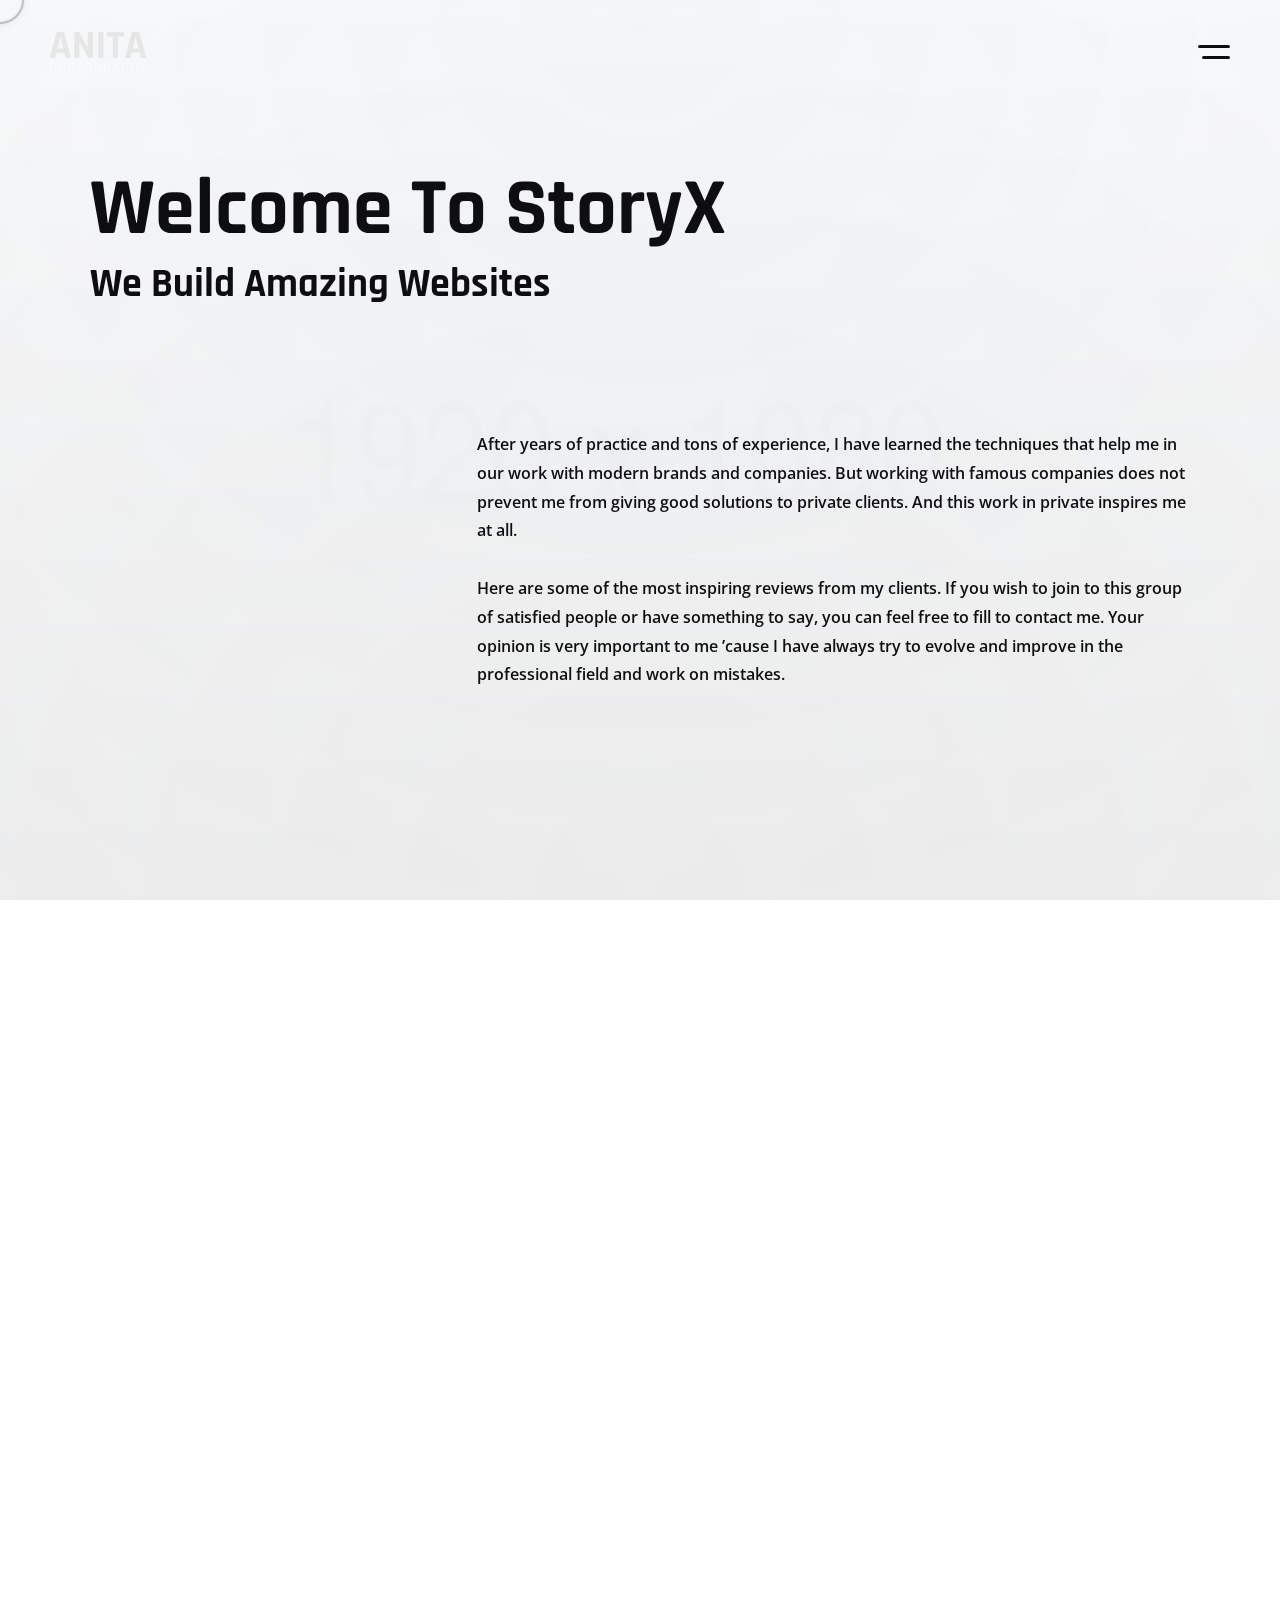
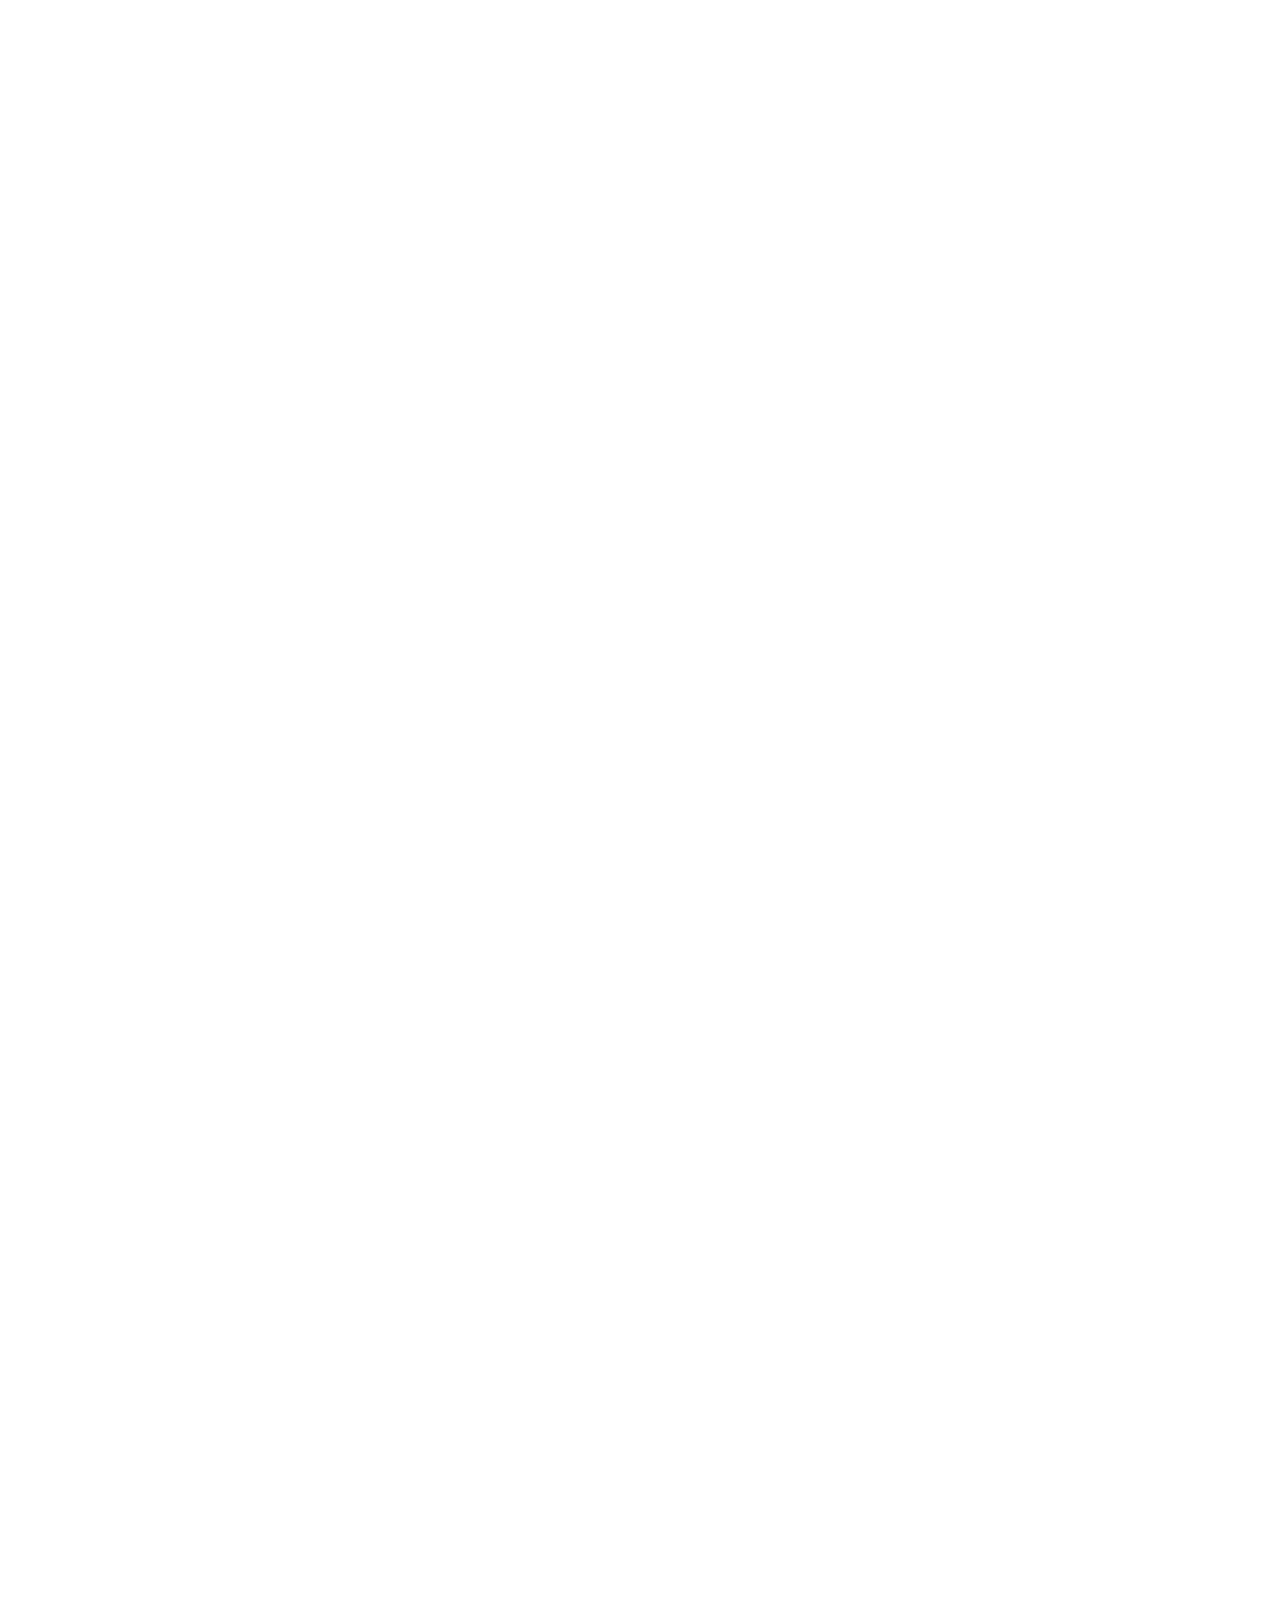
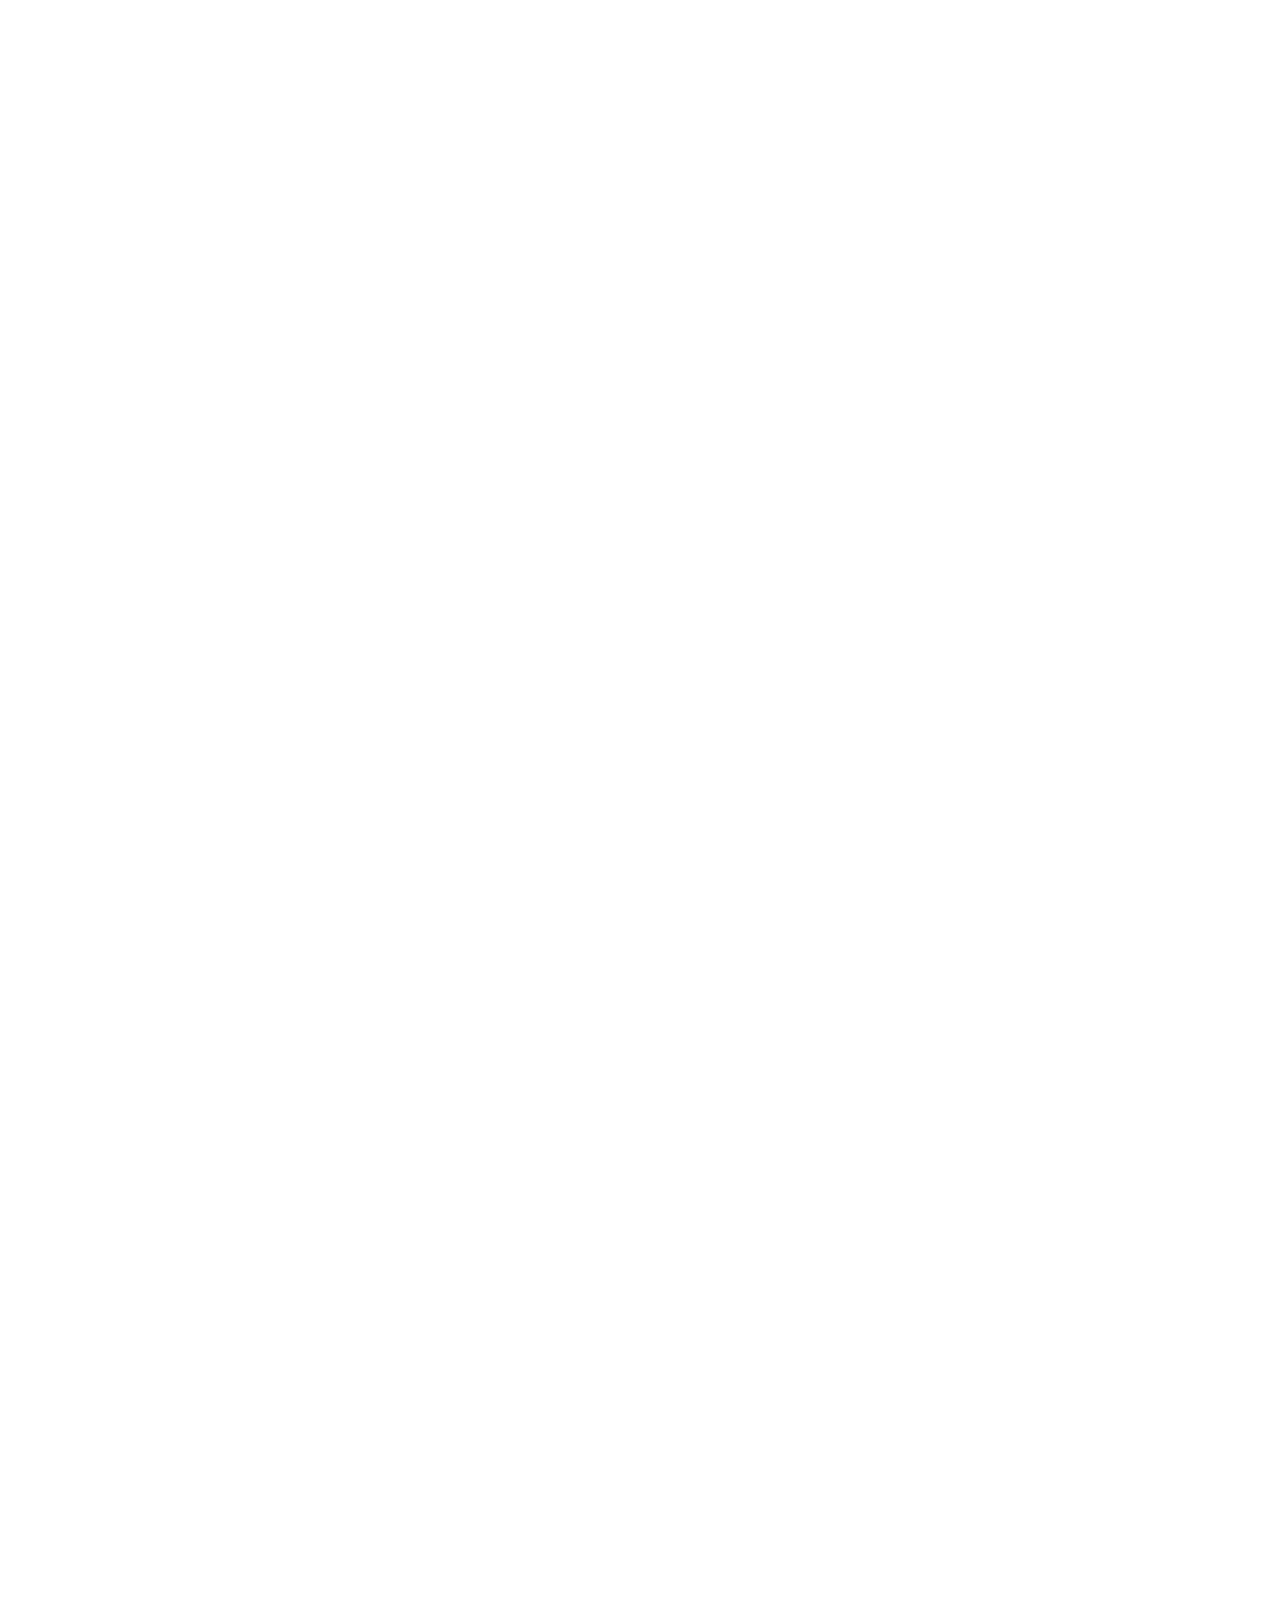
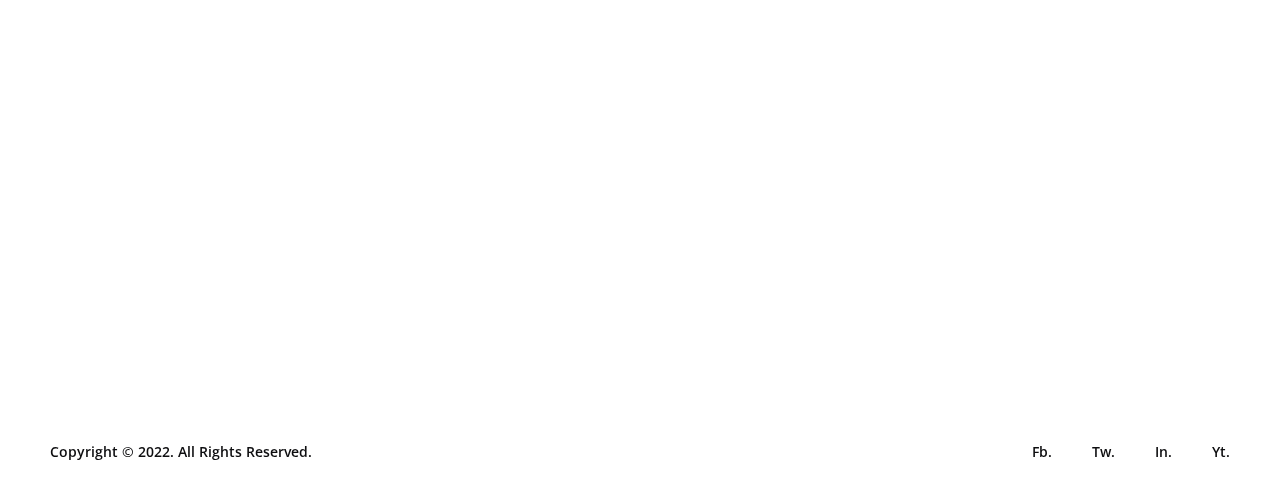
<file: index.html>
<!DOCTYPE html>
<html lang="en">
<head>
    <meta charset="UTF-8">
    <meta name="viewport" content="width=device-width, initial-scale=1.0, maximum-scale=1">
    <meta http-equiv="X-UA-Compatible" content="ie=edge">

    <!-- Page Title -->
    <title>StoryX | About Us</title>

    <!-- Google Fonts -->
    <link href="https://fonts.googleapis.com/css2?family=Open+Sans:wght@600;800&family=Rajdhani:wght@700&display=swap" rel="stylesheet">
    <!-- Template Config -->
    <link type="text/css" rel="stylesheet" href="css/config.css">
    <!-- Libraries -->
    <link type="text/css" rel="stylesheet" href="css/libs.css">
    <!-- Template Styles -->
    <link type="text/css" rel="stylesheet" href="css/style.css">
    <!-- Responsive -->
    <link type="text/css" rel="stylesheet" href="css/responsive.css">

    <!-- Favicon -->
    <link rel="icon" href="img/favicon.png" sizes="32x32" />
</head>
<body>
    <!-- Header -->
    <header id="anita-header" class="anita-header">
        <div class="anita-header-inner">
            <div class="anita-logo-wrapper">
                <!-- Logo -->
                <a href="index.html" class="anita-logo is-retina">
                    <img src="img/logo.png" alt="Anita Photography" width="192" height="80">
                </a>
            </div>
            <div class="anita-menu-wrapper">
                <!-- Menu Toggle Button -->
                <a href="#" class="anita-menu-toggler">
                    <i class="anita-menu-toggler-icon"></i>
                </a>
            </div>
        </div>
    </header>

    <!-- Fullscreen Menu -->
    <div class="anita-fullscreen-menu-wrap">
        <nav class="anita-nav anita-js-menu"></nav>
    </div>

    <!-- Page Background -->
    <div class="anita-page-background-wrap">
        <div class="anita-page-background" data-src="img/background/about.jpg" data-opacity="0.07"></div>
    </div>

    <!-- Page Main -->
    <main class="anita-main">

        <!-- Page Container -->
		<div class="anita-container">

            <!-- Page Title -->
            <section class="anita-section">
                <div class="anita-page-title-wrap">
                    <h1 class="anita-page-title" data-aos="fade-up">Welcome To StoryX</h1>
                    <h2 class="anita-page-subtitle" data-aos="fade-up" data-aos-delay="50">We Build Amazing Websites</h2>
                </div><!-- .anita-page-title-wrap -->
                <div class="anita-page-intro anita-offset-left--33 anita-offset--tablet-left--25" data-aos="fade-up" data-aos-delay="100">
                    <p>After years of practice and tons of experience, I have learned the techniques that help me in our work with modern brands and companies. But working with famous companies does not prevent me from giving good solutions to private clients. And this work in private inspires me at all.</p>
                    <p>Here are some of the most inspiring reviews from my clients. If you wish to join to this group of satisfied people or have something to say, you can feel free to fill to contact me. Your opinion is very important to me ’cause I have always try to evolve and improve in the professional field and work on mistakes.</p>
                </div>
            </section>

            <!-- Section: Counters -->
            <section class="anita-section">
				<div class="anita-grid anita-grid--4cols anita-grid--tablet-2cols">

                    <!-- Counter Element -->
                    <div class="anita-counter" data-delay="3000" data-aos="zoom-out" data-aos-delay="100">
                        <div class="anita-counter-number">
                            7
                        </div>
                        <div class="anita-counter-label">
                            Years of Experience
                        </div>
                    </div><!-- .anita-counter -->

                    <!-- Counter Element -->
                    <div class="anita-counter" data-delay="3000" data-aos="zoom-out" data-aos-delay="200">
                        <div class="anita-counter-number">
                            24
                        </div>
                        <div class="anita-counter-label">
                            Awards Won
                        </div>
                    </div><!-- .anita-counter -->

                    <!-- Counter Element -->
                    <div class="anita-counter" data-delay="3000" data-aos="zoom-out" data-aos-delay="300">
                        <div class="anita-counter-number">
                            67
                        </div>
                        <div class="anita-counter-label">
                            Projects Last Year
                        </div>
                    </div><!-- .anita-counter -->

                    <!-- Counter Element -->
                    <div class="anita-counter" data-delay="3000" data-aos="zoom-out" data-aos-delay="400">
                        <div class="anita-counter-number">
                            215
                        </div>
                        <div class="anita-counter-label">
                            Happy Clients
                        </div>
                    </div><!-- .anita-counter -->
				</div><!-- .anita-grid -->
			</section>

            <!-- Section: Where We Work  -->
            <section class="anita-section">
                <div class="anita-grid anita-grid--33-66 anita-bottom-gap--medium anita-grid--tablet-1col">
                    <div data-aos="fade-up">
                        <h2>
                            <sup>01.</sup>
                            Where We Work
                        </h2>
                    </div>
                    <div data-aos="fade-up">
                        <p>This is the place, where I can work with lights and shadows to create something brilliant. I’m talking about my photo studio that is located at 2868 Lincoln Ave, Chicago. Here we can discuss and create your photo portfolio in comfortable and professional atmosphere.</p>
                    </div>
                </div><!-- .anita-grid -->

                <!-- Grid Gallery -->
                <div class="anita-grid-gallery-wrapper" data-aos="fade-up">
                    <div class="anita-grid-gallery anita-grid--2cols anita-zoom-hover">
                        <!-- Grid Item 01 -->
                        <div class="anita-grid-gallery-item">
                            <a href="img/page-about/studio01.jpg" class="anita-lightbox-link" data-size="1240x830" data-gallery="studio">
                                <img src="img/null.png" class="anita-lazy" data-src="img/page-about/studio01.jpg" alt="Studio 01" width="1240" height="830">
                            </a>
                        </div>
                        <!-- Grid Item 02 -->
                        <div class="anita-grid-gallery-item">
                            <a href="img/page-about/studio02.jpg" class="anita-lightbox-link" data-size="1240x830" data-gallery="studio">
                                <img src="img/null.png" class="anita-lazy" data-src="img/page-about/studio02.jpg" alt="Studio 02" width="1240" height="830">
                            </a>
                        </div>
                        <!-- Grid Item 03 -->
                        <div class="anita-grid-gallery-item">
                            <a href="img/page-about/studio03.jpg" class="anita-lightbox-link" data-size="1240x830" data-gallery="studio">
                                <img src="img/null.png" class="anita-lazy" data-src="img/page-about/studio03.jpg" alt="Studio 03" width="1240" height="830">
                            </a>
                        </div>
                        <!-- Grid Item 04 -->
                        <div class="anita-grid-gallery-item">
                            <a href="img/page-about/studio04.jpg" class="anita-lightbox-link" data-size="1240x830" data-gallery="studio">
                                <img src="img/null.png" class="anita-lazy" data-src="img/page-about/studio04.jpg" alt="Studio 04" width="1240" height="830">
                            </a>
                        </div>
                    </div><!-- .anita-grid-gallery -->
                </div><!-- .anita-grid-gallery-wrapper -->
			</section>

            <!-- Section: Meet Our Team  -->
            <section class="anita-section">
                <div class="anita-grid anita-grid--33-66 anita-grid--tablet-1col">
                    <div data-aos="fade-up">
                        <h2>
                            <sup>02.</sup>
                            Meet Our Team
                        </h2>
                        <p>The people working in our studio are real professionals in their field. At the same time, a trusting and warm family atmosphere reigns within our team. Thanks to this, the work process flows easily and naturally, and the results of the work cannot leave our clients indifferent.</p>
                    </div>
                    <div data-aos="fade-up" data-aos-delay="50">
                        <!-- Cards Carousel -->
                        <div class="anita-cards-carousel-wrap">
                			<div class="anita-team-carousel anita-owl-container owl-carousel owl-theme">
                                <!-- Card Item 01 -->
                                <div class="anita-carousel-card">
        							<div class="anita-carousel-card__image">
        								<img src="img/page-about/team01.jpg" alt="Anita Garcia">
        							</div>
            						<div class="anita-carousel-card__content">
            							<div class="anita-carousel-card__heading">
            								<h5><sup>01.</sup>Anita Garcia</h5>
            							</div>
            							<div class="anita-carousel-card__caption">
            								Photographer, Founder
            							</div>
            						</div>
            					</div>
                                <!-- Card Item 02 -->
                                <div class="anita-carousel-card">
        							<div class="anita-carousel-card__image">
        								<img src="img/page-about/team02.jpg" alt="Frank Cooper">
        							</div>
            						<div class="anita-carousel-card__content">
            							<div class="anita-carousel-card__heading">
            								<h5><sup>02.</sup>Frank Cooper</h5>
            							</div>
            							<div class="anita-carousel-card__caption">
            								Videographer
            							</div>
            						</div>
            					</div>
                                <!-- Card Item 03 -->
                                <div class="anita-carousel-card">
        							<div class="anita-carousel-card__image">
        								<img src="img/page-about/team03.jpg" alt="Oliwia Nolan">
        							</div>
            						<div class="anita-carousel-card__content">
            							<div class="anita-carousel-card__heading">
            								<h5><sup>03.</sup>Oliwia Nolan</h5>
            							</div>
            							<div class="anita-carousel-card__caption">
            								Makeup Artist
            							</div>
            						</div>
            					</div>
                                <!-- Card Item 04 -->
                                <div class="anita-carousel-card">
        							<div class="anita-carousel-card__image">
        								<img src="img/page-about/team04.jpg" alt="Peter Garrett">
        							</div>
            						<div class="anita-carousel-card__content">
            							<div class="anita-carousel-card__heading">
            								<h5><sup>04.</sup>Peter Garrett</h5>
            							</div>
            							<div class="anita-carousel-card__caption">
            								Light Technician
            							</div>
            						</div>
            					</div>
                                <!-- Card Item 05 -->
                                <div class="anita-carousel-card">
        							<div class="anita-carousel-card__image">
        								<img src="img/page-about/team05.jpg" alt="Diana Ferrell">
        							</div>
            						<div class="anita-carousel-card__content">
            							<div class="anita-carousel-card__heading">
            								<h5><sup>05.</sup>Diana Ferrell</h5>
            							</div>
            							<div class="anita-carousel-card__caption">
            								Retoucher
            							</div>
            						</div>
            					</div>
                            </div><!-- .anita-team-carousel -->
                        </div><!-- .anita-cards-carousel-wrap -->
                    </div>
                </div><!-- .anita-grid -->
			</section>

            <!-- Section: PRO Equipment  -->
            <section class="anita-section">
                <div class="anita-grid anita-grid--33-66 anita-bottom-gap--medium anita-grid--tablet-1col">
                    <div data-aos="fade-up">
                        <h2>
                            <sup>03.</sup>
                            PRO Equipment
                        </h2>
                    </div>
                    <div data-aos="fade-up">
                        <p>The camera and lenses are the most important stuff for the photographer. You can not be a good photographer without the tools to shoot pictures. And the quality of this equipment is as important as your skills level. You can be a great photographer, but without a decent camera, everything will go wrong. Due to that, I’m glad to introduce you to some of my everyday work helpers.</p>
                    </div>
                </div><!-- .anita-grid -->

                <!-- Grid Gallery -->
                <div class="anita-grid-gallery-wrapper" data-aos="fade-up">
                    <div class="anita-grid-gallery anita-grid--2cols anita-zoom-hover">
                        <!-- Grid Item 01 -->
                        <div class="anita-grid-gallery-item">
                            <a href="img/page-about/equipment01.jpg" class="anita-lightbox-link" data-size="1240x830" data-gallery="equipment">
                                <img src="img/null.png" class="anita-lazy" data-src="img/page-about/equipment01.jpg" alt="Studio 01" width="1240" height="830">
                            </a>
                        </div>
                        <!-- Grid Item 02 -->
                        <div class="anita-grid-gallery-item">
                            <a href="img/page-about/equipment02.jpg" class="anita-lightbox-link" data-size="1240x830" data-gallery="equipment">
                                <img src="img/null.png" class="anita-lazy" data-src="img/page-about/equipment02.jpg" alt="Studio 02" width="1240" height="830">
                            </a>
                        </div>
                        <!-- Grid Item 03 -->
                        <div class="anita-grid-gallery-item">
                            <a href="img/page-about/equipment03.jpg" class="anita-lightbox-link" data-size="1240x830" data-gallery="equipment">
                                <img src="img/null.png" class="anita-lazy" data-src="img/page-about/equipment03.jpg" alt="Studio 03" width="1240" height="830">
                            </a>
                        </div>
                        <!-- Grid Item 04 -->
                        <div class="anita-grid-gallery-item">
                            <a href="img/page-about/equipment04.jpg" class="anita-lightbox-link" data-size="1240x830" data-gallery="equipment">
                                <img src="img/null.png" class="anita-lazy" data-src="img/page-about/equipment04.jpg" alt="Studio 04" width="1240" height="830">
                            </a>
                        </div>
                    </div><!-- .anita-grid-gallery -->
                </div><!-- .anita-grid-gallery-wrapper -->
			</section>

            <!-- Section: Photo Processing  -->
            <section class="anita-section">
                <div class="anita-grid anita-grid--33-66 anita-bottom-gap--medium anita-grid--tablet-1col">
                    <div data-aos="fade-up">
                        <h2>
                            <sup>04.</sup>
                            Photo Processing
                        </h2>
                    </div>
                    <div data-aos="fade-up">
                        <p>Here I like to show you photo processing. Sometimes you can not see results without direct comparison. So, I’ll show you direct comparison photos before and after processing, where I made the photography retouching, removed background noise, and improved color brightness.</p>
                    </div>
                </div><!-- .anita-grid -->

                <!-- Before and After -->
                <div class="anita-before-after anita-scrollEW" data-img-before="img/page-about/before.jpg" data-img-after="img/page-about/after.jpg" data-aos="fade-up">
                    <img src="img/page-about/before.jpg" alt="Photo Processing" width="1920" height="1200">
                </div>
			</section>

            <!-- Section: Get in Touch  -->
            <section class="anita-section">
                <div class="anita-cta" data-aos="fade-up">
                    <h2>
                        Let’s do something great together!
                    </h2>
                    <div class="anita-caption">
                        <a href="contacts.html" class="anita-underline">Get in Touch</a>
                    </div>
                </div><!-- .anita-cta -->
            </section>
		</div><!-- .anita-container -->
	</main>

    <!-- Footer -->
    <footer id="anita-footer">
        <div class="anita-footer-inner">
            <div class="anita-copyright anita-js-copyright"></div>
            <div class="anita-socials anita-js-socials"></div>
        </div>
    </footer>

    <!-- JS Scripts -->
    <script src="js/lib/jquery.min.js"></script>
    <script src="js/lib/aos.min.js"></script>
    <script src="js/core.js"></script>
</body>
</html>
</file>
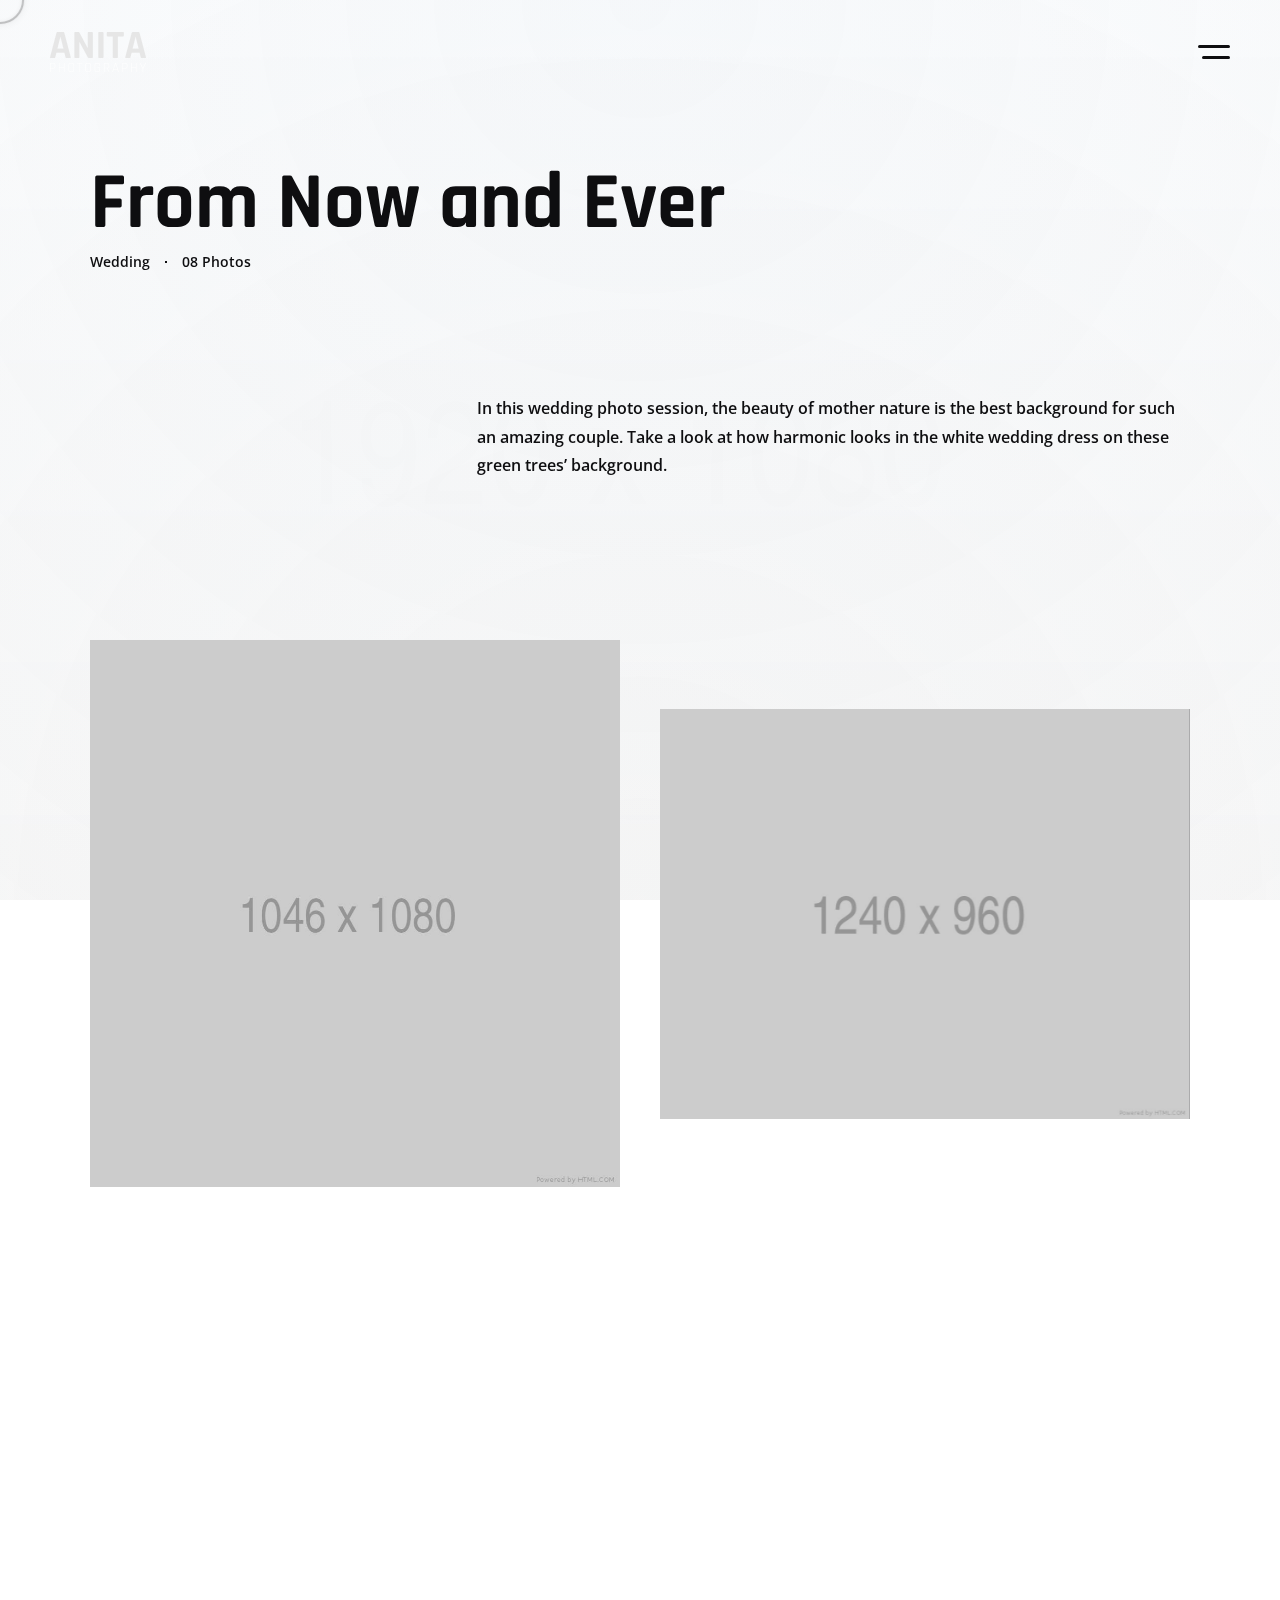
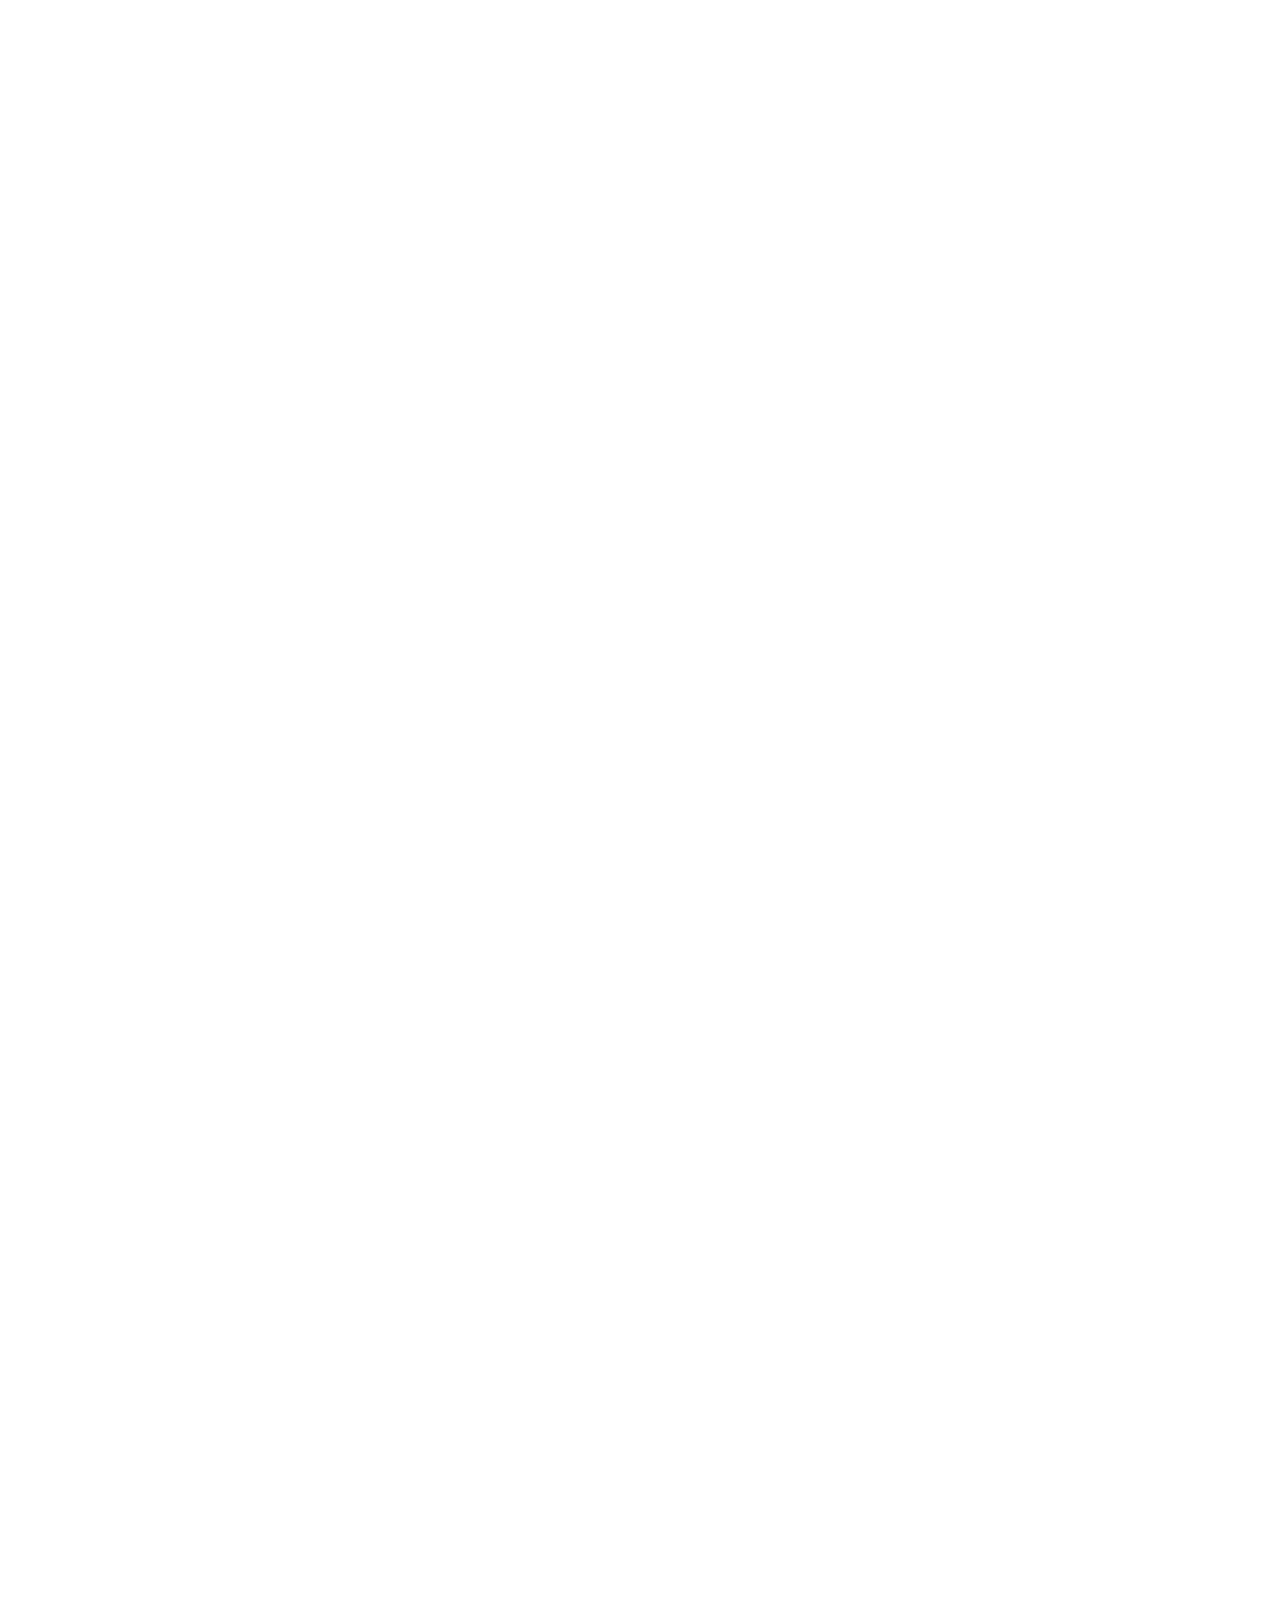
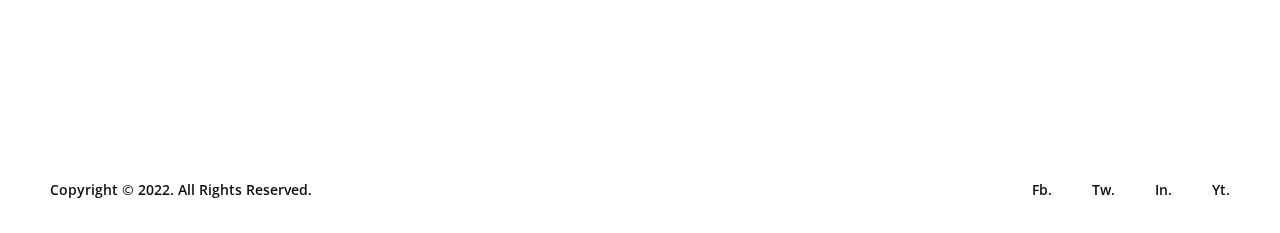
<file: albums-adjusted-2col.html>
<!DOCTYPE html>
<html lang="en">
<head>
    <meta charset="UTF-8">
    <meta name="viewport" content="width=device-width, initial-scale=1.0, maximum-scale=1">
    <meta http-equiv="X-UA-Compatible" content="ie=edge">

    <!-- Page Title -->
    <title>Anita | From Now and Ever</title>

    <!-- Google Fonts -->
    <link href="https://fonts.googleapis.com/css2?family=Open+Sans:wght@600;800&family=Rajdhani:wght@700&display=swap" rel="stylesheet">
    <!-- Template Config -->
    <link type="text/css" rel="stylesheet" href="css/config.css">
    <!-- Libraries -->
    <link type="text/css" rel="stylesheet" href="css/libs.css">
    <!-- Template Styles -->
    <link type="text/css" rel="stylesheet" href="css/style.css">
    <!-- Responsive -->
    <link type="text/css" rel="stylesheet" href="css/responsive.css">

    <!-- Favicon -->
    <link rel="icon" href="img/favicon.png" sizes="32x32" />
</head>
<body>
    <!-- Header -->
    <header id="anita-header" class="anita-header">
        <div class="anita-header-inner">
            <div class="anita-logo-wrapper">
                <!-- Logo -->
                <a href="index.html" class="anita-logo is-retina">
                    <img src="img/logo.png" alt="Anita Photography" width="192" height="80">
                </a>
            </div>
            <div class="anita-menu-wrapper">
                <!-- Menu Toggle Button -->
                <a href="#" class="anita-menu-toggler">
                    <i class="anita-menu-toggler-icon"></i>
                </a>
            </div>
        </div>
    </header>

    <!-- Fullscreen Menu -->
    <div class="anita-fullscreen-menu-wrap">
        <nav class="anita-nav anita-js-menu"></nav>
    </div>

    <!-- Page Background -->
    <div class="anita-page-background-wrap">
        <div class="anita-page-background" data-src="img/albums/covers_1920/album13_1920.jpg" data-opacity="0.03"></div>
    </div>

    <!-- Page Main -->
    <main class="anita-main">

        <!-- Page Container -->
		<div class="anita-container">

            <!-- Page Title -->
            <section class="anita-section">
                <div class="anita-album-title">
                    <div class="anita-albums-back-wrap" data-aos="fade-up">
                        <a href="#" class="anita-albums-back">Back to Listing</a>
                    </div>
                    <h1 class="anita-page-title" data-aos="fade-up" data-aos-delay="50">From Now and Ever</h1>
                    <div class="anita-post-meta anita-meta" data-aos="fade-up" data-aos-delay="100">
                        <span>Wedding</span>
                        <span>08 Photos</span>
                    </div>
                </div><!-- .anita-album-title -->
                <div class="anita-page-intro anita-offset-left--33 anita-offset--tablet-left--25" data-aos="fade-up" data-aos-delay="150">
                    <p>In this wedding photo session, the beauty of mother nature is the best background for such an amazing couple. Take a look at how harmonic looks in the white wedding dress on these green trees’ background.</p>
                </div>
            </section>

            <!-- Page Content -->
            <section class="anita-section">
                <div class="anita-adjusted-grid anita-grid-gallery anita-grid--2cols anita-zoom-hover anita-item-zoom-hover anita-item-fade-hover">
                    <!-- Gallery Item -->
                    <div class="anita-grid-gallery-item" data-aos="fade-up" data-aos-delay="0">
                        <div class="anita-grid-item__inner">
                            <div class="anita-grid-item__image">
                                <img src="img/null.png" class="anita-lazy" data-src="img/albums/album13/01.jpg" alt="Photo 01" width="1046" height="1080">
                            </div>
                            <a href="img/albums/album13/01.jpg" class="anita-lightbox-link" data-size="1046x1080"></a>
                        </div>
                    </div>
                    <!-- Gallery Item -->
                    <div class="anita-grid-gallery-item" data-aos="fade-up" data-aos-delay="100">
                        <div class="anita-grid-item__inner">
                            <div class="anita-grid-item__image">
                                <img src="img/null.png" class="anita-lazy" data-src="img/albums/album13/02.jpg" alt="Photo 02" width="1240" height="960">
                            </div>
                            <a href="img/albums/album13/02.jpg" class="anita-lightbox-link" data-size="1240x960"></a>
                        </div>
                    </div>
                    <!-- Gallery Item -->
                    <div class="anita-grid-gallery-item" data-aos="fade-up" data-aos-delay="0">
                        <div class="anita-grid-item__inner">
                            <div class="anita-grid-item__image">
                                <img src="img/null.png" class="anita-lazy" data-src="img/albums/album13/03.jpg" alt="Photo 03" width="1240" height="960">
                            </div>
                            <a href="img/albums/album13/03.jpg" class="anita-lightbox-link" data-size="1240x960"></a>
                        </div>
                    </div>
                    <!-- Gallery Item -->
                    <div class="anita-grid-gallery-item" data-aos="fade-up" data-aos-delay="100">
                        <div class="anita-grid-item__inner">
                            <div class="anita-grid-item__image">
                                <img src="img/null.png" class="anita-lazy" data-src="img/albums/album13/04.jpg" alt="Photo 04" width="1046" height="1080">
                            </div>
                            <a href="img/albums/album13/04.jpg" class="anita-lightbox-link" data-size="1046x1080"></a>
                        </div>
                    </div>
                    <!-- Gallery Item -->
                    <div class="anita-grid-gallery-item" data-aos="fade-up" data-aos-delay="0">
                        <div class="anita-grid-item__inner">
                            <div class="anita-grid-item__image">
                                <img src="img/null.png" class="anita-lazy" data-src="img/albums/album13/05.jpg" alt="Photo 05" width="1046" height="1080">
                            </div>
                            <a href="img/albums/album13/05.jpg" class="anita-lightbox-link" data-size="1046x1080"></a>
                        </div>
                    </div>
                    <!-- Gallery Item -->
                    <div class="anita-grid-gallery-item" data-aos="fade-up" data-aos-delay="100">
                        <div class="anita-grid-item__inner">
                            <div class="anita-grid-item__image">
                                <img src="img/null.png" class="anita-lazy" data-src="img/albums/album13/06.jpg" alt="Photo 06" width="1240" height="960">
                            </div>
                            <a href="img/albums/album13/06.jpg" class="anita-lightbox-link" data-size="1240x960"></a>
                        </div>
                    </div>
                    <!-- Gallery Item -->
                    <div class="anita-grid-gallery-item" data-aos="fade-up" data-aos-delay="0">
                        <div class="anita-grid-item__inner">
                            <div class="anita-grid-item__image">
                                <img src="img/null.png" class="anita-lazy" data-src="img/albums/album13/07.jpg" alt="Photo 07" width="1240" height="960">
                            </div>
                            <a href="img/albums/album13/07.jpg" class="anita-lightbox-link" data-size="1240x960"></a>
                        </div>
                    </div>
                    <!-- Gallery Item -->
                    <div class="anita-grid-gallery-item" data-aos="fade-up" data-aos-delay="100">
                        <div class="anita-grid-item__inner">
                            <div class="anita-grid-item__image">
                                <img src="img/null.png" class="anita-lazy" data-src="img/albums/album13/08.jpg" alt="Photo 08" width="1046" height="1080">
                            </div>
                            <a href="img/albums/album13/08.jpg" class="anita-lightbox-link" data-size="1046x1080"></a>
                        </div>
                    </div>
                </div><!-- .anita-works-grid -->
			</section>

            <!-- Next Album Link -->
            <section class="anita-section">
                <div class="anita-next-album-wrap">
                    <div class="anita-next-album-title">
                        <h4 data-aos="fade-up" data-aos-offset="20">
                            Next Album
                        </h4>
                        <a href="albums-slider-pixels.html" class="anita-underline anita-caption" data-aos="fade-up" data-aos-delay="50" data-aos-offset="20">
                            Autumn Gladness
                        </a>
                        <div class="anita-page-background" data-src="img/albums/covers_512/album14.jpg"></div>
                    </div>
                </div><!-- .anita-next-album-wrap -->
            </section>
		</div><!-- .anita-container -->
	</main>

    <!-- Footer -->
    <footer id="anita-footer">
        <div class="anita-footer-inner">
            <div class="anita-copyright anita-js-copyright"></div>
            <div class="anita-socials anita-js-socials"></div>
        </div>
    </footer>

    <!-- JS Scripts -->
    <script src="js/lib/jquery.min.js"></script>
    <script src="js/lib/aos.min.js"></script>
    <script src="js/core.js"></script>
</body>
</html>
</file>
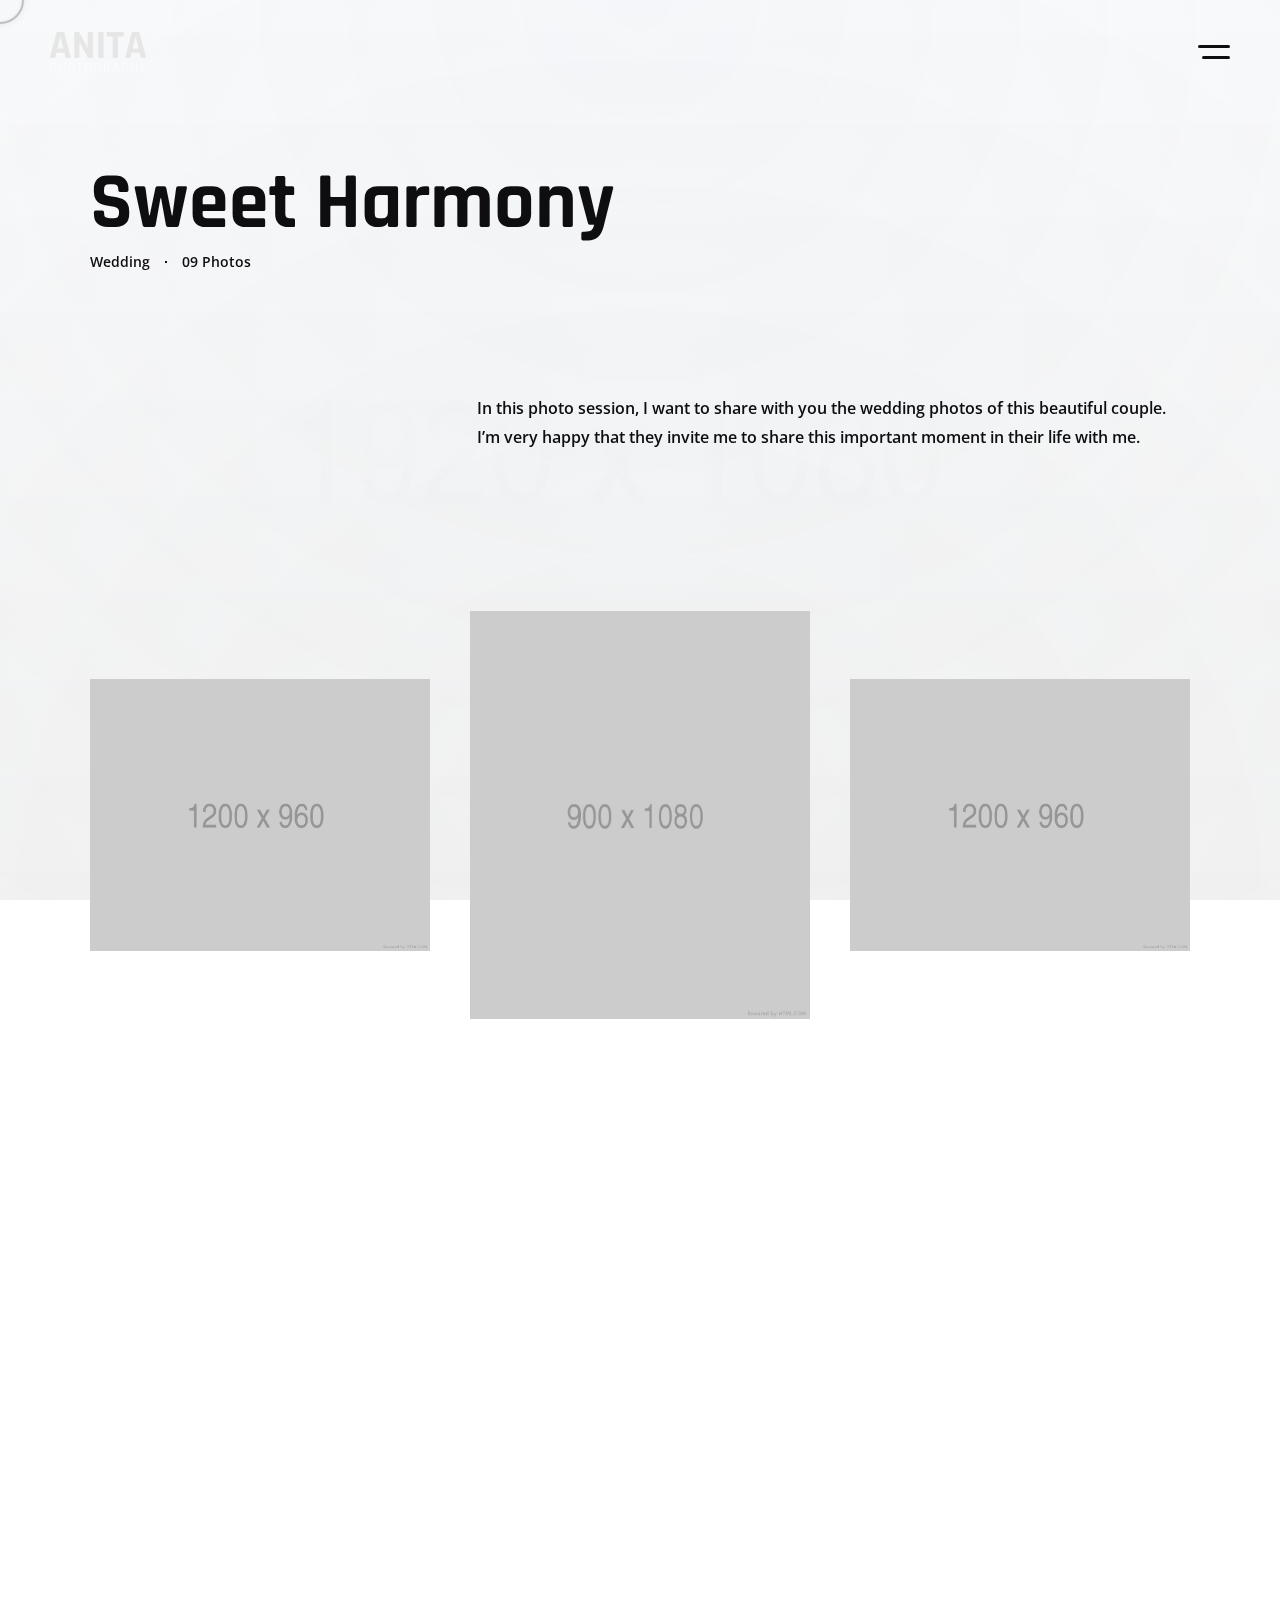
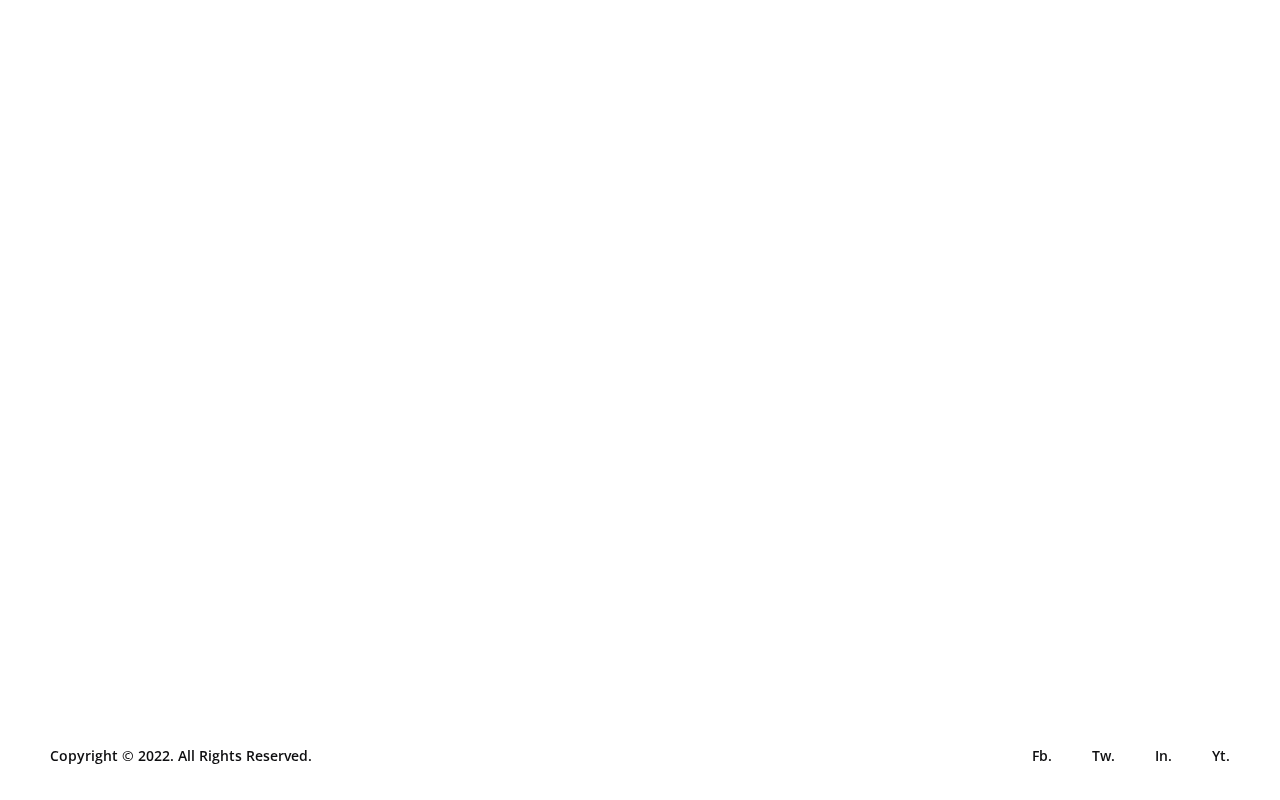
<file: albums-adjusted-3col.html>
<!DOCTYPE html>
<html lang="en">
<head>
    <meta charset="UTF-8">
    <meta name="viewport" content="width=device-width, initial-scale=1.0, maximum-scale=1">
    <meta http-equiv="X-UA-Compatible" content="ie=edge">

    <!-- Page Title -->
    <title>Anita | Sweet Harmony</title>

    <!-- Google Fonts -->
    <link href="https://fonts.googleapis.com/css2?family=Open+Sans:wght@600;800&family=Rajdhani:wght@700&display=swap" rel="stylesheet">
    <!-- Template Config -->
    <link type="text/css" rel="stylesheet" href="css/config.css">
    <!-- Libraries -->
    <link type="text/css" rel="stylesheet" href="css/libs.css">
    <!-- Template Styles -->
    <link type="text/css" rel="stylesheet" href="css/style.css">
    <!-- Responsive -->
    <link type="text/css" rel="stylesheet" href="css/responsive.css">

    <!-- Favicon -->
    <link rel="icon" href="img/favicon.png" sizes="32x32" />
</head>
<body>
    <!-- Header -->
    <header id="anita-header" class="anita-header">
        <div class="anita-header-inner">
            <div class="anita-logo-wrapper">
                <!-- Logo -->
                <a href="index.html" class="anita-logo is-retina">
                    <img src="img/logo.png" alt="Anita Photography" width="192" height="80">
                </a>
            </div>
            <div class="anita-menu-wrapper">
                <!-- Menu Toggle Button -->
                <a href="#" class="anita-menu-toggler">
                    <i class="anita-menu-toggler-icon"></i>
                </a>
            </div>
        </div>
    </header>

    <!-- Fullscreen Menu -->
    <div class="anita-fullscreen-menu-wrap">
        <nav class="anita-nav anita-js-menu"></nav>
    </div>

    <!-- Page Background -->
    <div class="anita-page-background-wrap">
        <div class="anita-page-background" data-src="img/albums/covers_1920/album04_1920.jpg" data-opacity="0.05"></div>
    </div>

    <!-- Page Main -->
    <main class="anita-main">

        <!-- Page Container -->
		<div class="anita-container">

            <!-- Page Title -->
            <section class="anita-section">
                <div class="anita-album-title">
                    <div class="anita-albums-back-wrap" data-aos="fade-up">
                        <a href="#" class="anita-albums-back">Back to Listing</a>
                    </div>
                    <h1 class="anita-page-title" data-aos="fade-up" data-aos-delay="50">Sweet Harmony</h1>
                    <div class="anita-post-meta anita-meta" data-aos="fade-up" data-aos-delay="100">
                        <span>Wedding</span>
                        <span>09 Photos</span>
                    </div>
                </div><!-- .anita-album-title -->
                <div class="anita-page-intro anita-offset-left--33 anita-offset--tablet-left--25" data-aos="fade-up" data-aos-delay="150">
                    <p>In this photo session, I want to share with you the wedding photos of this beautiful couple. I’m very happy that they invite me to share this important moment in their life with me.</p>
                </div>
            </section>

            <!-- Page Content -->
            <section class="anita-section">
                <div class="anita-adjusted-grid anita-grid-gallery anita-grid--3cols anita-zoom-hover anita-item-zoom-hover anita-item-fade-hover">
                    <!-- Gallery Item -->
                    <div class="anita-grid-gallery-item" data-aos="fade-up" data-aos-delay="0">
                        <div class="anita-grid-item__inner">
                            <div class="anita-grid-item__image">
                                <img src="img/null.png" class="anita-lazy" data-src="img/albums/album04/01.jpg" alt="Photo 01" width="1200" height="960">
                            </div>
                            <a href="img/albums/album04/01.jpg" class="anita-lightbox-link" data-size="1200x960"></a>
                        </div>
                    </div>
                    <!-- Gallery Item -->
                    <div class="anita-grid-gallery-item" data-aos="fade-up" data-aos-delay="100">
                        <div class="anita-grid-item__inner">
                            <div class="anita-grid-item__image">
                                <img src="img/null.png" class="anita-lazy" data-src="img/albums/album04/02.jpg" alt="Photo 02" width="900" height="1080">
                            </div>
                            <a href="img/albums/album04/02.jpg" class="anita-lightbox-link" data-size="900x1080"></a>
                        </div>
                    </div>
                    <!-- Gallery Item -->
                    <div class="anita-grid-gallery-item" data-aos="fade-up" data-aos-delay="200">
                        <div class="anita-grid-item__inner">
                            <div class="anita-grid-item__image">
                                <img src="img/null.png" class="anita-lazy" data-src="img/albums/album04/03.jpg" alt="Photo 03" width="1200" height="960">
                            </div>
                            <a href="img/albums/album04/03.jpg" class="anita-lightbox-link" data-size="1200x960"></a>
                        </div>
                    </div>
                    <!-- Gallery Item -->
                    <div class="anita-grid-gallery-item" data-aos="fade-up" data-aos-delay="0">
                        <div class="anita-grid-item__inner">
                            <div class="anita-grid-item__image">
                                <img src="img/null.png" class="anita-lazy" data-src="img/albums/album04/04.jpg" alt="Photo 04" width="900" height="1080">
                            </div>
                            <a href="img/albums/album04/04.jpg" class="anita-lightbox-link" data-size="900x1080"></a>
                        </div>
                    </div>
                    <!-- Gallery Item -->
                    <div class="anita-grid-gallery-item" data-aos="fade-up" data-aos-delay="100">
                        <div class="anita-grid-item__inner">
                            <div class="anita-grid-item__image">
                                <img src="img/null.png" class="anita-lazy" data-src="img/albums/album04/05.jpg" alt="Photo 05" width="1200" height="960">
                            </div>
                            <a href="img/albums/album04/05.jpg" class="anita-lightbox-link" data-size="1200x960"></a>
                        </div>
                    </div>
                    <!-- Gallery Item -->
                    <div class="anita-grid-gallery-item" data-aos="fade-up" data-aos-delay="200">
                        <div class="anita-grid-item__inner">
                            <div class="anita-grid-item__image">
                                <img src="img/null.png" class="anita-lazy" data-src="img/albums/album04/06.jpg" alt="Photo 06" width="900" height="1080">
                            </div>
                            <a href="img/albums/album04/06.jpg" class="anita-lightbox-link" data-size="900x1080"></a>
                        </div>
                    </div>
                    <!-- Gallery Item -->
                    <div class="anita-grid-gallery-item" data-aos="fade-up" data-aos-delay="0">
                        <div class="anita-grid-item__inner">
                            <div class="anita-grid-item__image">
                                <img src="img/null.png" class="anita-lazy" data-src="img/albums/album04/07.jpg" alt="Photo 07" width="1200" height="960">
                            </div>
                            <a href="img/albums/album04/07.jpg" class="anita-lightbox-link" data-size="1200x960"></a>
                        </div>
                    </div>
                    <!-- Gallery Item -->
                    <div class="anita-grid-gallery-item" data-aos="fade-up" data-aos-delay="100">
                        <div class="anita-grid-item__inner">
                            <div class="anita-grid-item__image">
                                <img src="img/null.png" class="anita-lazy" data-src="img/albums/album04/08.jpg" alt="Photo 08" width="900" height="1080">
                            </div>
                            <a href="img/albums/album04/08.jpg" class="anita-lightbox-link" data-size="900x1080"></a>
                        </div>
                    </div>
                    <!-- Gallery Item -->
                    <div class="anita-grid-gallery-item" data-aos="fade-up" data-aos-delay="200">
                        <div class="anita-grid-item__inner">
                            <div class="anita-grid-item__image">
                                <img src="img/null.png" class="anita-lazy" data-src="img/albums/album04/09.jpg" alt="Photo 09" width="1200" height="960">
                            </div>
                            <a href="img/albums/album04/09.jpg" class="anita-lightbox-link" data-size="1200x960"></a>
                        </div>
                    </div>
                </div><!-- .anita-works-grid -->
			</section>

            <!-- Next Album Link -->
            <section class="anita-section">
                <div class="anita-next-album-wrap">
                    <div class="anita-next-album-title">
                        <h4 data-aos="fade-up" data-aos-offset="20">
                            Next Album
                        </h4>
                        <a href="albums-slider-sliced.html" class="anita-underline anita-caption" data-aos="fade-up" data-aos-delay="50" data-aos-offset="20">
                            Holiday Makeup
                        </a>
                        <div class="anita-page-background" data-src="img/albums/covers_512/album05.jpg"></div>
                    </div>
                </div><!-- .anita-next-album-wrap -->
            </section>
		</div><!-- .anita-container -->
	</main>

    <!-- Footer -->
    <footer id="anita-footer">
        <div class="anita-footer-inner">
            <div class="anita-copyright anita-js-copyright"></div>
            <div class="anita-socials anita-js-socials"></div>
        </div>
    </footer>

    <!-- JS Scripts -->
    <script src="js/lib/jquery.min.js"></script>
    <script src="js/lib/aos.min.js"></script>
    <script src="js/core.js"></script>
</body>
</html>
</file>
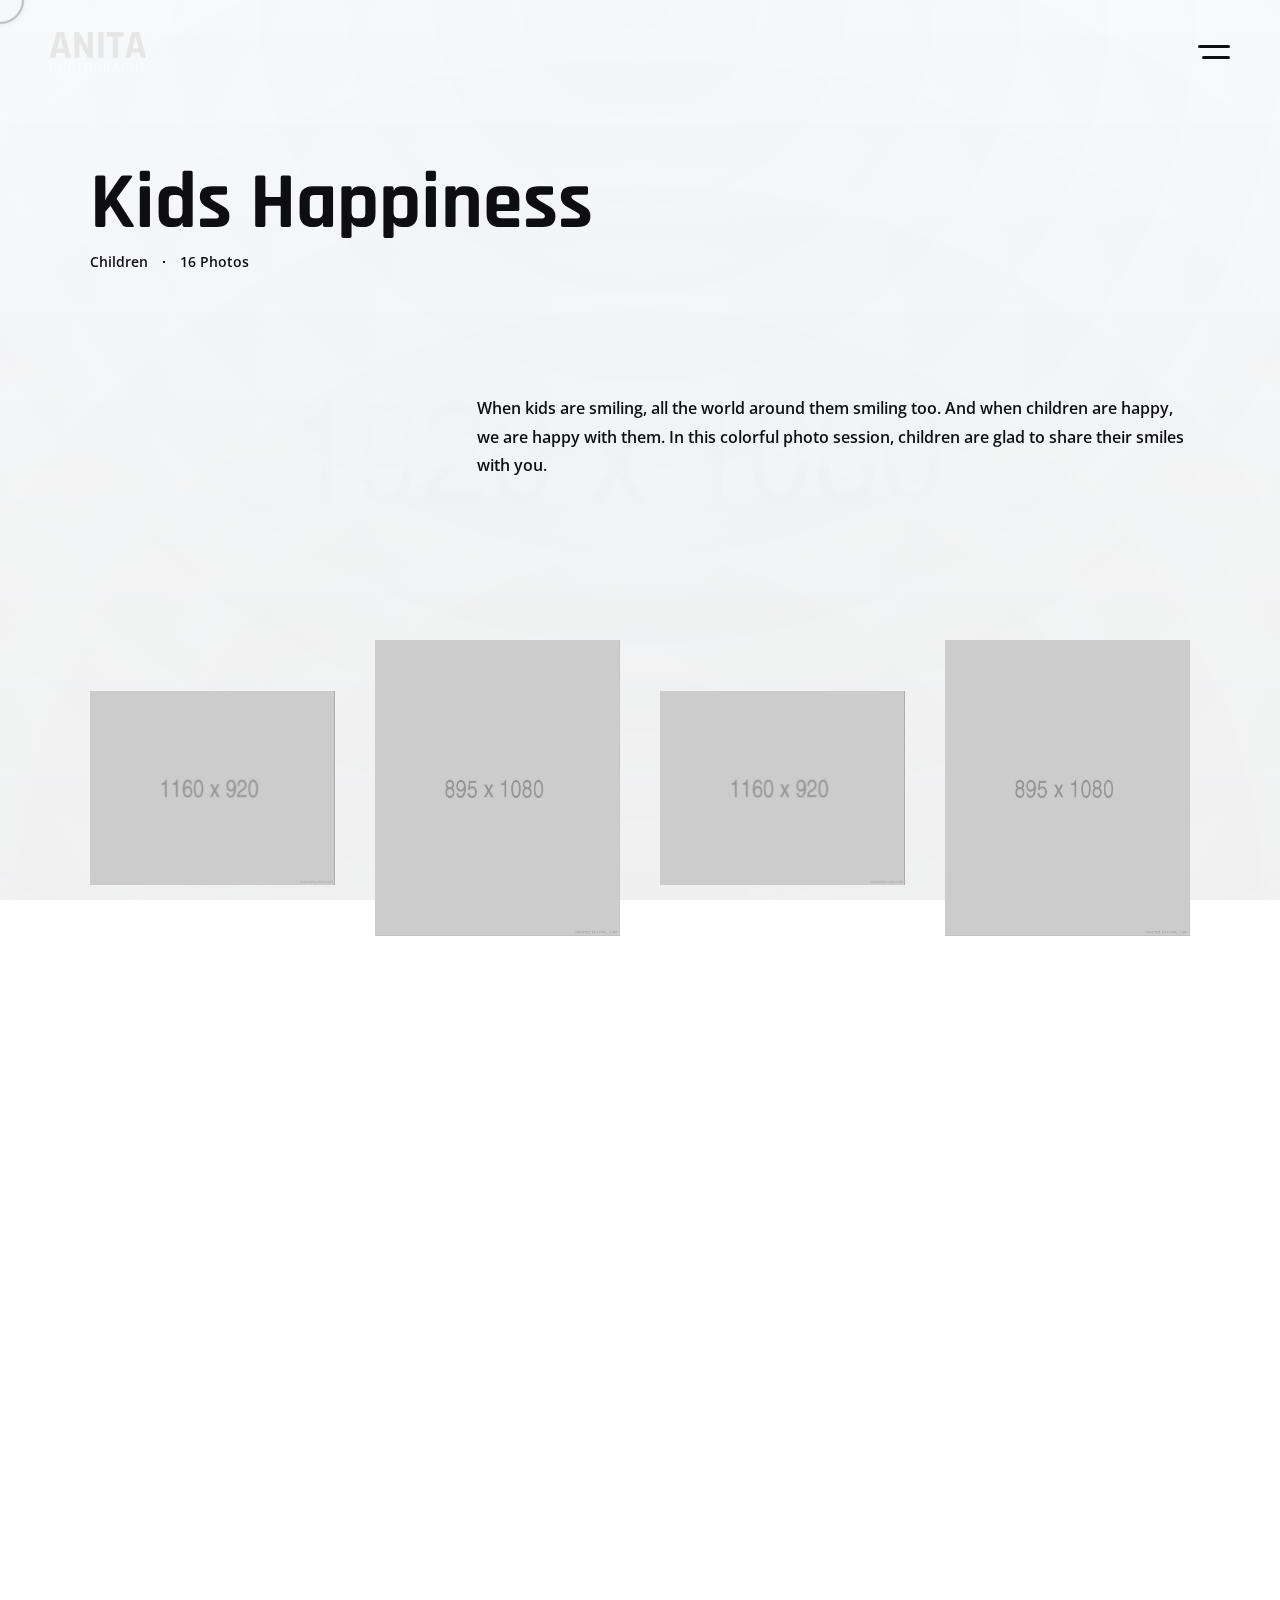
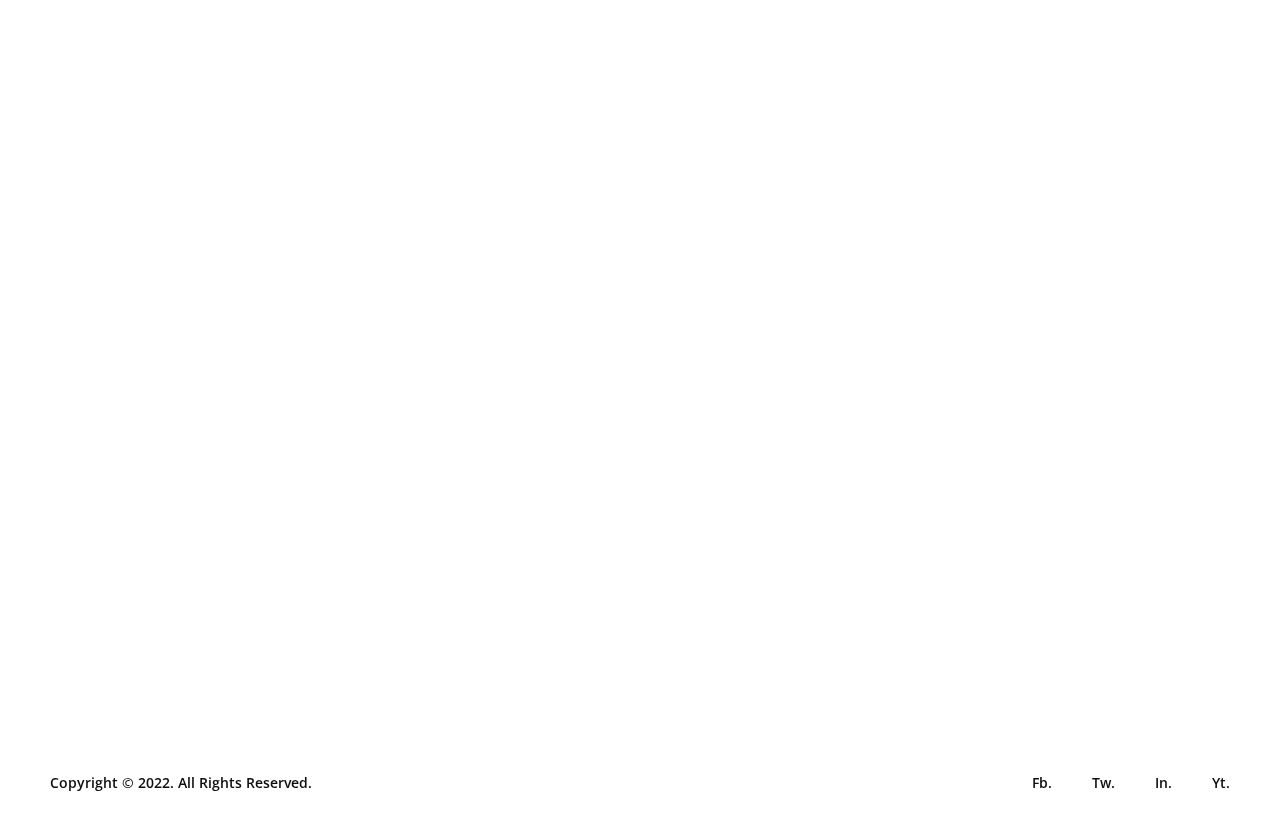
<file: albums-adjusted-4col.html>
<!DOCTYPE html>
<html lang="en">
<head>
    <meta charset="UTF-8">
    <meta name="viewport" content="width=device-width, initial-scale=1.0, maximum-scale=1">
    <meta http-equiv="X-UA-Compatible" content="ie=edge">

    <!-- Page Title -->
    <title>Anita | Kids Happiness</title>

    <!-- Google Fonts -->
    <link href="https://fonts.googleapis.com/css2?family=Open+Sans:wght@600;800&family=Rajdhani:wght@700&display=swap" rel="stylesheet">
    <!-- Template Config -->
    <link type="text/css" rel="stylesheet" href="css/config.css">
    <!-- Libraries -->
    <link type="text/css" rel="stylesheet" href="css/libs.css">
    <!-- Template Styles -->
    <link type="text/css" rel="stylesheet" href="css/style.css">
    <!-- Responsive -->
    <link type="text/css" rel="stylesheet" href="css/responsive.css">

    <!-- Favicon -->
    <link rel="icon" href="img/favicon.png" sizes="32x32" />
</head>
<body>
    <!-- Header -->
    <header id="anita-header" class="anita-header">
        <div class="anita-header-inner">
            <div class="anita-logo-wrapper">
                <!-- Logo -->
                <a href="index.html" class="anita-logo is-retina">
                    <img src="img/logo.png" alt="Anita Photography" width="192" height="80">
                </a>
            </div>
            <div class="anita-menu-wrapper">
                <!-- Menu Toggle Button -->
                <a href="#" class="anita-menu-toggler">
                    <i class="anita-menu-toggler-icon"></i>
                </a>
            </div>
        </div>
    </header>

    <!-- Fullscreen Menu -->
    <div class="anita-fullscreen-menu-wrap">
        <nav class="anita-nav anita-js-menu"></nav>
    </div>

    <!-- Page Background -->
    <div class="anita-page-background-wrap">
        <div class="anita-page-background" data-src="img/albums/covers_1920/album10_1920.jpg" data-opacity="0.05"></div>
    </div>

    <!-- Page Main -->
    <main class="anita-main">

        <!-- Page Container -->
		<div class="anita-container">

            <!-- Page Title -->
            <section class="anita-section">
                <div class="anita-album-title">
                    <div class="anita-albums-back-wrap" data-aos="fade-up">
                        <a href="#" class="anita-albums-back">Back to Listing</a>
                    </div>
                    <h1 class="anita-page-title" data-aos="fade-up" data-aos-delay="50">Kids Happiness</h1>
                    <div class="anita-post-meta anita-meta" data-aos="fade-up" data-aos-delay="100">
                        <span>Children</span>
                        <span>16 Photos</span>
                    </div>
                </div><!-- .anita-album-title -->
                <div class="anita-page-intro anita-offset-left--33 anita-offset--tablet-left--25" data-aos="fade-up" data-aos-delay="150">
                    <p>When kids are smiling, all the world around them smiling too. And when children are happy, we are happy with them. In this colorful photo session, children are glad to share their smiles with you.</p>
                </div>
            </section>

            <!-- Page Content -->
            <section class="anita-section">
                <div class="anita-adjusted-grid anita-grid-gallery anita-grid--4cols anita-zoom-hover anita-item-zoom-hover anita-item-fade-hover">
                    <!-- Gallery Item -->
                    <div class="anita-grid-gallery-item" data-aos="fade-up" data-aos-delay="0">
                        <div class="anita-grid-item__inner">
                            <div class="anita-grid-item__image">
                                <img src="img/null.png" class="anita-lazy" data-src="img/albums/album10/01.jpg" alt="Photo 01" width="1160" height="920">
                            </div>
                            <a href="img/albums/album10/01.jpg" class="anita-lightbox-link" data-size="1160x920"></a>
                        </div>
                    </div>
                    <!-- Gallery Item -->
                    <div class="anita-grid-gallery-item" data-aos="fade-up" data-aos-delay="100">
                        <div class="anita-grid-item__inner">
                            <div class="anita-grid-item__image">
                                <img src="img/null.png" class="anita-lazy" data-src="img/albums/album10/02.jpg" alt="Photo 02" width="895" height="1080">
                            </div>
                            <a href="img/albums/album10/02.jpg" class="anita-lightbox-link" data-size="895x1080"></a>
                        </div>
                    </div>
                    <!-- Gallery Item -->
                    <div class="anita-grid-gallery-item" data-aos="fade-up" data-aos-delay="200">
                        <div class="anita-grid-item__inner">
                            <div class="anita-grid-item__image">
                                <img src="img/null.png" class="anita-lazy" data-src="img/albums/album10/03.jpg" alt="Photo 03" width="1160" height="920">
                            </div>
                            <a href="img/albums/album10/03.jpg" class="anita-lightbox-link" data-size="1160x920"></a>
                        </div>
                    </div>
                    <!-- Gallery Item -->
                    <div class="anita-grid-gallery-item" data-aos="fade-up" data-aos-delay="300">
                        <div class="anita-grid-item__inner">
                            <div class="anita-grid-item__image">
                                <img src="img/null.png" class="anita-lazy" data-src="img/albums/album10/04.jpg" alt="Photo 04" width="895" height="1080">
                            </div>
                            <a href="img/albums/album10/04.jpg" class="anita-lightbox-link" data-size="895x1080"></a>
                        </div>
                    </div>
                    <!-- Gallery Item -->
                    <div class="anita-grid-gallery-item" data-aos="fade-up" data-aos-delay="0">
                        <div class="anita-grid-item__inner">
                            <div class="anita-grid-item__image">
                                <img src="img/null.png" class="anita-lazy" data-src="img/albums/album10/05.jpg" alt="Photo 05" width="895" height="1080">
                            </div>
                            <a href="img/albums/album10/05.jpg" class="anita-lightbox-link" data-size="895x1080"></a>
                        </div>
                    </div>
                    <!-- Gallery Item -->
                    <div class="anita-grid-gallery-item" data-aos="fade-up" data-aos-delay="100">
                        <div class="anita-grid-item__inner">
                            <div class="anita-grid-item__image">
                                <img src="img/null.png" class="anita-lazy" data-src="img/albums/album10/06.jpg" alt="Photo 06" width="1160" height="920">
                            </div>
                            <a href="img/albums/album10/06.jpg" class="anita-lightbox-link" data-size="1160x920"></a>
                        </div>
                    </div>
                    <!-- Gallery Item -->
                    <div class="anita-grid-gallery-item" data-aos="fade-up" data-aos-delay="200">
                        <div class="anita-grid-item__inner">
                            <div class="anita-grid-item__image">
                                <img src="img/null.png" class="anita-lazy" data-src="img/albums/album10/07.jpg" alt="Photo 07" width="895" height="1080">
                            </div>
                            <a href="img/albums/album10/07.jpg" class="anita-lightbox-link" data-size="895x1080"></a>
                        </div>
                    </div>
                    <!-- Gallery Item -->
                    <div class="anita-grid-gallery-item" data-aos="fade-up" data-aos-delay="300">
                        <div class="anita-grid-item__inner">
                            <div class="anita-grid-item__image">
                                <img src="img/null.png" class="anita-lazy" data-src="img/albums/album10/08.jpg" alt="Photo 08" width="1160" height="920">
                            </div>
                            <a href="img/albums/album10/08.jpg" class="anita-lightbox-link" data-size="1160x920"></a>
                        </div>
                    </div>
                    <!-- Gallery Item -->
                    <div class="anita-grid-gallery-item" data-aos="fade-up" data-aos-delay="0">
                        <div class="anita-grid-item__inner">
                            <div class="anita-grid-item__image">
                                <img src="img/null.png" class="anita-lazy" data-src="img/albums/album10/09.jpg" alt="Photo 09" width="1160" height="920">
                            </div>
                            <a href="img/albums/album10/09.jpg" class="anita-lightbox-link" data-size="1160x920"></a>
                        </div>
                    </div>
                    <!-- Gallery Item -->
                    <div class="anita-grid-gallery-item" data-aos="fade-up" data-aos-delay="100">
                        <div class="anita-grid-item__inner">
                            <div class="anita-grid-item__image">
                                <img src="img/null.png" class="anita-lazy" data-src="img/albums/album10/10.jpg" alt="Photo 10" width="895" height="1080">
                            </div>
                            <a href="img/albums/album10/10.jpg" class="anita-lightbox-link" data-size="895x1080"></a>
                        </div>
                    </div>
                    <!-- Gallery Item -->
                    <div class="anita-grid-gallery-item" data-aos="fade-up" data-aos-delay="200">
                        <div class="anita-grid-item__inner">
                            <div class="anita-grid-item__image">
                                <img src="img/null.png" class="anita-lazy" data-src="img/albums/album10/11.jpg" alt="Photo 11" width="1160" height="920">
                            </div>
                            <a href="img/albums/album10/11.jpg" class="anita-lightbox-link" data-size="1160x920"></a>
                        </div>
                    </div>
                    <!-- Gallery Item -->
                    <div class="anita-grid-gallery-item" data-aos="fade-up" data-aos-delay="300">
                        <div class="anita-grid-item__inner">
                            <div class="anita-grid-item__image">
                                <img src="img/null.png" class="anita-lazy" data-src="img/albums/album10/12.jpg" alt="Photo 12" width="895" height="1080">
                            </div>
                            <a href="img/albums/album10/12.jpg" class="anita-lightbox-link" data-size="895x1080"></a>
                        </div>
                    </div>
                    <!-- Gallery Item -->
                    <div class="anita-grid-gallery-item" data-aos="fade-up" data-aos-delay="0">
                        <div class="anita-grid-item__inner">
                            <div class="anita-grid-item__image">
                                <img src="img/null.png" class="anita-lazy" data-src="img/albums/album10/13.jpg" alt="Photo 13" width="895" height="1080">
                            </div>
                            <a href="img/albums/album10/13.jpg" class="anita-lightbox-link" data-size="895x1080"></a>
                        </div>
                    </div>
                    <!-- Gallery Item -->
                    <div class="anita-grid-gallery-item" data-aos="fade-up" data-aos-delay="100">
                        <div class="anita-grid-item__inner">
                            <div class="anita-grid-item__image">
                                <img src="img/null.png" class="anita-lazy" data-src="img/albums/album10/14.jpg" alt="Photo 14" width="1160" height="920">
                            </div>
                            <a href="img/albums/album10/14.jpg" class="anita-lightbox-link" data-size="1160x920"></a>
                        </div>
                    </div>
                    <!-- Gallery Item -->
                    <div class="anita-grid-gallery-item" data-aos="fade-up" data-aos-delay="200">
                        <div class="anita-grid-item__inner">
                            <div class="anita-grid-item__image">
                                <img src="img/null.png" class="anita-lazy" data-src="img/albums/album10/15.jpg" alt="Photo 15" width="895" height="1080">
                            </div>
                            <a href="img/albums/album10/15.jpg" class="anita-lightbox-link" data-size="895x1080"></a>
                        </div>
                    </div>
                    <!-- Gallery Item -->
                    <div class="anita-grid-gallery-item" data-aos="fade-up" data-aos-delay="300">
                        <div class="anita-grid-item__inner">
                            <div class="anita-grid-item__image">
                                <img src="img/null.png" class="anita-lazy" data-src="img/albums/album10/16.jpg" alt="Photo 16" width="1160" height="920">
                            </div>
                            <a href="img/albums/album10/16.jpg" class="anita-lightbox-link" data-size="1160x920"></a>
                        </div>
                    </div>
                </div><!-- .anita-works-grid -->
			</section>

            <!-- Next Album Link -->
            <section class="anita-section">
                <div class="anita-next-album-wrap">
                    <div class="anita-next-album-title">
                        <h4 data-aos="fade-up" data-aos-offset="20">
                            Next Album
                        </h4>
                        <a href="albums-grid-3col.html" class="anita-underline anita-caption" data-aos="fade-up" data-aos-delay="50" data-aos-offset="20">
                            D&iacute;a de Los Muertos
                        </a>
                        <div class="anita-page-background" data-src="img/albums/covers_512/album11.jpg"></div>
                    </div>
                </div><!-- .anita-next-album-wrap -->
            </section>
		</div><!-- .anita-container -->
	</main>

    <!-- Footer -->
    <footer id="anita-footer">
        <div class="anita-footer-inner">
            <div class="anita-copyright anita-js-copyright"></div>
            <div class="anita-socials anita-js-socials"></div>
        </div>
    </footer>

    <!-- JS Scripts -->
    <script src="js/lib/jquery.min.js"></script>
    <script src="js/lib/aos.min.js"></script>
    <script src="js/core.js"></script>
</body>
</html>
</file>
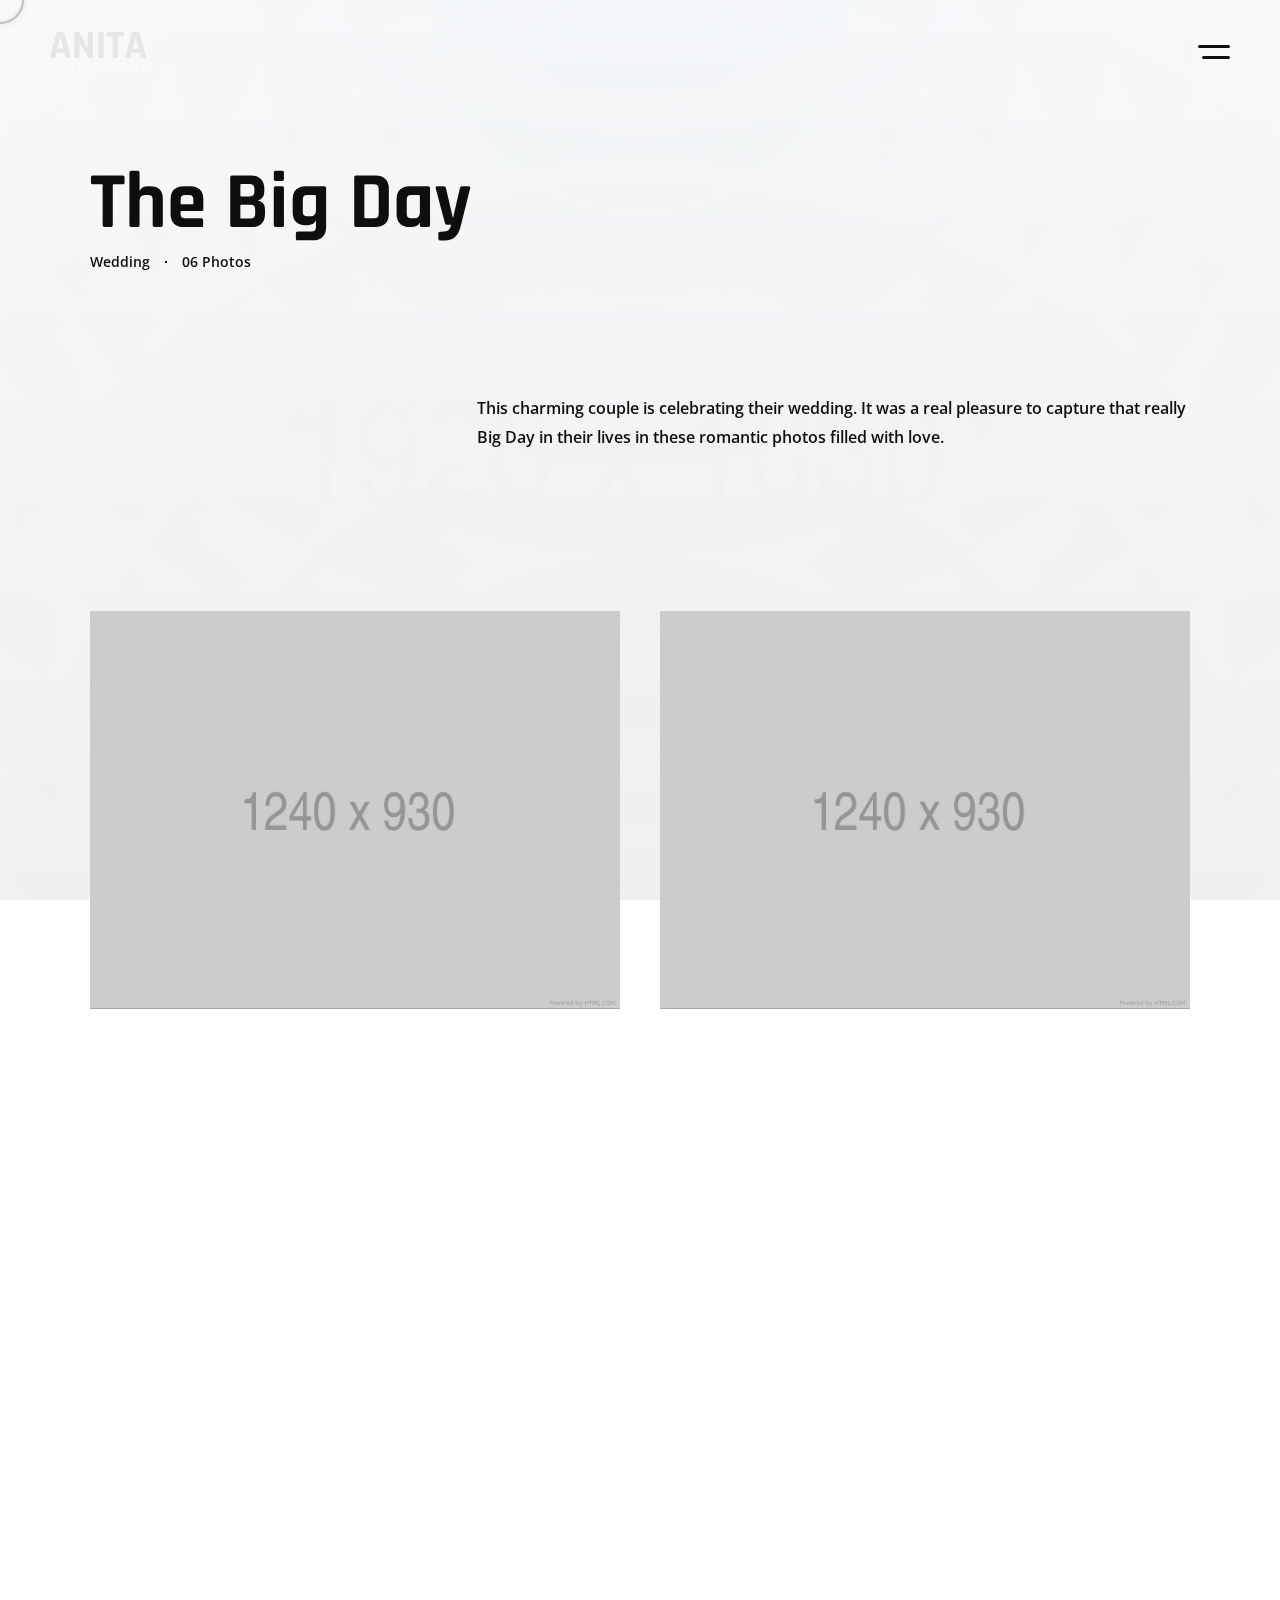
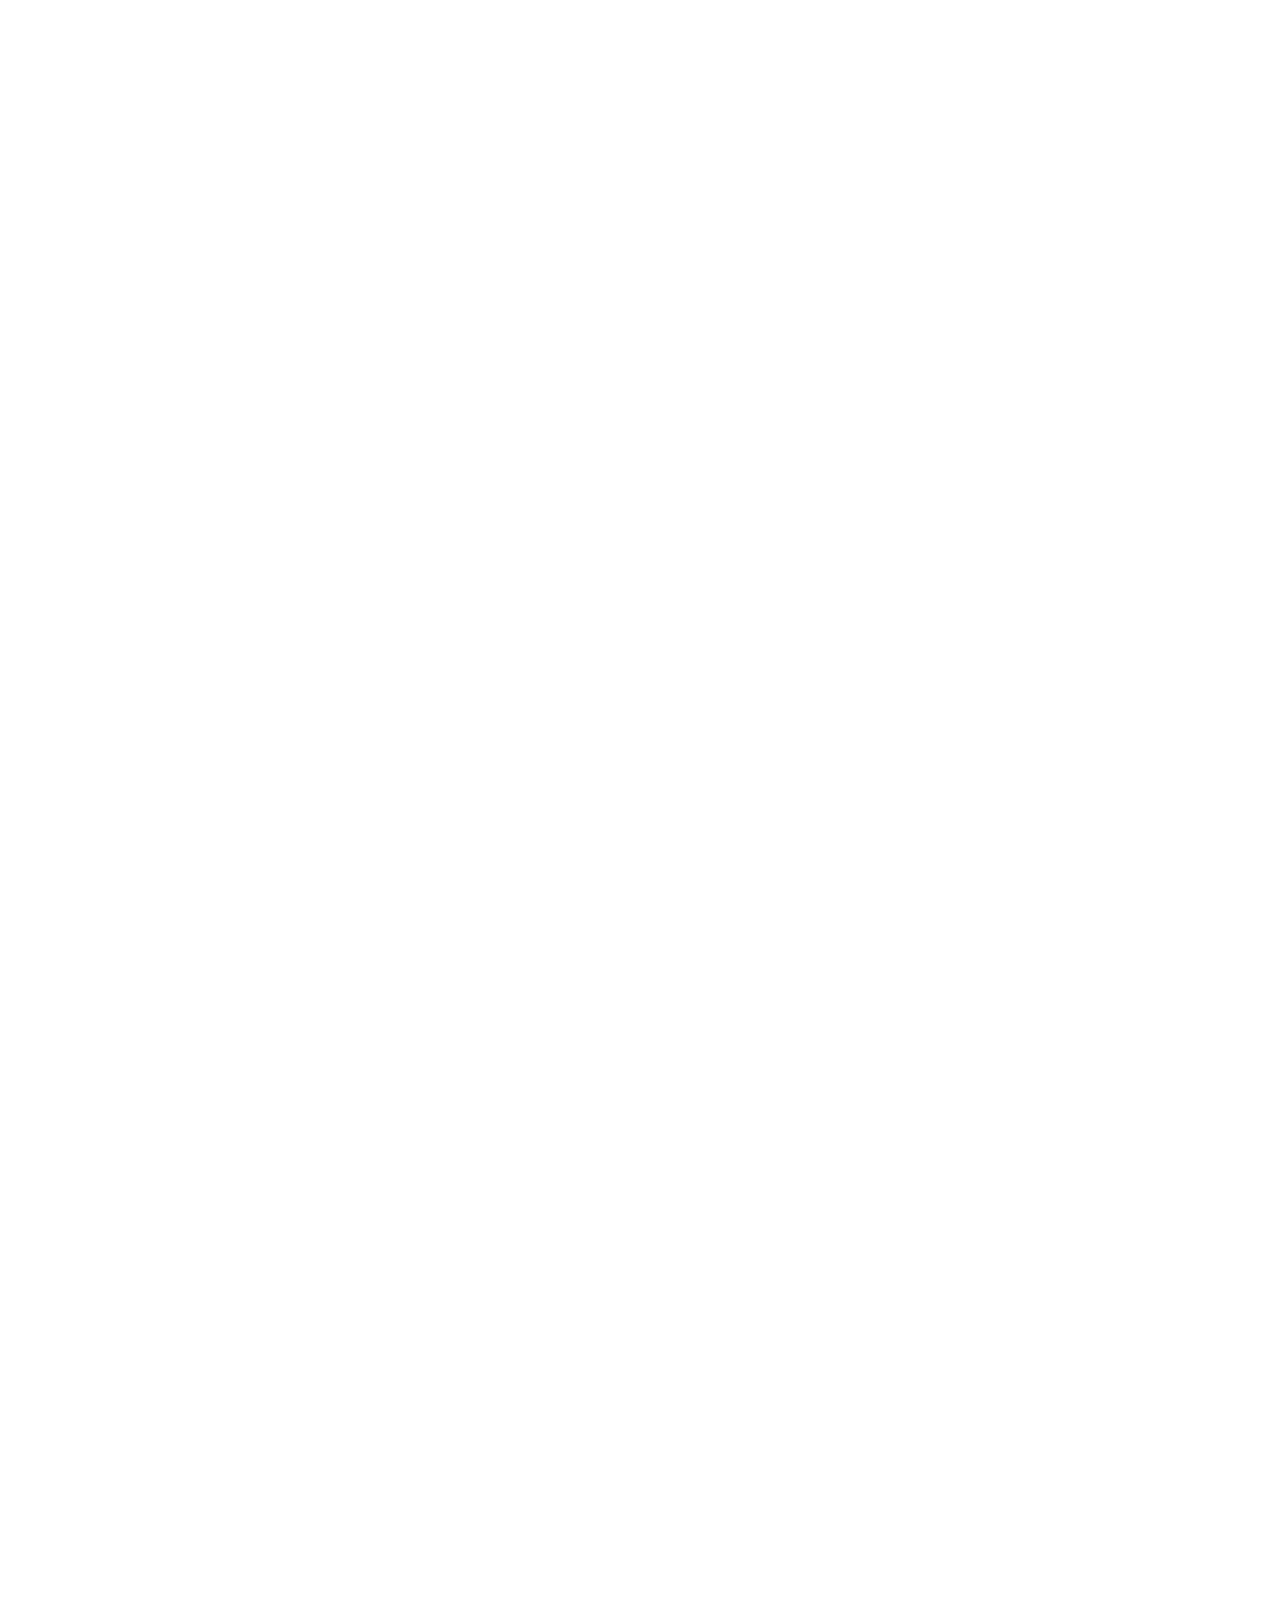
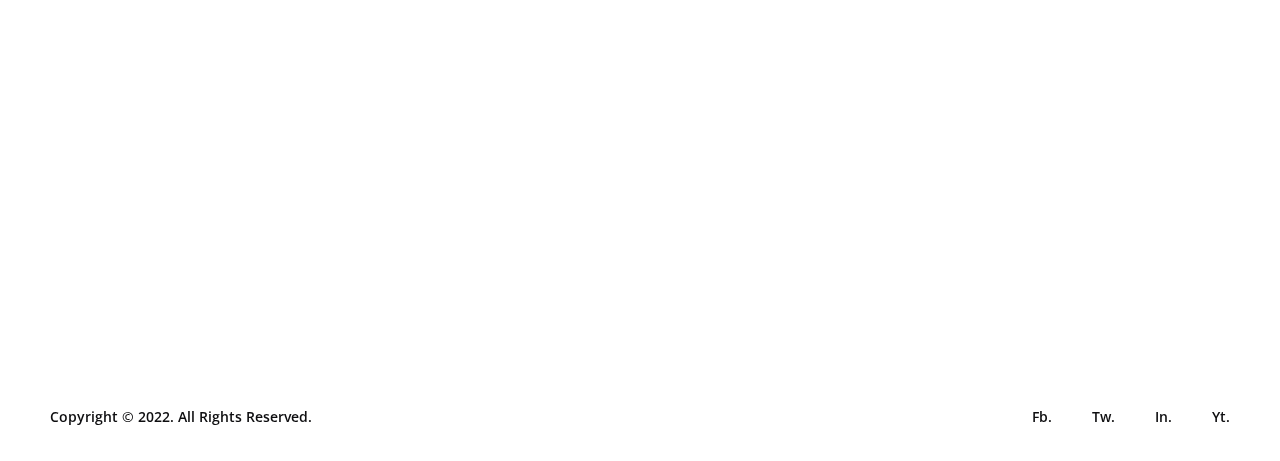
<file: albums-bricks-1x2.html>
<!DOCTYPE html>
<html lang="en">
<head>
    <meta charset="UTF-8">
    <meta name="viewport" content="width=device-width, initial-scale=1.0, maximum-scale=1">
    <meta http-equiv="X-UA-Compatible" content="ie=edge">

    <!-- Page Title -->
    <title>Anita | The Big Day</title>

    <!-- Google Fonts -->
    <link href="https://fonts.googleapis.com/css2?family=Open+Sans:wght@600;800&family=Rajdhani:wght@700&display=swap" rel="stylesheet">
    <!-- Template Config -->
    <link type="text/css" rel="stylesheet" href="css/config.css">
    <!-- Libraries -->
    <link type="text/css" rel="stylesheet" href="css/libs.css">
    <!-- Template Styles -->
    <link type="text/css" rel="stylesheet" href="css/style.css">
    <!-- Responsive -->
    <link type="text/css" rel="stylesheet" href="css/responsive.css">

    <!-- Favicon -->
    <link rel="icon" href="img/favicon.png" sizes="32x32" />
</head>
<body>
    <!-- Header -->
    <header id="anita-header" class="anita-header">
        <div class="anita-header-inner">
            <div class="anita-logo-wrapper">
                <!-- Logo -->
                <a href="index.html" class="anita-logo is-retina">
                    <img src="img/logo.png" alt="Anita Photography" width="192" height="80">
                </a>
            </div>
            <div class="anita-menu-wrapper">
                <!-- Menu Toggle Button -->
                <a href="#" class="anita-menu-toggler">
                    <i class="anita-menu-toggler-icon"></i>
                </a>
            </div>
        </div>
    </header>

    <!-- Fullscreen Menu -->
    <div class="anita-fullscreen-menu-wrap">
        <nav class="anita-nav anita-js-menu"></nav>
    </div>

    <!-- Page Background -->
    <div class="anita-page-background-wrap">
        <div class="anita-page-background" data-src="img/albums/covers_1920/album06_1920.jpg" data-opacity="0.05"></div>
    </div>

    <!-- Page Main -->
    <main class="anita-main">

        <!-- Page Container -->
		<div class="anita-container">

            <!-- Page Title -->
            <section class="anita-section">
                <div class="anita-album-title">
                    <div class="anita-albums-back-wrap" data-aos="fade-up">
                        <a href="#" class="anita-albums-back">Back to Listing</a>
                    </div>
                    <h1 class="anita-page-title" data-aos="fade-up" data-aos-delay="50">The Big Day</h1>
                    <div class="anita-post-meta anita-meta" data-aos="fade-up" data-aos-delay="100">
                        <span>Wedding</span>
                        <span>06 Photos</span>
                    </div>
                </div><!-- .anita-album-title -->
                <div class="anita-page-intro anita-offset-left--33 anita-offset--tablet-left--25" data-aos="fade-up" data-aos-delay="150">
                    <p>This charming couple is celebrating their wedding. It was a real pleasure to capture that really Big Day in their lives in these romantic photos filled with love.</p>
                </div>
            </section>

            <!-- Page Content -->
            <section class="anita-section">
                <div class="anita-bricks-grid anita-bricks-1x2 anita-zoom-hover anita-item-zoom-hover anita-item-fade-hover">
                    <!-- Gallery Item -->
                    <div class="anita-grid-gallery-item" data-aos="fade-up" data-aos-delay="0">
                        <div class="anita-grid-item__inner">
                            <div class="anita-grid-item__image">
                                <img src="img/null.png" class="anita-lazy" data-src="img/albums/album06/01.jpg" alt="Photo 01" width="1240" height="930">
                            </div>
                            <a href="img/albums/album06/01.jpg" class="anita-lightbox-link" data-size="1240x930"></a>
                        </div>
                    </div>
                    <!-- Gallery Item -->
                    <div class="anita-grid-gallery-item" data-aos="fade-up" data-aos-delay="100">
                        <div class="anita-grid-item__inner">
                            <div class="anita-grid-item__image">
                                <img src="img/null.png" class="anita-lazy" data-src="img/albums/album06/02.jpg" alt="Photo 02" width="1240" height="930">
                            </div>
                            <a href="img/albums/album06/02.jpg" class="anita-lightbox-link" data-size="1240x930"></a>
                        </div>
                    </div>
                    <!-- Gallery Item -->
                    <div class="anita-grid-gallery-item" data-aos="fade-up" data-aos-delay="0">
                        <div class="anita-grid-item__inner">
                            <div class="anita-grid-item__image">
                                <img src="img/null.png" class="anita-lazy" data-src="img/albums/album06/03.jpg" alt="Photo 03" width="1440" height="1080">
                            </div>
                            <a href="img/albums/album06/03.jpg" class="anita-lightbox-link" data-size="1440x1080"></a>
                        </div>
                    </div>
                    <!-- Gallery Item -->
                    <div class="anita-grid-gallery-item" data-aos="fade-up" data-aos-delay="0">
                        <div class="anita-grid-item__inner">
                            <div class="anita-grid-item__image">
                                <img src="img/null.png" class="anita-lazy" data-src="img/albums/album06/04.jpg" alt="Photo 04" width="1240" height="930">
                            </div>
                            <a href="img/albums/album06/04.jpg" class="anita-lightbox-link" data-size="1240x930"></a>
                        </div>
                    </div>
                    <!-- Gallery Item -->
                    <div class="anita-grid-gallery-item" data-aos="fade-up" data-aos-delay="100">
                        <div class="anita-grid-item__inner">
                            <div class="anita-grid-item__image">
                                <img src="img/null.png" class="anita-lazy" data-src="img/albums/album06/05.jpg" alt="Photo 05" width="1240" height="930">
                            </div>
                            <a href="img/albums/album06/05.jpg" class="anita-lightbox-link" data-size="1240x930"></a>
                        </div>
                    </div>
                    <!-- Gallery Item -->
                    <div class="anita-grid-gallery-item" data-aos="fade-up" data-aos-delay="0">
                        <div class="anita-grid-item__inner">
                            <div class="anita-grid-item__image">
                                <img src="img/null.png" class="anita-lazy" data-src="img/albums/album06/06.jpg" alt="Photo 06" width="1440" height="1080">
                            </div>
                            <a href="img/albums/album06/06.jpg" class="anita-lightbox-link" data-size="1440x1080"></a>
                        </div>
                    </div>
                </div><!-- .anita-works-grid -->
			</section>

            <!-- Next Album Link -->
            <section class="anita-section">
                <div class="anita-next-album-wrap">
                    <div class="anita-next-album-title">
                        <h4 data-aos="fade-up" data-aos-offset="20">
                            Next Album
                        </h4>
                        <a href="albums-bricks-2x3.html" class="anita-underline anita-caption" data-aos="fade-up" data-aos-delay="50" data-aos-offset="20">
                            When You Love
                        </a>
                        <div class="anita-page-background" data-src="img/albums/covers_512/album07.jpg"></div>
                    </div>
                </div><!-- .anita-next-album-wrap -->
            </section>
		</div><!-- .anita-container -->
	</main>

    <!-- Footer -->
    <footer id="anita-footer">
        <div class="anita-footer-inner">
            <div class="anita-copyright anita-js-copyright"></div>
            <div class="anita-socials anita-js-socials"></div>
        </div>
    </footer>

    <!-- JS Scripts -->
    <script src="js/lib/jquery.min.js"></script>
    <script src="js/lib/aos.min.js"></script>
    <script src="js/core.js"></script>
</body>
</html>
</file>
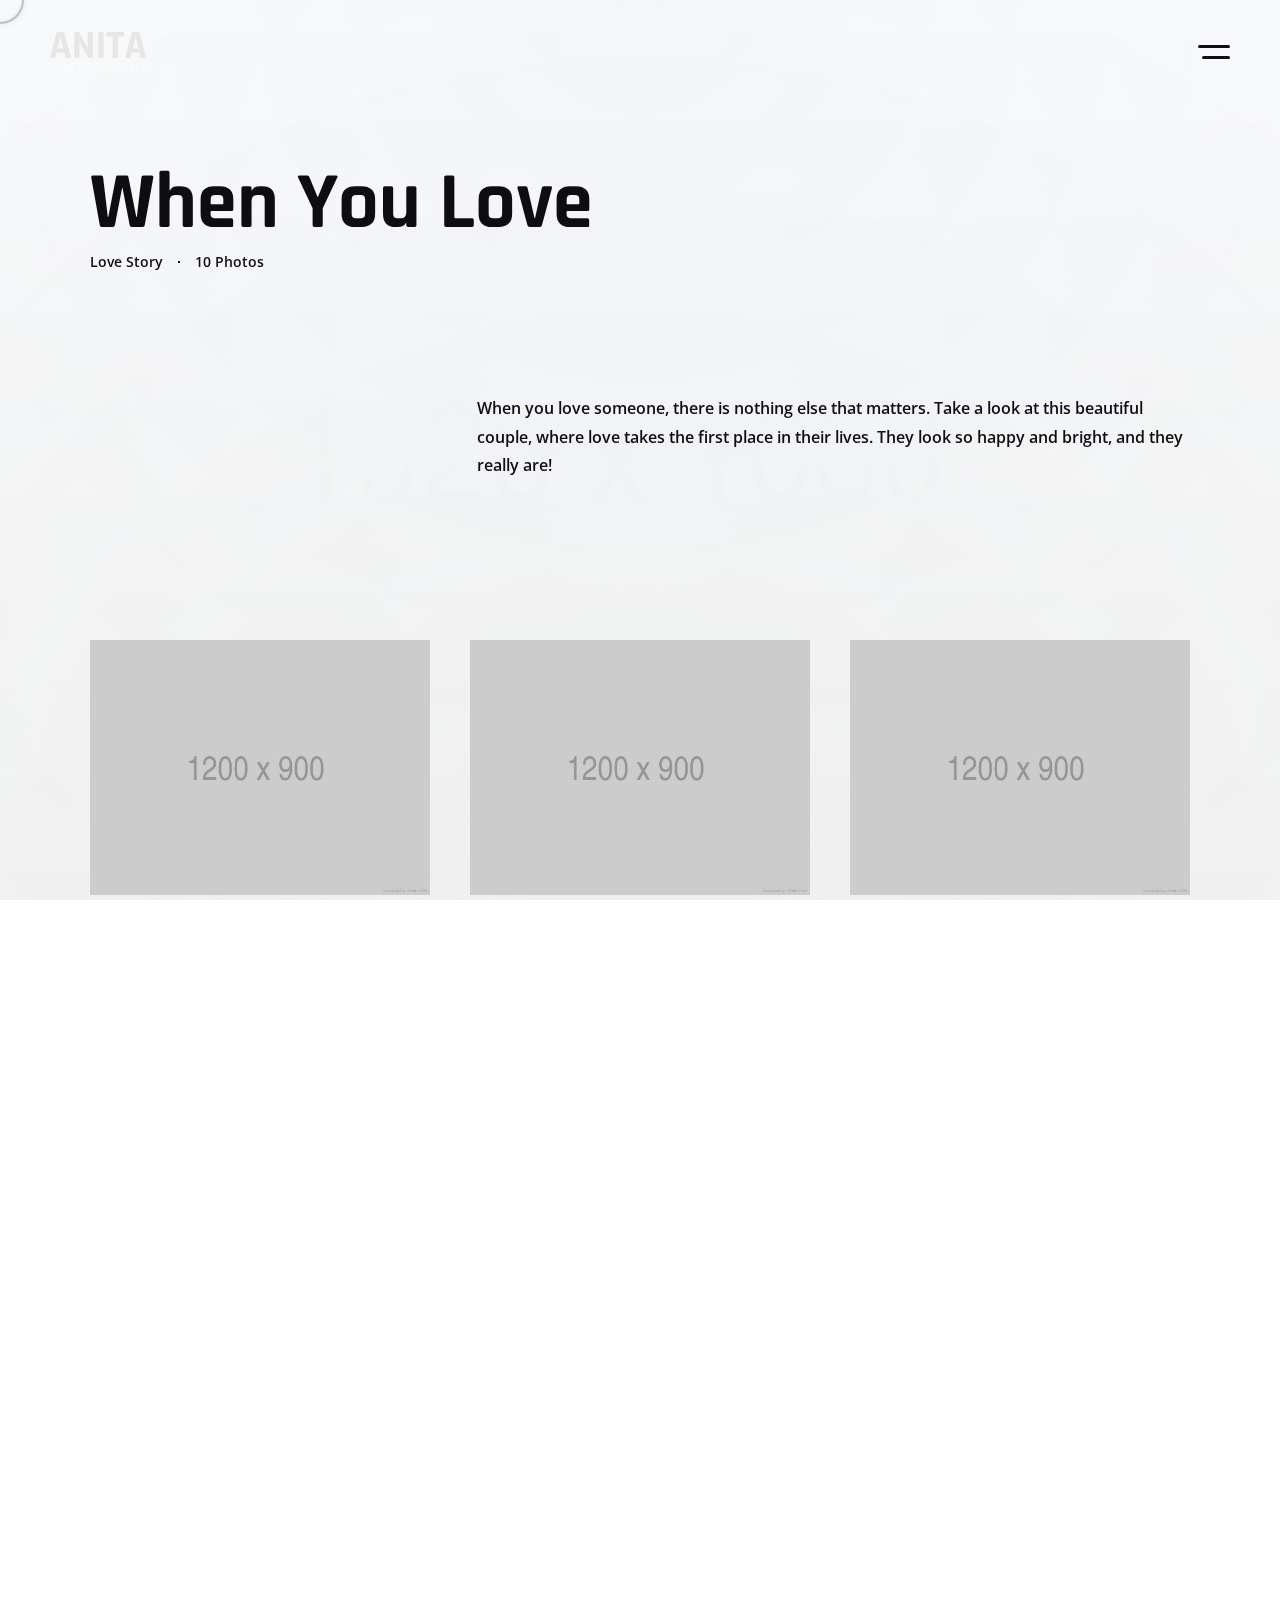
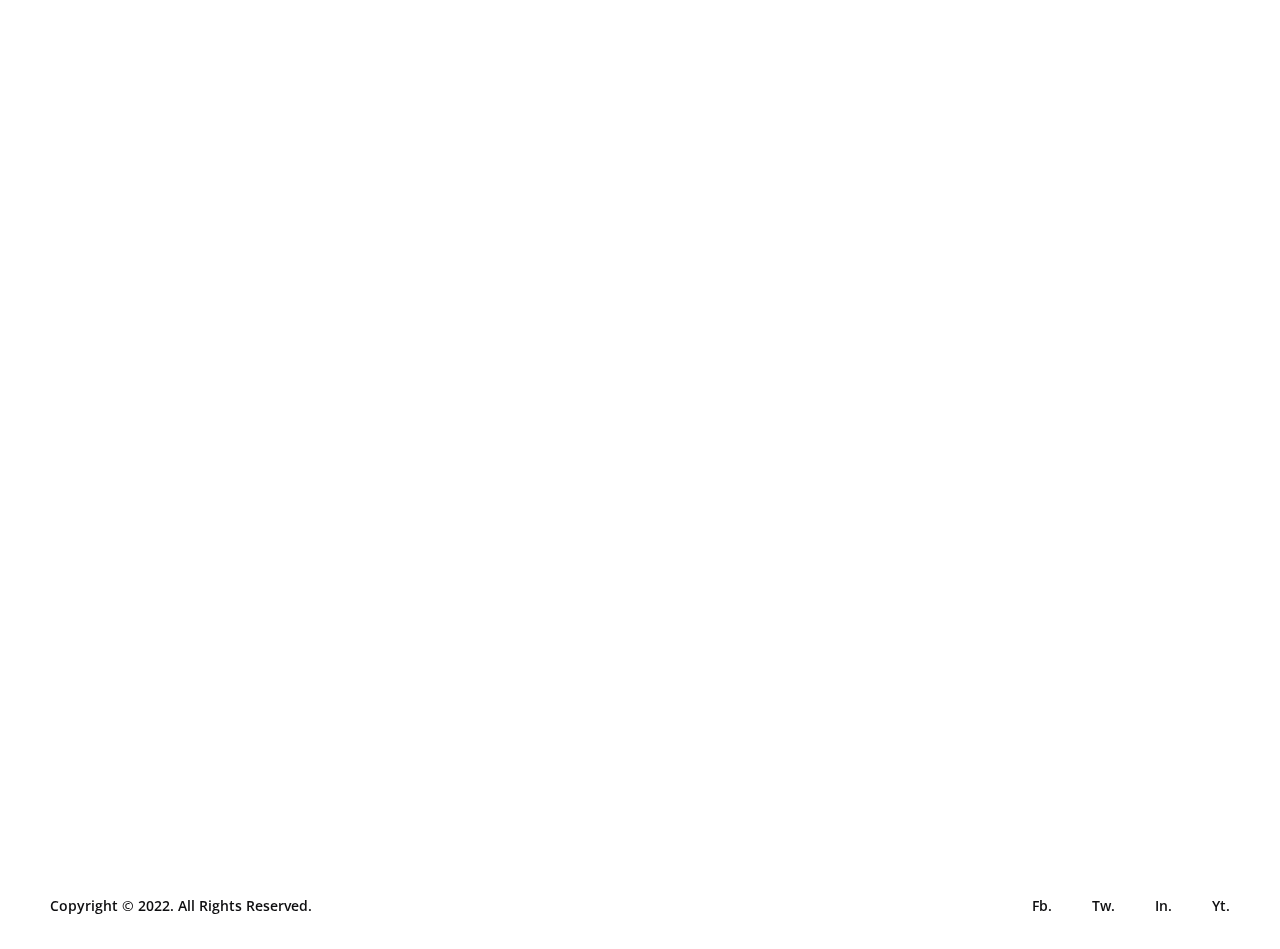
<file: albums-bricks-2x3.html>
<!DOCTYPE html>
<html lang="en">
<head>
    <meta charset="UTF-8">
    <meta name="viewport" content="width=device-width, initial-scale=1.0, maximum-scale=1">
    <meta http-equiv="X-UA-Compatible" content="ie=edge">

    <!-- Page Title -->
    <title>Anita | When You Love</title>

    <!-- Google Fonts -->
    <link href="https://fonts.googleapis.com/css2?family=Open+Sans:wght@600;800&family=Rajdhani:wght@700&display=swap" rel="stylesheet">
    <!-- Template Config -->
    <link type="text/css" rel="stylesheet" href="css/config.css">
    <!-- Libraries -->
    <link type="text/css" rel="stylesheet" href="css/libs.css">
    <!-- Template Styles -->
    <link type="text/css" rel="stylesheet" href="css/style.css">
    <!-- Responsive -->
    <link type="text/css" rel="stylesheet" href="css/responsive.css">

    <!-- Favicon -->
    <link rel="icon" href="img/favicon.png" sizes="32x32" />
</head>
<body>
    <!-- Header -->
    <header id="anita-header" class="anita-header">
        <div class="anita-header-inner">
            <div class="anita-logo-wrapper">
                <!-- Logo -->
                <a href="index.html" class="anita-logo is-retina">
                    <img src="img/logo.png" alt="Anita Photography" width="192" height="80">
                </a>
            </div>
            <div class="anita-menu-wrapper">
                <!-- Menu Toggle Button -->
                <a href="#" class="anita-menu-toggler">
                    <i class="anita-menu-toggler-icon"></i>
                </a>
            </div>
        </div>
    </header>

    <!-- Fullscreen Menu -->
    <div class="anita-fullscreen-menu-wrap">
        <nav class="anita-nav anita-js-menu"></nav>
    </div>

    <!-- Page Background -->
    <div class="anita-page-background-wrap">
        <div class="anita-page-background" data-src="img/albums/covers_1920/album07_1920.jpg" data-opacity="0.05"></div>
    </div>

    <!-- Page Main -->
    <main class="anita-main">

        <!-- Page Container -->
		<div class="anita-container">

            <!-- Page Title -->
            <section class="anita-section">
                <div class="anita-album-title">
                    <div class="anita-albums-back-wrap" data-aos="fade-up">
                        <a href="#" class="anita-albums-back">Back to Listing</a>
                    </div>
                    <h1 class="anita-page-title" data-aos="fade-up" data-aos-delay="50">When You Love</h1>
                    <div class="anita-post-meta anita-meta" data-aos="fade-up" data-aos-delay="100">
                        <span>Love Story</span>
                        <span>10 Photos</span>
                    </div>
                </div><!-- .anita-album-title -->
                <div class="anita-page-intro anita-offset-left--33 anita-offset--tablet-left--25" data-aos="fade-up" data-aos-delay="150">
                    <p>When you love someone, there is nothing else that matters. Take a look at this beautiful couple, where love takes the first place in their lives. They look so happy and bright, and they really are!</p>
                </div>
            </section>

            <!-- Page Content -->
            <section class="anita-section">
                <div class="anita-bricks-grid anita-bricks-2x3 anita-zoom-hover anita-item-zoom-hover anita-item-fade-hover">
                    <!-- Gallery Item -->
                    <div class="anita-grid-gallery-item" data-aos="fade-up" data-aos-delay="0">
                        <div class="anita-grid-item__inner">
                            <div class="anita-grid-item__image">
                                <img src="img/null.png" class="anita-lazy" data-src="img/albums/album07/01.jpg" alt="Photo 01" width="1200" height="900">
                            </div>
                            <a href="img/albums/album07/01.jpg" class="anita-lightbox-link" data-size="1200x900"></a>
                        </div>
                    </div>
                    <!-- Gallery Item -->
                    <div class="anita-grid-gallery-item" data-aos="fade-up" data-aos-delay="100">
                        <div class="anita-grid-item__inner">
                            <div class="anita-grid-item__image">
                                <img src="img/null.png" class="anita-lazy" data-src="img/albums/album07/02.jpg" alt="Photo 02" width="1200" height="900">
                            </div>
                            <a href="img/albums/album07/02.jpg" class="anita-lightbox-link" data-size="1200x900"></a>
                        </div>
                    </div>
                    <!-- Gallery Item -->
                    <div class="anita-grid-gallery-item" data-aos="fade-up" data-aos-delay="200">
                        <div class="anita-grid-item__inner">
                            <div class="anita-grid-item__image">
                                <img src="img/null.png" class="anita-lazy" data-src="img/albums/album07/03.jpg" alt="Photo 03" width="1200" height="900">
                            </div>
                            <a href="img/albums/album07/03.jpg" class="anita-lightbox-link" data-size="1200x900"></a>
                        </div>
                    </div>
                    <!-- Gallery Item -->
                    <div class="anita-grid-gallery-item" data-aos="fade-up" data-aos-delay="0">
                        <div class="anita-grid-item__inner">
                            <div class="anita-grid-item__image">
                                <img src="img/null.png" class="anita-lazy" data-src="img/albums/album07/04.jpg" alt="Photo 04" width="1440" height="1080">
                            </div>
                            <a href="img/albums/album07/04.jpg" class="anita-lightbox-link" data-size="1440x1080"></a>
                        </div>
                    </div>
                    <!-- Gallery Item -->
                    <div class="anita-grid-gallery-item" data-aos="fade-up" data-aos-delay="100">
                        <div class="anita-grid-item__inner">
                            <div class="anita-grid-item__image">
                                <img src="img/null.png" class="anita-lazy" data-src="img/albums/album07/05.jpg" alt="Photo 05" width="1440" height="1080">
                            </div>
                            <a href="img/albums/album07/05.jpg" class="anita-lightbox-link" data-size="1440x1080"></a>
                        </div>
                    </div>
                    <!-- Gallery Item -->
                    <div class="anita-grid-gallery-item" data-aos="fade-up" data-aos-delay="0">
                        <div class="anita-grid-item__inner">
                            <div class="anita-grid-item__image">
                                <img src="img/null.png" class="anita-lazy" data-src="img/albums/album07/06.jpg" alt="Photo 06" width="1200" height="900">
                            </div>
                            <a href="img/albums/album07/06.jpg" class="anita-lightbox-link" data-size="1200x900"></a>
                        </div>
                    </div>
                    <!-- Gallery Item -->
                    <div class="anita-grid-gallery-item" data-aos="fade-up" data-aos-delay="100">
                        <div class="anita-grid-item__inner">
                            <div class="anita-grid-item__image">
                                <img src="img/null.png" class="anita-lazy" data-src="img/albums/album07/07.jpg" alt="Photo 07" width="1200" height="900">
                            </div>
                            <a href="img/albums/album07/07.jpg" class="anita-lightbox-link" data-size="1200x900"></a>
                        </div>
                    </div>
                    <!-- Gallery Item -->
                    <div class="anita-grid-gallery-item" data-aos="fade-up" data-aos-delay="200">
                        <div class="anita-grid-item__inner">
                            <div class="anita-grid-item__image">
                                <img src="img/null.png" class="anita-lazy" data-src="img/albums/album07/08.jpg" alt="Photo 08" width="1200" height="900">
                            </div>
                            <a href="img/albums/album07/08.jpg" class="anita-lightbox-link" data-size="1200x900"></a>
                        </div>
                    </div>
                    <!-- Gallery Item -->
                    <div class="anita-grid-gallery-item" data-aos="fade-up" data-aos-delay="0">
                        <div class="anita-grid-item__inner">
                            <div class="anita-grid-item__image">
                                <img src="img/null.png" class="anita-lazy" data-src="img/albums/album07/09.jpg" alt="Photo 09" width="1440" height="1080">
                            </div>
                            <a href="img/albums/album07/09.jpg" class="anita-lightbox-link" data-size="1440x1080"></a>
                        </div>
                    </div>
                    <!-- Gallery Item -->
                    <div class="anita-grid-gallery-item" data-aos="fade-up" data-aos-delay="100">
                        <div class="anita-grid-item__inner">
                            <div class="anita-grid-item__image">
                                <img src="img/null.png" class="anita-lazy" data-src="img/albums/album07/10.jpg" alt="Photo 10" width="1440" height="1080">
                            </div>
                            <a href="img/albums/album07/10.jpg" class="anita-lightbox-link" data-size="1440x1080"></a>
                        </div>
                    </div>
                </div><!-- .anita-works-grid -->
			</section>

            <!-- Next Album Link -->
            <section class="anita-section">
                <div class="anita-next-album-wrap">
                    <div class="anita-next-album-title">
                        <h4 data-aos="fade-up" data-aos-offset="20">
                            Next Album
                        </h4>
                        <a href="albums-masonry-4col.html" class="anita-underline anita-caption" data-aos="fade-up" data-aos-delay="50" data-aos-offset="20">
                            Walking by Ocean
                        </a>
                        <div class="anita-page-background" data-src="img/albums/covers_512/album08.jpg"></div>
                    </div>
                </div><!-- .anita-next-album-wrap -->
            </section>
		</div><!-- .anita-container -->
	</main>

    <!-- Footer -->
    <footer id="anita-footer">
        <div class="anita-footer-inner">
            <div class="anita-copyright anita-js-copyright"></div>
            <div class="anita-socials anita-js-socials"></div>
        </div>
    </footer>

    <!-- JS Scripts -->
    <script src="js/lib/jquery.min.js"></script>
    <script src="js/lib/aos.min.js"></script>
    <script src="js/core.js"></script>
</body>
</html>
</file>
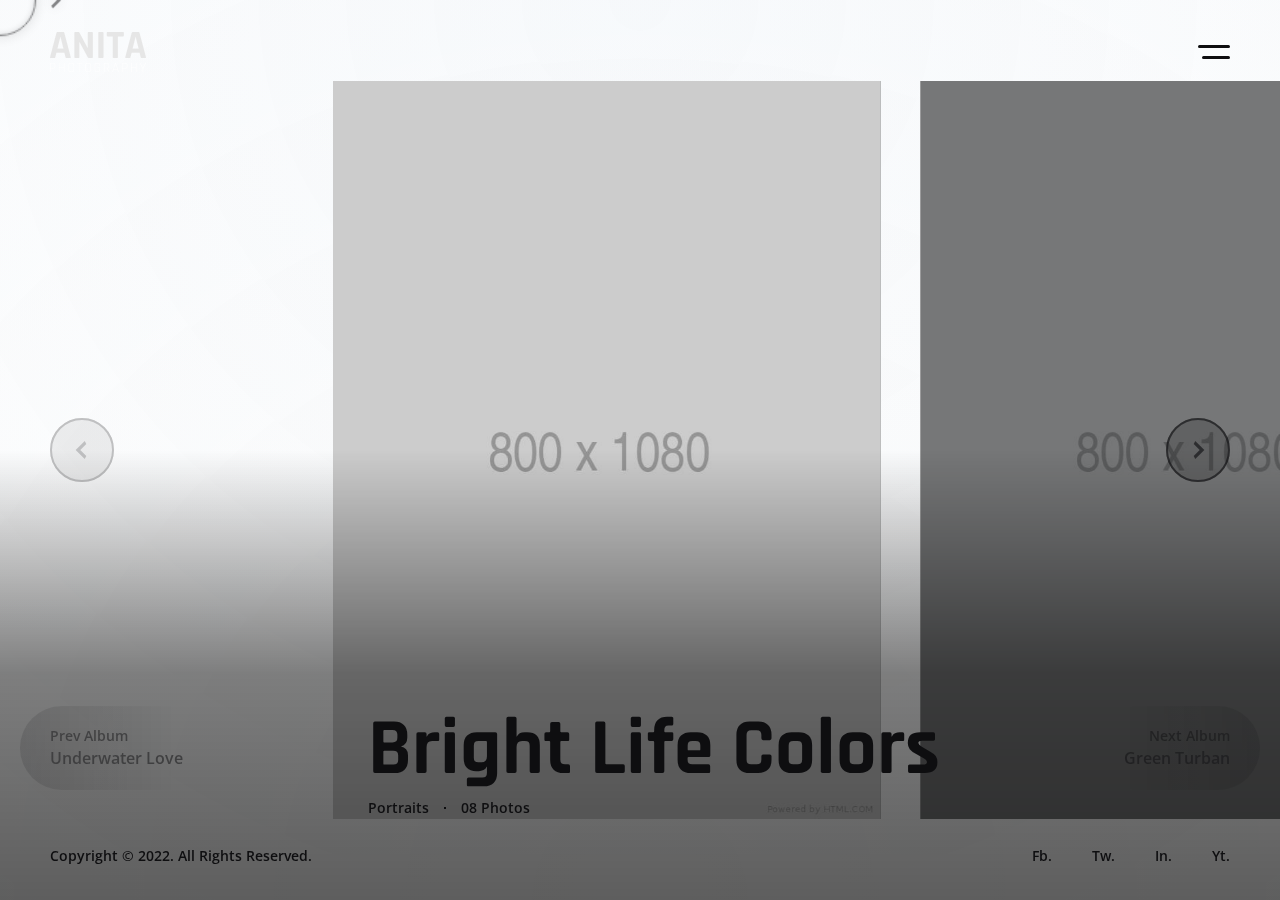
<file: albums-carousel.html>
<!DOCTYPE html>
<html lang="en">
<head>
    <meta charset="UTF-8">
    <meta name="viewport" content="width=device-width, initial-scale=1.0, maximum-scale=1">
    <meta http-equiv="X-UA-Compatible" content="ie=edge">

    <!-- Page Title -->
    <title>Anita | Bright Life Colors</title>

    <!-- Google Fonts -->
    <link href="https://fonts.googleapis.com/css2?family=Open+Sans:wght@600;800&family=Rajdhani:wght@700&display=swap" rel="stylesheet">
    <!-- Template Config -->
    <link type="text/css" rel="stylesheet" href="css/config.css">
    <!-- Libraries -->
    <link type="text/css" rel="stylesheet" href="css/libs.css">
    <!-- Template Styles -->
    <link type="text/css" rel="stylesheet" href="css/style.css">
    <!-- Responsive -->
    <link type="text/css" rel="stylesheet" href="css/responsive.css">

    <!-- Favicon -->
    <link rel="icon" href="img/favicon.png" sizes="32x32" />
</head>
<body>
    <!-- Header -->
    <header id="anita-header" class="anita-header">
        <div class="anita-header-inner">
            <div class="anita-logo-wrapper">
                <!-- Logo -->
                <a href="index.html" class="anita-logo is-retina">
                    <img src="img/logo.png" alt="Anita Photography" width="192" height="80">
                </a>
            </div>
            <div class="anita-menu-wrapper">
                <!-- Menu Toggle Button -->
                <a href="#" class="anita-menu-toggler">
                    <i class="anita-menu-toggler-icon"></i>
                </a>
            </div>
        </div>
    </header>

    <!-- Fullscreen Menu -->
    <div class="anita-fullscreen-menu-wrap">
        <nav class="anita-nav anita-js-menu"></nav>
    </div>

    <!-- Page Main -->
    <main class="anita-main">

        <!-- Flat Carousel Gallery -->
        <div class="anita-carousel-gallery-wrap anita-scrollEW">
            <!-- Album Title -->
            <div class="anita-fixed-album-title">
                <div class="anita-album-title">
                    <div class="anita-albums-back-wrap" data-aos="fade-up">
                        <a href="#" class="anita-albums-back">Back to Listing</a>
                    </div>
                    <h1 class="anita-page-title" data-aos="fade-up" data-aos-delay="50">Bright Life Colors</h1>
                    <div class="anita-post-meta anita-meta" data-aos="fade-up" data-aos-delay="100" data-aos-offset="20">
                        <span>Portraits</span>
                        <span>08 Photos</span>
                    </div>
                </div><!-- .anita-album-title -->
            </div><!-- .anita-fixed-album-title -->

            <!-- Album Gallery -->
    		<div class="anita-flat-carousel anita-carousel-gallery" data-size="0.82" data-prev-label="Previous Photo" data-next-label="Next Photo">
                <!-- Gallery Item -->
                <div class="anita-gallery-item" data-type="image">
                    <img src="img/null.png" class="anita-lazy" data-src="img/albums/album18/01.jpg" alt="Photo 01" width="800" height="1080">
                </div>
                <!-- Gallery Item -->
                <div class="anita-gallery-item" data-type="image">
                    <img src="img/null.png" class="anita-lazy" data-src="img/albums/album18/02.jpg" alt="Photo 02" width="800" height="1080">
                </div>
                <!-- Gallery Item -->
                <div class="anita-gallery-item" data-type="image">
                    <img src="img/null.png" class="anita-lazy" data-src="img/albums/album18/03.jpg" alt="Photo 03" width="800" height="1080">
                </div>
                <!-- Gallery Item -->
                <div class="anita-gallery-item" data-type="image">
                    <img src="img/null.png" class="anita-lazy" data-src="img/albums/album18/04.jpg" alt="Photo 04" width="800" height="1080">
                </div>
                <!-- Gallery Item -->
                <div class="anita-gallery-item" data-type="image">
                    <img src="img/null.png" class="anita-lazy" data-src="img/albums/album18/05.jpg" alt="Photo 05" width="800" height="1080">
                </div>
                <!-- Gallery Item -->
                <div class="anita-gallery-item" data-type="image">
                    <img src="img/null.png" class="anita-lazy" data-src="img/albums/album18/06.jpg" alt="Photo 06" width="800" height="1080">
                </div>
                <!-- Gallery Item -->
                <div class="anita-gallery-item" data-type="image">
                    <img src="img/null.png" class="anita-lazy" data-src="img/albums/album18/07.jpg" alt="Photo 07" width="800" height="1080">
                </div>
                <!-- Gallery Item -->
                <div class="anita-gallery-item" data-type="image">
                    <img src="img/null.png" class="anita-lazy" data-src="img/albums/album18/08.jpg" alt="Photo 08" width="800" height="1080">
                </div>
    		</div><!-- .anita-gl-carousel-gallery -->

            <!-- Post Navigation -->
            <div class="anita-album-nav-prev" data-aos="fade-right" data-aos-delay="500">
                <a href="albums-grid-2col.html" class="anita-prev-album-link">
                    <div class="anita-data-background" data-src="img/albums/covers_512/album17.jpg"></div>
                    <span>
                        Prev Album
                        <span class="anita-prev-album-title">Underwater Love</span>
                    </span>
                </a>
            </div>
            <div class="anita-album-nav-next" data-aos="fade-left" data-aos-delay="500">
                <a href="albums-gl-carousel.html" class="anita-next-album-link">
                    <div class="anita-data-background" data-src="img/albums/covers_512/album01.jpg"></div>
                    <span>
                        Next Album
                        <span class="anita-prev-album-title">Green Turban</span>
                    </span>
                </a>
            </div>
    	</div><!-- .anita-gl-carousel-gallery-wrap -->
	</main>

    <!-- Footer -->
    <footer id="anita-footer">
        <div class="anita-footer-inner">
            <div class="anita-copyright anita-js-copyright"></div>
            <div class="anita-socials anita-js-socials"></div>
        </div>
    </footer>

    <!-- JS Scripts -->
    <script src="js/lib/jquery.min.js"></script>
    <script src="js/lib/aos.min.js"></script>
    <script src="js/core.js"></script>
</body>
</html>
</file>
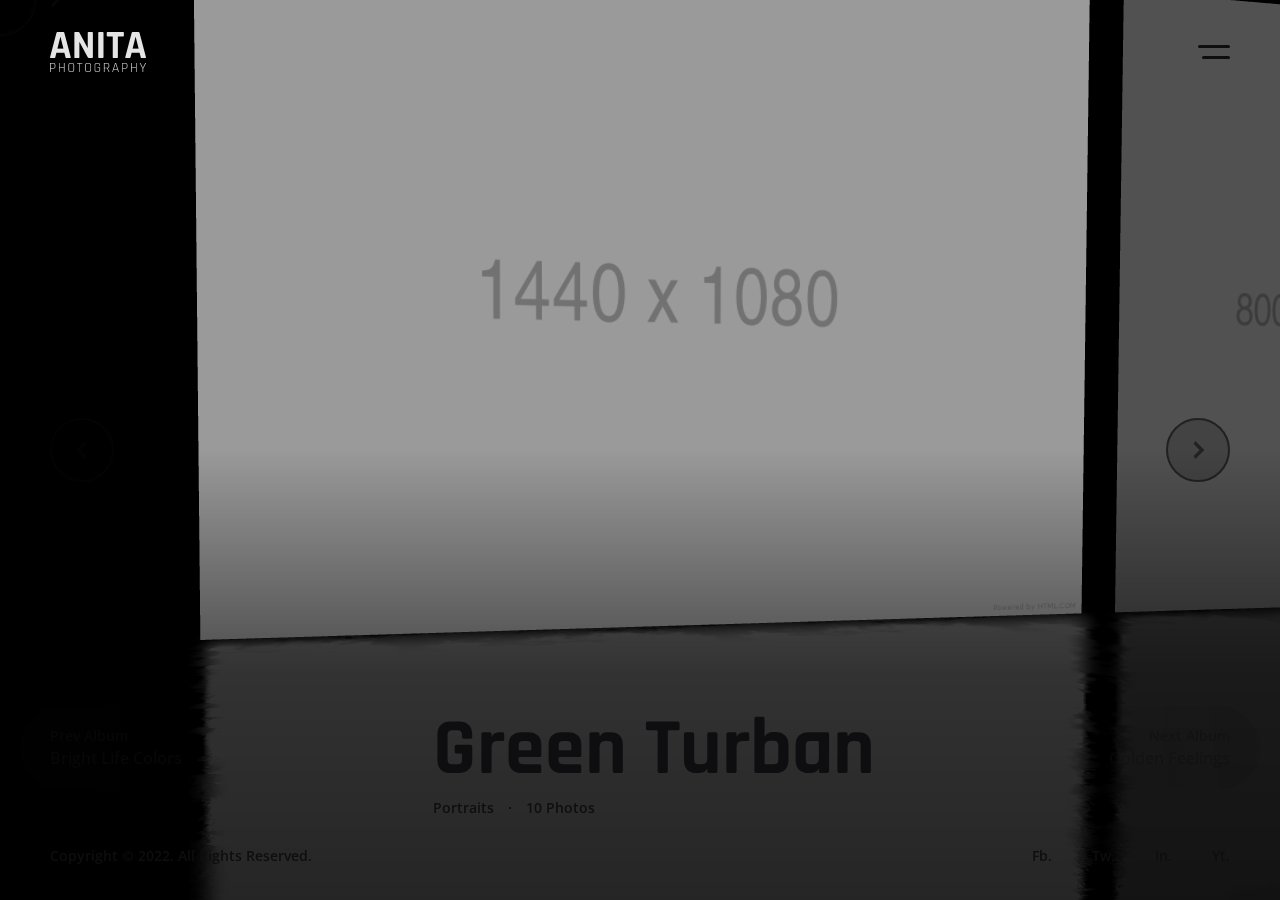
<file: albums-gl-carousel.html>
<!DOCTYPE html>
<html lang="en">
<head>
    <meta charset="UTF-8">
    <meta name="viewport" content="width=device-width, initial-scale=1.0, maximum-scale=1">
    <meta http-equiv="X-UA-Compatible" content="ie=edge">

    <!-- Page Title -->
    <title>Anita | Green Turban</title>

    <!-- Google Fonts -->
    <link href="https://fonts.googleapis.com/css2?family=Open+Sans:wght@600;800&family=Rajdhani:wght@700&display=swap" rel="stylesheet">
    <!-- Template Config -->
    <link type="text/css" rel="stylesheet" href="css/config.css">
    <!-- Libraries -->
    <link type="text/css" rel="stylesheet" href="css/libs.css">
    <!-- Template Styles -->
    <link type="text/css" rel="stylesheet" href="css/style.css">
    <!-- Responsive -->
    <link type="text/css" rel="stylesheet" href="css/responsive.css">

    <!-- Favicon -->
    <link rel="icon" href="img/favicon.png" sizes="32x32" />
</head>
<body>
    <!-- Header -->
    <header id="anita-header" class="anita-header">
        <div class="anita-header-inner">
            <div class="anita-logo-wrapper">
                <!-- Logo -->
                <a href="index.html" class="anita-logo is-retina">
                    <img src="img/logo.png" alt="Anita Photography" width="192" height="80">
                </a>
            </div>
            <div class="anita-menu-wrapper">
                <!-- Menu Toggle Button -->
                <a href="#" class="anita-menu-toggler">
                    <i class="anita-menu-toggler-icon"></i>
                </a>
            </div>
        </div>
    </header>

    <!-- Fullscreen Menu -->
    <div class="anita-fullscreen-menu-wrap">
        <nav class="anita-nav anita-js-menu"></nav>
    </div>

    <!-- Page Main -->
    <main class="anita-main">

        <!-- WebGL Carousel Gallery -->
        <div class="anita-gl-container-wrap anita-gl-carousel-gallery-wrap anita-scrollEW">
            <!-- Album Title -->
            <div class="anita-fixed-album-title">
                <div class="anita-album-title">
                    <div class="anita-albums-back-wrap" data-aos="fade-up">
                        <a href="#" class="anita-albums-back">Back to Listing</a>
                    </div>
                    <h1 class="anita-page-title" data-aos="fade-up" data-aos-delay="50">Green Turban</h1>
                    <div class="anita-post-meta anita-meta" data-aos="fade-up" data-aos-delay="100" data-aos-offset="20">
                        <span>Portraits</span>
                        <span>10 Photos</span>
                    </div>
                </div><!-- .anita-album-title -->
            </div><!-- .anita-fixed-album-title -->

            <!-- Album Gallery -->
    		<div class="anita-gl-container anita-gl-carousel-gallery" data-prev-label="Previous Photo" data-next-label="Next Photo">
                <div class="anita-gl-gallery-item" data-src="img/albums/album01/01.jpg" data-size="1440x1080"></div>
                <div class="anita-gl-gallery-item" data-src="img/albums/album01/02.jpg" data-size="800x1080"></div>
                <div class="anita-gl-gallery-item" data-src="img/albums/album01/03.jpg" data-size="1440x1080"></div>
                <div class="anita-gl-gallery-item" data-src="img/albums/album01/04.jpg" data-size="800x1080"></div>
                <div class="anita-gl-gallery-item" data-src="img/albums/album01/05.jpg" data-size="1440x1080"></div>
                <div class="anita-gl-gallery-item" data-src="img/albums/album01/06.jpg" data-size="800x1080"></div>
                <div class="anita-gl-gallery-item" data-src="img/albums/album01/07.jpg" data-size="1440x1080"></div>
                <div class="anita-gl-gallery-item" data-src="img/albums/album01/08.jpg" data-size="800x1080"></div>
                <div class="anita-gl-gallery-item" data-src="img/albums/album01/09.jpg" data-size="1440x1080"></div>
                <div class="anita-gl-gallery-item" data-src="img/albums/album01/10.jpg" data-size="800x1080"></div>
    		</div><!-- .anita-gl-carousel-gallery -->

            <!-- Post Navigation -->
            <div class="anita-album-nav-prev" data-aos="fade-right" data-aos-delay="500">
                <a href="albums-carousel.html" class="anita-prev-album-link">
                    <div class="anita-data-background" data-src="img/albums/covers_512/album18.jpg"></div>
                    <span>
                        Prev Album
                        <span class="anita-prev-album-title">Bright Life Colors</span>
                    </span>
                </a>
            </div>
            <div class="anita-album-nav-next" data-aos="fade-left" data-aos-delay="500">
                <a href="albums-masonry-2col.html" class="anita-next-album-link">
                    <div class="anita-data-background" data-src="img/albums/covers_512/album02.jpg"></div>
                    <span>
                        Next Album
                        <span class="anita-prev-album-title">Golden Feelings</span>
                    </span>
                </a>
            </div>
    	</div><!-- .anita-gl-carousel-gallery-wrap -->
	</main>

    <!-- Footer -->
    <footer id="anita-footer">
        <div class="anita-footer-inner">
            <div class="anita-copyright anita-js-copyright"></div>
            <div class="anita-socials anita-js-socials"></div>
        </div>
    </footer>

    <!-- JS Scripts -->
    <script src="js/lib/jquery.min.js"></script>
    <script src="js/lib/aos.min.js"></script>
    <script src="js/core.js"></script>
</body>
</html>
</file>
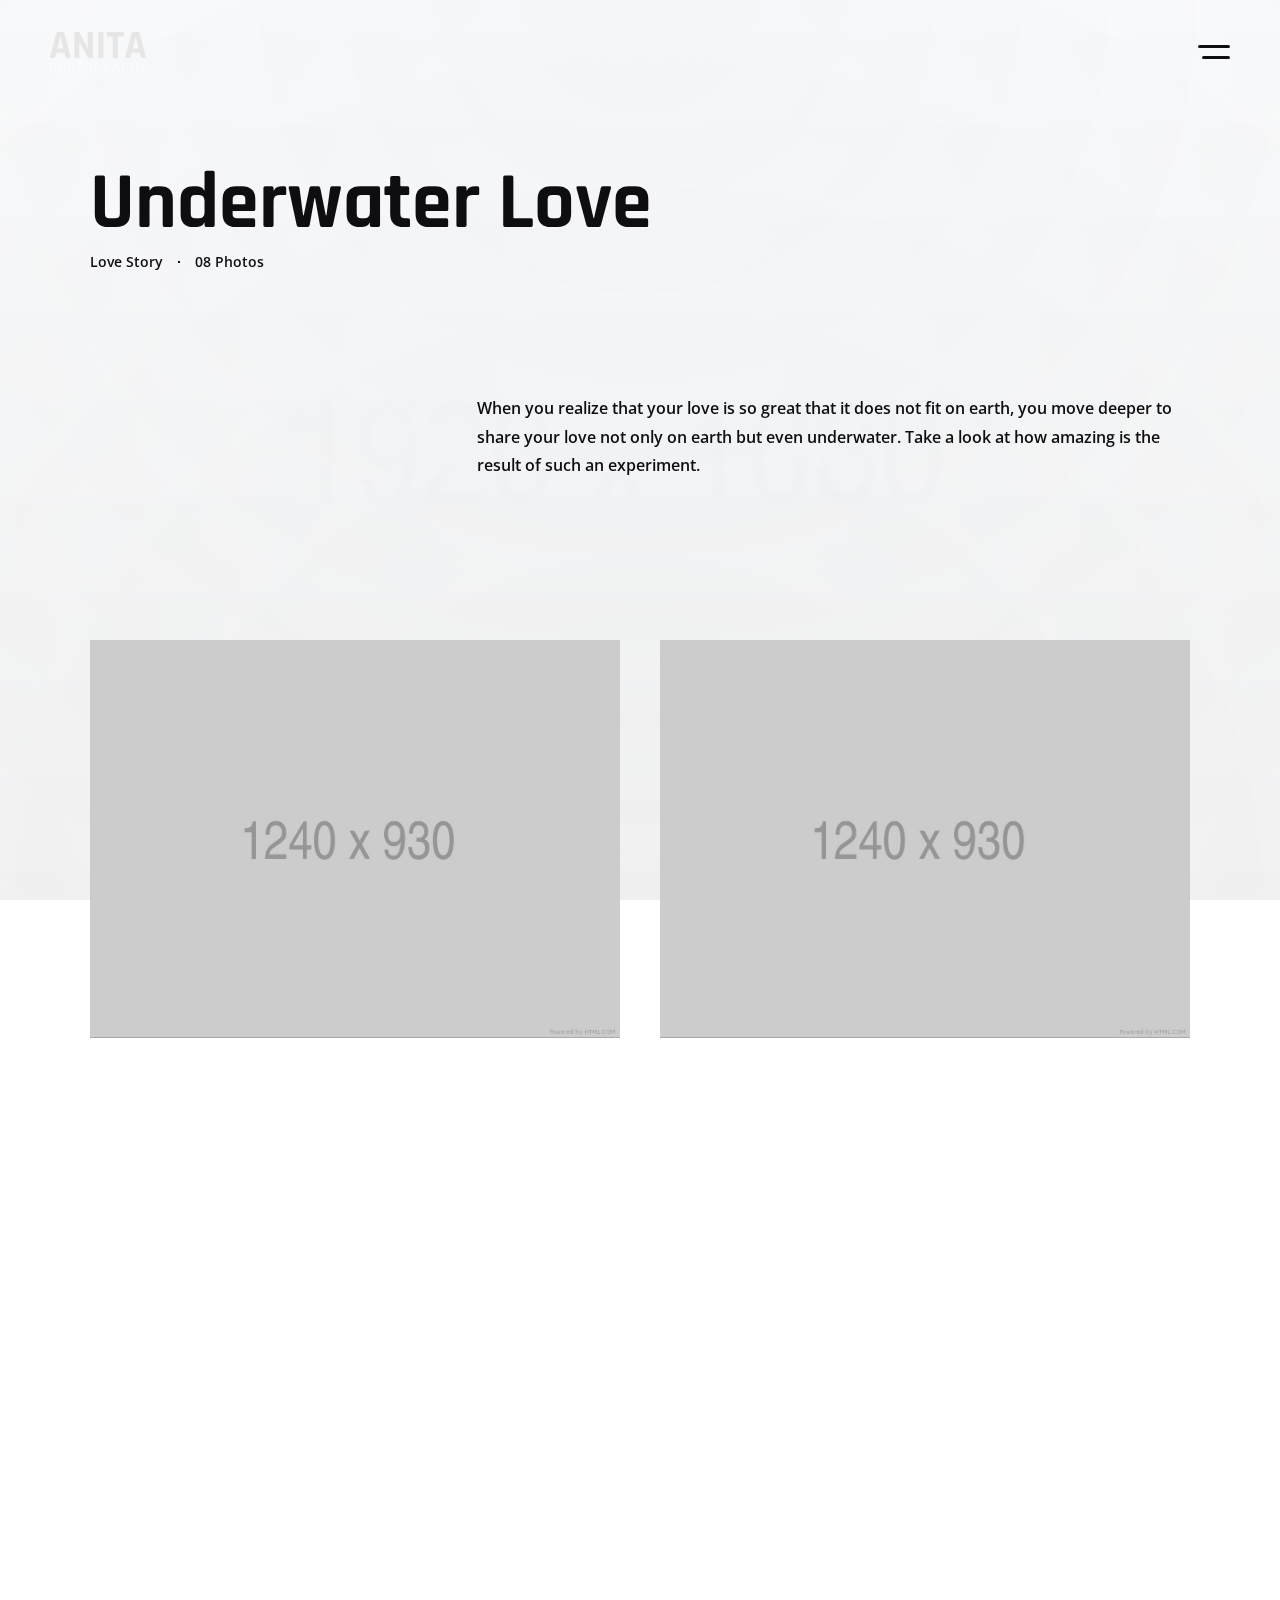
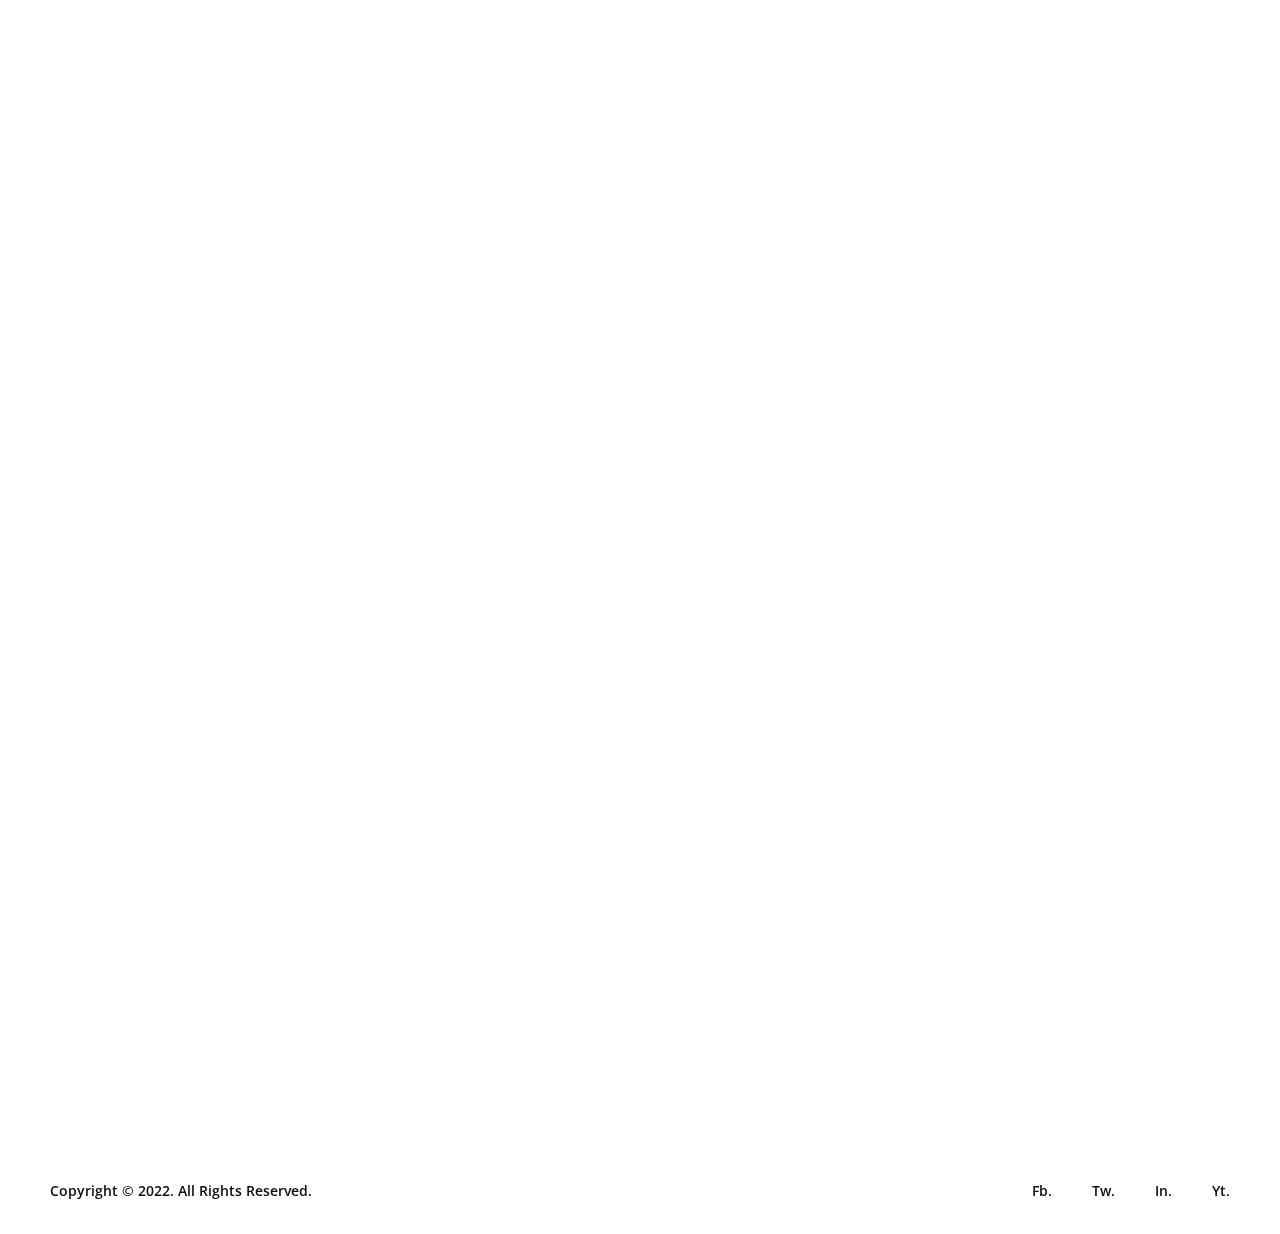
<file: albums-grid-2col.html>
<!DOCTYPE html>
<html lang="en">
<head>
    <meta charset="UTF-8">
    <meta name="viewport" content="width=device-width, initial-scale=1.0, maximum-scale=1">
    <meta http-equiv="X-UA-Compatible" content="ie=edge">

    <!-- Page Title -->
    <title>Anita | Underwater Love</title>

    <!-- Google Fonts -->
    <link href="https://fonts.googleapis.com/css2?family=Open+Sans:wght@600;800&family=Rajdhani:wght@700&display=swap" rel="stylesheet">
    <!-- Template Config -->
    <link type="text/css" rel="stylesheet" href="css/config.css">
    <!-- Libraries -->
    <link type="text/css" rel="stylesheet" href="css/libs.css">
    <!-- Template Styles -->
    <link type="text/css" rel="stylesheet" href="css/style.css">
    <!-- Responsive -->
    <link type="text/css" rel="stylesheet" href="css/responsive.css">

    <!-- Favicon -->
    <link rel="icon" href="img/favicon.png" sizes="32x32" />
</head>
<body>
    <!-- Header -->
    <header id="anita-header" class="anita-header">
        <div class="anita-header-inner">
            <div class="anita-logo-wrapper">
                <!-- Logo -->
                <a href="index.html" class="anita-logo is-retina">
                    <img src="img/logo.png" alt="Anita Photography" width="192" height="80">
                </a>
            </div>
            <div class="anita-menu-wrapper">
                <!-- Menu Toggle Button -->
                <a href="#" class="anita-menu-toggler">
                    <i class="anita-menu-toggler-icon"></i>
                </a>
            </div>
        </div>
    </header>

    <!-- Fullscreen Menu -->
    <div class="anita-fullscreen-menu-wrap">
        <nav class="anita-nav anita-js-menu"></nav>
    </div>

    <!-- Page Background -->
    <div class="anita-page-background-wrap">
        <div class="anita-page-background" data-src="img/albums/covers_1920/album17_1920.jpg" data-opacity="0.05"></div>
    </div>

    <!-- Page Main -->
    <main class="anita-main">

        <!-- Page Container -->
		<div class="anita-container">

            <!-- Page Title -->
            <section class="anita-section">
                <div class="anita-album-title">
                    <div class="anita-albums-back-wrap" data-aos="fade-up">
                        <a href="#" class="anita-albums-back">Back to Listing</a>
                    </div>
                    <h1 class="anita-page-title" data-aos="fade-up" data-aos-delay="50">Underwater Love</h1>
                    <div class="anita-post-meta anita-meta" data-aos="fade-up" data-aos-delay="100">
                        <span>Love Story</span>
                        <span>08 Photos</span>
                    </div>
                </div><!-- .anita-album-title -->
                <div class="anita-page-intro anita-offset-left--33 anita-offset--tablet-left--25" data-aos="fade-up" data-aos-delay="150">
                    <p>When you realize that your love is so great that it does not fit on earth, you move deeper to share your love not only on earth but even underwater. Take a look at how amazing is the result of such an experiment.</p>
                </div>
            </section>

            <!-- Page Content -->
            <section class="anita-section">
                <div class="anita-grid-gallery anita-grid--2cols anita-zoom-hover anita-item-zoom-hover anita-item-fade-hover">
                    <!-- Gallery Item -->
                    <div class="anita-grid-gallery-item" data-aos="fade-up" data-aos-delay="0">
                        <div class="anita-grid-item__inner">
                            <div class="anita-grid-item__image">
                                <img src="img/null.png" class="anita-lazy" data-src="img/albums/album17/01.jpg" alt="Photo 01" width="1240" height="930">
                            </div>
                            <a href="img/albums/album17/01.jpg" class="anita-lightbox-link" data-size="1240x930"></a>
                        </div>
                    </div>
                    <!-- Gallery Item -->
                    <div class="anita-grid-gallery-item" data-aos="fade-up" data-aos-delay="100">
                        <div class="anita-grid-item__inner">
                            <div class="anita-grid-item__image">
                                <img src="img/null.png" class="anita-lazy" data-src="img/albums/album17/02.jpg" alt="Photo 02" width="1240" height="930">
                            </div>
                            <a href="img/albums/album17/02.jpg" class="anita-lightbox-link" data-size="1240x930"></a>
                        </div>
                    </div>
                    <!-- Gallery Item -->
                    <div class="anita-grid-gallery-item" data-aos="fade-up" data-aos-delay="0">
                        <div class="anita-grid-item__inner">
                            <div class="anita-grid-item__image">
                                <img src="img/null.png" class="anita-lazy" data-src="img/albums/album17/03.jpg" alt="Photo 03" width="1240" height="930">
                            </div>
                            <a href="img/albums/album17/03.jpg" class="anita-lightbox-link" data-size="1240x930"></a>
                        </div>
                    </div>
                    <!-- Gallery Item -->
                    <div class="anita-grid-gallery-item" data-aos="fade-up" data-aos-delay="100">
                        <div class="anita-grid-item__inner">
                            <div class="anita-grid-item__image">
                                <img src="img/null.png" class="anita-lazy" data-src="img/albums/album17/04.jpg" alt="Photo 04" width="1240" height="930">
                            </div>
                            <a href="img/albums/album17/04.jpg" class="anita-lightbox-link" data-size="1240x930"></a>
                        </div>
                    </div>
                    <!-- Gallery Item -->
                    <div class="anita-grid-gallery-item" data-aos="fade-up" data-aos-delay="0">
                        <div class="anita-grid-item__inner">
                            <div class="anita-grid-item__image">
                                <img src="img/null.png" class="anita-lazy" data-src="img/albums/album17/05.jpg" alt="Photo 05" width="1240" height="930">
                            </div>
                            <a href="img/albums/album17/05.jpg" class="anita-lightbox-link" data-size="1240x930"></a>
                        </div>
                    </div>
                    <!-- Gallery Item -->
                    <div class="anita-grid-gallery-item" data-aos="fade-up" data-aos-delay="100">
                        <div class="anita-grid-item__inner">
                            <div class="anita-grid-item__image">
                                <img src="img/null.png" class="anita-lazy" data-src="img/albums/album17/06.jpg" alt="Photo 06" width="1240" height="930">
                            </div>
                            <a href="img/albums/album17/06.jpg" class="anita-lightbox-link" data-size="1240x930"></a>
                        </div>
                    </div>
                    <!-- Gallery Item -->
                    <div class="anita-grid-gallery-item" data-aos="fade-up" data-aos-delay="0">
                        <div class="anita-grid-item__inner">
                            <div class="anita-grid-item__image">
                                <img src="img/null.png" class="anita-lazy" data-src="img/albums/album17/07.jpg" alt="Photo 07" width="1240" height="930">
                            </div>
                            <a href="img/albums/album17/07.jpg" class="anita-lightbox-link" data-size="1240x930"></a>
                        </div>
                    </div>
                    <!-- Gallery Item -->
                    <div class="anita-grid-gallery-item" data-aos="fade-up" data-aos-delay="100">
                        <div class="anita-grid-item__inner">
                            <div class="anita-grid-item__image">
                                <img src="img/null.png" class="anita-lazy" data-src="img/albums/album17/08.jpg" alt="Photo 08" width="1240" height="930">
                            </div>
                            <a href="img/albums/album17/08.jpg" class="anita-lightbox-link" data-size="1240x930"></a>
                        </div>
                    </div>
                </div><!-- .anita-works-grid -->
			</section>

            <!-- Next Album Link -->
            <section class="anita-section">
                <div class="anita-next-album-wrap">
                    <div class="anita-next-album-title">
                        <h4 data-aos="fade-up" data-aos-offset="20">
                            Next Album
                        </h4>
                        <a href="albums-carousel.html" class="anita-underline anita-caption" data-aos="fade-up" data-aos-delay="50" data-aos-offset="20">
                            Bright Life Colors
                        </a>
                        <div class="anita-page-background" data-src="img/albums/covers_512/album18.jpg"></div>
                    </div>
                </div><!-- .anita-next-album-wrap -->
            </section>
		</div><!-- .anita-container -->
	</main>

    <!-- Footer -->
    <footer id="anita-footer">
        <div class="anita-footer-inner">
            <div class="anita-copyright anita-js-copyright"></div>
            <div class="anita-socials anita-js-socials"></div>
        </div>
    </footer>

    <!-- JS Scripts -->
    <script src="js/lib/jquery.min.js"></script>
    <script src="js/lib/aos.min.js"></script>
    <script src="js/core.js"></script>
</body>
</html>
</file>
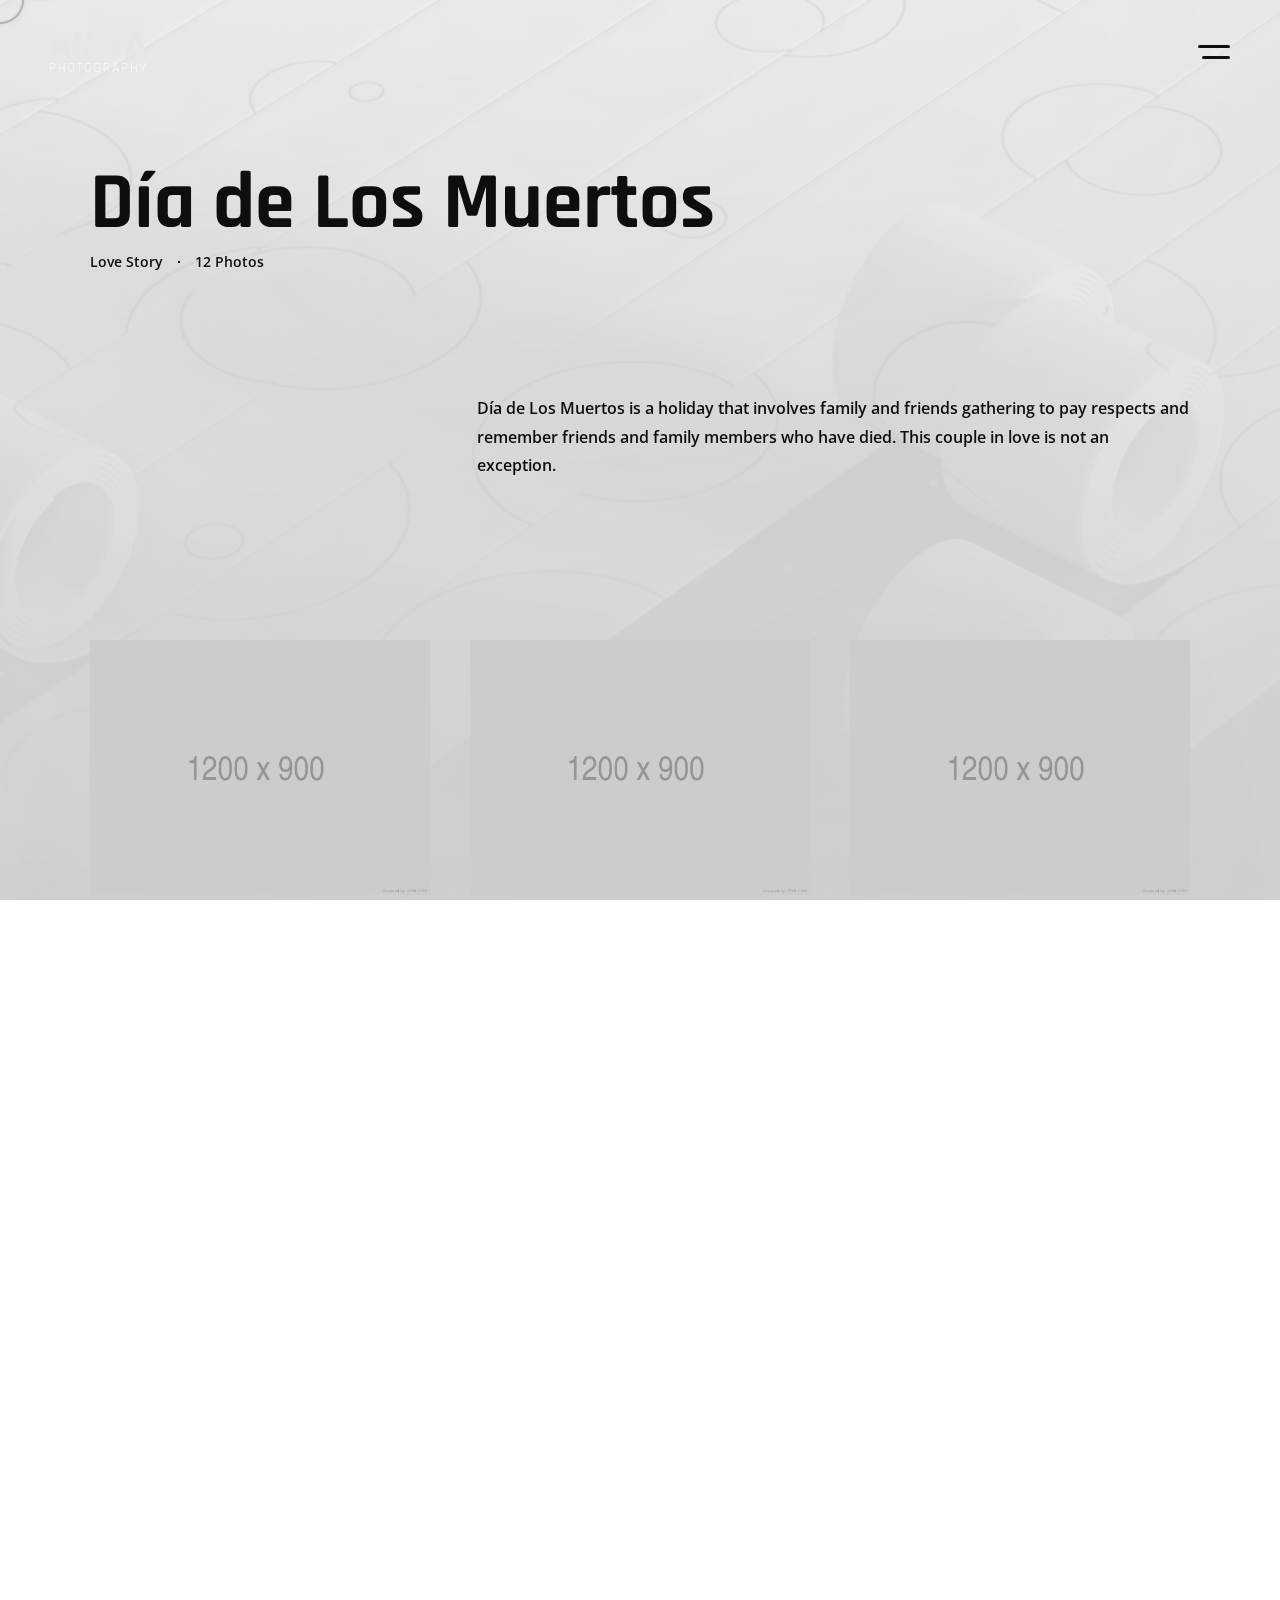
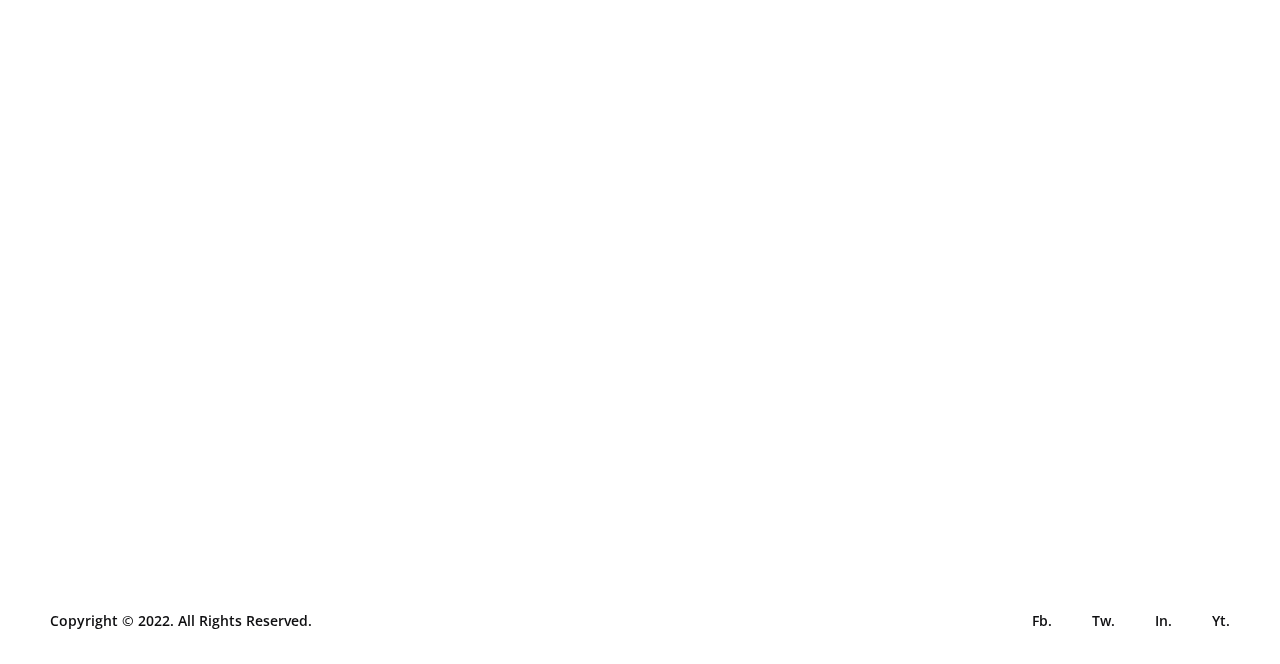
<file: albums-grid-3col.html>
<!DOCTYPE html>
<html lang="en">
<head>
    <meta charset="UTF-8">
    <meta name="viewport" content="width=device-width, initial-scale=1.0, maximum-scale=1">
    <meta http-equiv="X-UA-Compatible" content="ie=edge">

    <!-- Page Title -->
    <title>Anita | D&iacute;a de Los Muertos</title>

    <!-- Google Fonts -->
    <link href="https://fonts.googleapis.com/css2?family=Open+Sans:wght@600;800&family=Rajdhani:wght@700&display=swap" rel="stylesheet">
    <!-- Template Config -->
    <link type="text/css" rel="stylesheet" href="css/config.css">
    <!-- Libraries -->
    <link type="text/css" rel="stylesheet" href="css/libs.css">
    <!-- Template Styles -->
    <link type="text/css" rel="stylesheet" href="css/style.css">
    <!-- Responsive -->
    <link type="text/css" rel="stylesheet" href="css/responsive.css">

    <!-- Favicon -->
    <link rel="icon" href="img/favicon.png" sizes="32x32" />
</head>
<body>
    <!-- Header -->
    <header id="anita-header" class="anita-header">
        <div class="anita-header-inner">
            <div class="anita-logo-wrapper">
                <!-- Logo -->
                <a href="index.html" class="anita-logo is-retina">
                    <img src="img/logo.png" alt="Anita Photography" width="192" height="80">
                </a>
            </div>
            <div class="anita-menu-wrapper">
                <!-- Menu Toggle Button -->
                <a href="#" class="anita-menu-toggler">
                    <i class="anita-menu-toggler-icon"></i>
                </a>
            </div>
        </div>
    </header>

    <!-- Fullscreen Menu -->
    <div class="anita-fullscreen-menu-wrap">
        <nav class="anita-nav anita-js-menu"></nav>
    </div>

    <!-- Page Background -->
    <div class="anita-page-background-wrap">
        <div class="anita-page-background is-video" data-src="video/albums/album11.mp4" data-opacity="0.05"></div>
    </div>

    <!-- Page Main -->
    <main class="anita-main">

        <!-- Page Container -->
		<div class="anita-container">

            <!-- Page Title -->
            <section class="anita-section">
                <div class="anita-album-title">
                    <div class="anita-albums-back-wrap" data-aos="fade-up">
                        <a href="#" class="anita-albums-back">Back to Listing</a>
                    </div>
                    <h1 class="anita-page-title" data-aos="fade-up" data-aos-delay="50">D&iacute;a de Los Muertos</h1>
                    <div class="anita-post-meta anita-meta" data-aos="fade-up" data-aos-delay="100">
                        <span>Love Story</span>
                        <span>12 Photos</span>
                    </div>
                </div><!-- .anita-album-title -->
                <div class="anita-page-intro anita-offset-left--33 anita-offset--tablet-left--25" data-aos="fade-up" data-aos-delay="150">
                    <p>D&iacute;a de Los Muertos is a holiday that involves family and friends gathering to pay respects and remember friends and family members who have died. This couple in love is not an exception.</p>
                </div>
            </section>

            <!-- Page Content -->
            <section class="anita-section">
                <div class="anita-grid-gallery anita-grid--3cols anita-zoom-hover anita-item-zoom-hover anita-item-fade-hover">
                    <!-- Gallery Item -->
                    <div class="anita-grid-gallery-item" data-aos="fade-up" data-aos-delay="0">
                        <div class="anita-grid-item__inner">
                            <div class="anita-grid-item__image">
                                <img src="img/null.png" class="anita-lazy" data-src="img/albums/album11/01.jpg" alt="Photo 01" width="1200" height="900">
                            </div>
                            <a href="video/albums/album11.mp4" class="anita-lightbox-link" data-size="1280x720" data-type="video"></a>
                        </div>
                    </div>
                    <!-- Gallery Item -->
                    <div class="anita-grid-gallery-item" data-aos="fade-up" data-aos-delay="100">
                        <div class="anita-grid-item__inner">
                            <div class="anita-grid-item__image">
                                <img src="img/null.png" class="anita-lazy" data-src="img/albums/album11/02.jpg" alt="Photo 02" width="1200" height="900">
                            </div>
                            <a href="img/albums/album11/02.jpg" class="anita-lightbox-link" data-size="1200x900"></a>
                        </div>
                    </div>
                    <!-- Gallery Item -->
                    <div class="anita-grid-gallery-item" data-aos="fade-up" data-aos-delay="200">
                        <div class="anita-grid-item__inner">
                            <div class="anita-grid-item__image">
                                <img src="img/null.png" class="anita-lazy" data-src="img/albums/album11/03.jpg" alt="Photo 03" width="1200" height="900">
                            </div>
                            <a href="img/albums/album11/03.jpg" class="anita-lightbox-link" data-size="1200x900"></a>
                        </div>
                    </div>
                    <!-- Gallery Item -->
                    <div class="anita-grid-gallery-item" data-aos="fade-up" data-aos-delay="0">
                        <div class="anita-grid-item__inner">
                            <div class="anita-grid-item__image">
                                <img src="img/null.png" class="anita-lazy" data-src="img/albums/album11/04.jpg" alt="Photo 04" width="1200" height="900">
                            </div>
                            <a href="img/albums/album11/04.jpg" class="anita-lightbox-link" data-size="1200x900"></a>
                        </div>
                    </div>
                    <!-- Gallery Item -->
                    <div class="anita-grid-gallery-item" data-aos="fade-up" data-aos-delay="100">
                        <div class="anita-grid-item__inner">
                            <div class="anita-grid-item__image">
                                <img src="img/null.png" class="anita-lazy" data-src="img/albums/album11/05.jpg" alt="Photo 05" width="1200" height="900">
                            </div>
                            <a href="img/albums/album11/05.jpg" class="anita-lightbox-link" data-size="1200x900"></a>
                        </div>
                    </div>
                    <!-- Gallery Item -->
                    <div class="anita-grid-gallery-item" data-aos="fade-up" data-aos-delay="200">
                        <div class="anita-grid-item__inner">
                            <div class="anita-grid-item__image">
                                <img src="img/null.png" class="anita-lazy" data-src="img/albums/album11/06.jpg" alt="Photo 06" width="1200" height="900">
                            </div>
                            <a href="img/albums/album11/06.jpg" class="anita-lightbox-link" data-size="1200x900"></a>
                        </div>
                    </div>
                    <!-- Gallery Item -->
                    <div class="anita-grid-gallery-item" data-aos="fade-up" data-aos-delay="0">
                        <div class="anita-grid-item__inner">
                            <div class="anita-grid-item__image">
                                <img src="img/null.png" class="anita-lazy" data-src="img/albums/album11/07.jpg" alt="Photo 07" width="1200" height="900">
                            </div>
                            <a href="img/albums/album11/07.jpg" class="anita-lightbox-link" data-size="1200x900"></a>
                        </div>
                    </div>
                    <!-- Gallery Item -->
                    <div class="anita-grid-gallery-item" data-aos="fade-up" data-aos-delay="100">
                        <div class="anita-grid-item__inner">
                            <div class="anita-grid-item__image">
                                <img src="img/null.png" class="anita-lazy" data-src="img/albums/album11/08.jpg" alt="Photo 08" width="1200" height="900">
                            </div>
                            <a href="img/albums/album11/08.jpg" class="anita-lightbox-link" data-size="1200x900"></a>
                        </div>
                    </div>
                    <!-- Gallery Item -->
                    <div class="anita-grid-gallery-item" data-aos="fade-up" data-aos-delay="200">
                        <div class="anita-grid-item__inner">
                            <div class="anita-grid-item__image">
                                <img src="img/null.png" class="anita-lazy" data-src="img/albums/album11/09.jpg" alt="Photo 09" width="1200" height="900">
                            </div>
                            <a href="img/albums/album11/09.jpg" class="anita-lightbox-link" data-size="1200x900"></a>
                        </div>
                    </div>
                    <!-- Gallery Item -->
                    <div class="anita-grid-gallery-item" data-aos="fade-up" data-aos-delay="0">
                        <div class="anita-grid-item__inner">
                            <div class="anita-grid-item__image">
                                <img src="img/null.png" class="anita-lazy" data-src="img/albums/album11/10.jpg" alt="Photo 10" width="1200" height="900">
                            </div>
                            <a href="img/albums/album11/10.jpg" class="anita-lightbox-link" data-size="1200x900"></a>
                        </div>
                    </div>
                    <!-- Gallery Item -->
                    <div class="anita-grid-gallery-item" data-aos="fade-up" data-aos-delay="100">
                        <div class="anita-grid-item__inner">
                            <div class="anita-grid-item__image">
                                <img src="img/null.png" class="anita-lazy" data-src="img/albums/album11/11.jpg" alt="Photo 11" width="1200" height="900">
                            </div>
                            <a href="img/albums/album11/11.jpg" class="anita-lightbox-link" data-size="1200x900"></a>
                        </div>
                    </div>
                    <!-- Gallery Item -->
                    <div class="anita-grid-gallery-item" data-aos="fade-up" data-aos-delay="200">
                        <div class="anita-grid-item__inner">
                            <div class="anita-grid-item__image">
                                <img src="img/null.png" class="anita-lazy" data-src="img/albums/album11/12.jpg" alt="Photo 12" width="1200" height="900">
                            </div>
                            <a href="img/albums/album11/12.jpg" class="anita-lightbox-link" data-size="1200x900"></a>
                        </div>
                    </div>
                </div><!-- .anita-works-grid -->
			</section>

            <!-- Next Album Link -->
            <section class="anita-section">
                <div class="anita-next-album-wrap">
                    <div class="anita-next-album-title">
                        <h4 data-aos="fade-up" data-aos-offset="20">
                            Next Album
                        </h4>
                        <a href="albums-justified.html" class="anita-underline anita-caption" data-aos="fade-up" data-aos-delay="50" data-aos-offset="20">
                            Share Your Smile
                        </a>
                        <div class="anita-page-background" data-src="img/albums/covers_512/album12.jpg"></div>
                    </div>
                </div><!-- .anita-next-album-wrap -->
            </section>
		</div><!-- .anita-container -->
	</main>

    <!-- Footer -->
    <footer id="anita-footer">
        <div class="anita-footer-inner">
            <div class="anita-copyright anita-js-copyright"></div>
            <div class="anita-socials anita-js-socials"></div>
        </div>
    </footer>

    <!-- JS Scripts -->
    <script src="js/lib/jquery.min.js"></script>
    <script src="js/lib/aos.min.js"></script>
    <script src="js/core.js"></script>
</body>
</html>
</file>
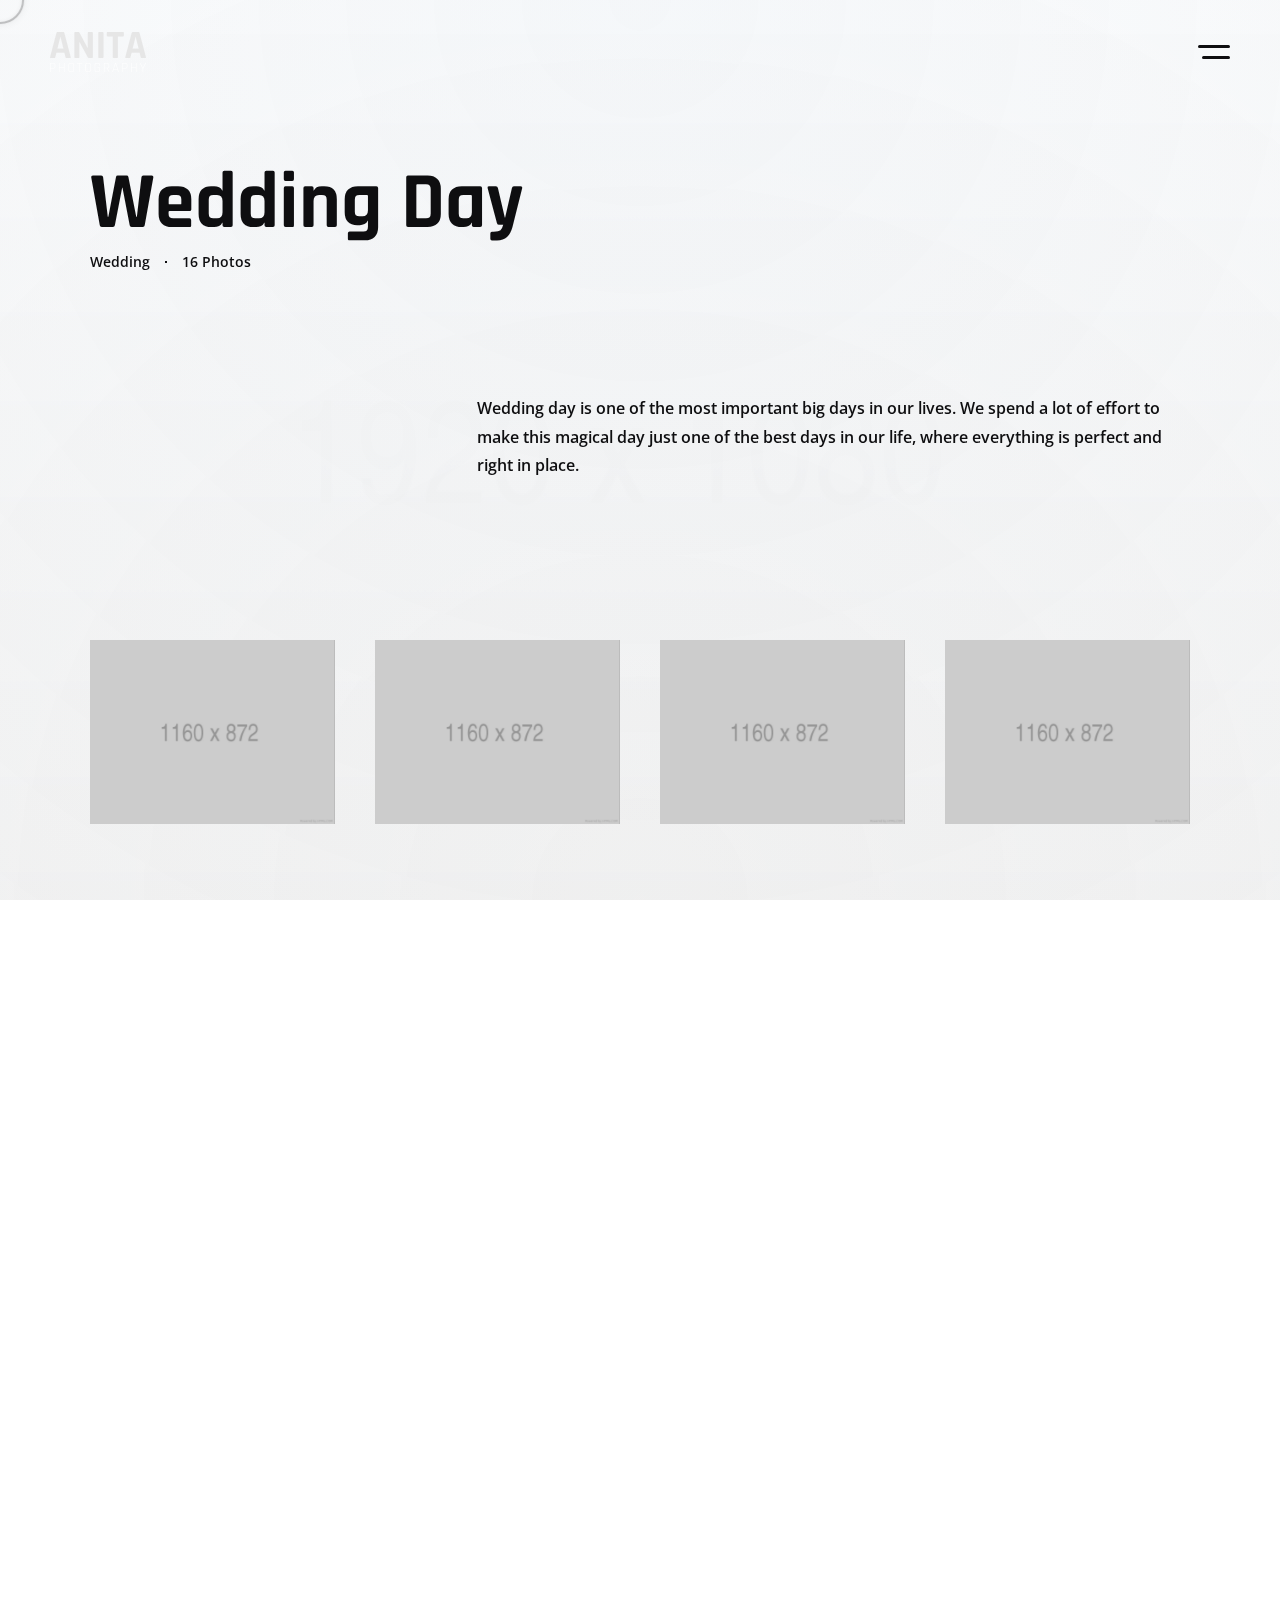
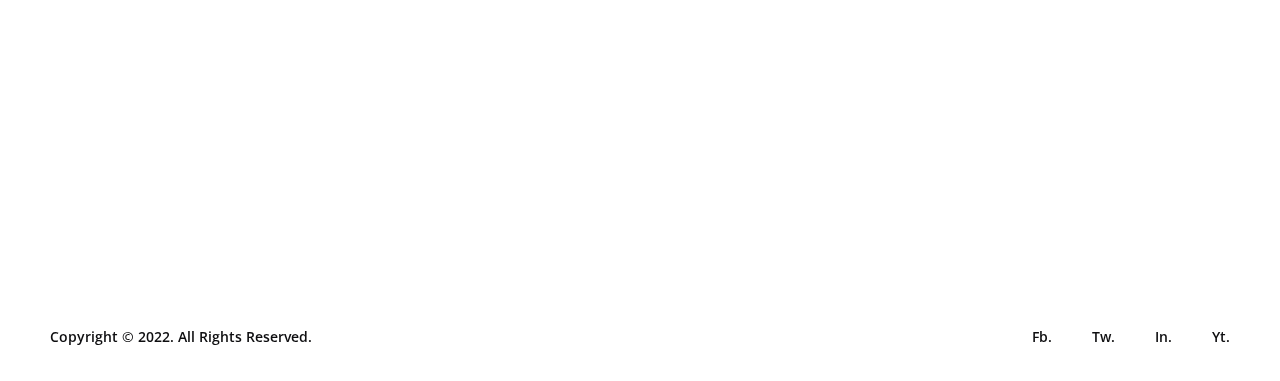
<file: albums-grid-4col.html>
<!DOCTYPE html>
<html lang="en">
<head>
    <meta charset="UTF-8">
    <meta name="viewport" content="width=device-width, initial-scale=1.0, maximum-scale=1">
    <meta http-equiv="X-UA-Compatible" content="ie=edge">

    <!-- Page Title -->
    <title>Anita | Wedding Day</title>

    <!-- Google Fonts -->
    <link href="https://fonts.googleapis.com/css2?family=Open+Sans:wght@600;800&family=Rajdhani:wght@700&display=swap" rel="stylesheet">
    <!-- Template Config -->
    <link type="text/css" rel="stylesheet" href="css/config.css">
    <!-- Libraries -->
    <link type="text/css" rel="stylesheet" href="css/libs.css">
    <!-- Template Styles -->
    <link type="text/css" rel="stylesheet" href="css/style.css">
    <!-- Responsive -->
    <link type="text/css" rel="stylesheet" href="css/responsive.css">

    <!-- Favicon -->
    <link rel="icon" href="img/favicon.png" sizes="32x32" />
</head>
<body>
    <!-- Header -->
    <header id="anita-header" class="anita-header">
        <div class="anita-header-inner">
            <div class="anita-logo-wrapper">
                <!-- Logo -->
                <a href="index.html" class="anita-logo is-retina">
                    <img src="img/logo.png" alt="Anita Photography" width="192" height="80">
                </a>
            </div>
            <div class="anita-menu-wrapper">
                <!-- Menu Toggle Button -->
                <a href="#" class="anita-menu-toggler">
                    <i class="anita-menu-toggler-icon"></i>
                </a>
            </div>
        </div>
    </header>

    <!-- Fullscreen Menu -->
    <div class="anita-fullscreen-menu-wrap">
        <nav class="anita-nav anita-js-menu"></nav>
    </div>

    <!-- Page Background -->
    <div class="anita-page-background-wrap">
        <div class="anita-page-background" data-src="img/albums/covers_1920/album15_1920.jpg" data-opacity="0.05"></div>
    </div>

    <!-- Page Main -->
    <main class="anita-main">

        <!-- Page Container -->
		<div class="anita-container">

            <!-- Page Title -->
            <section class="anita-section">
                <div class="anita-album-title">
                    <div class="anita-albums-back-wrap" data-aos="fade-up">
                        <a href="#" class="anita-albums-back">Back to Listing</a>
                    </div>
                    <h1 class="anita-page-title" data-aos="fade-up" data-aos-delay="50">Wedding Day</h1>
                    <div class="anita-post-meta anita-meta" data-aos="fade-up" data-aos-delay="100">
                        <span>Wedding</span>
                        <span>16 Photos</span>
                    </div>
                </div><!-- .anita-album-title -->
                <div class="anita-page-intro anita-offset-left--33 anita-offset--tablet-left--25" data-aos="fade-up" data-aos-delay="150">
                    <p>Wedding day is one of the most important big days in our lives. We spend a lot of effort to make this magical day just one of the best days in our life, where everything is perfect and right in place.</p>
                </div>
            </section>

            <!-- Page Content -->
            <section class="anita-section">
                <div class="anita-grid-gallery anita-grid--4cols anita-zoom-hover anita-item-zoom-hover anita-item-fade-hover">
                    <!-- Gallery Item -->
                    <div class="anita-grid-gallery-item" data-aos="fade-up" data-aos-delay="0">
                        <div class="anita-grid-item__inner">
                            <div class="anita-grid-item__image">
                                <img src="img/null.png" class="anita-lazy" data-src="img/albums/album15/01.jpg" alt="Photo 01" width="1160" height="872">
                            </div>
                            <a href="img/albums/album15/01.jpg" class="anita-lightbox-link" data-size="1160x872"></a>
                        </div>
                    </div>
                    <!-- Gallery Item -->
                    <div class="anita-grid-gallery-item" data-aos="fade-up" data-aos-delay="100">
                        <div class="anita-grid-item__inner">
                            <div class="anita-grid-item__image">
                                <img src="img/null.png" class="anita-lazy" data-src="img/albums/album15/02.jpg" alt="Photo 02" width="1160" height="872">
                            </div>
                            <a href="img/albums/album15/02.jpg" class="anita-lightbox-link" data-size="1160x872"></a>
                        </div>
                    </div>
                    <!-- Gallery Item -->
                    <div class="anita-grid-gallery-item" data-aos="fade-up" data-aos-delay="200">
                        <div class="anita-grid-item__inner">
                            <div class="anita-grid-item__image">
                                <img src="img/null.png" class="anita-lazy" data-src="img/albums/album15/03.jpg" alt="Photo 03" width="1160" height="872">
                            </div>
                            <a href="img/albums/album15/03.jpg" class="anita-lightbox-link" data-size="1160x872"></a>
                        </div>
                    </div>
                    <!-- Gallery Item -->
                    <div class="anita-grid-gallery-item" data-aos="fade-up" data-aos-delay="300">
                        <div class="anita-grid-item__inner">
                            <div class="anita-grid-item__image">
                                <img src="img/null.png" class="anita-lazy" data-src="img/albums/album15/04.jpg" alt="Photo 04" width="1160" height="872">
                            </div>
                            <a href="img/albums/album15/04.jpg" class="anita-lightbox-link" data-size="1160x872"></a>
                        </div>
                    </div>
                    <!-- Gallery Item -->
                    <div class="anita-grid-gallery-item" data-aos="fade-up" data-aos-delay="0">
                        <div class="anita-grid-item__inner">
                            <div class="anita-grid-item__image">
                                <img src="img/null.png" class="anita-lazy" data-src="img/albums/album15/05.jpg" alt="Photo 05" width="1160" height="872">
                            </div>
                            <a href="img/albums/album15/05.jpg" class="anita-lightbox-link" data-size="1160x872"></a>
                        </div>
                    </div>
                    <!-- Gallery Item -->
                    <div class="anita-grid-gallery-item" data-aos="fade-up" data-aos-delay="100">
                        <div class="anita-grid-item__inner">
                            <div class="anita-grid-item__image">
                                <img src="img/null.png" class="anita-lazy" data-src="img/albums/album15/06.jpg" alt="Photo 06" width="1160" height="872">
                            </div>
                            <a href="img/albums/album15/06.jpg" class="anita-lightbox-link" data-size="1160x872"></a>
                        </div>
                    </div>
                    <!-- Gallery Item -->
                    <div class="anita-grid-gallery-item" data-aos="fade-up" data-aos-delay="200">
                        <div class="anita-grid-item__inner">
                            <div class="anita-grid-item__image">
                                <img src="img/null.png" class="anita-lazy" data-src="img/albums/album15/07.jpg" alt="Photo 07" width="1160" height="872">
                            </div>
                            <a href="img/albums/album15/07.jpg" class="anita-lightbox-link" data-size="1160x872"></a>
                        </div>
                    </div>
                    <!-- Gallery Item -->
                    <div class="anita-grid-gallery-item" data-aos="fade-up" data-aos-delay="300">
                        <div class="anita-grid-item__inner">
                            <div class="anita-grid-item__image">
                                <img src="img/null.png" class="anita-lazy" data-src="img/albums/album15/08.jpg" alt="Photo 08" width="1160" height="872">
                            </div>
                            <a href="img/albums/album15/08.jpg" class="anita-lightbox-link" data-size="1160x872"></a>
                        </div>
                    </div>
                    <!-- Gallery Item -->
                    <div class="anita-grid-gallery-item" data-aos="fade-up" data-aos-delay="0">
                        <div class="anita-grid-item__inner">
                            <div class="anita-grid-item__image">
                                <img src="img/null.png" class="anita-lazy" data-src="img/albums/album15/09.jpg" alt="Photo 09" width="1160" height="872">
                            </div>
                            <a href="img/albums/album15/09.jpg" class="anita-lightbox-link" data-size="1160x872"></a>
                        </div>
                    </div>
                    <!-- Gallery Item -->
                    <div class="anita-grid-gallery-item" data-aos="fade-up" data-aos-delay="100">
                        <div class="anita-grid-item__inner">
                            <div class="anita-grid-item__image">
                                <img src="img/null.png" class="anita-lazy" data-src="img/albums/album15/10.jpg" alt="Photo 10" width="1160" height="872">
                            </div>
                            <a href="img/albums/album15/10.jpg" class="anita-lightbox-link" data-size="1160x872"></a>
                        </div>
                    </div>
                    <!-- Gallery Item -->
                    <div class="anita-grid-gallery-item" data-aos="fade-up" data-aos-delay="200">
                        <div class="anita-grid-item__inner">
                            <div class="anita-grid-item__image">
                                <img src="img/null.png" class="anita-lazy" data-src="img/albums/album15/11.jpg" alt="Photo 11" width="1160" height="872">
                            </div>
                            <a href="img/albums/album15/11.jpg" class="anita-lightbox-link" data-size="1160x872"></a>
                        </div>
                    </div>
                    <!-- Gallery Item -->
                    <div class="anita-grid-gallery-item" data-aos="fade-up" data-aos-delay="300">
                        <div class="anita-grid-item__inner">
                            <div class="anita-grid-item__image">
                                <img src="img/null.png" class="anita-lazy" data-src="img/albums/album15/12.jpg" alt="Photo 12" width="1160" height="872">
                            </div>
                            <a href="img/albums/album15/12.jpg" class="anita-lightbox-link" data-size="1160x872"></a>
                        </div>
                    </div>
                    <!-- Gallery Item -->
                    <div class="anita-grid-gallery-item" data-aos="fade-up" data-aos-delay="0">
                        <div class="anita-grid-item__inner">
                            <div class="anita-grid-item__image">
                                <img src="img/null.png" class="anita-lazy" data-src="img/albums/album15/13.jpg" alt="Photo 13" width="1160" height="872">
                            </div>
                            <a href="img/albums/album15/13.jpg" class="anita-lightbox-link" data-size="1160x872"></a>
                        </div>
                    </div>
                    <!-- Gallery Item -->
                    <div class="anita-grid-gallery-item" data-aos="fade-up" data-aos-delay="100">
                        <div class="anita-grid-item__inner">
                            <div class="anita-grid-item__image">
                                <img src="img/null.png" class="anita-lazy" data-src="img/albums/album15/14.jpg" alt="Photo 14" width="1160" height="872">
                            </div>
                            <a href="img/albums/album15/14.jpg" class="anita-lightbox-link" data-size="1160x872"></a>
                        </div>
                    </div>
                    <!-- Gallery Item -->
                    <div class="anita-grid-gallery-item" data-aos="fade-up" data-aos-delay="200">
                        <div class="anita-grid-item__inner">
                            <div class="anita-grid-item__image">
                                <img src="img/null.png" class="anita-lazy" data-src="img/albums/album15/15.jpg" alt="Photo 15" width="1160" height="872">
                            </div>
                            <a href="img/albums/album15/15.jpg" class="anita-lightbox-link" data-size="1160x872"></a>
                        </div>
                    </div>
                    <!-- Gallery Item -->
                    <div class="anita-grid-gallery-item" data-aos="fade-up" data-aos-delay="300">
                        <div class="anita-grid-item__inner">
                            <div class="anita-grid-item__image">
                                <img src="img/null.png" class="anita-lazy" data-src="img/albums/album15/16.jpg" alt="Photo 16" width="1160" height="872">
                            </div>
                            <a href="img/albums/album15/16.jpg" class="anita-lightbox-link" data-size="1160x872"></a>
                        </div>
                    </div>
                </div><!-- .anita-works-grid -->
			</section>

            <!-- Next Album Link -->
            <section class="anita-section">
                <div class="anita-next-album-wrap">
                    <div class="anita-next-album-title">
                        <h4 data-aos="fade-up" data-aos-offset="20">
                            Next Album
                        </h4>
                        <a href="albums-masonry-3col.html" class="anita-underline anita-caption" data-aos="fade-up" data-aos-delay="50" data-aos-offset="20">
                            Smiling Beauty
                        </a>
                        <div class="anita-page-background" data-src="img/albums/covers_512/album16.jpg"></div>
                    </div>
                </div><!-- .anita-next-album-wrap -->
            </section>
		</div><!-- .anita-container -->
	</main>

    <!-- Footer -->
    <footer id="anita-footer">
        <div class="anita-footer-inner">
            <div class="anita-copyright anita-js-copyright"></div>
            <div class="anita-socials anita-js-socials"></div>
        </div>
    </footer>

    <!-- JS Scripts -->
    <script src="js/lib/jquery.min.js"></script>
    <script src="js/lib/aos.min.js"></script>
    <script src="js/core.js"></script>
</body>
</html>
</file>
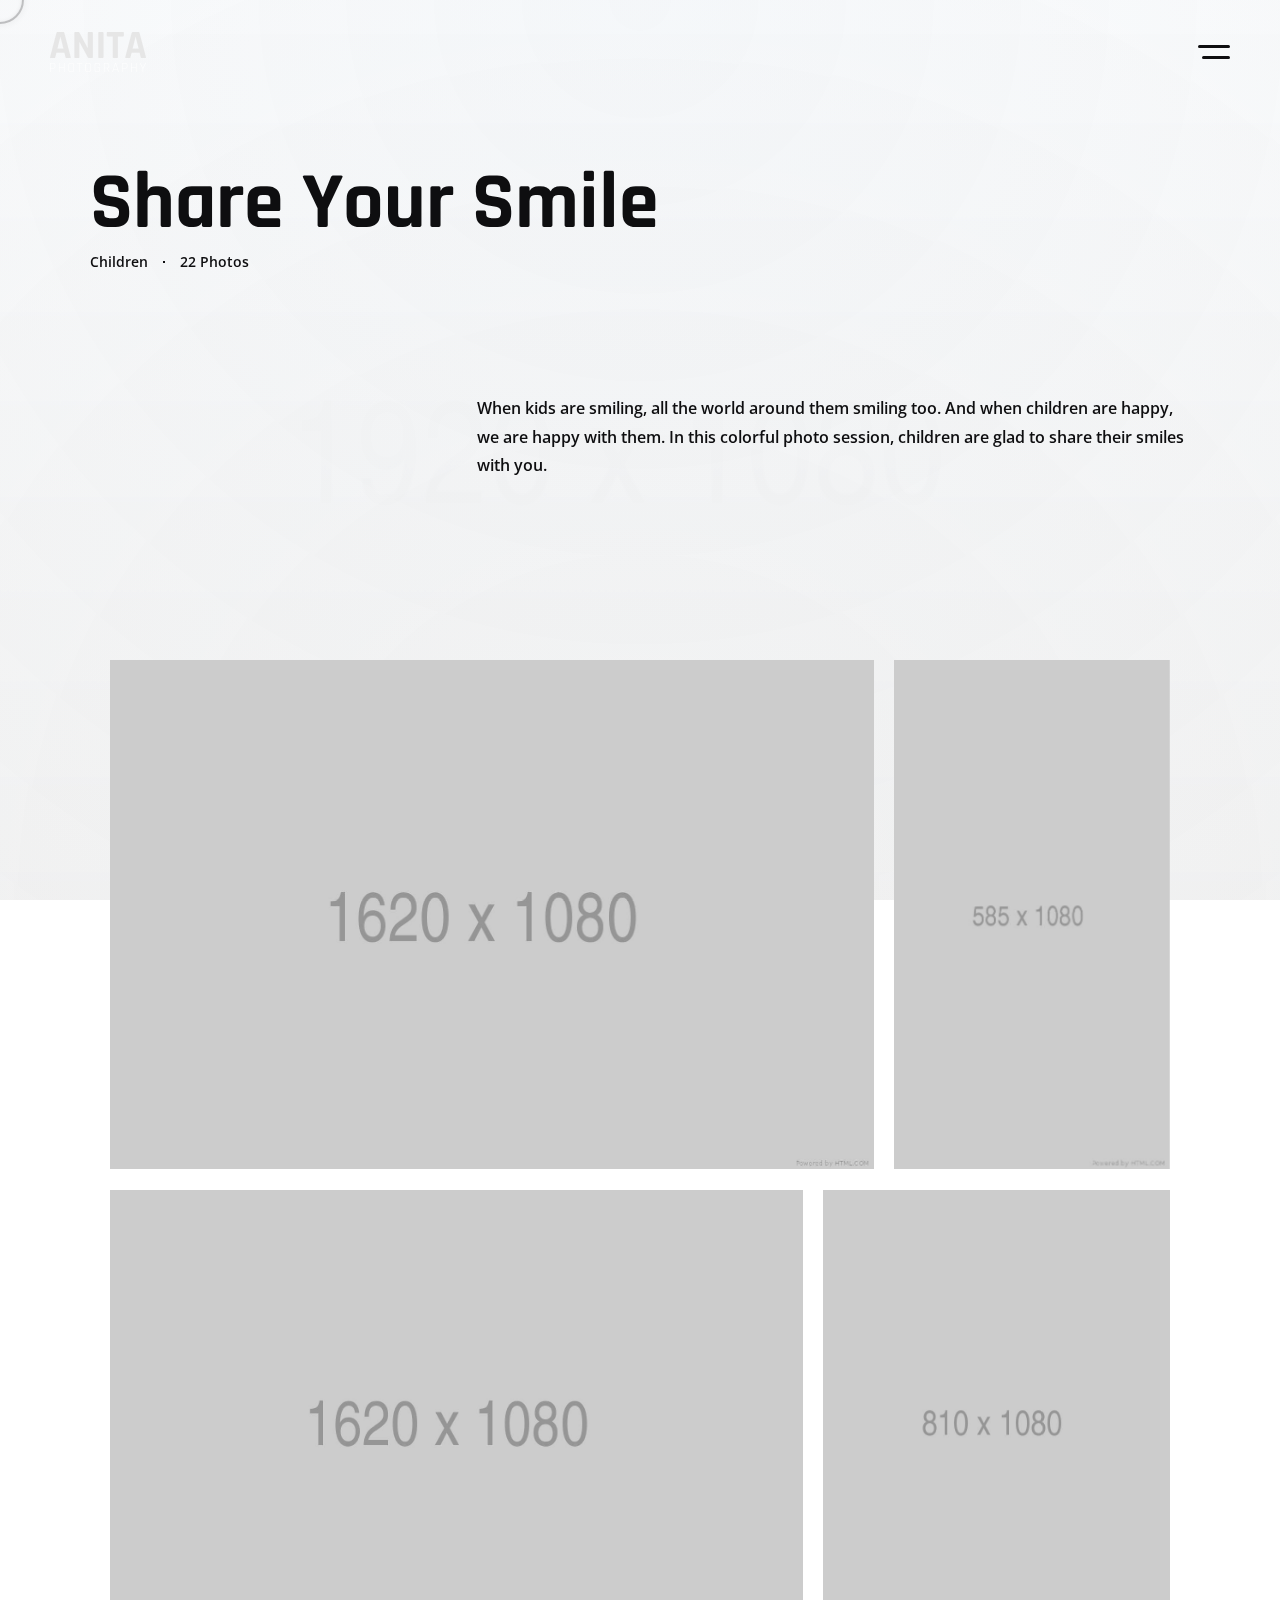
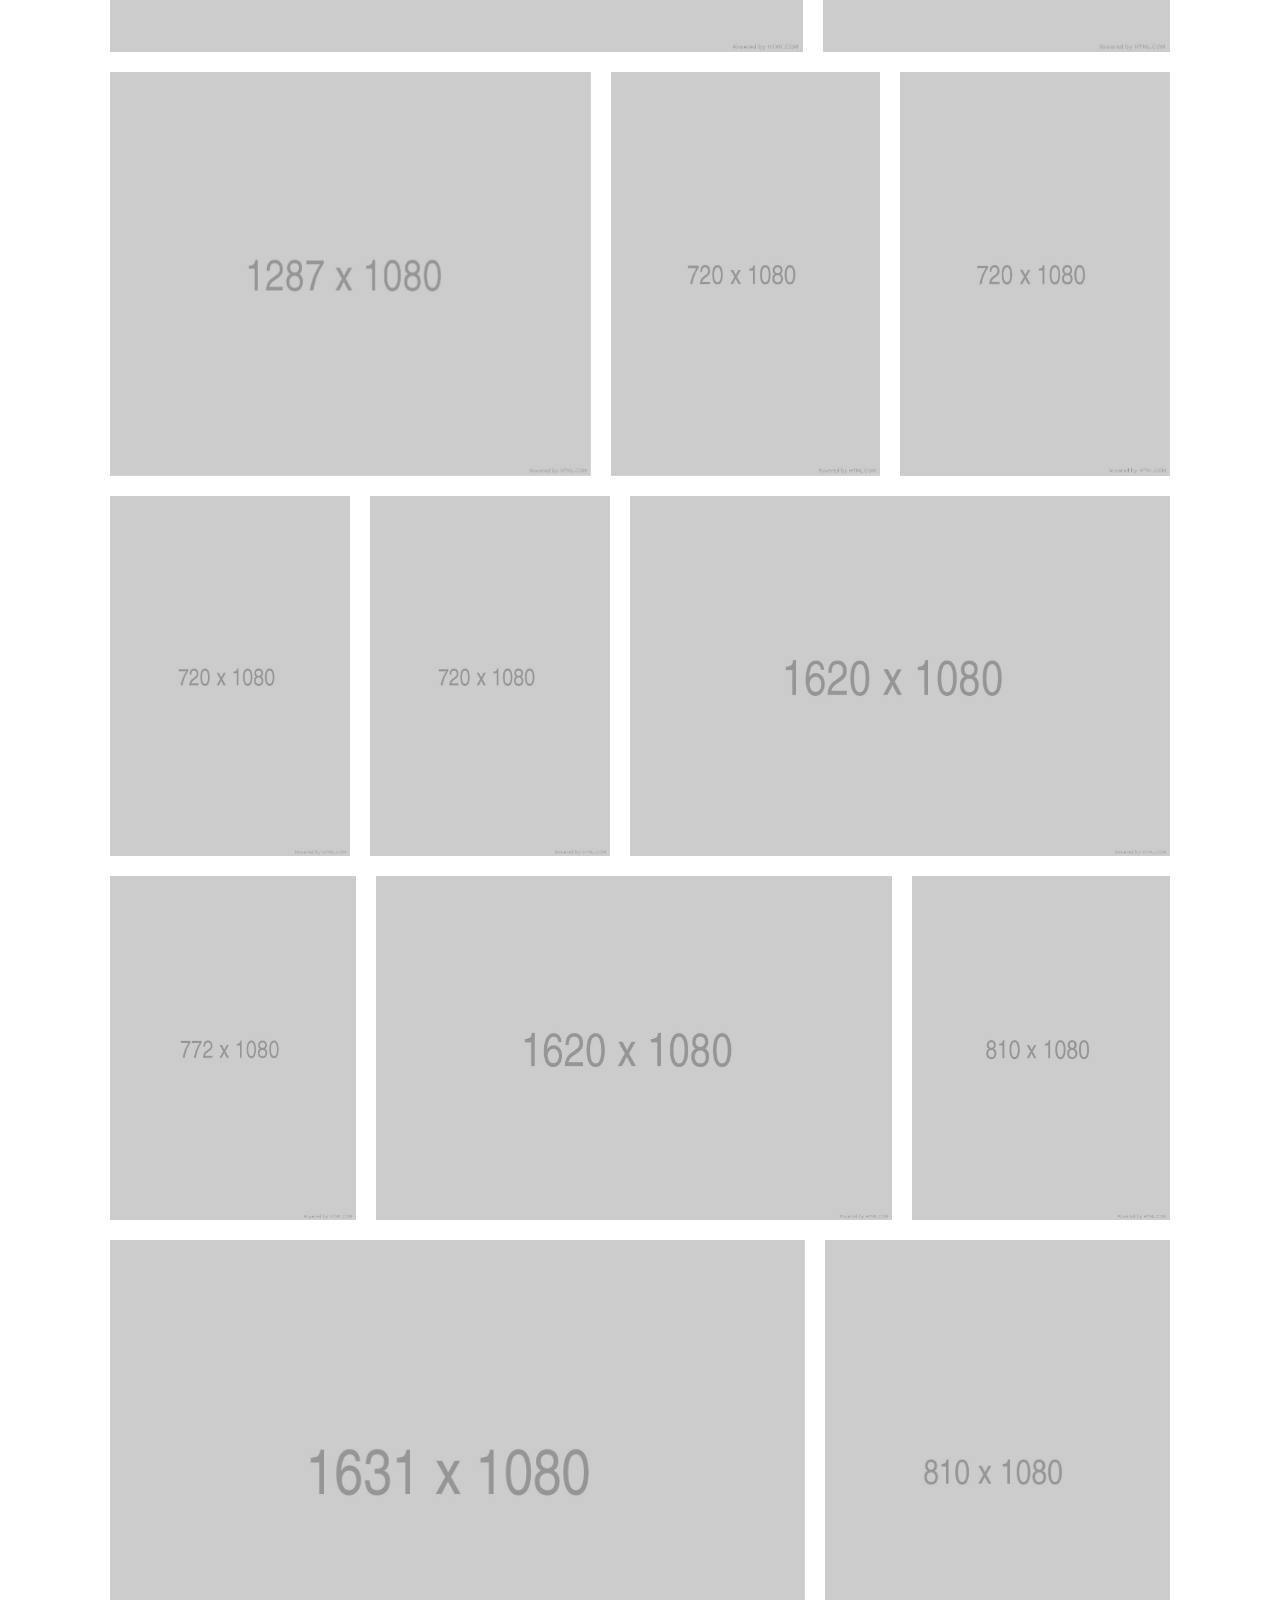
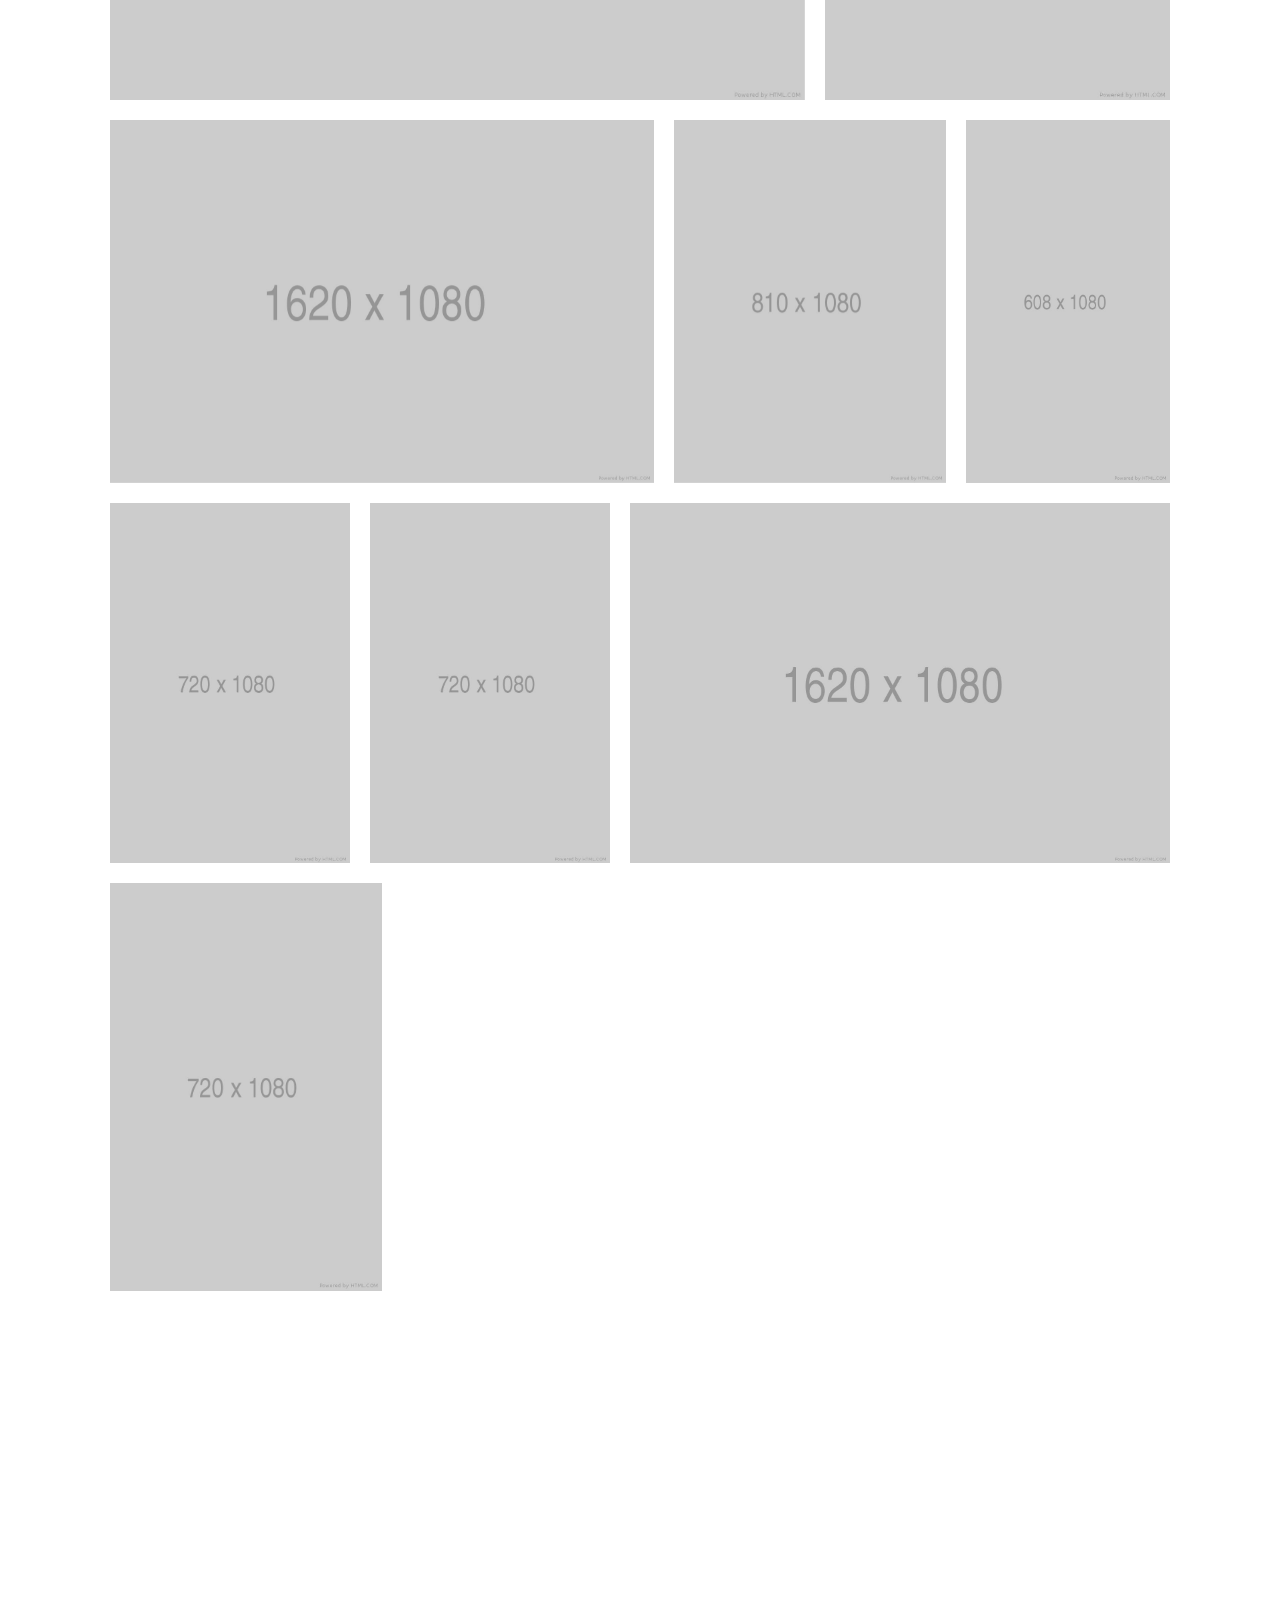
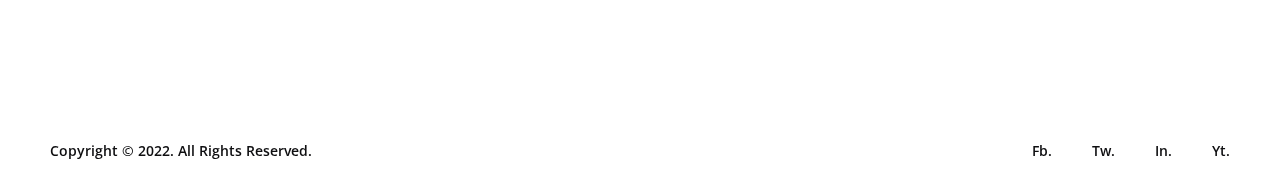
<file: albums-justified.html>
<!DOCTYPE html>
<html lang="en">
<head>
    <meta charset="UTF-8">
    <meta name="viewport" content="width=device-width, initial-scale=1.0, maximum-scale=1">
    <meta http-equiv="X-UA-Compatible" content="ie=edge">

    <!-- Page Title -->
    <title>Anita | Share Your Smile</title>

    <!-- Google Fonts -->
    <link href="https://fonts.googleapis.com/css2?family=Open+Sans:wght@600;800&family=Rajdhani:wght@700&display=swap" rel="stylesheet">
    <!-- Template Config -->
    <link type="text/css" rel="stylesheet" href="css/config.css">
    <!-- Libraries -->
    <link type="text/css" rel="stylesheet" href="css/libs.css">
    <!-- Template Styles -->
    <link type="text/css" rel="stylesheet" href="css/style.css">
    <!-- Responsive -->
    <link type="text/css" rel="stylesheet" href="css/responsive.css">

    <!-- Favicon -->
    <link rel="icon" href="img/favicon.png" sizes="32x32" />
</head>
<body>
    <!-- Header -->
    <header id="anita-header" class="anita-header">
        <div class="anita-header-inner">
            <div class="anita-logo-wrapper">
                <!-- Logo -->
                <a href="index.html" class="anita-logo is-retina">
                    <img src="img/logo.png" alt="Anita Photography" width="192" height="80">
                </a>
            </div>
            <div class="anita-menu-wrapper">
                <!-- Menu Toggle Button -->
                <a href="#" class="anita-menu-toggler">
                    <i class="anita-menu-toggler-icon"></i>
                </a>
            </div>
        </div>
    </header>

    <!-- Fullscreen Menu -->
    <div class="anita-fullscreen-menu-wrap">
        <nav class="anita-nav anita-js-menu"></nav>
    </div>

    <!-- Page Background -->
    <div class="anita-page-background-wrap">
        <div class="anita-page-background" data-src="img/albums/covers_1920/album12_1920.jpg" data-opacity="0.05"></div>
    </div>

    <!-- Page Main -->
    <main class="anita-main">

        <!-- Page Container -->
		<div class="anita-container">

            <!-- Page Title -->
            <section class="anita-section">
                <div class="anita-album-title">
                    <div class="anita-albums-back-wrap" data-aos="fade-up">
                        <a href="#" class="anita-albums-back">Back to Listing</a>
                    </div>
                    <h1 class="anita-page-title" data-aos="fade-up" data-aos-delay="50">Share Your Smile</h1>
                    <div class="anita-post-meta anita-meta" data-aos="fade-up" data-aos-delay="100">
                        <span>Children</span>
                        <span>22 Photos</span>
                    </div>
                </div><!-- .anita-album-title -->
                <div class="anita-page-intro anita-offset-left--33 anita-offset--tablet-left--25" data-aos="fade-up" data-aos-delay="150">
                    <p>When kids are smiling, all the world around them smiling too. And when children are happy, we are happy with them. In this colorful photo session, children are glad to share their smiles with you.</p>
                </div>
            </section>

            <!-- Page Content -->
            <section class="anita-section" data-aos="fade-up">
                <div class="anita-justified-grid anita-justified-zoom-hover anita-justified-fade-hover anita-justified-image-zoom-hover">
                    <!-- Gallery Item -->
                    <a href="img/albums/album12/01.jpg" class="anita-lightbox-link" data-size="1620x1080">
                        <img src="img/albums/album12/01.jpg" alt="Photo 01" width="1620" height="1080">
                    </a>
                    <!-- Gallery Item -->
                    <a href="img/albums/album12/02.jpg" class="anita-lightbox-link" data-size="585x1080">
                        <img src="img/albums/album12/02.jpg" alt="Photo 02" width="585" height="1080">
                    </a>
                    <!-- Gallery Item -->
                    <a href="img/albums/album12/03.jpg" class="anita-lightbox-link" data-size="1620x1080">
                        <img src="img/albums/album12/03.jpg" alt="Photo 03" width="1620" height="1080">
                    </a>
                    <!-- Gallery Item -->
                    <a href="img/albums/album12/04.jpg" class="anita-lightbox-link" data-size="810x1080">
                        <img src="img/albums/album12/04.jpg" alt="Photo 04" width="810" height="1080">
                    </a>
                    <!-- Gallery Item -->
                    <a href="img/albums/album12/05.jpg" class="anita-lightbox-link" data-size="720x1080">
                        <img src="img/albums/album12/05.jpg" alt="Photo 05" width="720" height="1080">
                    </a>
                    <!-- Gallery Item -->
                    <a href="img/albums/album12/06.jpg" class="anita-lightbox-link" data-size="1287x1080">
                        <img src="img/albums/album12/06.jpg" alt="Photo 06" width="1287" height="1080">
                    </a>
                    <!-- Gallery Item -->
                    <a href="img/albums/album12/07.jpg" class="anita-lightbox-link" data-size="719x1080">
                        <img src="img/albums/album12/07.jpg" alt="Photo 07" width="720" height="1080">
                    </a>
                    <!-- Gallery Item -->
                    <a href="img/albums/album12/08.jpg" class="anita-lightbox-link" data-size="1620x1080">
                        <img src="img/albums/album12/08.jpg" alt="Photo 08" width="1620" height="1080">
                    </a>
                    <!-- Gallery Item -->
                    <a href="img/albums/album12/09.jpg" class="anita-lightbox-link" data-size="720x1080">
                        <img src="img/albums/album12/09.jpg" alt="Photo 09" width="720" height="1080">
                    </a>
                    <!-- Gallery Item -->
                    <a href="img/albums/album12/10.jpg" class="anita-lightbox-link" data-size="720x1080">
                        <img src="img/albums/album12/10.jpg" alt="Photo 10" width="720" height="1080">
                    </a>
                    <!-- Gallery Item -->
                    <a href="img/albums/album12/11.jpg" class="anita-lightbox-link" data-size="1620x1080">
                        <img src="img/albums/album12/11.jpg" alt="Photo 11" width="1620" height="1080">
                    </a>
                    <!-- Gallery Item -->
                    <a href="img/albums/album12/12.jpg" class="anita-lightbox-link" data-size="772x1080">
                        <img src="img/albums/album12/12.jpg" alt="Photo 12" width="772" height="1080">
                    </a>
                    <!-- Gallery Item -->
                    <a href="img/albums/album12/13.jpg" class="anita-lightbox-link" data-size="811x1080">
                        <img src="img/albums/album12/13.jpg" alt="Photo 13" width="810" height="1080">
                    </a>
                    <!-- Gallery Item -->
                    <a href="img/albums/album12/14.jpg" class="anita-lightbox-link" data-size="1631x1080">
                        <img src="img/albums/album12/14.jpg" alt="Photo 14" width="1631" height="1080">
                    </a>
                    <!-- Gallery Item -->
                    <a href="img/albums/album12/15.jpg" class="anita-lightbox-link" data-size="810x1080">
                        <img src="img/albums/album12/15.jpg" alt="Photo 15" width="810" height="1080">
                    </a>
                    <!-- Gallery Item -->
                    <a href="img/albums/album12/16.jpg" class="anita-lightbox-link" data-size="810x1080">
                        <img src="img/albums/album12/16.jpg" alt="Photo 16" width="810" height="1080">
                    </a>
                    <!-- Gallery Item -->
                    <a href="img/albums/album12/17.jpg" class="anita-lightbox-link" data-size="1620x1080">
                        <img src="img/albums/album12/17.jpg" alt="Photo 17" width="1620" height="1080">
                    </a>
                    <!-- Gallery Item -->
                    <a href="img/albums/album12/18.jpg" class="anita-lightbox-link" data-size="608x1080">
                        <img src="img/albums/album12/18.jpg" alt="Photo 18" width="608" height="1080">
                    </a>
                    <!-- Gallery Item -->
                    <a href="img/albums/album12/19.jpg" class="anita-lightbox-link" data-size="720x1080">
                        <img src="img/albums/album12/19.jpg" alt="Photo 19" width="720" height="1080">
                    </a>
                    <!-- Gallery Item -->
                    <a href="img/albums/album12/20.jpg" class="anita-lightbox-link" data-size="1620x1080">
                        <img src="img/albums/album12/20.jpg" alt="Photo 20" width="1620" height="1080">
                    </a>
                    <!-- Gallery Item -->
                    <a href="img/albums/album12/21.jpg" class="anita-lightbox-link" data-size="720x1080">
                        <img src="img/albums/album12/21.jpg" alt="Photo 21" width="720" height="1080">
                    </a>
                    <!-- Gallery Item -->
                    <a href="img/albums/album12/22.jpg" class="anita-lightbox-link" data-size="720x1080">
                        <img src="img/albums/album12/22.jpg" alt="Photo 22" width="720" height="1080">
                    </a>
                </div><!-- .anita-works-grid -->
			</section>

            <!-- Next Album Link -->
            <section class="anita-section">
                <div class="anita-next-album-wrap">
                    <div class="anita-next-album-title">
                        <h4 data-aos="fade-up" data-aos-offset="20">
                            Next Album
                        </h4>
                        <a href="albums-adjusted-2col.html" class="anita-underline anita-caption" data-aos="fade-up" data-aos-delay="50" data-aos-offset="20">
                            From Now and Ever
                        </a>
                        <div class="anita-page-background" data-src="img/albums/covers_512/album13.jpg"></div>
                    </div>
                </div><!-- .anita-next-album-wrap -->
            </section>
		</div><!-- .anita-container -->
	</main>

    <!-- Footer -->
    <footer id="anita-footer">
        <div class="anita-footer-inner">
            <div class="anita-copyright anita-js-copyright"></div>
            <div class="anita-socials anita-js-socials"></div>
        </div>
    </footer>

    <!-- JS Scripts -->
    <script src="js/lib/jquery.min.js"></script>
    <script src="js/lib/aos.min.js"></script>
    <script src="js/core.js"></script>
</body>
</html>
</file>
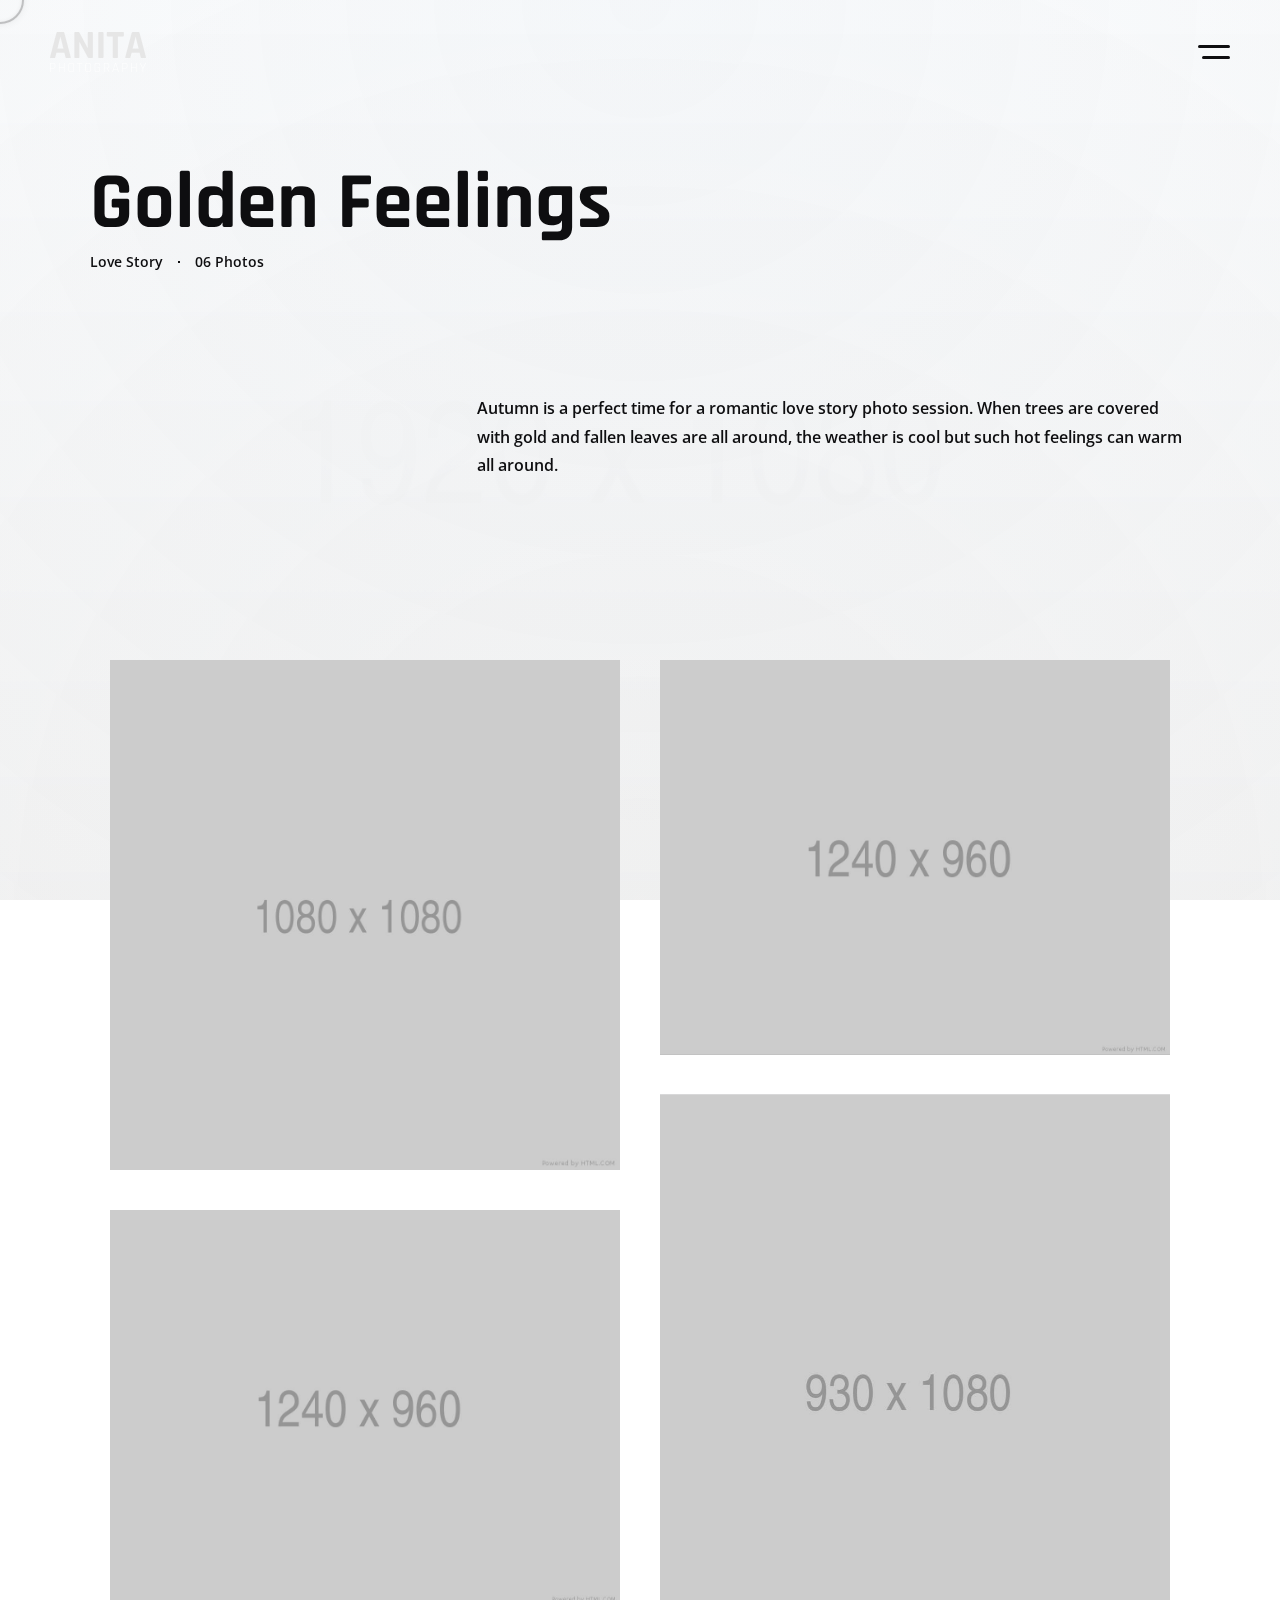
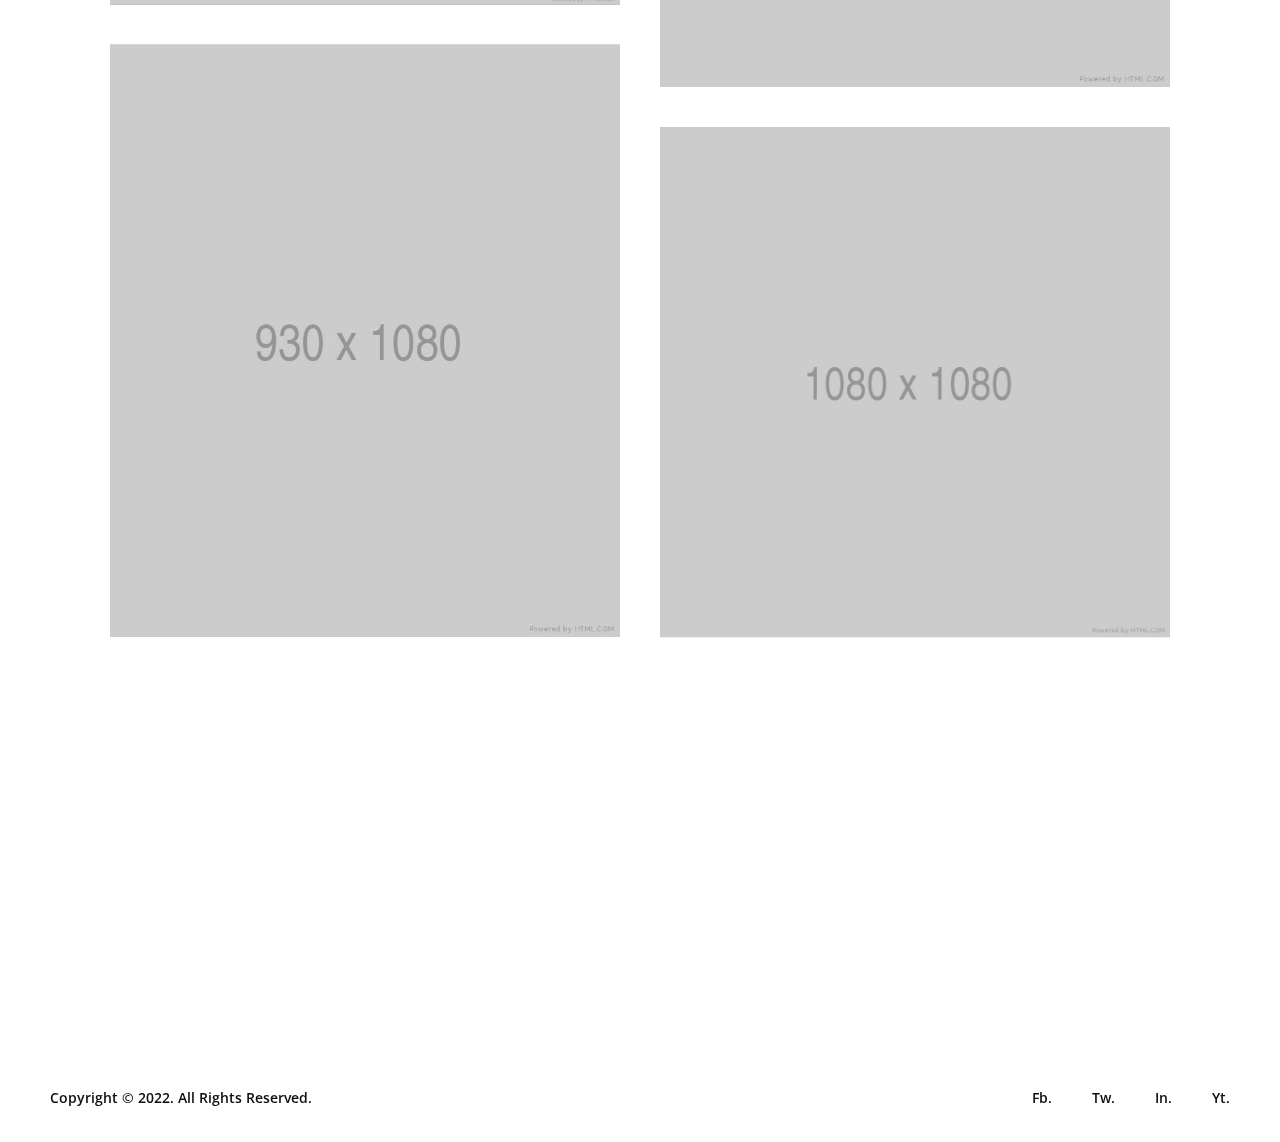
<file: albums-masonry-2col.html>
<!DOCTYPE html>
<html lang="en">
<head>
    <meta charset="UTF-8">
    <meta name="viewport" content="width=device-width, initial-scale=1.0, maximum-scale=1">
    <meta http-equiv="X-UA-Compatible" content="ie=edge">

    <!-- Page Title -->
    <title>Anita | Golden Feelings</title>

    <!-- Google Fonts -->
    <link href="https://fonts.googleapis.com/css2?family=Open+Sans:wght@600;800&family=Rajdhani:wght@700&display=swap" rel="stylesheet">
    <!-- Template Config -->
    <link type="text/css" rel="stylesheet" href="css/config.css">
    <!-- Libraries -->
    <link type="text/css" rel="stylesheet" href="css/libs.css">
    <!-- Template Styles -->
    <link type="text/css" rel="stylesheet" href="css/style.css">
    <!-- Responsive -->
    <link type="text/css" rel="stylesheet" href="css/responsive.css">

    <!-- Favicon -->
    <link rel="icon" href="img/favicon.png" sizes="32x32" />
</head>
<body>
    <!-- Header -->
    <header id="anita-header" class="anita-header">
        <div class="anita-header-inner">
            <div class="anita-logo-wrapper">
                <!-- Logo -->
                <a href="index.html" class="anita-logo is-retina">
                    <img src="img/logo.png" alt="Anita Photography" width="192" height="80">
                </a>
            </div>
            <div class="anita-menu-wrapper">
                <!-- Menu Toggle Button -->
                <a href="#" class="anita-menu-toggler">
                    <i class="anita-menu-toggler-icon"></i>
                </a>
            </div>
        </div>
    </header>

    <!-- Fullscreen Menu -->
    <div class="anita-fullscreen-menu-wrap">
        <nav class="anita-nav anita-js-menu"></nav>
    </div>

    <!-- Page Background -->
    <div class="anita-page-background-wrap">
        <div class="anita-page-background" data-src="img/albums/covers_1920/album02_1920.jpg" data-opacity="0.05"></div>
    </div>

    <!-- Page Main -->
    <main class="anita-main">

        <!-- Page Container -->
		<div class="anita-container">

            <!-- Page Title -->
            <section class="anita-section">
                <div class="anita-album-title">
                    <div class="anita-albums-back-wrap" data-aos="fade-up">
                        <a href="#" class="anita-albums-back">Back to Listing</a>
                    </div>
                    <h1 class="anita-page-title" data-aos="fade-up" data-aos-delay="50">Golden Feelings</h1>
                    <div class="anita-post-meta anita-meta" data-aos="fade-up" data-aos-delay="100">
                        <span>Love Story</span>
                        <span>06 Photos</span>
                    </div>
                </div><!-- .anita-album-title -->
                <div class="anita-page-intro anita-offset-left--33 anita-offset--tablet-left--25" data-aos="fade-up" data-aos-delay="150">
                    <p>Autumn is a perfect time for a romantic love story photo session. When trees are covered with gold and fallen leaves are all around, the weather is cool but such hot feelings can warm all around.</p>
                </div>
            </section>

            <!-- Page Content -->
            <section class="anita-section" data-aos="fade-up">
                <div class="anita-masonry anita-grid-gallery anita-grid-2cols anita-zoom-hover anita-item-zoom-hover anita-item-fade-hover">
                    <!-- Gallery Item -->
                    <div class="anita-grid-gallery-item">
                        <div class="anita-grid-item__inner">
                            <div class="anita-grid-item__image">
                                <img src="img/null.png" class="anita-lazy" data-src="img/albums/album02/01.jpg" alt="Photo 01" width="1080" height="1080">
                            </div>
                            <a href="img/albums/album02/01.jpg" class="anita-lightbox-link" data-size="1080x1080"></a>
                        </div>
                    </div>
                    <!-- Gallery Item -->
                    <div class="anita-grid-gallery-item">
                        <div class="anita-grid-item__inner">
                            <div class="anita-grid-item__image">
                                <img src="img/null.png" class="anita-lazy" data-src="img/albums/album02/02.jpg" alt="Photo 02" width="1240" height="960">
                            </div>
                            <a href="img/albums/album02/02.jpg" class="anita-lightbox-link" data-size="1240x960"></a>
                        </div>
                    </div>
                    <!-- Gallery Item -->
                    <div class="anita-grid-gallery-item">
                        <div class="anita-grid-item__inner">
                            <div class="anita-grid-item__image">
                                <img src="img/null.png" class="anita-lazy" data-src="img/albums/album02/03.jpg" alt="Photo 03" width="930" height="1080">
                            </div>
                            <a href="img/albums/album02/03.jpg" class="anita-lightbox-link" data-size="930x1080"></a>
                        </div>
                    </div>
                    <!-- Gallery Item -->
                    <div class="anita-grid-gallery-item">
                        <div class="anita-grid-item__inner">
                            <div class="anita-grid-item__image">
                                <img src="img/null.png" class="anita-lazy" data-src="img/albums/album02/04.jpg" alt="Photo 04" width="1240" height="960">
                            </div>
                            <a href="img/albums/album02/04.jpg" class="anita-lightbox-link" data-size="1240x960"></a>
                        </div>
                    </div>
                    <!-- Gallery Item -->
                    <div class="anita-grid-gallery-item">
                        <div class="anita-grid-item__inner">
                            <div class="anita-grid-item__image">
                                <img src="img/null.png" class="anita-lazy" data-src="img/albums/album02/05.jpg" alt="Photo 05" width="930" height="1080">
                            </div>
                            <a href="img/albums/album02/05.jpg" class="anita-lightbox-link" data-size="930x1080"></a>
                        </div>
                    </div>
                    <!-- Gallery Item -->
                    <div class="anita-grid-gallery-item">
                        <div class="anita-grid-item__inner">
                            <div class="anita-grid-item__image">
                                <img src="img/null.png" class="anita-lazy" data-src="img/albums/album02/06.jpg" alt="Photo 06" width="1080" height="1080">
                            </div>
                            <a href="img/albums/album02/06.jpg" class="anita-lightbox-link" data-size="1080x1080"></a>
                        </div>
                    </div>
                </div><!-- .anita-works-grid -->
			</section>

            <!-- Next Album Link -->
            <section class="anita-section">
                <div class="anita-next-album-wrap">
                    <div class="anita-next-album-title">
                        <h4 data-aos="fade-up" data-aos-offset="20">
                            Next Album
                        </h4>
                        <a href="albums-slider-parallax.html" class="anita-underline anita-caption" data-aos="fade-up" data-aos-delay="50" data-aos-offset="20">
                            Little Lady
                        </a>
                        <div class="anita-page-background" data-src="img/albums/covers_512/album03.jpg"></div>
                    </div>
                </div><!-- .anita-next-album-wrap -->
            </section>
		</div><!-- .anita-container -->
	</main>

    <!-- Footer -->
    <footer id="anita-footer">
        <div class="anita-footer-inner">
            <div class="anita-copyright anita-js-copyright"></div>
            <div class="anita-socials anita-js-socials"></div>
        </div>
    </footer>

    <!-- JS Scripts -->
    <script src="js/lib/jquery.min.js"></script>
    <script src="js/lib/aos.min.js"></script>
    <script src="js/core.js"></script>
</body>
</html>
</file>
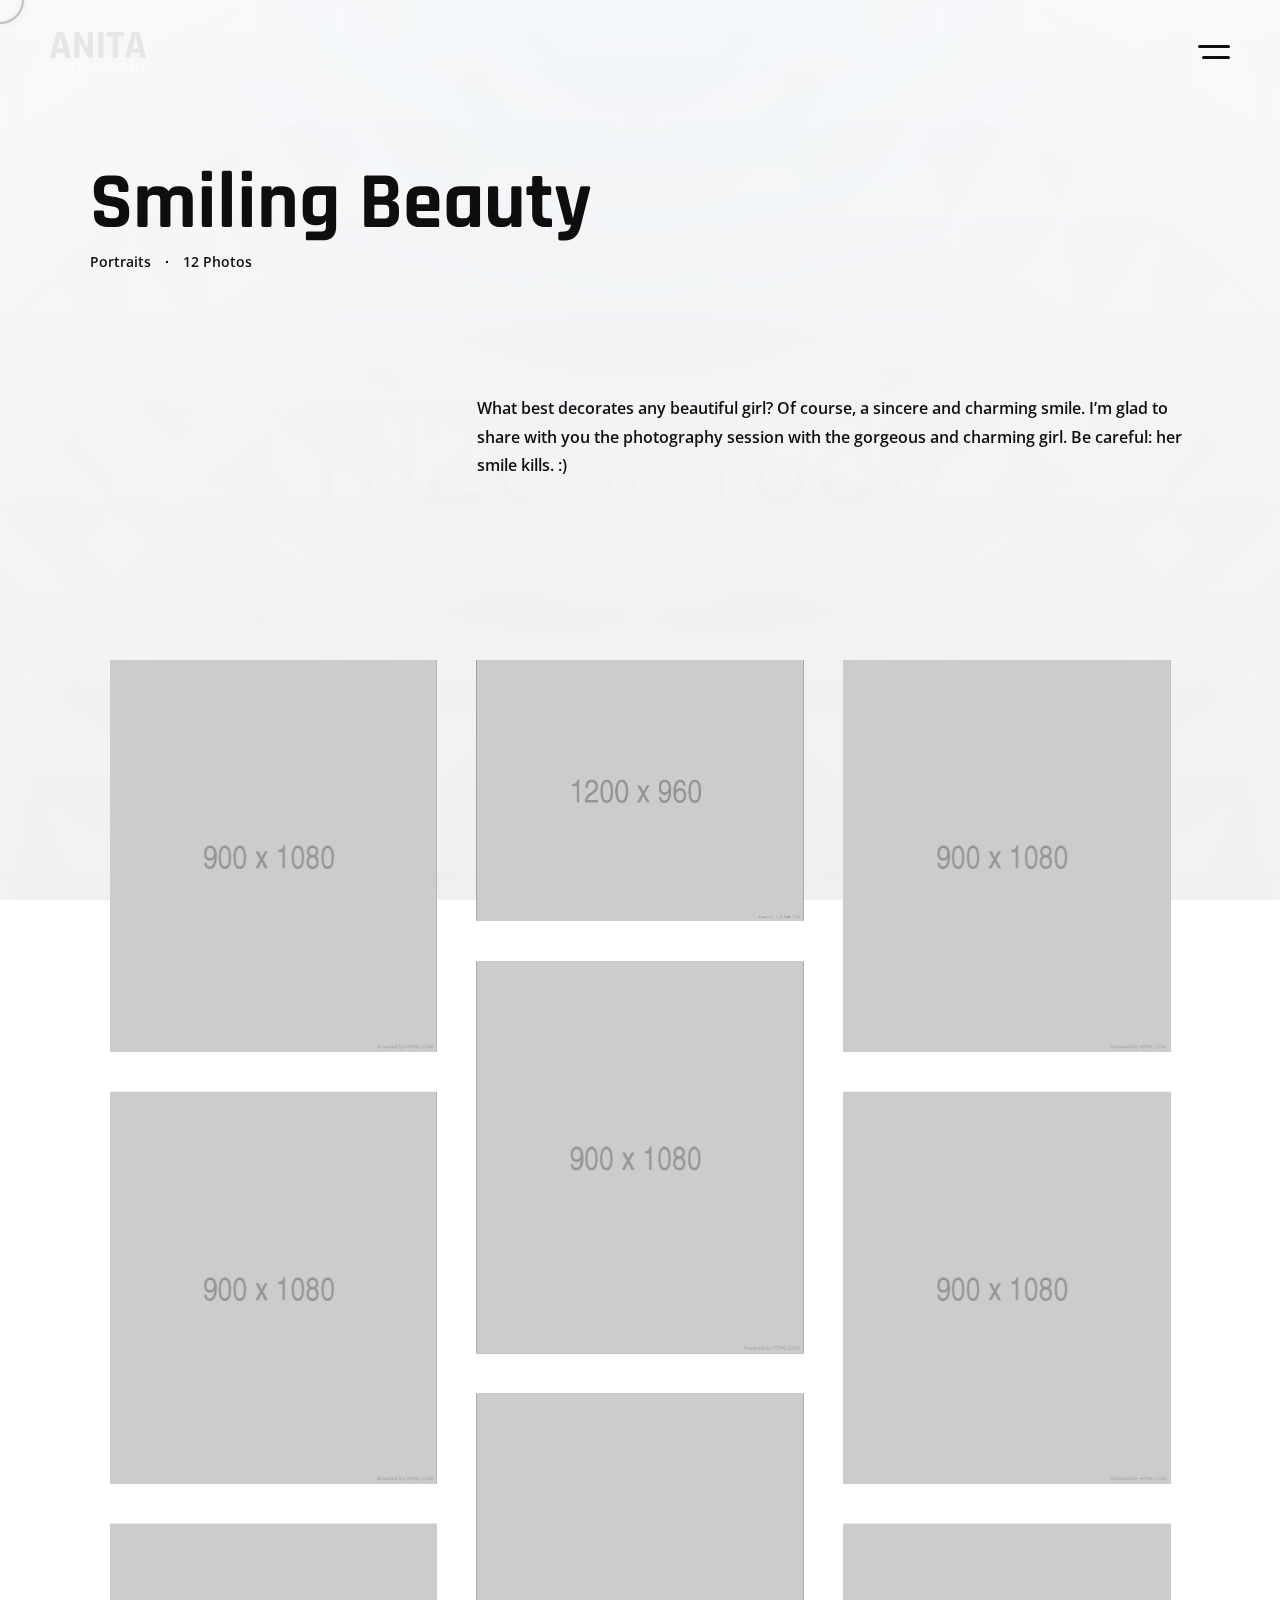
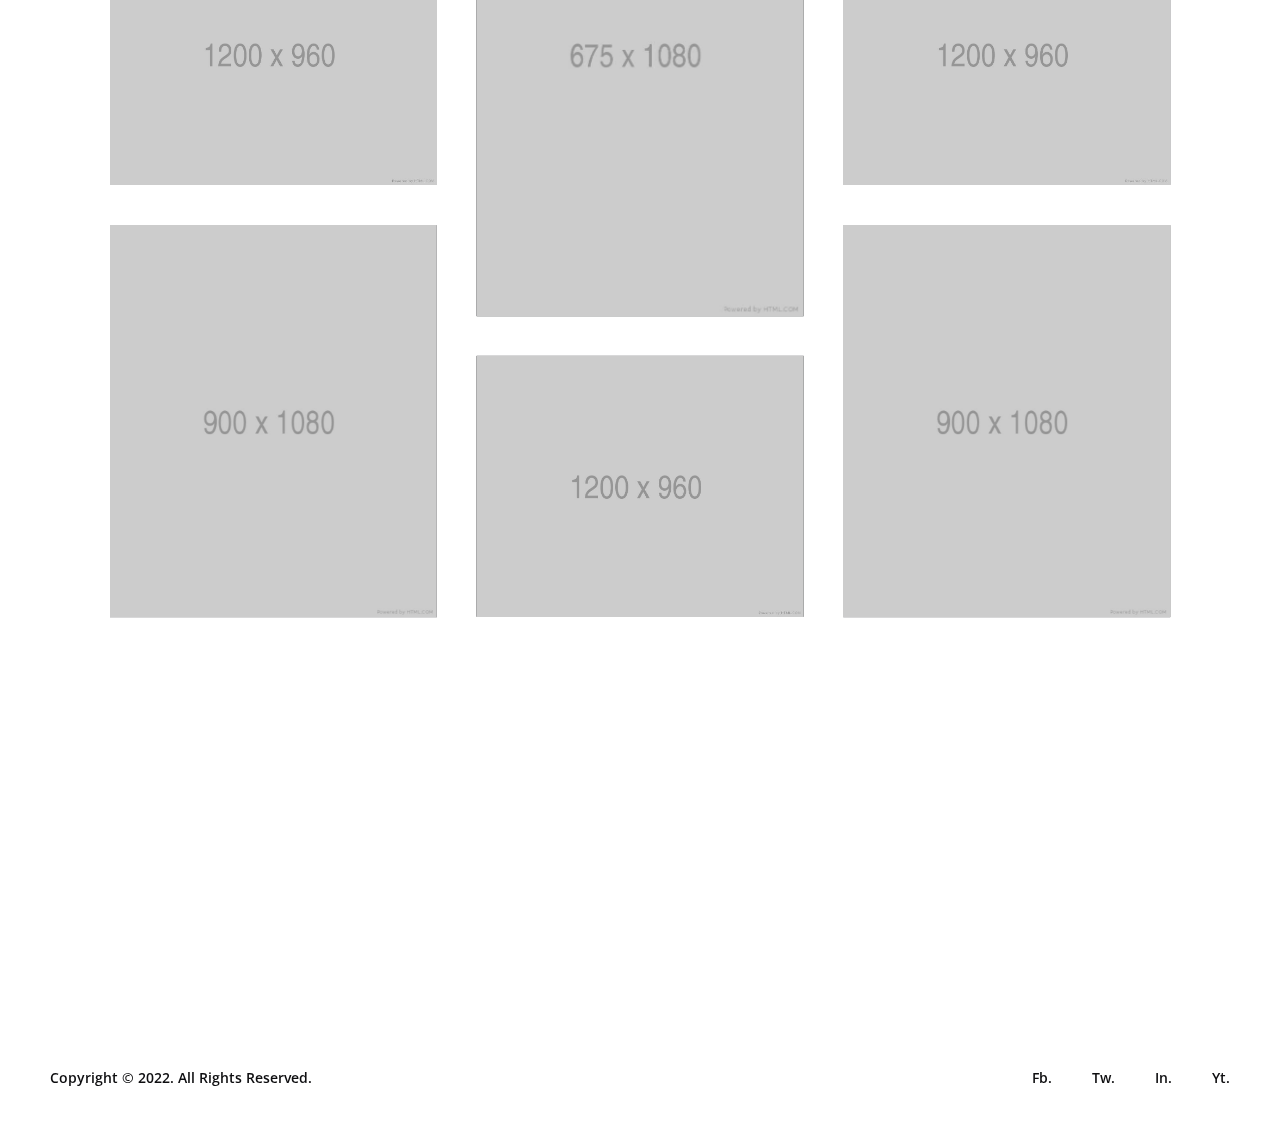
<file: albums-masonry-3col.html>
<!DOCTYPE html>
<html lang="en">
<head>
    <meta charset="UTF-8">
    <meta name="viewport" content="width=device-width, initial-scale=1.0, maximum-scale=1">
    <meta http-equiv="X-UA-Compatible" content="ie=edge">

    <!-- Page Title -->
    <title>Anita | Smiling Beauty</title>

    <!-- Google Fonts -->
    <link href="https://fonts.googleapis.com/css2?family=Open+Sans:wght@600;800&family=Rajdhani:wght@700&display=swap" rel="stylesheet">
    <!-- Template Config -->
    <link type="text/css" rel="stylesheet" href="css/config.css">
    <!-- Libraries -->
    <link type="text/css" rel="stylesheet" href="css/libs.css">
    <!-- Template Styles -->
    <link type="text/css" rel="stylesheet" href="css/style.css">
    <!-- Responsive -->
    <link type="text/css" rel="stylesheet" href="css/responsive.css">

    <!-- Favicon -->
    <link rel="icon" href="img/favicon.png" sizes="32x32" />
</head>
<body>
    <!-- Header -->
    <header id="anita-header" class="anita-header">
        <div class="anita-header-inner">
            <div class="anita-logo-wrapper">
                <!-- Logo -->
                <a href="index.html" class="anita-logo is-retina">
                    <img src="img/logo.png" alt="Anita Photography" width="192" height="80">
                </a>
            </div>
            <div class="anita-menu-wrapper">
                <!-- Menu Toggle Button -->
                <a href="#" class="anita-menu-toggler">
                    <i class="anita-menu-toggler-icon"></i>
                </a>
            </div>
        </div>
    </header>

    <!-- Fullscreen Menu -->
    <div class="anita-fullscreen-menu-wrap">
        <nav class="anita-nav anita-js-menu"></nav>
    </div>

    <!-- Page Background -->
    <div class="anita-page-background-wrap">
        <div class="anita-page-background" data-src="img/albums/covers_1920/album16_1920.jpg" data-opacity="0.05"></div>
    </div>

    <!-- Page Main -->
    <main class="anita-main">

        <!-- Page Container -->
		<div class="anita-container">

            <!-- Page Title -->
            <section class="anita-section">
                <div class="anita-album-title">
                    <div class="anita-albums-back-wrap" data-aos="fade-up">
                        <a href="#" class="anita-albums-back">Back to Listing</a>
                    </div>
                    <h1 class="anita-page-title" data-aos="fade-up" data-aos-delay="50">Smiling Beauty</h1>
                    <div class="anita-post-meta anita-meta" data-aos="fade-up" data-aos-delay="100">
                        <span>Portraits</span>
                        <span>12 Photos</span>
                    </div>
                </div><!-- .anita-album-title -->
                <div class="anita-page-intro anita-offset-left--33 anita-offset--tablet-left--25" data-aos="fade-up" data-aos-delay="150">
                    <p>What best decorates any beautiful girl? Of course, a sincere and charming smile. I’m glad to share with you the photography session with the gorgeous and charming girl. Be careful: her smile kills. :)</p>
                </div>
            </section>

            <!-- Page Content -->
            <section class="anita-section" data-aos="fade-up">
                <div class="anita-masonry anita-grid-gallery anita-grid-3cols anita-zoom-hover anita-item-zoom-hover anita-item-fade-hover">
                    <!-- Gallery Item -->
                    <div class="anita-grid-gallery-item">
                        <div class="anita-grid-item__inner">
                            <div class="anita-grid-item__image">
                                <img src="img/null.png" class="anita-lazy" data-src="img/albums/album16/01.jpg" alt="Photo 01" width="900" height="1080">
                            </div>
                            <a href="img/albums/album16/01.jpg" class="anita-lightbox-link" data-size="900x1080"></a>
                        </div>
                    </div>
                    <!-- Gallery Item -->
                    <div class="anita-grid-gallery-item">
                        <div class="anita-grid-item__inner">
                            <div class="anita-grid-item__image">
                                <img src="img/null.png" class="anita-lazy" data-src="img/albums/album16/02.jpg" alt="Photo 02" width="1200" height="960">
                            </div>
                            <a href="img/albums/album16/02.jpg" class="anita-lightbox-link" data-size="1200x960"></a>
                        </div>
                    </div>
                    <!-- Gallery Item -->
                    <div class="anita-grid-gallery-item">
                        <div class="anita-grid-item__inner">
                            <div class="anita-grid-item__image">
                                <img src="img/null.png" class="anita-lazy" data-src="img/albums/album16/03.jpg" alt="Photo 03" width="900" height="1080">
                            </div>
                            <a href="img/albums/album16/03.jpg" class="anita-lightbox-link" data-size="900x1080"></a>
                        </div>
                    </div>
                    <!-- Gallery Item -->
                    <div class="anita-grid-gallery-item">
                        <div class="anita-grid-item__inner">
                            <div class="anita-grid-item__image">
                                <img src="img/null.png" class="anita-lazy" data-src="img/albums/album16/04.jpg" alt="Photo 04" width="900" height="1080">
                            </div>
                            <a href="img/albums/album16/04.jpg" class="anita-lightbox-link" data-size="900x1080"></a>
                        </div>
                    </div>
                    <!-- Gallery Item -->
                    <div class="anita-grid-gallery-item">
                        <div class="anita-grid-item__inner">
                            <div class="anita-grid-item__image">
                                <img src="img/null.png" class="anita-lazy" data-src="img/albums/album16/05.jpg" alt="Photo 05" width="900" height="1080">
                            </div>
                            <a href="img/albums/album16/05.jpg" class="anita-lightbox-link" data-size="900x1080"></a>
                        </div>
                    </div>
                    <!-- Gallery Item -->
                    <div class="anita-grid-gallery-item">
                        <div class="anita-grid-item__inner">
                            <div class="anita-grid-item__image">
                                <img src="img/null.png" class="anita-lazy" data-src="img/albums/album16/06.jpg" alt="Photo 06" width="900" height="1080">
                            </div>
                            <a href="img/albums/album16/06.jpg" class="anita-lightbox-link" data-size="900x1080"></a>
                        </div>
                    </div>
                    <!-- Gallery Item -->
                    <div class="anita-grid-gallery-item">
                        <div class="anita-grid-item__inner">
                            <div class="anita-grid-item__image">
                                <img src="img/null.png" class="anita-lazy" data-src="img/albums/album16/07.jpg" alt="Photo 07" width="675" height="1080">
                            </div>
                            <a href="img/albums/album16/07.jpg" class="anita-lightbox-link" data-size="675x1080"></a>
                        </div>
                    </div>
                    <!-- Gallery Item -->
                    <div class="anita-grid-gallery-item">
                        <div class="anita-grid-item__inner">
                            <div class="anita-grid-item__image">
                                <img src="img/null.png" class="anita-lazy" data-src="img/albums/album16/08.jpg" alt="Photo 08" width="1200" height="960">
                            </div>
                            <a href="img/albums/album16/08.jpg" class="anita-lightbox-link" data-size="1200x960"></a>
                        </div>
                    </div>
                    <!-- Gallery Item -->
                    <div class="anita-grid-gallery-item">
                        <div class="anita-grid-item__inner">
                            <div class="anita-grid-item__image">
                                <img src="img/null.png" class="anita-lazy" data-src="img/albums/album16/09.jpg" alt="Photo 09" width="1200" height="960">
                            </div>
                            <a href="img/albums/album16/09.jpg" class="anita-lightbox-link" data-size="1200x960"></a>
                        </div>
                    </div>
                    <!-- Gallery Item -->
                    <div class="anita-grid-gallery-item">
                        <div class="anita-grid-item__inner">
                            <div class="anita-grid-item__image">
                                <img src="img/null.png" class="anita-lazy" data-src="img/albums/album16/10.jpg" alt="Photo 10" width="900" height="1080">
                            </div>
                            <a href="img/albums/album16/10.jpg" class="anita-lightbox-link" data-size="900x1080"></a>
                        </div>
                    </div>
                    <!-- Gallery Item -->
                    <div class="anita-grid-gallery-item">
                        <div class="anita-grid-item__inner">
                            <div class="anita-grid-item__image">
                                <img src="img/null.png" class="anita-lazy" data-src="img/albums/album16/11.jpg" alt="Photo 11" width="900" height="1080">
                            </div>
                            <a href="img/albums/album16/11.jpg" class="anita-lightbox-link" data-size="900x1080"></a>
                        </div>
                    </div>
                    <!-- Gallery Item -->
                    <div class="anita-grid-gallery-item">
                        <div class="anita-grid-item__inner">
                            <div class="anita-grid-item__image">
                                <img src="img/null.png" class="anita-lazy" data-src="img/albums/album16/12.jpg" alt="Photo 12" width="1200" height="960">
                            </div>
                            <a href="img/albums/album16/12.jpg" class="anita-lightbox-link" data-size="1200x960"></a>
                        </div>
                    </div>
                </div><!-- .anita-works-grid -->
			</section>

            <!-- Next Album Link -->
            <section class="anita-section">
                <div class="anita-next-album-wrap">
                    <div class="anita-next-album-title">
                        <h4 data-aos="fade-up" data-aos-offset="20">
                            Next Album
                        </h4>
                        <a href="albums-grid-2col.html" class="anita-underline anita-caption" data-aos="fade-up" data-aos-delay="50" data-aos-offset="20">
                            Underwater Love
                        </a>
                        <div class="anita-page-background" data-src="img/albums/covers_512/album17.jpg"></div>
                    </div>
                </div><!-- .anita-next-album-wrap -->
            </section>
		</div><!-- .anita-container -->
	</main>

    <!-- Footer -->
    <footer id="anita-footer">
        <div class="anita-footer-inner">
            <div class="anita-copyright anita-js-copyright"></div>
            <div class="anita-socials anita-js-socials"></div>
        </div>
    </footer>

    <!-- JS Scripts -->
    <script src="js/lib/jquery.min.js"></script>
    <script src="js/lib/aos.min.js"></script>
    <script src="js/core.js"></script>
</body>
</html>
</file>
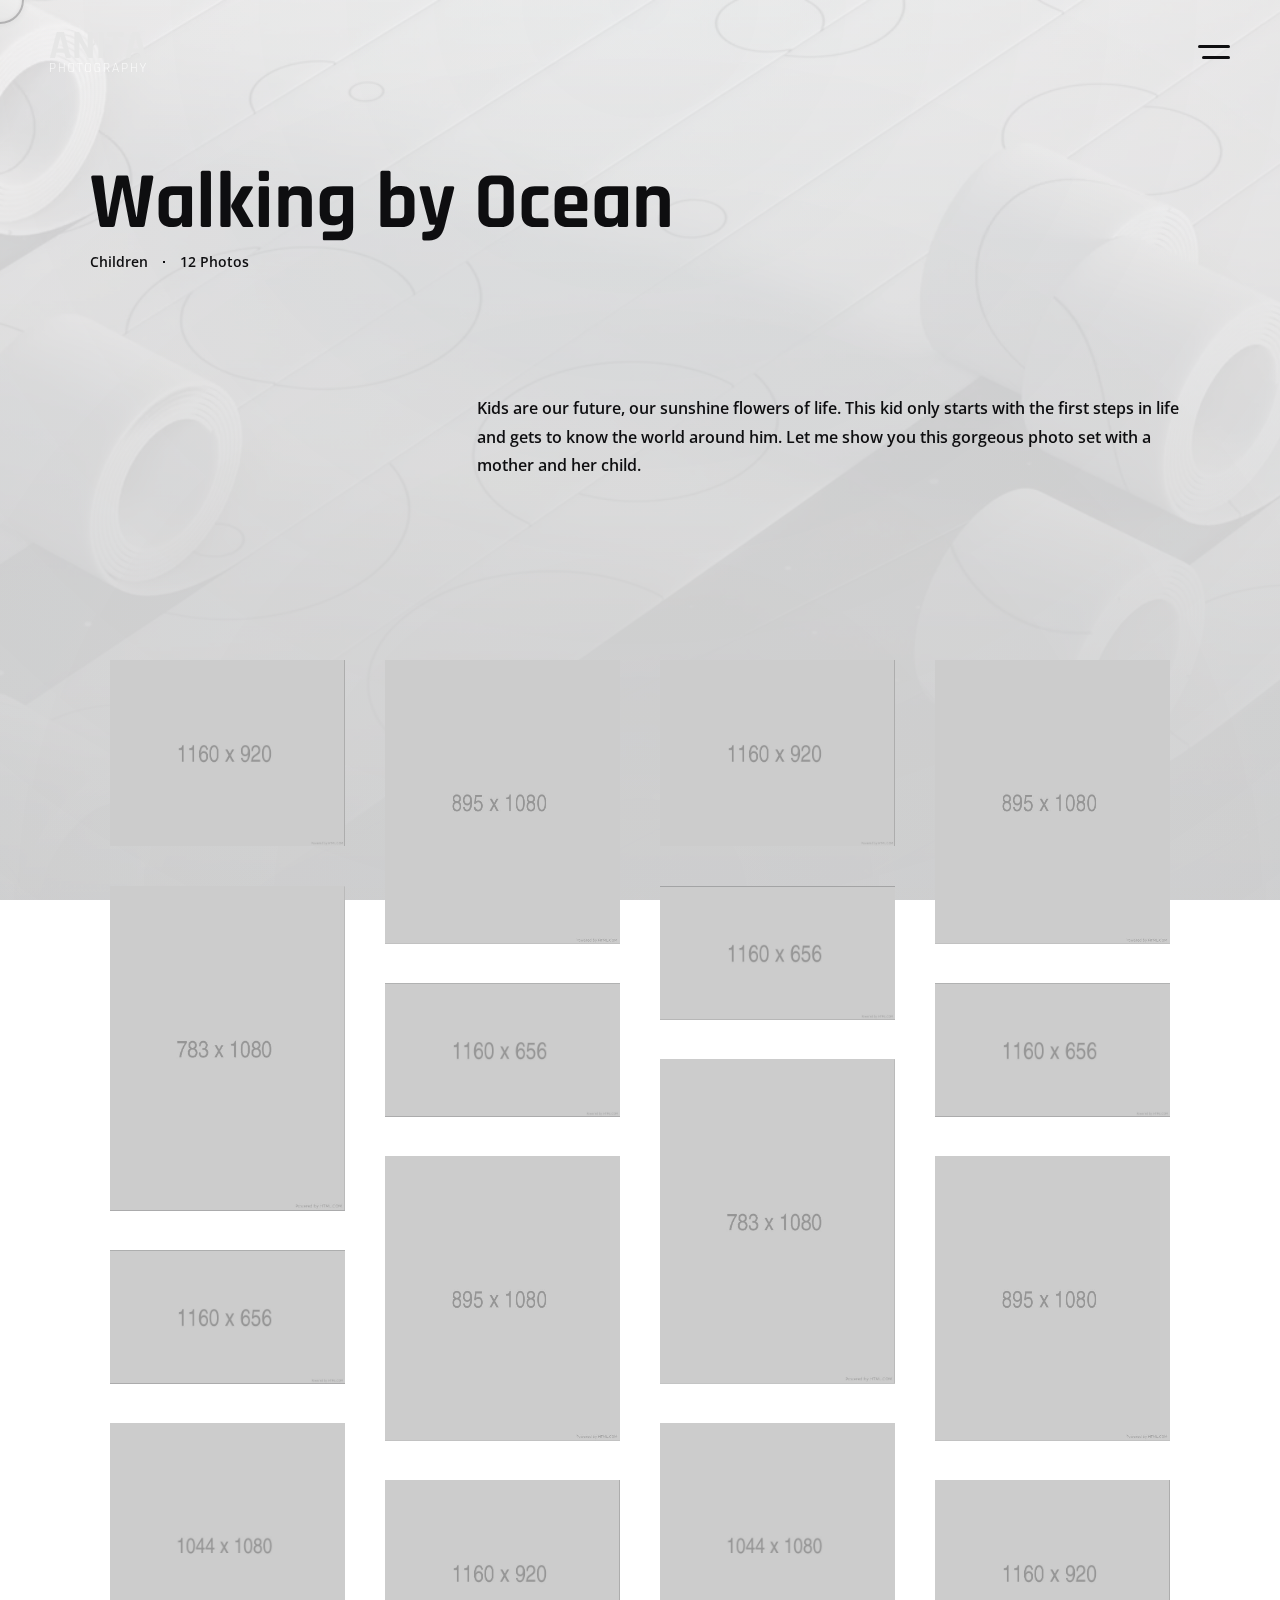
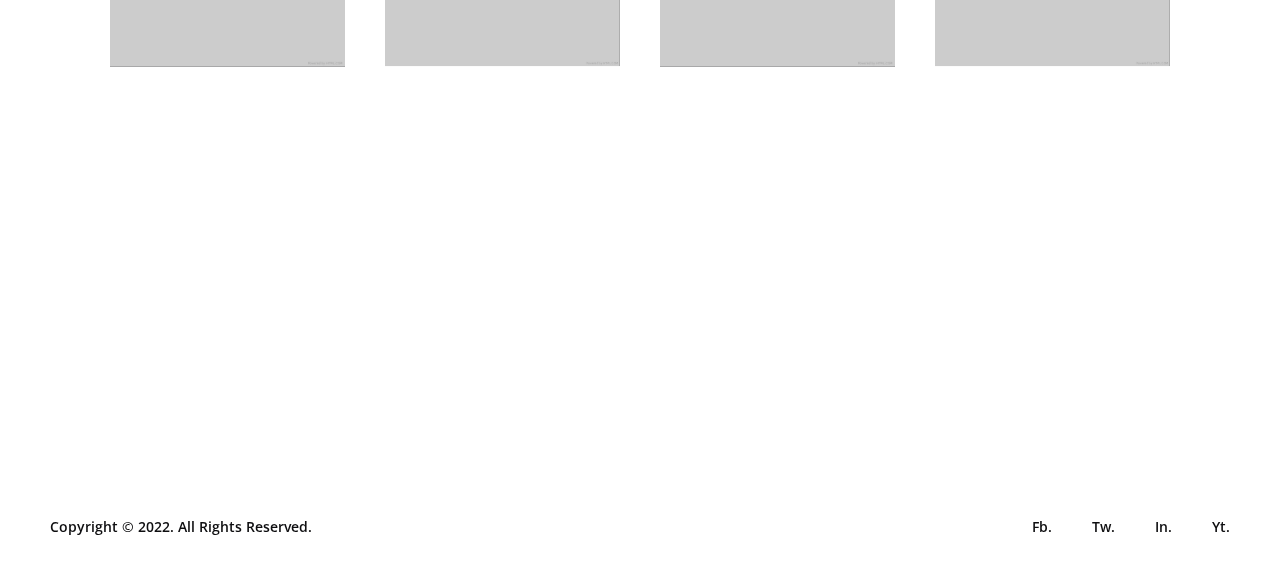
<file: albums-masonry-4col.html>
<!DOCTYPE html>
<html lang="en">
<head>
    <meta charset="UTF-8">
    <meta name="viewport" content="width=device-width, initial-scale=1.0, maximum-scale=1">
    <meta http-equiv="X-UA-Compatible" content="ie=edge">

    <!-- Page Title -->
    <title>Anita | Walking by Ocean</title>

    <!-- Google Fonts -->
    <link href="https://fonts.googleapis.com/css2?family=Open+Sans:wght@600;800&family=Rajdhani:wght@700&display=swap" rel="stylesheet">
    <!-- Template Config -->
    <link type="text/css" rel="stylesheet" href="css/config.css">
    <!-- Libraries -->
    <link type="text/css" rel="stylesheet" href="css/libs.css">
    <!-- Template Styles -->
    <link type="text/css" rel="stylesheet" href="css/style.css">
    <!-- Responsive -->
    <link type="text/css" rel="stylesheet" href="css/responsive.css">

    <!-- Favicon -->
    <link rel="icon" href="img/favicon.png" sizes="32x32" />
</head>
<body>
    <!-- Header -->
    <header id="anita-header" class="anita-header">
        <div class="anita-header-inner">
            <div class="anita-logo-wrapper">
                <!-- Logo -->
                <a href="index.html" class="anita-logo is-retina">
                    <img src="img/logo.png" alt="Anita Photography" width="192" height="80">
                </a>
            </div>
            <div class="anita-menu-wrapper">
                <!-- Menu Toggle Button -->
                <a href="#" class="anita-menu-toggler">
                    <i class="anita-menu-toggler-icon"></i>
                </a>
            </div>
        </div>
    </header>

    <!-- Fullscreen Menu -->
    <div class="anita-fullscreen-menu-wrap">
        <nav class="anita-nav anita-js-menu"></nav>
    </div>

    <!-- Page Background -->
    <div class="anita-page-background-wrap">
        <div class="anita-page-background is-video" data-src="video/albums/album08.mp4" data-opacity="0.05"></div>
    </div>

    <!-- Page Main -->
    <main class="anita-main">

        <!-- Page Container -->
		<div class="anita-container">

            <!-- Page Title -->
            <section class="anita-section">
                <div class="anita-album-title">
                    <div class="anita-albums-back-wrap" data-aos="fade-up">
                        <a href="#" class="anita-albums-back">Back to Listing</a>
                    </div>
                    <h1 class="anita-page-title" data-aos="fade-up" data-aos-delay="50">Walking by Ocean</h1>
                    <div class="anita-post-meta anita-meta" data-aos="fade-up" data-aos-delay="100">
                        <span>Children</span>
                        <span>12 Photos</span>
                    </div>
                </div><!-- .anita-album-title -->
                <div class="anita-page-intro anita-offset-left--33 anita-offset--tablet-left--25" data-aos="fade-up" data-aos-delay="150">
                    <p>Kids are our future, our sunshine flowers of life. This kid only starts with the first steps in life and gets to know the world around him. Let me show you this gorgeous photo set with a mother and her child.</p>
                </div>
            </section>

            <!-- Page Content -->
            <section class="anita-section" data-aos="fade-up">
                <div class="anita-masonry anita-grid-gallery anita-grid-4cols anita-zoom-hover anita-item-zoom-hover anita-item-fade-hover">
                    <!-- Gallery Item -->
                    <div class="anita-grid-gallery-item">
                        <div class="anita-grid-item__inner">
                            <div class="anita-grid-item__image">
                                <img src="img/null.png" class="anita-lazy" data-src="img/albums/album08/01.jpg" alt="Photo 01" width="1160" height="920">
                            </div>
                            <a href="img/albums/album08/01.jpg" class="anita-lightbox-link" data-size="1160x920"></a>
                        </div>
                    </div>
                    <!-- Gallery Item -->
                    <div class="anita-grid-gallery-item">
                        <div class="anita-grid-item__inner">
                            <div class="anita-grid-item__image">
                                <img src="img/null.png" class="anita-lazy" data-src="img/albums/album08/02.jpg" alt="Photo 02" width="895" height="1080">
                            </div>
                            <a href="img/albums/album08/02.jpg" class="anita-lightbox-link" data-size="895x1080"></a>
                        </div>
                    </div>
                    <!-- Gallery Item -->
                    <div class="anita-grid-gallery-item">
                        <div class="anita-grid-item__inner">
                            <div class="anita-grid-item__image">
                                <img src="img/null.png" class="anita-lazy" data-src="img/albums/album08/03.jpg" alt="Photo 03" width="1160" height="920">
                            </div>
                            <a href="img/albums/album08/03.jpg" class="anita-lightbox-link" data-size="1160x920"></a>
                        </div>
                    </div>
                    <!-- Gallery Item -->
                    <div class="anita-grid-gallery-item">
                        <div class="anita-grid-item__inner">
                            <div class="anita-grid-item__image">
                                <img src="img/null.png" class="anita-lazy" data-src="img/albums/album08/04.jpg" alt="Photo 04" width="895" height="1080">
                            </div>
                            <a href="img/albums/album08/04.jpg" class="anita-lightbox-link" data-size="895x1080"></a>
                        </div>
                    </div>
                    <!-- Gallery Item -->
                    <div class="anita-grid-gallery-item">
                        <div class="anita-grid-item__inner">
                            <div class="anita-grid-item__image">
                                <img src="img/null.png" class="anita-lazy" data-src="img/albums/album08/05.jpg" alt="Photo 05" width="783" height="1080">
                            </div>
                            <a href="img/albums/album08/05.jpg" class="anita-lightbox-link" data-size="783x1080"></a>
                        </div>
                    </div>
                    <!-- Gallery Item -->
                    <div class="anita-grid-gallery-item">
                        <div class="anita-grid-item__inner">
                            <div class="anita-grid-item__image">
                                <img src="img/null.png" class="anita-lazy" data-src="img/albums/album08/06.jpg" alt="Photo 06" width="1160" height="656">
                            </div>
                            <a href="img/albums/album08/06.jpg" class="anita-lightbox-link" data-size="1160x656"></a>
                        </div>
                    </div>
                    <!-- Gallery Item -->
                    <div class="anita-grid-gallery-item">
                        <div class="anita-grid-item__inner">
                            <div class="anita-grid-item__image">
                                <img src="img/null.png" class="anita-lazy" data-src="img/albums/album08/07.jpg" alt="Photo 07" width="1160" height="656">
                            </div>
                            <a href="img/albums/album08/07.jpg" class="anita-lightbox-link" data-size="1160x656"></a>
                        </div>
                    </div>
                    <!-- Gallery Item -->
                    <div class="anita-grid-gallery-item">
                        <div class="anita-grid-item__inner">
                            <div class="anita-grid-item__image">
                                <img src="img/null.png" class="anita-lazy" data-src="img/albums/album08/08.jpg" alt="Photo 08" width="1160" height="656">
                            </div>
                            <a href="img/albums/album08/08.jpg" class="anita-lightbox-link" data-size="1160x656"></a>
                        </div>
                    </div>
                    <!-- Gallery Item -->
                    <div class="anita-grid-gallery-item">
                        <div class="anita-grid-item__inner">
                            <div class="anita-grid-item__image">
                                <img src="img/null.png" class="anita-lazy" data-src="img/albums/album08/09.jpg" alt="Photo 09" width="783" height="1080">
                            </div>
                            <a href="img/albums/album08/09.jpg" class="anita-lightbox-link" data-size="783x1080"></a>
                        </div>
                    </div>
                    <!-- Gallery Item -->
                    <div class="anita-grid-gallery-item">
                        <div class="anita-grid-item__inner">
                            <div class="anita-grid-item__image">
                                <img src="img/null.png" class="anita-lazy" data-src="img/albums/album08/10.jpg" alt="Photo 10" width="895" height="1080">
                            </div>
                            <a href="img/albums/album08/10.jpg" class="anita-lightbox-link" data-size="895x1080"></a>
                        </div>
                    </div>
                    <!-- Gallery Item -->
                    <div class="anita-grid-gallery-item">
                        <div class="anita-grid-item__inner">
                            <div class="anita-grid-item__image">
                                <img src="img/null.png" class="anita-lazy" data-src="img/albums/album08/11.jpg" alt="Photo 11" width="895" height="1080">
                            </div>
                            <a href="img/albums/album08/11.jpg" class="anita-lightbox-link" data-size="895x1080"></a>
                        </div>
                    </div>
                    <!-- Gallery Item -->
                    <div class="anita-grid-gallery-item">
                        <div class="anita-grid-item__inner">
                            <div class="anita-grid-item__image">
                                <img src="img/null.png" class="anita-lazy" data-src="img/albums/album08/12.jpg" alt="Photo 12" width="1160" height="656">
                            </div>
                            <a href="img/albums/album08/12.jpg" class="anita-lightbox-link" data-size="1160x656"></a>
                        </div>
                    </div>
                    <!-- Gallery Item -->
                    <div class="anita-grid-gallery-item">
                        <div class="anita-grid-item__inner">
                            <div class="anita-grid-item__image">
                                <img src="img/null.png" class="anita-lazy" data-src="img/albums/album08/13.jpg" alt="Photo 13" width="1044" height="1080">
                            </div>
                            <a href="img/albums/album08/13.jpg" class="anita-lightbox-link" data-size="1044x1080"></a>
                        </div>
                    </div>
                    <!-- Gallery Item -->
                    <div class="anita-grid-gallery-item">
                        <div class="anita-grid-item__inner">
                            <div class="anita-grid-item__image">
                                <img src="img/null.png" class="anita-lazy" data-src="img/albums/album08/14.jpg" alt="Photo 14" width="1044" height="1080">
                            </div>
                            <a href="img/albums/album08/14.jpg" class="anita-lightbox-link" data-size="1044x1080"></a>
                        </div>
                    </div>
                    <!-- Gallery Item -->
                    <div class="anita-grid-gallery-item">
                        <div class="anita-grid-item__inner">
                            <div class="anita-grid-item__image">
                                <img src="img/null.png" class="anita-lazy" data-src="img/albums/album08/15.jpg" alt="Photo 15" width="1160" height="920">
                            </div>
                            <a href="img/albums/album08/15.jpg" class="anita-lightbox-link" data-size="1160x920"></a>
                        </div>
                    </div>
                    <!-- Gallery Item -->
                    <div class="anita-grid-gallery-item">
                        <div class="anita-grid-item__inner">
                            <div class="anita-grid-item__image">
                                <img src="img/null.png" class="anita-lazy" data-src="img/albums/album08/16.jpg" alt="Photo 16" width="1160" height="920">
                            </div>
                            <a href="img/albums/album08/16.jpg" class="anita-lightbox-link" data-size="1160x920"></a>
                        </div>
                    </div>
                </div><!-- .anita-works-grid -->
			</section>

            <!-- Next Album Link -->
            <section class="anita-section">
                <div class="anita-next-album-wrap">
                    <div class="anita-next-album-title">
                        <h4 data-aos="fade-up" data-aos-offset="20">
                            Next Album
                        </h4>
                        <a href="albums-slider-fade.html" class="anita-underline anita-caption" data-aos="fade-up" data-aos-delay="50" data-aos-offset="20">
                            Beauty of the Wild
                        </a>
                        <div class="anita-page-background" data-src="img/albums/covers_512/album09.jpg"></div>
                    </div>
                </div><!-- .anita-next-album-wrap -->
            </section>
		</div><!-- .anita-container -->
	</main>

    <!-- Footer -->
    <footer id="anita-footer">
        <div class="anita-footer-inner">
            <div class="anita-copyright anita-js-copyright"></div>
            <div class="anita-socials anita-js-socials"></div>
        </div>
    </footer>

    <!-- JS Scripts -->
    <script src="js/lib/jquery.min.js"></script>
    <script src="js/lib/aos.min.js"></script>
    <script src="js/core.js"></script>
</body>
</html>
</file>
<file: css/config.css>
/**
 * Author: Shadow Themes
 * Author URL: https://shadow-themes.com
 */

:root {
    /* ============
       COLOR SCHEME
       ============ */

    /* --- BASE COLORS --- */

    /* Body Background Color */
    --anita-s-bg-body: white;

    /* Headings and Accents Color */
    --anita-s-heading: #0E0E10;

    /* Content Text color. Also is used for Input borders and Text */
    --anita-s-content: #0E0E10;

    /* Meta Text Color */
    --anita-s-meta: #0E0E10;

    /* Background Color for Containers and Sub-menus */
    --anita-s-bg-container: #212224;


    /* --- UI ELEMENTS --- */

    /* Spotlight Top Gradient */
    --anita-s-spotlight01: radial-gradient(circle, #84ABD5 0%, #84ABD500) no-repeat center center;

    /* Spotlight Bottom Gradient */
    --anita-s-spotlight02: radial-gradient(circle, #FFEBD3 0%, #FFEBD300) no-repeat center center;

    /* Carousel Gradient Overlay gradient */
    --anita-s-overlay-gradient: linear-gradient(0deg, #0E0E10 0%, #0E0E1080 50%, #0E0E1000 100%);

    /* Interractive Cursor Color */
    --anita-s-cursor: var(--anita-s-heading);


    /* --- FORMS FIELDS --- */

    /* Default Input field border color */
    --anita-s-input-border: var(--anita-s-content);

    /* Default Input field Background color */
    --anita-s-input-background: var(--anita-s-bg-container);

    /* Default Input field Text color */
    --anita-s-input-text: var(--anita-s-content);

    /* Focused Input field Border color */
    --anita-s-input-focus-border: var(--anita-s-heading);

    /* Focused Input field Background color */
    --anita-s-input-focus-background: var(--anita-s-bg-container);

    /* Focused Input field Text color */
    --anita-s-input-focus-text: var(--anita-s-heading);

    /* Normal Button Border color */
    --anita-s-button-border: var(--anita-s-content);

    /* Normal Button Text color */
    --anita-s-button-text: var(--anita-s-heading);

    /* Normal Button Background color */
    --anita-s-button-bg: #E6E6E600;

    /* Hover Button Border color */
    --anita-s-button-hover-border: var(--anita-s-heading);

    /* Hover Button Text color */
    --anita-s-button-hover-text: var(--anita-s-heading);

    /* Hover Button Background color */
    --anita-s-button-hover-bg: #E6E6E610;

    /* Input field Error Border color */
    --anita-s-input-border-error: #F22727;

    /* Input field Error Text color */
    --anita-s-input-color-error: #F22727;


    /* --- TYPOGRAHY COLORS --- */

    /* Link Color */
    --anita-s-link: var(--anita-s-heading);

    /* Hover Link Color */
    --anita-s-link-hover: var(--anita-s-heading);


    /* --- NAVIGATION MENU --- */

    /* Main Menu Normal link color */
    --anita-s-menu-link: var(--anita-s-meta);

    /* Main Menu Hover link color */
    --anita-s-menu-link-hover: var(--anita-s-heading);

    /* Main Menu Active link color */
    --anita-s-menu-link-active: var(--anita-s-heading);

    /* Sub-Menu Background color (for Simple Menu only) */
    --anita-s-sub-menu-bg: var(--anita-s-bg-container);

    /* Sub-Menu Normal Link color */
    --anita-s-sub-menu-link: var(--anita-s-meta);

    /* Sub-Menu Hover Link color */
    --anita-s-sub-menu-link-hover: var(--anita-s-heading);

    /* Sub-Menu Active Link color */
    --anita-s-sub-menu-link-active: var(--anita-s-heading);


    /* --- FOOTER --- */

    /* Copyright Text Color */
    --anita-s-footer-copyright: var(--anita-s-content);

    /* Footer Link color (Social Links) */
    --anita-s-footer-link: var(--anita-s-heading);

    /* Footer Link Hover color (Social Links) */
    --anita-s-footer-link-hover: var(--anita-s-heading);


    /* ==========
       TYPOGRAPHY
       ========== */

    /* --- FONT FAMILIES --- */

    /* Headings Font Family */
    --anita-t-heading-ff: 'Rajdhani', sans-serif;

    /* Content Font Family */
    --anita-t-content-ff: 'Open Sans', sans-serif;

    /* --- HEADINGS FONT VALUES --- */

    /* Page Title font size */
    --anita-t-title-fs: 96px;

    /* Fullscreen Galleries Caption font size */
    --anita-t-caption-fs: 64px;

    /* H1 Heading font size */
    --anita-t-h1-fs: 64px;

    /* H2 Heading font size */
    --anita-t-h2-fs: 45px;

    /* H3 Heading font size */
    --anita-t-h3-fs: 40px;

    /* H4 Heading font size */
    --anita-t-h4-fs: 33px;

    /* H5 Heading font size */
    --anita-t-h5-fs: 28px;

    /* H6 Heading font size */
    --anita-t-h6-fs: 24px;

    /* Heading line height */
    --anita-t-heading-lh: 1.25em;

    /* Heading Font Weight */
    --anita-t-heading-fw: 700;

    /* H1 Heading bottom spacing */
    --anita-t-h1-spacing: 0.7em;

    /* H2 Heading bottom spacing */
    --anita-t-h2-spacing: 0.75em;

    /* H3 Heading bottom spacing */
    --anita-t-h3-spacing: 0.85em;

    /* H4 Heading bottom spacing */
    --anita-t-h4-spacing: 1em;

    /* H5 Heading bottom spacing */
    --anita-t-h5-spacing: 1em;

    /* H6 Heading bottom spacing */
    --anita-t-h6-spacing: 1.65em;

    /* Headings SUP opacity */
    --anita-o-heading-sup: 0.25;


    /* --- CONTENT FONT VALUES --- */

    /* Content text Font Size */
    --anita-t-content-fs: 16px;

    /* Content text Line Height */
    --anita-t-content-lh: 1.8em;

    /* Content text Font Weight */
    --anita-t-content-fw: 600;

    /* Bold text Font Weight (For tag <strong>) */
    --anita-t-content-strong-fw: 800;

    /* Meta text Font Size */
    --anita-t-meta-fs: 14px;

    /* Footer text Font Size */
    --anita-t-footer-fs: 14px;


    /* --- MENU FONT VALUES --- */

    /* Fullscreen Main menu Font Size */
    --anita-t-fullscreen-menu-fs: 64px;

    /* Fullscreen Sub-menu Font Size */
    --anita-t-fullscreen-sub-menu-fs: 16px;

    /* Simple Main menu Font Size */
    --anita-t-simple-menu-fs: 14px;

    /* Simple Sub-menu Font Size */
    --anita-t-sub-menu-fs: 14px;


    /* --- FORMS FONT VALUES --- */

    /* Input field Font Size */
    --anita-t-input-fs: 14px;

    /* Button Font Size */
    --anita-t-button-fs: 18px;


    /* =================
       GRID AND SPACINGS
       ================= */

    /* Maximum Content Width */
    --anita-container-width: 1400px;

    /* Page TOP spacing */
    --anita-container-top-spacing: 240px;

    /* Page BOTTOM spacing */
    --anita-container-bottom-spacing: 200px;

    /* Grid items Normal spacing */
    --anita-grid-gap: 40px;

    /* Grid items Small spacing */
    --anita-grid-small-gap: 20px;

    /* Section Bottom spacing */
    --anita-section-gap: 240px;

    /* Small bottom spacing (for blocks custom class) */
    --anita-bottom-gap-small: 40px;

    /* Medium bottom spacing (for blocks custom class) */
    --anita-bottom-gap-medium: 80px;

    /* Large bottom spacing (for blocks custom class) */
    --anita-bottom-gap-large: 120px;

    /* Header inner spacing */
    --anita-header-spacing: 40px 50px 40px 50px;

    /* Footer inner spacing */
    --anita-footer-spacing: 41px 50px 42px 50px;

    /* Button Inner Spacing */
    --anita-button-padding: 17px 32px 17px 32px;
}

/* =================
   RESPONSIVE VALUES
   ================= */

/* --- Medium Screens --- */
@media only screen and (max-width: 1680px) {
    :root {
        --anita-container-width: 1280px;
    }
}

/* --- Laptop --- */
@media only screen and (max-width: 1366px) {
    :root {
        --anita-container-width: 1100px;
        --anita-container-top-spacing: 160px;
        --anita-container-bottom-spacing: 140px;
        --anita-section-gap: 160px;

        --anita-t-title-fs: 80px;
        --anita-t-caption-fs: 48px;
        --anita-t-h1-fs: 50px;
        --anita-t-h2-fs: 40px;
        --anita-t-h3-fs: 35px;
        --anita-t-h4-fs: 30px;
        --anita-t-h5-fs: 24px;
        --anita-t-h6-fs: 20px;
        --anita-t-fullscreen-menu-fs: 48px;

        --anita-header-spacing: 30px 50px 30px 50px;
        --anita-footer-spacing: 31px 50px 32px 50px;
    }
}

/* --- Tablet: Landscape --- */
@media only screen and (max-width: 1200px) {
    :root {
        --anita-container-width: 940px;
        --anita-grid-gap: 30px;

        --anita-t-title-fs: 64px;
        --anita-t-caption-fs: 40px;
        --anita-t-h1-fs: 40px;
        --anita-t-h2-fs: 36px;
        --anita-t-h3-fs: 32px;
        --anita-t-h4-fs: 28px;
        --anita-t-h5-fs: 24px;
        --anita-t-h6-fs: 20px;
        --anita-t-fullscreen-menu-fs: 40px;

        --anita-header-spacing: 30px 30px 30px 30px;
        --anita-footer-spacing: 31px 30px 32px 30px;
    }
}

/* --- Tablet: Portrait --- */
@media only screen and (max-width: 960px) {
    :root {
        --anita-container-width: calc(100vw - 2 * var(--anita-grid-gap));

        --anita-t-title-fs: 48px;
        --anita-t-caption-fs: 40px;
        --anita-t-h1-fs: 32px;
        --anita-t-h2-fs: 28px;
        --anita-t-h3-fs: 26px;
        --anita-t-h4-fs: 24px;
        --anita-t-h5-fs: 20px;
        --anita-t-h6-fs: 18px;
        --anita-t-fullscreen-menu-fs: 32px;
    }
}

/* --- Mobile Phones --- */
@media only screen and (max-width: 739px) {
    :root {
        --anita-container-bottom-spacing: 100px;

        --anita-grid-gap: 20px;
        --anita-bottom-gap-small: 20px;
        --anita-bottom-gap-medium: 40px;
        --anita-bottom-gap-large: 60px;
        --anita-section-gap: 80px;

        --anita-t-title-fs: 36px;
        --anita-t-caption-fs: 32px;

        --anita-header-spacing: 20px 20px 20px 20px;
        --anita-footer-spacing: 19px 20px 18px 20px;
    }
}
</file>
<file: css/style.css>
/*
Author: Shadow Themes
Author URL: https://shadow-themes.com
Name: Anita Photography
Version: 1.0
License: Themeforest

-----------------
Table of Contents
-----------------
01. GENERAL
    1.1 - Grid
    1.2 - BrickWall Styles
    1.3 - Disable Selection
    1.4 - Spotlight

02. TYPOGRAPHY

03. FORMS & FIELDS

04. HEADER
    4.1 - General
    4.2 - Simple Menu
    4.3 - Fullscreen Menu

05. CONTENT

06. FOOTER

07. ALBUMS LISTING
    7.1 - General
    7.2 - Galleries Navigation
    7.3 - GL Carousel Gallery
    7.4 - GL Roll Gallery
    7.5 - GL Slider
    7.6 - Flat Carousel
    7.7 - Flat Grid

08. ALBUM POST
    8.1 - General
    8.2 - Adjusted Grid Gallery
    8.3 - Bricks Grid Gallery
    8.4 - Masonry Grid Gallery
    8.5 - Justified Grid Gallery
    8.6 - Next Album
    8.7 - Fullscreen Albums Navigation

09. ELEMENTS
    9.1 - General
    9.2 - CTA
    9.3 - Price Item
    9.4 - Toggles
    9.5 - Counter
    9.6 - Grid Gallery
    9.7 - Before After
    9.8 - Team Carousel
    9.9 - Testimonials

10. WIDGETS

11. RIGHT CLICK PROTECTION MESSAGE

12. PRELOADER

13. BACK TO TOP

14. INTERRACTIVE CURSOR
    14.1 - General
    14.2 - Scroll Cursor
    14.3 - Cursor States

15. LAZY LOADING

16. HOVER STATES
    15.1 - Typography
    15.2 - Forms and Fields
    15.3 - Header
    15.4 - Footer
    15.5 - Works Listing
    15.6 - Album Post
    15.7 - Elements
    15.8 - Widgets
    15.9 - Back 2 Top
   15.10 - PhotoSwipe UI

17. ANIMATIONS

-------------------------------------- */

/* 01. GENERAL
   ----------- */
* {
   box-sizing: border-box;
   outline: none;
}
body,
html {
   padding: 0;
   margin: 0;
   min-height: 100%;
   overscroll-behavior: none;
   overflow-x: hidden;
   max-width: 100vw;
}

body {
    background: var(--anita-s-bg-body);
    color: var(--anita-s-content);
    font-family: var(--anita-t-content-ff);
    font-size: var(--anita-t-content-fs);
    line-height: var(--anita-t-content-lh);
    font-weight: var(--anita-t-content-fw);
    overflow-x: hidden;
    -webkit-tap-highlight-color: transparent;
}
body.is-init {
	opacity: 1;
}
body.anita-unload {
    pointer-events: none;
}
body.is-loaded:not(.is-locked) {
	pointer-events: auto;
}
body.is-locked,
body.is-locked * {
	pointer-events: none;
}

img {
    display: block;
    max-width: 100%;
    height: auto;
}
.pswp {
    display: none;
}
.pswp.pswp--open {
    display: block;
}

/* --- Grid --- */
section.anita-section.anita-section-no-spacing,
.anita-container section.anita-section:last-child {
	margin-bottom: 0;
}
section.anita-section {
	margin-bottom: var(--anita-section-gap);
	display: block;
	width: 100%;
}
section.anita-section.anita-section-grid-spacing {
	margin-bottom: var(--anita-grid-gap);
}

.anita-grid {
    display: grid;
    grid-column-gap: var(--anita-grid-gap);
    grid-row-gap: var(--anita-grid-gap);
    max-width: 100%;
}
.anita-grid.anita-grid-small-gap {
    grid-column-gap: var(--anita-grid-small-gap);
    grid-row-gap: var(--anita-grid-small-gap);
}
.anita-grid--2cols {
    grid-template-columns: repeat(2, 1fr);
}
.anita-grid--3cols {
    grid-template-columns: repeat(3, 1fr);
}
.anita-grid--4cols {
    grid-template-columns: repeat(4, 1fr);
}
.anita-grid--33-66 {
    grid-template-columns: 1fr 2fr;
    grid-auto-columns: minmax(33%, 66%);
}
.anita-grid--66-33 {
    grid-template-columns: 2fr 1fr;
}

.anita-grid--2cols > * {
    max-width: calc(var(--anita-container-width) * 0.5 - 0.5 * var(--anita-grid-gap));
}
.anita-grid--4cols > * {
    max-width: calc(var(--anita-container-width) * 0.25 - 0.5 * var(--anita-grid-gap));
}
.anita-grid--3cols > *,
.anita-grid--66-33 > :nth-child(2n),
.anita-grid--33-66 > :nth-child(2n+1) {
    max-width: calc(var(--anita-container-width) * 0.3333 - 0.5 * var(--anita-grid-gap));
}
.anita-grid--66-33 > :nth-child(2n+1),
.anita-grid--33-66 > :nth-child(2n) {
    max-width: calc(var(--anita-container-width) * 0.6666 - 0.5 * var(--anita-grid-gap));
}

.anita-offset-left--25 {
    padding-left: calc(25% + var(--anita-grid-gap) * 0.5);
}
.anita-offset-left--33 {
    padding-left: calc(33.33% + var(--anita-grid-gap) * 0.5);
}
.anita-offset-left--50 {
    padding-left: calc(50% + var(--anita-grid-gap) * 0.5);
}
.anita-offset-left--66 {
    padding-left: calc(66.66% + var(--anita-grid-gap) * 0.5);
}

.anita-offset-right--25 {
    padding-right: calc(25% + var(--anita-grid-gap) * 0.5);
}
.anita-offset-right--33 {
    padding-right: calc(33.33% + var(--anita-grid-gap) * 0.5);
}
.anita-offset-right--50 {
    padding-right: calc(50% + var(--anita-grid-gap) * 0.5);
}
.anita-offset-right--66 {
    padding-right: calc(66.66% + var(--anita-grid-gap) * 0.5);
}

.anita-bottom-gap--none,
section.anita-bottom-gap--none,
div.anita-bottom-gap--none {
    margin-bottom: 0px;
}
.anita-bottom-gap--small,
section.anita-bottom-gap--small,
div.anita-bottom-gap--small {
    margin-bottom: var(--anita-bottom-gap-small);
}
.anita-bottom-gap--medium,
section.anita-bottom-gap--medium,
div.anita-bottom-gap--medium {
    margin-bottom: var(--anita-bottom-gap-medium);
}
.anita-bottom-gap--large,
section.anita-bottom-gap--large,
div.anita-bottom-gap--large {
    margin-bottom: var(--anita-bottom-gap-large);
}

/* --- BrickWall Styles --- */
.brickwall-grid {
	position: relative;
}
.brickwall-grid > div {
	position: absolute;
	left: 0;
	top: 0;
}
.brickwall-grid > div.is-appended,
.brickwall-grid > div.is-prepended {
	transform: scale(0);
}
.brickwall-grid:not(.animation--none) > div.brickwall-item {
	transition: transform 0.4s, opacity 0.4s;
	will-change: transform, opacity;
}
.brickwall-grid.animation--slow > div.brickwall-item {
	transition: transform 0.8s, opacity 0.8s;
	will-change: transform, opacity;
}

/* --- Disable Selection --- */
a img,
.main-menu li,
.main-menu a,
.anita-gallery-nav,
.anita-no-selection,
.anita-no-selection > *,
.anita-gl-container-wrap,
.anita-gl-gallery-item__content,
.anita-gallery-item__content,
.anita-toggles-item--title,
.anita-fixed-album-title,
header#anita-header a {
	-webkit-touch-callout: none;
    -webkit-user-select: none;
    -khtml-user-select: none;
    -moz-user-select: none;
    -ms-user-select: none;
    user-select: none;
}

/* --- Spotlight --- */
.anita-spotlight {
    position: fixed;
    left: 0;
    top: 0;
    width: 100%;
    height: 100%;
    display: block;
    pointer-events: none;
    z-index: -1;
    overflow: hidden;
}
.anita-spotlight::before,
.anita-spotlight::after {
    content: '';
    position: absolute;
    left: -50vw;
    width: 200vw;
    height: 200vh;
    display: block;
}
.anita-spotlight::before {
    opacity: 0.07;
    top: -50vh;
    background: var(--anita-s-spotlight01);
	background-size: 100% 100%;
    transform: translate(0vw, -50vh);
}
.anita-spotlight::after {
    opacity: 0.05;
    bottom: -50vh;
    background: var(--anita-s-spotlight02);
	background-size: 100% 100%;
    transform: translate(0vw, 50vh);
}

/* 02. TYPOGRAPHY
   -------------- */
p {
	margin: 0 0 var(--anita-t-content-lh) 0;
}
p:last-child {
	margin: 0;
}
p:empty {
	display: none;
}
a {
    position: relative;
}
a,
a:focus,
a:visited {
    text-decoration: none;
    color: var(--anita-s-link);
}
ol,
ul {
	padding: 0 0 0 17px;
	margin: 0 0 var(--anita-t-content-lh) 0;
}
ol li,
ul li {
	padding: 0 0 0 13px;
}
strong {
   font-weight: var(--anita-t-content-strong-fw);
}
sup {
	font-size: 0.5em;
	margin-right: 3px;
}
cite {
	text-align: right;
	display: block;
	font-style: normal;
}

h1, h2, h3, h4, h5, h6, .anita-caption {
    font-family: var(--anita-t-heading-ff);
    font-weight: var(--anita-t-heading-fw);
    line-height: var(--anita-t-heading-lh);
    margin: 0 0 var(--anita-t-content-lh) 0;
    color: var(--anita-s-heading);
}
h1:last-child, h2:last-child, h3:last-child, h4:last-child, h5:last-child, h6:last-child {
    margin-bottom: 0;
}
h1 span, h2 span, h3 span, h4 span, h5 span, h6 span {
	color: var(--anita-s-heading);
}
h1 a, h2 a, h3 a, h4 a, h5 a, h6 a {
	color: var(--anita-s-heading);
}
h1 sup, h2 sup, h3 sup, h4 sup, h5 sup, h6 sup {
	color: var(--anita-s-heading);
    opacity: var(--anita-o-heading-sup);
}
.anita-caption {
    font-size: var(--anita-t-caption-fs);
    margin: 0;
}
.anita-caption.anita-caption-large,
h1.anita-page-title {
    font-size: var(--anita-t-title-fs);
}
h1 {
    font-size: var(--anita-t-h1-fs);
    margin: 0 0 var(--anita-t-h1-spacing) 0;
}
h2 {
    font-size: var(--anita-t-h2-fs);
    margin: 0 0 var(--anita-t-h2-spacing) 0;
}
h3 {
    font-size: var(--anita-t-h3-fs);
    margin: 0 0 var(--anita-t-h3-spacing) 0;
}
h4 {
    font-size: var(--anita-t-h4-fs);
    margin: 0 0 var(--anita-t-h4-spacing) 0;
}
h5 {
    font-size: var(--anita-t-h5-fs);
    margin: 0 0 var(--anita-t-h5-spacing) 0;
}
h6 {
    font-size: var(--anita-t-h6-fs);
    margin: 0 0 var(--anita-t-h6-spacing) 0;
}
.anita-underline {
    position: relative;
    display: inline-block;
}
.anita-underline::after {
    content: '';
    position: absolute;
    bottom: -2px;
    height: 2px;
    width: 100%;
    background: var(--anita-s-heading);
    display: block;
    transition: transform 0.3s;
    will-change: transition;
    transform-origin: 50% 50%;
}
.anita-meta {
    font-size: var(--anita-t-meta-fs);
    color: var(--anita-s-meta);
    line-height: 1.7;
}

/* --- Format --- */
.align-left {
    text-align: left;
}
.align-center {
    text-align: center;
}
.align-right {
    text-align: right;
}
.align-center img {
	margin-left: auto;
	margin-right: auto;
}
.align-right img {
	margin-left: auto;
}

/* 03. FORMS & FIELDS
   ------------------ */
select {
    max-width: 100%;
}
select option {
    white-space: normal;
}
textarea {
    resize: none;
}
input,
textarea {
    width: 100%;
    display: block;
    font-family: var(--anita-t-content-ff);
    font-size: var(--anita-t-input-fs);
    font-weight: var(--anita-t-content-fw);
    line-height: 1.2em;
    color: var(--anita-s-input-text);
    border: 2px solid var(--anita-s-input-border);
    background: var(--anita-s-input-background);
    margin: 0 0 var(--anita-t-content-lh) 0;
    transition: border 0.3s, color 0.3s, background-color 0.3s;
    padding: 14px 16px 16px 16px;
}
input:focus,
textarea:focus {
    color: var(--anita-s-input-focus-text);
    background: var(--anita-s-input-focus-background);
    border-color: var(--anita-s-input-focus-border);
}
textarea {
    height: 197px;
}
.anita-input-wrap {
    margin: 0 0 var(--anita-t-content-lh) 0;
    position: relative;
}
.anita-input-wrap input,
.anita-input-wrap textarea {
    margin: 0;
    position: relative;
    z-index: 3;
}
.anita-input-wrap span {
    pointer-events: none;
    position: absolute;
    left: 17px;
    top: 16px;
    will-change: transform;
    transition: color 0.3s, transform 0.3s, font-size 0.3s;
    transform-origin: 0 0;
    color: var(--anita-s-input-text);
    font-size: var(--anita-t-input-fs);
    line-height: 1.2em;
    z-index: 5;
}
.anita-input-wrap span::before {
    content: '';
    width: calc(100% + 8px);
    height: 3px;
    display: block;
    position: absolute;
    left: -4px;
    bottom: 5px;
    z-index: -1;
    background: var(--anita-s-input-background);
    transition: background-color 0.3s, opacity 0.3s;
    will-change: opacity;
    opacity: 0;
}
.anita-input-wrap.is-focus span {
    color: var(--anita-s-input-focus-text);
}
.anita-input-wrap.is-focus span::before {
    background: var(--anita-s-input-focus-background);
}
.anita-input-wrap.is-valued span {
    transform: translate(-1px, -23px);
    font-size: 12px;
}
.anita-input-wrap.is-valued span::before {
    opacity: 1;
}
.anita-input-wrap.is-error input,
.anita-input-wrap.is-error textarea {
    border-color: var(--anita-s-input-border-error);
    color: var(--anita-s-input-color-error);
}
.anita-input-wrap.is-error span {
    color: var(--anita-s-input-border-error);
}

input[type="button"],
input[type="reset"],
input[type="submit"],
button:not([class*='pswp']):not([class*='owl']),
a.anita-button {
    transition: background-color 0.3s, border-color 0.3s, color 0.3s;
	display: inline-block;
    border-style: solid;
    border-width: 2px;
    border-color: var(--anita-s-button-border);
    color: var(--anita-s-button-text);
    background: var(--anita-s-button-bg);
    padding: var(--anita-button-padding);
    font-size: var(--anita-t-button-fs);
    font-family: var(--anita-t-heading-ff);
    font-weight: var(--anita-t-heading-fw);
    line-height: 1em;
    -webkit-appearance: none;
	cursor: pointer;
	width: auto;
    text-align: center;
}
a.anita-button.is-fullwidth {
    width: 100%;
}
button.pswp__button {
    transition: transform 0.12s;
}

/* Contact Form */
.anita-contact-form {
    transition: transform 0.3s, opacity 0.3s;
    will-change: transform, opacity;
}
.anita-contact-form::after {
    content: '';
    width: 72px;
    height: 72px;
    border: 3px solid transparent;
    border-top-color: var(--anita-s-heading);
    border-radius: 50%;
    animation: anita_spin 1s infinite;
    pointer-events: none;
    position: absolute;
    z-index: 5;
    top: calc(50% - 36px);
    left: calc(50% - 36px);
    display: block;
    will-change: transform, opacity;
    opacity: 0;
    transition: opacity 0.3s;
}
.anita-contact-form.is-busy::after {
    opacity: 1;
}
.anita-contact-form.is-busy {
    opacity: 0.8;
    transform: scale(0.9);
    pointer-events: none;
}
.anita-contact-form.is-error {
    animation: anita_shake 0.3s linear;
}
.anita-contact-form__footer {
    display: flex;
    flex-wrap: nowrap;
    justify-content: flex-start;
    align-items: center;
}
.anita-contact-form__footer input[type="submit"] {
    margin: 0;
}
.anita-contact-form__response {
    padding-left: 40px;
    font-size: var(--anita-t-meta-fs);
    color: var(--anita-s-heading);
}

/* 04. HEADER
   ---------- */
header#anita-header {
    display: block;
	width: 100%;
	position: relative;
	z-index: 111;
    pointer-events: none;
}
header#anita-header.is-sticky {
    position: fixed;
    left: 0;
    top: 0;
}
.anita-header-inner {
    padding: var(--anita-header-spacing);
    display: flex;
    justify-content: space-between;
    align-items: center;
    position: relative;
}
.anita-header-inner > div {
    position: relative;
    z-index: 3;
}
.anita-logo {
    display: block;
    pointer-events: all;
}

/* --- Simple Menu --- */
nav.anita-simple-nav .main-menu {
    display: flex;
    padding: 0;
    margin: 0;
}
nav.anita-simple-nav .main-menu li {
    display: block;
    position: relative;
    list-style: none;
    margin-left: 20px;
    padding: 0;
}
nav.anita-simple-nav .main-menu > li > a {
    font-size: var(--anita-t-simple-menu-fs);
    line-height: 1em;
    color: var(--anita-s-menu-link);
    padding: 8px 20px;
}
nav.anita-simple-nav .main-menu li a {
    display: block;
    transition: color 0.3s;
    pointer-events: auto;
}
nav.anita-simple-nav .main-menu li.current-menu-parent > a,
nav.anita-simple-nav .main-menu li.current-menu-item > a,
nav.anita-simple-nav .main-menu li.current-menu-ancestor > a {
    color: var(--anita-s-menu-link-active);
}
nav.anita-simple-nav .main-menu > li.menu-item-has-children::after {
    content: '';
    width: 0;
    height: 0;
    border-style: solid;
    border-width: 0 8px 8px 8px;
    border-color: transparent transparent var(--anita-s-sub-menu-bg) transparent;
    position: absolute;
    bottom: -10px;
    left: 50%;
    transition: transform 0.3s, opacity 0.3s;
    pointer-events: none;
    opacity: 0;
    transform: scale(1, 1.1) translateX(-8px);
    transform-origin: 50% 100%;
}
nav.anita-simple-nav .sub-menu {
    position: absolute;
    left: 0;
    top: calc(100% + 10px);
    background: var(--anita-s-sub-menu-bg);
    width: 220px;
    padding: 9px 0px 14px 0px;
    transition: transform 0.3s, opacity 0.3s;
    will-change: opacity, transform;
    pointer-events: none;
    opacity: 0;
    transform: scale(1, 1.1);
    transform-origin: 50% 0%;
}
nav.anita-simple-nav .main-menu > li > .sub-menu.anita-menu-offset {
    left: auto;
    right: 0;
}
nav.anita-simple-nav li.menu-item-has-children:hover::after,
nav.anita-simple-nav li.menu-item-has-children:hover > .sub-menu {
    opacity: 1;
    transform: scale(1, 1);
    pointer-events: all;
}
nav.anita-simple-nav li.menu-item-has-children:hover::after {
    transform: scale(1, 1) translateX(-8px);
}
nav.anita-simple-nav .sub-menu::before {
    content: '';
    width: 100%;
    height: 10px;
    top: -10px;
    display: block;
    position: absolute;
}
nav.anita-simple-nav .sub-menu li {
    margin: 0;
}
nav.anita-simple-nav .sub-menu li a {
    font-size: var(--anita-t-sub-menu-fs);
    line-height: 1em;
    color: var(--anita-s-sub-menu-link);
    padding: 13px 20px;
    pointer-events: inherit;
    transition: color 0.3s;
}
nav.anita-simple-nav .sub-menu > li.menu-item-has-children > a::after {
    content: '+';
    position: absolute;
    right: 15px;
    top: 50%;
    transform: translateY(-8px);
    font-size: 18px;
    line-height: 1em;
}
nav.anita-simple-nav .sub-menu .sub-menu {
    top: -10px;
    left: calc(100% + 4px);
    transform: scale(1.05, 1);
    transform-origin: 0% 50%;
}
nav.anita-simple-nav .sub-menu .sub-menu.anita-menu-offset {
    right: calc(100% + 4px);
    left: auto;
}
nav.anita-simple-nav .sub-menu .sub-menu::before {
    width: 4px;
    height: 100%;
    left: -4px;
    top: 0;
}
nav.anita-simple-nav .sub-menu .sub-menu.anita-menu-offset::before {
    left: auto;
    right: -4px;
}
nav.anita-simple-nav .sub-menu li.current-menu-parent > a,
nav.anita-simple-nav .sub-menu li.current-menu-item > a,
nav.anita-simple-nav .sub-menu li.current-menu-ancestor > a {
    color: var(--anita-s-sub-menu-link-active);
}

/* --- Fullscreen Menu --- */
.anita-menu-toggler {
    width: 44px;
    height: 44px;
    display: block;
    position: relative;
    margin-right: -6px;
    pointer-events: all;
    transition: transform 0.12s;
}
.anita-mobile-menu-toggler {
    display: none;
}
.anita-menu-toggler::before {
    content: '';
    position: absolute;
    left: -10px;
    top: -10px;
    right: -10px;
    bottom: -10px;
    display: block;
}
.anita-menu-toggler i {
    width: 32px;
    height: 14px;
    position: absolute;
    left: 6px;
    top: 15px;
    display: block;
}
.anita-menu-toggler i::before,
.anita-menu-toggler i::after {
    content: '';
    display: block;
    background: var(--anita-s-menu-link);
    height: 3px;
    border-radius: 2px;
    position: absolute;
    transition: transform 0.3s, background-color 0.3s;
    will-change: transform;
    transform-origin: 0% 50%;
}
.anita-menu-toggler i::before {
    width: 100%;
    left: 0;
    top: 0;
}
.anita-menu-toggler i::after {
    width: 28px;
    right: 0;
    bottom: 0;
}
body.anita-show-menu .anita-menu-toggler i::before {
    transform: translate(5px, -6px) rotate(45deg);
}
body.anita-show-menu .anita-menu-toggler i::after {
    transform: translate(1px, 5px) rotate(-45deg) scale(1.14, 1);
}

.anita-fullscreen-menu-wrap {
    position: fixed;
    left: 0;
    top: 0;
    width: 100%;
    height: 100%;
    z-index: 101;
    display: flex;
    align-items: center;
    justify-content: center;
    transition: opacity 0.5s;
    will-change: opacity;
    pointer-events: none;
    opacity: 0;
    overflow: hidden;
    background: var(--anita-s-bg-body);
}
.anita-mobile-menu-wrap {
    display: none;
}
.anita-show-menu .anita-fullscreen-menu-wrap {
    opacity: 1;
    pointer-events: all;
}
.anita-menu-overlay {
    background: var(--anita-s-bg-body);
    position: fixed;
    left: 0;
    top: 0;
    width: 100%;
    height: 100%;
    z-index: 5;
}
.anita-fullscreen-menu-wrap nav.anita-nav {
    overflow-y: scroll;
    max-width: var(--anita-container-width);
    min-width: 400px;
    max-height: 100vh;
    padding: var(--anita-container-top-spacing) 40px;
    position: relative;
    z-index: 7;
    transition: transform 0.5s;
    will-change: transform;
    transform: scale(0.85);
    scrollbar-width: none;
}
body.anita-show-menu .anita-fullscreen-menu-wrap nav.anita-nav {
    transform: scale(1);
}
body.anita-show-menu.anita-unload .anita-fullscreen-menu-wrap nav.anita-nav {
    transform: scale(1.2);
}
.anita-fullscreen-menu-wrap nav.anita-nav::-webkit-scrollbar {
    width: 0;
}
.anita-fullscreen-menu-wrap nav.anita-nav li {
    list-style: none;
}
.anita-fullscreen-menu-wrap nav.anita-nav sup {
    margin-right: 14px;
    opacity: 0.25;
}
.anita-fullscreen-menu-wrap nav.anita-nav ul.main-menu {
    padding: 0;
}
.anita-fullscreen-menu-wrap nav.anita-nav ul.main-menu li {
    padding: 0;
}
.anita-fullscreen-menu-wrap nav.anita-nav > ul.main-menu > li {
    transition: transform 0.3s, opacity 0.3s;
    will-change: transform, opacity;
}
.anita-fullscreen-menu-wrap nav.anita-nav > ul.main-menu > li.is-hidden {
    opacity: 0;
    transform: scale(0.9);
}
.anita-fullscreen-menu-wrap nav.anita-nav ul.main-menu a {
    transition: color 0.3s;
    display: block;
    color: var(--anita-s-menu-link);
    position: relative;
    overflow: hidden;
}
.anita-fullscreen-menu-wrap nav.anita-nav ul.main-menu > li.menu-item-has-children > a {
    padding-right: 50px;
}
.anita-fullscreen-menu-wrap nav.anita-nav ul.main-menu > li.menu-item-has-children > a::before,
.anita-fullscreen-menu-wrap nav.anita-nav ul.main-menu > li.menu-item-has-children > a::after {
    content: '';
    width: 32px;
    height: 4px;
    display: block;
    background: var(--anita-s-menu-link);
    position: absolute;
    right: 0;
    top: 50%;
    margin-top: 5px;
}
.anita-fullscreen-menu-wrap nav.anita-nav ul.sub-menu > li.menu-item-has-children > a::before,
.anita-fullscreen-menu-wrap nav.anita-nav ul.sub-menu > li.menu-item-has-children > a::after {
    content: '';
    width: 16px;
    height: 2px;
    display: block;
    background: var(--anita-s-sub-menu-link);
    position: absolute;
    right: 0;
    top: 50%;
    margin-top: -3px;
}
.anita-fullscreen-menu-wrap nav.anita-nav li.menu-item-has-children > a::after {
    transition: opacity 0.3s, transform 0.3s;
    will-change: opacity, transform;
}
.anita-fullscreen-menu-wrap nav.anita-nav li.menu-item-has-children > a::after {
    transform: rotate(90deg);
}
.anita-fullscreen-menu-wrap nav.anita-nav li.menu-item-has-children.is-open > a::after {
    transform: rotate(90deg) translateX(200%);
    opacity: 0;
}
.anita-fullscreen-menu-wrap nav.anita-nav ul.main-menu > li {
    margin-bottom: 26px;
}
.anita-fullscreen-menu-wrap nav.anita-nav ul.main-menu > li > a {
    font-family: var(--anita-t-heading-ff);
    font-weight: var(--anita-t-heading-fw);
    font-size: var(--anita-t-fullscreen-menu-fs);
    line-height: 1.2em;
    padding: 11px 0;
}
.anita-fullscreen-menu-wrap nav.anita-nav ul.sub-menu {
    padding: 0 40px 0 55px;
    margin: 0;
    position: relative;
}
.anita-fullscreen-menu-wrap nav.anita-nav ul.sub-menu::after {
    content: '';
    display: block;
    background: var(--anita-s-menu-link);
    width: 4px;
    height: 100%;
    position: absolute;
    right: 14px;
    top: 0;
    opacity: 0.5;
}
.anita-fullscreen-menu-wrap nav.anita-nav ul.sub-menu ul.sub-menu::after {
    width: 2px;
    right: 7px;
    background: var(--anita-s-sub-menu-link);
    opacity: 0.3;
    transition: opacity 0.3s;
    will-change: opacity;
}
.anita-fullscreen-menu-wrap nav.anita-nav ul.sub-menu a {
    font-size: var(--anita-t-fullscreen-sub-menu-fs);
    line-height: 1.8;
    font-family: var(--anita-t-content-ff);
    padding: 5px 0 6px 0;
    color: var(--anita-s-sub-menu-link);
}
.anita-fullscreen-menu-wrap nav.anita-nav ul.sub-menu ul.sub-menu {
    padding: 0 25px 10px 25px;
}
.anita-fullscreen-menu-wrap nav.anita-nav .main-menu li.current-menu-parent > a,
.anita-fullscreen-menu-wrap nav.anita-nav .main-menu li.current-menu-item > a,
.anita-fullscreen-menu-wrap nav.anita-nav .main-menu li.current-menu-ancestor > a {
    color: var(--anita-s-menu-link-active);
}
.anita-fullscreen-menu-wrap nav.anita-nav .sub-menu li.current-menu-parent > a,
.anita-fullscreen-menu-wrap nav.anita-nav .sub-menu li.current-menu-item > a,
.anita-fullscreen-menu-wrap nav.anita-nav .sub-menu li.current-menu-ancestor > a {
    color: var(--anita-s-sub-menu-link-active);
}

/* --- Mobile Menu --- */
.anita-mobile-menu-wrap {
    display: none;
}

/* 05. CONTENT
   ----------- */
.anita-main {
    position: relative;
    z-index: 2;
    overflow: hidden;
}
.anita-main.anita-min-content {
    display: flex;
    align-items: center;
}
.anita-container {
    display: block;
    max-width: var(--anita-container-width);
    margin: 0 auto;
    padding: var(--anita-container-top-spacing) 0 var(--anita-container-bottom-spacing) 0;
    transition: transform 0.3s;
    will-change: transform;
}
body.anita-show-menu .anita-container,
body.anita-show-menu .anita-page-background {
    transform: scale(1.1);
}
.anita-container.half-top-spacing {
    padding-top: calc(0.5 * var(--anita-container-top-spacing));
}
.anita-container.no-top-spacing {
    padding-top: 0;
}
.anita-container.half-bottom-spacing {
    padding-bottom: calc(0.5 * var(--anita-container-bottom-spacing));
}
.anita-container.no-bottom-spacing {
    padding-bottom: 0;
}
.anita-page-background-wrap,
.anita-page-background {
    position: absolute;
    left: 0;
    top: 0;
    width: 100%;
    height: 100%;
    overflow: hidden;
    pointer-events: none;
}
.anita-page-background {
    background-position: center;
    background-size: cover;
    will-change: transform;
    transition: transform 0.5s;
}
.anita-page-background.is-fixed {
    position: fixed;
}
.anita-page-background:not(.is-fixed)::before {
    content: '';
    position: absolute;
    left: 0;
    top: 0;
    width: 100%;
    height: 100%;
    display: block;
    background: var(--anita-s-overlay-gradient);
    z-index: 3;
}
.anita-page-background video {
    position: absolute;
    left: 50%;
    top: 50%;
    height: 100%;
    width: 100%;
    object-fit: cover;
    display: block;
    transform: translate(-50%,-50%);
}
.anita-data-background {
    background: no-repeat center;
    background-size: cover;
}
.anita-page-title,
.anita-page-subtitle {
    margin: 0;
}
.anita-page-intro {
    padding-top: var(--anita-bottom-gap-large);
}

/* 06. FOOTER
   ---------- */
#anita-footer {
    position: relative;
    width: 100%;
    z-index: 33;
}
#anita-footer.is-sticky {
    position: fixed;
    left: 0;
    bottom: 0;
    pointer-events: none;
}
#anita-footer.is-sticky a {
    pointer-events: all;
}
#anita-footer .anita-footer-inner {
    display: flex;
    justify-content: space-between;
    padding: var(--anita-footer-spacing);
    font-size: var(--anita-t-footer-fs);
    line-height: 1.7em;
}
.anita-copyright {
    color: var(--anita-s-footer-copyright);
}
.anita-socials-list {
    padding: 0;
    margin: 0;
    display: flex;
}
.anita-socials-list li {
    margin: 0 40px 0 0;
    padding: 0;
    list-style: none;
}
.anita-socials-list li:last-child {
    margin: 0;
}
.anita-socials-list a {
    display: inline-block;
    transition: transform 0.12s;
    will-change: transform;
    position: relative;
}
.anita-socials-list a::before {
    content: '';
    position: absolute;
    left: -10px;
    top: -10px;
    right: -10px;
    bottom: -10px;
}
#anita-footer a {
    color: var(--anita-s-footer-link);
}

/* 07. ALBUMS LISTING
   ------------------ */
.anita-main > canvas {
    opacity: 0;
    will-change: opacity, transform;
    transition: opacity 0.5s, transform 0.5s;
}
.anita-main > canvas.is-loaded {
    opacity: 1;
}
.anita-gl-container-wrap.is-loaded .anita-gl-container {
    opacity: 1;
}
.anita-gl-container {
    transition: opacity 0.5s;
    will-change: opacity;
    opacity: 0;
}
.anita-gl-container-wrap::after {
    content: '';
    width: 64px;
    height: 64px;
    display: block;
    position: absolute;
    top: calc(50% - 32px);
    left: calc(50% - 32px);
    border-radius: 50%;
    border: 2px solid transparent;
    border-top-color: var(--anita-s-content);
    opacity: 0;
    will-change: opacity, transform;
    transition: opacity 0.2s;
}
.anita-gl-container-wrap:not(.is-loaded)::after {
    opacity: 1;
    animation: anita_spin 1s infinite;
}

/* --- Galleries Navigation --- */
.anita-gallery-nav {
    width: 64px;
    height: 64px;
    display: block;
    position: absolute;
    top: 50%;
    display: flex;
    justify-content: center;
    align-items: center;
    z-index: 7;
    opacity: 0.7;
    will-change: opacity;
    transition: opacity 0.3s, border-color 0.3s, transform 0.12s;
    pointer-events: all;
    margin-top: -32px;
    background: #00000040;
    border-radius: 50%;
}
.anita-gallery-nav::after {
    content: '';
    width: calc(100% - 4px);
    height: calc(100% - 4px);
    display: block;
    position: absolute;
    left: 0;
    top: 0;
    border-radius: 50%;
    border: 2px solid var(--anita-s-heading);
    transition: opacity 0.3s, transform 0.3s;
    will-change: opacity, transform;
    transform: scale(1);
}
.anita-gallery-nav__prev {
    left: 50px;
}
.anita-gallery-nav__prev::before {
    content: '\f341';
    transform: translateX(-1px);
}
.anita-gallery-nav__next {
    right: 50px;
}
.anita-gallery-nav__next::before {
    content: '\f345';
    transform: translateX(1px);
}
.anita-gallery-nav::before {
    font-family: 'dashicons';
	color: var(--anita-s-heading);
	font-size: 24px;
	line-height: 1;
}
.anita-gallery-nav.is-disabled {
    opacity: 0.25;
    pointer-events: none;
}
.anita-gallery-nav span {
    position: absolute;
    display: block;
    white-space: nowrap;
    font-size: var(--anita-t-meta-fs);
    color: var(--anita-s-heading);
    pointer-events: none;
    will-change: transform, opacity;
    opacity: 0;
    transform: translateY(10px);
    transition: opacity 0.3s, transform 0.3s;
    text-shadow: 0 0 8px #00000080;
}
.anita-gallery-nav__prev span {
    left: 100%;
    padding-left: 20px;
}
.anita-gallery-nav__next span {
    right: 100%;
    padding-right: 20px;
}

/* --- GL Carousel Gallery --- */
.anita-gl-carousel-canvas {
    position: fixed;
    left: 0;
    top: 0;
    z-index: 0;
    pointer-events: none;
}
.anita-gl-carousel-gallery-wrap {
    position: fixed;
	left: 0;
	top: 0;
	width: 100%;
	height: 100%;
	display: block;
	overflow: hidden;
	cursor: grab;
    z-index: 4;
}
.anita-gl-carousel-gallery-wrap::before {
    content: '';
	position: fixed;
	left: 0;
	top: 0;
	width: 100%;
	height: 100%;
	display: block;
	background: linear-gradient(0deg, #000000a0 0%,#00000080 25%,#00000000 50%, #00000000 100%);
	z-index: 5;
	pointer-events: none;
}
.anita-gl-carousel-gallery-wrap.is-grabbed {
	cursor: grabbing;
}
.anita-gl-carousel-gallery {
    position: absolute;
	left: 0;
	top: 0;
	height: 100%;
	display: flex;
	flex-wrap: nowrap;
	z-index: 7;
	padding-left: 25vw;
}
.anita-gl-gallery-item {
    width: 50vw;
	height: 100%;
	display: flex;
	justify-content: center;
	align-items: flex-end;
	position: relative;
	z-index: 7;
	pointer-events: none;
    padding-bottom: 120px;
    transition: opacity 0.5s;
    will-change: opacity;
    opacity: 0.4;
}
.anita-gl-gallery-item.is-active {
    pointer-events: all;
    opacity: 1;
}
.anita-gl-gallery-item a {
    cursor: pointer;
}
.anita-gl-gallery-item__content {
    position: relative;
    transition: transform 1s;
    will-change: transform;
}
.anita-gl-gallery-item__content > a {
    position: absolute;
    left: 0;
    top: 0;
    width: 100%;
    height: 100%;
    display: block;
}
.anita-gl-gallery__meta {
    margin: 0 0 8px 0;
    display: block;
    color: var(--anita-s-heading);
    opacity: 0.75;
}
.anita-gl-gallery__caption {
    display: block;
    width: 100%;
    text-align: center;
    font-size: var(--anita-t-caption-fs);
    line-height: 1;
    margin: 0 0 4px 0;
    text-shadow: 0 0 12px #00000080;
}
.anita-gl-gallery__caption sup {
    margin-right: 6px;
}
.anita-gl-gallery__explore {
    display: inline-block;
    float: right;
    opacity: 0;
    color: var(--anita-s-heading);
    transition: opacity 0.5s;
    will-change: opacity;
}
.is-active .anita-gl-gallery__explore {
    opacity: 0.75;
}
.anita-gl-gallery-item video {
    position: absolute;
    left: 0;
    top: 0;
    pointer-events: none;
    width: 1px;
    height: 1px;
    opacity: 0;
}

/* --- GL Roll Gallery --- */
.anita-gl-roll-canvas {
    position: fixed;
    left: 0;
    top: 0;
    z-index: 0;
    pointer-events: none;
}
.anita-gl-roll-gallery-wrap {
    position: fixed;
    left: 0;
    top: 0;
    width: 100%;
    height: 100%;
    overflow: hidden;
    cursor: grabbing;
    z-index: 4;
}
.anita-gl-roll-gallery-wrap.is-grabbed {
    cursor: grab;
}
.anita-gl-roll-gallery-wrap::before {
    content: '';
    height: 100%;
    width: 100%;
    position: absolute;
    pointer-events: none;
    left: 0;
}
.anita-gl-roll-gallery-wrap::before {
    top: 0;
    background: linear-gradient(0deg, #000000c0 0% #00000000 12.5%, #00000000 87.5% #000000c0 100%);
}
.anita-gl-roll-gallery {
    position: absolute;
    left: 0;
    top: 0;
    width: 100%;
    min-height: 100%;
    padding-top: 25vh;
    z-index: 3;
}
.anita-gl-roll-gallery > div.anita-gl-gallery-item {
    height: 50vh;
    padding: 0 120px;
    display: flex;
    justify-content: flex-start;
    align-items: center;
    width: calc(50vw + 120px);
}
.anita-gl-roll-gallery .anita-album-link {
    position: absolute;
    left: -40px;
    top: -40px;
    width: calc(100% + 80px);
    height: calc(100% + 80px);
    display: block;
    pointer-events: none;
}
.anita-gl-roll-gallery .is-active .anita-album-link {
    pointer-events: all;
}
.anita-gl-roll-gallery .anita-gl-gallery__caption {
    text-align: left;
}
.anita-gl-roll-gallery .anita-gl-gallery-item__content {
    transition: transform 1s;
    will-change: transform;
    position: relative;
}

.anita-gl-roll-gallery-wrap .anita-gallery-nav__prev {
    right: 138px;
    left: auto;
}
.anita-gl-roll-gallery-wrap .anita-gallery-nav__prev::before {
    content: "\f343";
    transform: translate(1px, -2px);
}
.anita-gl-roll-gallery-wrap .anita-gallery-nav__next {
    right: 50px;
}
.anita-gl-roll-gallery-wrap .anita-gallery-nav__next::before {
    content: "\f347";
    transform: translate(1px, 2px);
}
.anita-gl-roll-gallery-wrap .anita-gallery-nav span {
    left: 50%;
    right: auto;
}
.anita-gl-roll-gallery-wrap .anita-gallery-nav__prev span {
    padding: 0 0 20px 0;
    bottom: 100%;
    transform: translate(-50%, 10px);
}
.anita-gl-roll-gallery-wrap .anita-gallery-nav__next span {
    padding: 20px 0 0 0;
    top: 100%;
    transform: translate(-50%, -10px);
}

/* --- GL Slider --- */
.anita-gl-slider-canvas {
    position: fixed;
    left: 0;
    top: 0;
    z-index: 0;
    pointer-events: none;
}
.anita-gl-slider-gallery-wrap {
    width: 100%;
    height: 100%;
    position: absolute;
    left: 0;
    top: 0;
    cursor: grab;
    z-index: 4;
}
.is-grabbed.anita-gl-slider-gallery-wrap {
    cursor: grabbing;
}
.anita-gl-slider-gallery {
    position: absolute;
    left: 0;
    top: 0;
    width: 100%;
    height: 100%;
    display: block;
}
.anita-gl-slider-gallery::before {
    content: '';
    position: absolute;
    left: 0;
    top: 0;
    width: 100%;
    height: 100%;
    display: block;
    background: linear-gradient(0deg, #000000a0 0%,#00000080 25%,#00000000 50%, #00000000 100%);
}
.anita-gl-slider-gallery > div {
    position: absolute;
    left: 0;
    top: 0;
    width: 100%;
    height: 100%;
    transition: opacity 1s;
    will-change: opacity;
    opacity: 0;
    z-index: 5;
}
.anita-gl-slider-gallery > div.is-active {
    opacity: 1;
}
.anita-gl-slider-gallery .anita-gl-gallery__meta {
    color: var(--anita-s-heading);
    opacity: 0.7;
}

/* --- Flat Carousel --- */
.anita-carousel-gallery-wrap {
    display: block;
    width: 100%;
    height: 100%;
    overflow: hidden;
    position: fixed;
    left: 0;
    top: 0;
    cursor: grab;
    transition: transform 0.5s;
    will-change: transform;
}
.anita-show-menu .anita-carousel-gallery-wrap {
    transform: scale(1.1);
}
.anita-carousel-gallery-wrap::before {
    content: '';
	position: fixed;
	left: 0;
	top: 0;
	width: 100%;
	height: 100%;
	display: block;
	background: linear-gradient(0deg, #000000a0 0%,#00000080 25%,#00000000 50%, #00000000 100%);
	z-index: 2;
	pointer-events: none;
}
.anita-carousel-gallery-wrap.is-grabbed {
    cursor: grabbing;
}
.anita-carousel-gallery {
    display: flex;
    flex-wrap: nowrap;
    width: auto;
    min-width: 100%;
    align-items: center;
    position: absolute;
    left: 0;
    top: 0;
    height: 100%;
    will-change: transform;
    z-index: 1;
}
.anita-carousel-gallery > div {
    will-change: transform;
    transition: transform 0.5s;
    position: relative;
}
.anita-carousel-gallery.has-zoomed > div:not(.is-zoomed) {
    transform: scale(0.9);
}
.anita-carousel-gallery > div.is-active.is-zoomed {
    transform: scale(1.1);
}
.anita-carousel-gallery > div.is-active {
    z-index: 3;
}
.anita-carousel-gallery > div .anita-gallery-item__content {
    display: none;
}
.anita-carousel-gallery img,
.anita-carousel-gallery video {
    height: 100%;
    width: auto;
    display: block;
    max-width: none;
    transition: opacity 0.5s;
    opacity: 0.5;
}
.anita-carousel-gallery .is-active img,
.anita-carousel-gallery .is-active video {
    opacity: 1;
}
.anita-carousel-gallery-captions {
    padding: 0 25vw;
    display: flex;
    flex-wrap: nowrap;
    height: 100%;
    position: absolute;
    left: 0;
    top: 0;
    margin: 0;
    align-items: flex-end;
    will-change: transform;
    z-index: 3;
}
.anita-carousel-gallery-captions li {
    list-style: none;
    margin: 0;
    display: flex;
    justify-content: center;
    padding: 0 0 120px 0;
    width: 50vw;
    position: relative;
    z-index: 7;
    transition: opacity 0.5s;
    opacity: 0.3;
    pointer-events: none;
}
.anita-carousel-gallery-captions li.is-active {
    opacity: 1;
    pointer-events: all;
}
.anita-carousel-gallery-captions div {
    position: relative;
}
.anita-carousel-gallery-captions .anita-gallery-item__content {
    will-change: transform;
    transition: transform 0.5s;
}
.anita-carousel-gallery-captions .anita-gallery__explore {
    display: inline-block;
    float: right;
    opacity: 0.75;
    will-change: opacity;
    color: var(--anita-s-heading);
    transition: opacity 0.5s;
}
.anita-carousel-gallery-captions .anita-album-link {
    position: absolute;
    left: 0;
    top: 0;
    width: 100%;
    height: 100%;
    display: block;
}
.anita-carousel-gallery-captions .anita-gallery__meta {
    margin: 0 0 8px 0;
    display: block;
    color: var(--anita-s-heading);
    opacity: 0.75;
}
.anita-carousel-gallery-captions .anita-gallery__caption {
    display: block;
    width: 100%;
    text-align: center;
    font-size: var(--anita-t-caption-fs);
    line-height: 1;
    margin: 0 0 4px 0;
}
.anita-carousel-gallery-captions .anita-gallery__caption sup {
    margin-right: 6px;
}

/* --- Flat Grid --- */
.anita-item-zoom-hover .anita-grid-gallery-item {
    overflow: visible;
}
.anita-grid-item__inner {
    width: 100%;
    position: relative;
    transition: opacity 0.3s, transform 0.3s;
    will-change: opacity, transform;
}
.anita-item-fade-hover.is-hover .anita-grid-gallery-item .anita-grid-item__inner {
    opacity: 0.5;
}
.anita-item-fade-hover.is-hover .anita-grid-item__inner.is-hover {
    opacity: 1;
}
.anita-item-zoom-hover.is-hover .anita-grid-item__inner {
    transform: scale(0.98);
}
.anita-item-zoom-hover.is-hover .anita-grid-item__inner.is-hover {
    transform: scale(1.05);
}

.anita-grid-item__inner a {
    position: absolute;
    left: 0;
    top: 0;
    width: 100%;
    height: 100%;
    display: block;
}
.anita-works-grid .anita-grid-item__image {
    margin-bottom: 10px;
}
.anita-grid-item__image {
    overflow: hidden;
}
.anita-works-grid-meta {
    display: flex;
    justify-content: space-between;
    font-size: var(--anita-t-meta-fs);
    color: var(--anita-s-meta);
    line-height: 1.7;
}
.anita-grid-item__inner h5 {
    margin: 0;
}

/* 08. ALBUM POST
   -------------- */
.anita-fixed-album-title .anita-album-title {
    display: block;
    margin: 0 0 120px 0;
}
.anita-album-title .anita-albums-back {
    display: inline-flex;
    align-items: flex-start;
    margin: 0;
}
.anita-album-title .anita-albums-back::before {
    content: '\f341';
    font-family: "dashicons";
    color: var(--anita-s-link);
    font-size: 20px;
    line-height: 1em;
    margin: 0 0 0 -26px;
    padding-right: 8px;
    display: flex;
    align-items: center;
    align-self: stretch;
}
.anita-album-title h1 {
    margin: -6px 0 0 0;
}
.anita-album-title .anita-post-meta {
    margin-top: -4px;
}
.anita-post-meta {
    display: flex;
    flex-wrap: wrap;
}
.anita-post-meta span {
    display: block;
}
.anita-post-meta span:not(:last-child)::after {
    content: '';
    width: 2px;
    height: 2px;
    display: inline-block;
    vertical-align: middle;
    background: var(--anita-s-meta);
    margin: 0 15px;
    transform: translateY(-1px);
}
.anita-fixed-album-title {
    position: fixed;
    left: 0;
    bottom: 0;
    display: flex;
    justify-content: center;
    z-index: 9;
    width: 100%;
    padding-left: 28px;
}
.anita-grid--2cols.anita-item-zoom-hover.is-hover .anita-grid-item__inner.is-hover,
.anita-grid-2cols.anita-item-zoom-hover.is-hover .anita-grid-item__inner.is-hover {
    transform: scale(1.03);
}

/* --- Adjusted Grid Gallery --- */
.anita-adjusted-grid .anita-grid-gallery-item {
    align-items: center;
    display: flex;
}

/* --- Bricks Grid Gallery --- */
.anita-bricks-grid {
    display: flex;
    flex-wrap: wrap;
    margin: calc(-0.5 * var(--anita-grid-gap));
}
.anita-bricks-grid > div {
    margin: calc(0.5 * var(--anita-grid-gap));
}
.anita-bricks-1x2 > div {
    width: calc(50% - var(--anita-grid-gap));
}
.anita-bricks-1x2 > div:nth-child(3n) {
    width: calc(100% - var(--anita-grid-gap));
}
.anita-bricks-1x2.anita-item-zoom-hover.is-hover .anita-grid-item__inner.is-hover {
    transform: scale(1.02);
}
.anita-bricks-1x2.anita-item-zoom-hover.is-hover > div:nth-child(3n) .anita-grid-item__inner {
    transform: scale(0.99);
}
.anita-bricks-1x2.anita-item-zoom-hover.is-hover > div:nth-child(3n) .anita-grid-item__inner.is-hover {
    transform: scale(1.01);
}
.anita-bricks-2x3 > div {
    width: calc(33.33% - var(--anita-grid-gap));
}
.anita-bricks-2x3 > div:nth-child(5n),
.anita-bricks-2x3 > div:nth-child(5n - 1) {
    width: calc(50% - var(--anita-grid-gap));
}
.anita-bricks-2x3.anita-item-zoom-hover.is-hover > div:nth-child(5n) .anita-grid-item__inner.is-hover,
.anita-bricks-2x3.anita-item-zoom-hover.is-hover > div:nth-child(5n - 1) .anita-grid-item__inner.is-hover {
    transform: scale(1.02);
}

/* --- Masonry Grid Gallery --- */
.anita-masonry.anita-grid-gallery > div {
    margin: 0;
    padding: calc(0.5 * var(--anita-grid-gap));
    position: absolute;
}
.anita-masonry.anita-grid-2cols > div {
    width: 50%;
}
.anita-masonry.anita-grid-3cols > div {
    width: 33.33%;
}
.anita-masonry.anita-grid-4cols > div {
    width: 25%;
}

/* --- Justified Grid Gallery --- */
.anita-justified-fade-hover.justified-gallery > .entry-visible img {
    transition: opacity 0.3s;
    will-change: opacity;
}
.anita-justified-image-zoom-hover.justified-gallery > .entry-visible img {
    transition: transform 0.3s;
    will-change: transform;
}
.anita-justified-image-zoom-hover.anita-justified-fade-hover.justified-gallery > .entry-visible img {
    transition: opacity 0.3s, transform 0.3s;
    will-change: opacity transform;
}
.anita-justified-zoom-hover.justified-gallery > a.entry-visible {
    transition: transform 0.3s;
    will-change: transform;
}
.anita-justified-fade-hover.is-hovered.justified-gallery > .entry-visible img {
    opacity: 0.5;
}
.anita-justified-fade-hover.is-hovered.justified-gallery > a.entry-visible.is-hovered img {
    opacity: 1;
}
.anita-justified-zoom-hover.is-hovered.justified-gallery > a.entry-visible {
    transform: scale(0.98);
}
.anita-justified-zoom-hover.is-hovered.justified-gallery > a.entry-visible.is-hovered {
    transform: scale(1.03);
}

/* --- Next Album --- */
.anita-next-album-wrap {
    position: relative;
    display: flex;
    justify-content: center;
    text-align: center;
}
.anita-next-album-title {
    position: relative;
}
.anita-next-album-wrap a {
    position: relative;
    z-index: 5;
}
.anita-next-album-wrap h4 {
    position: relative;
    z-index: 3;
    margin: 0;
}
.anita-next-album-wrap .anita-page-background {
    width: 256px;
    height: 256px;
    right: -128px;
    left: auto;
    top: calc(50% - 128px);
    border-radius: 50%;
    transition: opacity 0.3s, transform 0.3s;
    will-change: opacity, transform;
    z-index: 1;
    opacity: 0;
    transform: scale(0.9);
}
.anita-next-album-wrap .anita-page-background.is-hover {
    opacity: 0.5;
    transform: scale(1);
}
.anita-next-album-wrap .anita-page-background::before {
    display: none;
}

/* --- Fullscreen Albums Navigation --- */
.anita-album-nav-prev,
.anita-album-nav-next {
    position: absolute;
    bottom: 170px;
    height: 64px;
    z-index: 11;
    max-width: 25vw;
}
.anita-album-nav-prev {
    left: 50px;
}
.anita-album-nav-next {
    right: 50px;
}
.anita-prev-album-link,
.anita-next-album-link {
    height: 64px;
    transition: transform 0.3s, opacity 0.3s;
    will-change: transform;
    opacity: 0.5;
    display: flex;
    align-items: center;
    position: relative;
}
.anita-prev-album-link::before,
.anita-next-album-link::before {
    content: '';
    position: absolute;
    z-index: 1;
    top: -10px;
    right: -30px;
    bottom: -10px;
    left: -30px;
    display: block;
    border-radius: 42px;
    overflow: hidden;
    transition: opacity 0.3s;
    will-change: opacity;
}
.anita-prev-album-link::before {
    background: linear-gradient(90deg, #0E0E1040 0%, #0E0E1020 40%, #0E0E1000 80%);
}
.anita-next-album-link::before {
    background: linear-gradient(270deg, #0E0E1040 0%, #0E0E1020 40%, #0E0E1000 80%);
}

.anita-prev-album-link .anita-data-background,
.anita-next-album-link .anita-data-background {
    position: absolute;
    top: 0;
    width: 64px;
    height: 64px;
    background: no-repeat center;
    background-size: cover;
    border-radius: 50%;
    opacity: 0;
    transform: scale(0);
    will-change: opacity, transform;
    transition: opacity 0.3s, transform 0.3s;
}
.anita-prev-album-link .anita-data-background {
    left: -20px;
}
.anita-next-album-link .anita-data-background {
    right: -20px;
}

.anita-prev-album-link > span,
.anita-next-album-link > span {
    max-width: 25vw;
    display: flex;
    flex-direction: column;
    white-space: nowrap;
    font-size: var(--anita-t-meta-fs);
    line-height: 1.2;
    color: var(--anita-s-meta);
    position: relative;
    z-index: 3;
    transition: transform 0.3s;
    will-change: transform;
}
.anita-prev-album-link > span span,
.anita-next-album-link > span span {
    font-size: var(--anita-t-content-fs);
    color: var(--anita-s-heading);
    display: block;
    margin-top: 4px;
}
.anita-prev-album-link > span {
    align-items: flex-start;
}
.anita-next-album-link > span {
    align-items: flex-end;
}

/* 09. ELEMENTS
   ------------ */
.anita-owl-container.owl-carousel {
   cursor: grab;
}
.anita-owl-container.owl-carousel.owl-grab {
   cursor: grabbing;
}
.anita-owl-container.owl-carousel button.owl-dot {
   width: 12px;
   height: 12px;
   display: block;
   background: none;
   border: 0;
   margin: 0 12px;
   display: flex;
   align-items: center;
   justify-content: center;
}
.anita-owl-container.owl-carousel button.owl-dot span {
    width: 8px;
    height: 8px;
    transition: opacity 0.3s, transform 0.3s;
    border-radius: 50%;
    background: var(--anita-s-heading);
    display: block;
    opacity: 0.5;
    position: relative;
}
.anita-owl-container.owl-carousel button.owl-dot span::before {
    content: '';
    display: block;
    position: absolute;
    top: -6px;
    right: -6px;
    bottom: -6px;
    left: -6px;
}
.anita-owl-container.owl-carousel button.owl-dot.active span {
    transform: scale(1.5);
    opacity: 1;
}
.anita-owl-container .owl-dots {
    display: flex;
    justify-content: center;
    padding: 40px 0 0 0;
}

/* --- CTA --- */
.anita-cta {
    text-align: center;
}
.anita-cta h2 {
    margin: 0;
}

/* --- Price Item --- */
.anita-price-item {
    display: block;
    background: var(--anita-s-bg-container);
    padding: 35px 40px 40px 40px;
    position: relative;
}
.anita-price-item::before{
    content: '';
    position: absolute;
    left: 0;
    top: 0;
    width: 100%;
    height: 100%;
    display: block;
    opacity: 0.1;
    background: radial-gradient(circle, #84ABD5 0%, #84ABD500) no-repeat bottom right;
    background-size: 200% 200%;
    pointer-events: none;
}
.anita-price-item--head {
    margin-bottom: 44px;
}
.anita-price-item--heading {
    font-family: var(--anita-t-heading-ff);
    font-weight: var(--anita-t-heading-fw);
    line-height: var(--anita-t-heading-lh);
    color: var(--anita-s-heading);
    font-size: var(--anita-t-h4-fs);
    margin-bottom: 44px;
}
.anita-price-item--price {
    font-family: var(--anita-t-heading-ff);
    font-weight: var(--anita-t-heading-fw);
    line-height: var(--anita-t-heading-lh);
    color: var(--anita-s-heading);
    font-size: var(--anita-t-h2-fs);
}
.anita-price-item--price-descr {
    font-size: var(--anita-t-meta-fs);
    color: var(--anita-s-meta);
    line-height: 1;
}
.anita-price-item--content {
    padding: 0 0 55px 0;
}
.anita-price-item--list-heading {
    font-family: var(--anita-t-heading-ff);
    font-weight: var(--anita-t-heading-fw);
    line-height: var(--anita-t-heading-lh);
    color: var(--anita-s-heading);
    font-size: var(--anita-t-h6-fs);
    margin: 0 0 24px 0;
}
.anita-price-item--list {
    padding: 0;
    margin: 0
}
.anita-price-item--list li {
    list-style: none;
    margin: 0 0 1em 0;
    padding: 0;
    display: flex;
    align-items: center;
}
.anita-price-item--list li:last-child {
    margin: 0;
}
.anita-price-item--list li::before {
    content: "\f15e";
    font-family: "dashicons";
    display: inline-flex;
    align-items: center;
    justify-content: center;
    margin-right: 12px;
    width: 20px;
    height: 20px;
    font-size: 20px;
    line-height: 1;
}
.anita-price-item--footer {
    display: flex;
    justify-content: center;
}

/* --- Toggles --- */
.anita-toggles-item {
    border-bottom: 2px solid var(--anita-s-content);
    margin-bottom: 30px;
}
.anita-toggles-item:last-child {
    margin: 0;
}
.anita-toggles-item--title {
    display: block;
    font-size: var(--anita-t-h5-fs);
    font-family: var(--anita-t-heading-ff);
    font-weight: var(--anita-t-heading-fw);
    line-height: var(--anita-t-heading-lh);
    color: var(--anita-s-heading);
    cursor: pointer;
    position: relative;
    margin: 0 0 28px 0;
    padding: 0 40px 0 0;
}
.anita-toggles-item--title::before,
.anita-toggles-item--title::after {
    content: '';
    width: 16px;
    height: 2px;
    background: var(--anita-s-heading);
    display: block;
    position: absolute;
    right: 0;
    top: 50%;
    margin-top: 1px;
}
.anita-toggles-item--title::after {
    transition: transform 0.3s;
    will-change: transform;
    transform: rotate(90deg);
}
.anita-toggles-item--title.is-active::after {
    transform: rotate(180deg);
}
.anita-toggles-item--title sup {
    opacity: 0.25;
    margin-right: 0;
}
.anita-toggles-item--title {
    transition: opacity 0.3s;
    will-change: opacity;
    opacity: 0.75;
}
.anita-toggles-item--title.is-active {
    opacity: 1;
}
.anita-toggles-item--content {
    padding: 4px 0px 37px 20px;
}

/* --- Counter --- */
.anita-counter {
    display: flex;
    flex-direction: column;
    align-items: center;
    background: var(--anita-s-bg-container);
    padding: 24px 20px 30px 20px;
}
.anita-counter-number {
    font-size: var(--anita-t-caption-fs);
    font-family: var(--anita-t-heading-ff);
    font-weight: var(--anita-t-heading-fw);
    line-height: var(--anita-t-heading-lh);
    color: var(--anita-s-heading);
    margin-bottom: 8px;
}

/* --- Grid Gallery --- */
.anita-grid-gallery {
    display: grid;
    grid-column-gap: var(--anita-grid-gap);
    grid-row-gap: var(--anita-grid-gap);
}
.anita-grid-gallery img {
    display: block;
    width: 100%;
    height: auto;
}
.anita-grid-gallery > div {
    position: relative;
    overflow: hidden;
}
.anita-grid-gallery > div a {
    display: block;
}

/* --- Before After --- */
.anita-before-after {
	position: relative;
	overflow: hidden;
	cursor: grab;
}
.anita-before-after img {
	display: block;
	width: 100%;
	height: auto;
	opacity: 0;
}
.anita-before-after div.anita-before-after-img {
	position: absolute;
	left: 0;
	top: 0;
	height: 100%;
	width: 100%;
	background: no-repeat center;
	background-size: cover;
}
.anita-before-after.anita-before-after--h div.anita-before-after-img {
	background-position: left center;
}
.anita-before-after.anita-before-after--v div.anita-before-after-img {
	background-position: center top;
}
.anita-before-after div.anita-after-img-wrap {
	width: 50%;
	overflow: hidden;
	display: flex;
	flex-wrap: nowrap;
}
.anita-before-after div.anita-after-img {
	width: 100%;
	background: no-repeat center;
	background-size: cover;
	position: absolute;
	left: 0;
	top: 0;
}
.anita-before-after div.anita-after-img img {
	display: block;
	max-width: none;
}
.anita-before-after-divider {
	display: block;
	position: absolute;
	left: 0;
	top: 0;
	pointer-events: none;
    background: var(--anita-s-bg-body);
    width: 4px;
    height: 100%;
    z-index: 5;
    transform: translateX(-2px);
}
.anita-before-after-divider::before {
	content: '';
	display: block;
	width: 40px;
	height: 40px;
	background: var(--anita-s-bg-body);
	transform: rotate(45deg);
	margin: -20px 0 0 -20px;
	position: absolute;
	left: 50%;
	top: 50%;
	z-index: 3;
}
.anita-before-after-divider svg {
	position: absolute;
	left: 50%;
	top: 50%;
	width: 24px;
	height: 14px;
	margin: -8px 0 0 -12px;
	z-index: 5;
	display: block;
}

/* --- Team Carousel --- */
.anita-cards-carousel-wrap {
    max-width: 100%;
    overflow: hidden;
    display: block;
}
.anita-team-carousel .anita-carousel-card__image {
    margin: 0 0 16px 0;
}
.anita-carousel-card__heading h5 {
    margin: 0 0 0 0;
}
.anita-carousel-card__caption {
    color: var(--anita-s-meta);
    font-size: var(--anita-t-meta-fs);
    margin: -4px 0 0 0px;
}
.anita-carousel-card__heading sup {
    display: none;
}

/* --- Testimonials --- */
.anita-testimonials-grid {
    margin: -20px;
    display: flex;
    flex-wrap: wrap;
    position: relative;
}
.anita-testimonials-grid.is-hover .anita-testimonials-item {
    opacity: 0.3;
}
.anita-testimonials-grid.is-hover .anita-testimonials-item.is-hover {
    opacity: 1;
}
.anita-testimonials-item.is-hover .anita-testimonials-item_inner {
    transform: scale(1.07);
}
.anita-testimonials-item {
    padding: 20px;
    will-change: opacity;
    opacity: 0.3s;
}
.anita-testimonials-item_inner {
    transition: transform 0.3s;
    will-change: transform;
}
.anita-testimonials-2cols .anita-testimonials-item {
    width: 50%;
}
.anita-testimonials-3cols .anita-testimonials-item {
    width: 33.33%;
}
.anita-testimonials-4cols .anita-testimonials-item {
    width: 25%;
}
.anita-testimonials-5cols .anita-testimonials-item {
    width: 20%;
}
.anita-testimonials-item__author {
	display: flex;
	justify-content: space-between;
	position: relative;
	z-index: 3;
    min-height: 100px;
}
.anita-testimonials-item__author img {
	width: 100px;
    border-radius: 50%;
}
.anita-testimonials-item__author-name {
    text-align: right;
}
.anita-testimonials-item__author-name h6 {
    margin: 5px 0 0 0;
}
.anita-testimonials-item__author-name span {
    color: var(--anita-s-meta);
    font-size: var(--anita-t-meta-fs);
    transform: translateY(-2px);
    display: block;
}
.anita-testimonials-item__content {
    background: var(--anita-s-bg-container);
    padding: 10px 20px 18px 20px;
    margin: -30px 0 0 20px;
    position: relative;
}
.anita-testimonials-item__content::before{
    content: '';
    position: absolute;
    left: 0;
    top: 0;
    width: 100%;
    height: 100%;
    display: block;
    opacity: 0.05;
    background: radial-gradient(circle, #84ABD5 0%, #84ABD500) no-repeat bottom center;
    background-size: 200% 200%;
    pointer-events: none;
}
.anita-testimonials-item__stars {
	text-align: right;
	margin: 0 0 4px 0;
}
.anita-testimonials-item__stars::before {
	font-family: "dashicons";
	color: var(--anita-s-heading);
	font-size: 16px;
	line-height: 20px;
}
.anita-testimonials-item__stars.anita-stars0::before {
	content: '\f154\f154\f154\f154\f154';
}
.anita-testimonials-item__stars.anita-stars1::before {
	content: '\f155\f154\f154\f154\f154';
}
.anita-testimonials-item__stars.anita-stars2::before {
	content: '\f155\f155\f154\f154\f154';
}
.anita-testimonials-item__stars.anita-stars3::before {
	content: '\f155\f155\f155\f154\f154';
}
.anita-testimonials-item__stars.anita-stars4::before {
	content: '\f155\f155\f155\f155\f154';
}
.anita-testimonials-item__stars.anita-stars5::before {
	content: '\f155\f155\f155\f155\f155';
}

/* 10. WIDGETS
   ----------- */
.anita-widget--contacts__descr {
    margin-bottom: 40px;
}
.anita-contact-details__list {
    padding: 0;
    margin: 0;
}
.anita-contact-details__list li {
    list-style: none;
    margin: 0;
    padding: 0;
    display: flex;
    flex-wrap: nowrap;
    align-items: center;
}
.anita-contact-details__list li:not(:last-child) {
    margin-bottom: 24px;
}
.anita-contact-details__list.has-labels > li {
    padding-left: 60px;
    min-height: 40px;
    position: relative;
}
.anita-contact-details__list li i {
    border: 2px solid var(--anita-s-heading);
    color: var(--anita-s-heading);
    width: 40px;
    height: 40px;
    display: flex;
    justify-content: center;
    align-items: center;
    border-radius: 50%;
    opacity: 1;
    position: absolute;
    left: 0;
    top: 0;
}
.anita-contact-details__list .anita-socials-list li {
    margin: 0 28px 0 0;
}

/* 11. RIGHT CLICK PROTECTION MESSAGE
   ---------------------------------- */
.anita-rcp-message {
    position: fixed;
    left: 0;
    top: 0;
    width: 100%;
    height: 100%;
    display: flex;
    align-items: center;
    justify-content: center;
    pointer-events: none;
    opacity: 0;
    transition: opacity 0.3s;
    will-change: opacity;
    z-index: 999;
}
.anita-rcpm-overlay {
    background: var(--anita-s-bg-body);
    opacity: 0.9;
    position: fixed;
    left: 0;
    top: 0;
    width: 100%;
    height: 100%;
    z-index: 5;
    cursor: pointer;
}
.anita-rcpm-box {
    position: relative;
    z-index: 7;
    background: var(--anita-s-bg-container);
    max-width: 480px;
    padding: 40px 40px 40px 40px;
    width: 100%;
    overflow: hidden;
    transition: transform 0.3s;
	will-change: transform;
    text-align: center;
    transform: translateY(0px);
    display: flex;
    flex-direction: column;
    align-items: center;
}
.anita-rcp-message-show .anita-rcp-message {
    opacity: 1;
    pointer-events: all;
}
.anita-rcp-message-show .anita-rcpm-box {
    transform: translateY(0px);
}

/* 12. PRELOADER
   ------------- */
.anita-preloader-wrap {
   display: block;
   position: fixed;
   left: 0;
   top: 0;
   width: 100%;
   height: 100%;
   z-index: 9999;
   transition: opacity 0.5s;
   will-change: opacity;
   background: var(--anita-s-bg-body);
}
.anita-preloader-spotlight.anita-spotlight {
   position: absolute;
}

/* --- Loading State --- */
body.is-loading {
   overflow: hidden;
}
body.is-loading .anita-page-background {
    transform: scale(1.05);
}
body.is-loading .anita-container {
   transform: scale(1);
   opacity: 0;
}

/* --- Loaded State --- */
body.is-loaded .anita-preloader-wrap {
   opacity: 0;
   pointer-events: none;
}

/* --- Unloading State --- */
body.anita-unload .anita-preloader-wrap {
   opacity: 1;
}
body.anita-unload {
   overflow: hidden;
}
body.anita-unload .anita-page-background,
body.anita-unload .anita-container {
   transform: scale(1.1);
}
body.anita-unload.anita-show-menu .anita-nav {
   transition: transform 0.5s;
   transform: scale(0.9);
}

/* 13. BACK TO TOP
   --------------- */
.anita-back2top-wrap.is-fixed {
    transform: translateY(-50px);
}
.anita-back2top-wrap {
    width: 64px;
    height: 64px;
    display: block;
    position: fixed;
    right: 50px;
    bottom: 50px;
    z-index: 99;
    transition: opacity 0.3s, transform 0.3s;
}
.anita-back2top {
    width: 64px;
    height: 64px;
    display: block;
    position: absolute;
    display: flex;
    justify-content: center;
    align-items: center;
    opacity: 0.7;
    will-change: opacity;
    transition: opacity 0.3s, transform 0.12s;
    background: #00000040;
    border-radius: 50%;
}
.anita-back2top-wrap:not(.is-visible) {
    pointer-events: none;
}
.anita-back2top-wrap:not(.is-visible) .anita-back2top {
    pointer-events: none;
    opacity: 0;
}
.anita-back2top::after {
    content: '';
    width: 100%;
    height: 100%;
    display: block;
    position: absolute;
    left: -2px;
    top: -2px;
    border: 2px solid var(--anita-s-heading);
    border-radius: 50%;
    transition: opacity 0.3s, transform 0.3s;
    transform: scale(1);
    will-change: opacity;
}
.anita-back2top::before {
    content: "\f343";
    transform: translateY(-1px);
    font-family: "dashicons";
	color: var(--anita-s-heading);
	font-size: 24px;
	line-height: 1;
}
.anita-back2top span {
    position: absolute;
    display: block;
    white-space: nowrap;
    font-size: var(--anita-t-meta-fs);
    color: var(--anita-s-heading);
    pointer-events: none;
    will-change: transform, opacity;
    opacity: 0;
    transform: translate(-20px, 0);
    transition: opacity 0.3s, transform 0.3s;
    text-shadow: 0 0 8px #00000080;
    right: 100%;
    padding-right: 20px;
}

/* 14. INTERRACTIVE CURSOR
   ----------------------- */
.anita-cursor {
    position: fixed;
    left: 0;
    top: 0;
    transform: translate(50vw, 50vh);
    z-index: 99999;
    will-change: opacity, transform;
    transition: opacity 0.3s;
    opacity: 0;
    pointer-events: none;
    transform-origin: 0 0;
    width: 48px;
    height: 48px;
}
.anita-cursor.is-init {
    opacity: 1;
}
.anita-cursor > div {
    width: 48px;
    height: 48px;
    position: absolute;
    left: 0;
    top: 0;
    display: block;
    margin: -24px 0 0 -24px;
}
.anita-cursor--pointer {
    border-radius: 50%;
    border: 2px solid var(--anita-s-cursor);
    will-change: transform;
    transition: transform 0.3s, border 0.3s, opacity 0.3s;
    opacity: 0.25;
    box-shadow: 0 0 8px #0E0E1040, inset 0 0 4px #0E0E1040;
}
.anita-cursor--pointer::before {
    content: '';
    position: absolute;
    top: -10px;
    right: -10px;
    bottom: -10px;
    left: -10px;
    border: transparent 2px solid;
    border-top-color: var(--anita-s-cursor);
    border-radius: 50%;
    opacity: 0;
    transition: opacity 0.3s, border 0.3s,
    will-change: transform, opacity;
}

/* --- Scroll Cursor --- */
.anita-cursor--arrowsNS,
.anita-cursor--arrowsEW {
    transition: transform 0.3s, opacity 0.3s;
    will-change: opacity, transform;
    transform: scale(0.5);
    opacity: 0;
}
.anita-cursor--arrowsNS::before,
.anita-cursor--arrowsNS::after,
.anita-cursor--arrowsEW::before,
.anita-cursor--arrowsEW::after {
    font-family: "dashicons";
	color: var(--anita-s-cursor);
	font-size: 14px;
	line-height: 1;
    position: absolute;
    display: block;
    text-shadow: 0 0 8px #0E0E1040;
}
.anita-cursor--arrowsEW::before {
    content: "\f341";
    left: -20px;
    top: 50%;
    transform: translateY(-50%);
}
.anita-cursor--arrowsEW::after {
    content: "\f345";
    right: -20px;
    top: 50%;
    transform: translateY(-50%);
}
.anita-cursor--arrowsNS::before {
    content: "\f343";
    top: -20px;
    left: 50%;
    transform: translateX(-50%);
}
.anita-cursor--arrowsNS::after {
    content: "\f347";
    bottom: -20px;
    left: 50%;
    transform: translateX(-50%);
}

/* --- Cursor States --- */
.is-scrollEW .anita-cursor--pointer,
.is-scrollNS .anita-cursor--pointer {
    border-width: 1.5px;
    transform: scale(1.5);
    opacity: 0.5;
}
.is-scrollEW .anita-cursor--arrowsEW,
.is-scrollNS .anita-cursor--arrowsNS {
    transform: scale(1.5);
    opacity: 0.5;
}
.is-hover.is-scrollEW .anita-cursor--arrowsEW,
.is-hover.is-scrollNS .anita-cursor--arrowsNS {
    opacity: 0;
}
.is-hover:not(.is-busy) .anita-cursor--pointer {
    border-width: 1px;
    transform: scale(2);
    opacity: 1;
}
.is-loading .anita-cursor--pointer::before,
.is-busy .anita-cursor--pointer::before {
    animation: anita_spin 1s ease-in-out infinite;
    opacity: 1;
}
.is-loading .is-scrollEW .anita-cursor--arrowsEW,
.is-loading .is-scrollNS .anita-cursor--arrowsNS,
.is-busy.is-scrollEW .anita-cursor--arrowsEW,
.is-busy.is-scrollNS .anita-cursor--arrowsNS {
    opacity: 0;
}
.is-loading .is-scrollEW .anita-cursor--pointer::before,
.is-loading .is-scrollNS .anita-cursor--pointer::before,
.is-busy.is-scrollEW .anita-cursor--pointer::before,
.is-busy.is-scrollNS .anita-cursor--pointer::before {
    border-width: 1.5px;
}
.is-busy.is-scrollEW.is-hover .anita-cursor--pointer::before,
.is-busy.is-scrollNS.is-hover .anita-cursor--pointer::before,
.is-loading .is-hover .anita-cursor--pointer::before,
.is-hover.is-busy .anita-cursor--pointer::before {
    border-width: 1px;
}

/* 15. LAZY LOADING
   ---------------- */
.anita-lazy {
    opacity: 0;
}
.anita-lazy-wrapper {
    background: var(--anita-s-bg-container);
    position: relative;
}
.anita-lazy-wrapper img {
    will-change: opacity, transform;
    transition: opacity 0.5s, transform 0.5s;
}
.anita-lazy-wrapper:not(.is-loaded) {
    overflow: hidden;
}
.anita-lazy-wrapper:not(.is-loaded) img {
    opacity: 0;
    transform: scale(1.1);
}
.anita-lazy-wrapper::before {
    content: '';
    display: block;
    width: 32px;
    height: 32px;
    border-radius: 50%;
    position: absolute;
    left: 50%;
    top: 50%;
    margin: -16px 0 0 -16px;
    border: 2px solid transparent;
    border-top-color: var(--anita-s-heading);
    transition: opacity 0.3s;
    opacity: 0;
}
.anita-lazy-wrapper:not(.is-loaded)::before {
    opacity: 1;
    animation: anita_spin 1s ease-in-out infinite;
}

/* 16. HOVER STATES
   ---------------- */
@media (hover: hover) {
    /* --- Typography --- */
    h1 a:hover,
    h2 a:hover,
    h3 a:hover,
    h4 a:hover,
    h5 a:hover,
    h6 a:hover {
       color: var(--anita-s-heading);
    }
    a:hover {
       color: var(--anita-s-link-hover);
    }

    /* --- Forms and Fields --- */
    input[type="button"]:hover,
    input[type="reset"]:hover,
    input[type="submit"]:hover,
    button:not([class*='pswp']):not([class*='owl']):hover,
    a.anita-button:hover {
       color: var(--anita-s-button-hover-text);
       border-color: var(--anita-s-button-hover-border);
       background: var(--anita-s-button-hover-bg);
    }

    /* --- Header --- */
    nav.anita-nav .main-menu li:hover > a,
    nav.anita-simple-nav .main-menu li:hover > a {
       color: var(--anita-s-menu-link-hover);
    }
    .anita-menu-toggler:hover i::after,
    .anita-menu-toggler:hover i::before {
       background-color: var(--anita-s-menu-link-hover);
    }
    body:not(.anita-show-menu) .anita-menu-toggler:hover i::before {
       transform: translateX(-2px);
    }
    body:not(.anita-show-menu) .anita-menu-toggler:hover i::after {
       transform: translateX(2px);
    }
    .anita-fullscreen-menu-wrap nav.anita-nav ul.sub-menu > li:hover > ul.sub-menu::after {
       opacity: 0.5;
    }
    nav.anita-nav .sub-menu li:hover > a,
    nav.anita-simple-nav .sub-menu li:hover > a {
       color: var(--anita-s-sub-menu-link-hover);
    }

    /* --- Footer --- */
    #anita-footer a:hover {
        transition: transform 0.12s, color 0.3s;
        color: var(--anita-s-footer-link-hover);
    }

    /* --- Works Listing --- */
    .anita-carousel-gallery-captions .anita-gallery-item__content:hover,
    .anita-gl-container .anita-gl-gallery-item__content:hover {
       transform: scale(1.1);
    }
    .anita-gl-gallery-item__content:hover .anita-gl-gallery__explore {
       opacity: 1;
    }
    .anita-gallery-nav:hover {
       opacity: 1;
    }
    .anita-gallery-nav:hover span {
       opacity: 1;
       transform: translateY(0);
    }
    .anita-gallery-nav:hover::after {
       opacity: 0;
       transform: scale(1.5);
    }
    .anita-gl-roll-gallery .anita-gl-gallery-item__content:hover {
       transform: scale(1.1);
       transition: transform 0.5s;
    }
    .anita-gl-roll-gallery-wrap .anita-gallery-nav:hover span {
       transform: translate(-50%, 0);
    }

    /* --- Album Post --- */
    .anita-albums-back {
       opacity: 0.75;
       transition: opacity 0.3s, transform 0.3s;
       will-change: opacity, transform;
    }
    .anita-albums-back:hover {
       opacity: 1;
       transform: scale(1.05);
    }
    .anita-justified-image-zoom-hover.justified-gallery > .entry-visible:hover img {
       transform: scale(1.05);
    }
    .anita-albums-prev a:hover,
    .anita-albums-next a:hover {
       opacity: 1;
    }
    .anita-albums-prev a:hover::before {
       transform: translateX(-25px);
    }
    .anita-albums-next a:hover::before {
       transform: translateX(25px);
    }
    .anita-prev-album-link:hover,
    .anita-next-album-link:hover {
       opacity: 1;
    }
    .anita-prev-album-link:hover::before,
    .anita-next-album-link:hover::before {
       opacity: 0.5;
    }
    .anita-prev-album-link:hover > span {
       transform: translateX(64px);
    }
    .anita-next-album-link:hover > span {
       transform: translateX(-64px);
    }
    .anita-prev-album-link:hover .anita-data-background,
    .anita-next-album-link:hover .anita-data-background {
       transform: scale(1);
       opacity: 1;
    }

    /* --- Elements --- */
    .anita-underline:hover::after {
       transform: scale(0, 1);
    }
    .anita-zoom-hover > div img {
       transition: transform 0.3s;
       will-change: transform;
    }
    .anita-zoom-hover .anita-lightbox-link:hover .anita-lazy-wrapper.is-loaded img,
    .anita-zoom-hover .anita-lightbox-link:hover img,
    .anita-zoom-hover .anita-grid-item__inner:hover .anita-lazy-wrapper.is-loaded img,
    .anita-zoom-hover .anita-grid-item__inner:hover img {
       transform: scale(1.03);
    }
    .anita-owl-container.owl-carousel button.owl-dot:hover span {
       opacity: 1;
    }
    .anita-toggles-item--title:hover {
       opacity: 1;
    }

    /* --- Widgets --- */
    .anita-contact-details__list a:hover {
       transform: scale(1.1);
    }
    .anita-contact-details__list > li > a:hover {
       transform: scale(1.03);
    }

    /* --- Back 2 Top --- */
    .anita-back2top:hover {
       transform: scale(1.05);
       opacity: 1;
    }
    .anita-back2top.is-fixed:hover {
       transform: translateY(-50px) scale(1.05);
    }
    .anita-back2top:hover span {
       opacity: 1;
       transform: translate(-0px, 0);
    }
    .anita-back2top:hover::after {
       opacity: 0;
       transform: scale(1.5);
    }

    /* --- PhotoSwipe UI --- */
    .anita-pswp-close:hover i::before,
    .anita-pswp-close:hover i::after {
       opacity: 1;
    }
    .anita-pswp-nav:hover {
       opacity: 1;
    }
    .anita-pswp-nav:hover::after {
       opacity: 0;
       transform: scale(1.5);
    }
}


/* 17. ANIMATIONS
   -------------- */
@keyframes anita_spin {
	0% {
		transform: rotate(0);
	}
	100% {
		transform: rotate(360deg);
	}
}

@keyframes anita_shake {
    0% {
        transform: translateX(0);
    }
    10% {
        transform: translateX(-10px);
    }
    30% {
        transform: translateX(10px);
    }
    50% {
        transform: translateX(-10px);
    }
    70% {
        transform: translateX(10px);
    }
    90% {
        transform: translateX(-10px);
    }
    100% {
        transform: translateX(0);
    }
}
</file>
<file: css/responsive.css>
/**
 * Author: Shadow Themes
 * Author URL: https://shadow-themes.com
 */

/* --- Laptop --- */
@media only screen and (max-width: 1366px) {
    .anita-fullscreen-menu-wrap nav.anita-nav ul.main-menu > li.menu-item-has-children > a:before,
    .anita-fullscreen-menu-wrap nav.anita-nav ul.main-menu > li.menu-item-has-children > a:after {
        margin-top: 2px;
        width: 28px;
    }
    .anita-fullscreen-menu-wrap nav.anita-nav ul.sub-menu:after {
        right: 12px;
    }

    /* Albums Listing */
    .anita-carousel-gallery-captions li,
    .anita-gl-gallery-item {
        padding-bottom: 80px;
    }

    /* Album Posts */
    .anita-fixed-album-title .anita-album-title {
        margin-bottom: 80px;
    }
    .anita-album-nav-prev,
    .anita-album-nav-next {
        bottom: 120px
    }
    .anita-next-album-wrap .anita-page-background {
        width: 192px;
        height: 192px;
        top: calc(50% - 96px);
        right: -96px;
    }
}

/* --- Tablet: Landscape --- */
@media only screen and (max-width: 1200px) {
    /* --- Header Background --- */
    #anita-header .anita-header-inner::before {
        content: '';
        position: absolute;
        left: 0;
        top: 0;
        width: 100%;
        height: 100%;
        display: block;
        z-index: 1;
        background: var(--anita-s-overlay-gradient);
        transform: scale(-1);
        will-change: opacity;
        transition: opacity 0.3s;
        opacity: 0;
    }
    #anita-header.is-scrolled .anita-header-inner::before {
        opacity: 1;
    }

    /* --- Albums Listing --- */
    .anita-gallery-nav__next {
        right: 30px;
    }
    .anita-gallery-nav__prev {
        left: 30px;
    }
    .anita-gl-roll-gallery > div.anita-gl-gallery-item {
        padding: 0 60px;
    }
    .anita-gl-roll-gallery-wrap .anita-gallery-nav__next {
        right: 30px;
    }
    .anita-gl-roll-gallery-wrap .anita-gallery-nav__prev {
        right: 118px;
    }
    .anita-carousel-gallery-captions li,
    .anita-gl-gallery-item {
        padding-bottom: 140px;
    }

    /* --- Albums Posts --- */
    .anita-next-album-wrap .anita-page-background,
    .anita-next-album-wrap .anita-page-background.is-hover {
        opacity: 0.4;
        transform: scale(1);
    }
    .anita-prev-album-link,
    .anita-next-album-link {
        opacity: 0.7;
    }
    .anita-album-nav-prev,
    .anita-album-nav-next {
        bottom: 110px;
    }

    /* --- Widgets and Elements --- */
    .anita-price-item {
        padding: 20px 24px 30px 24px;
    }
    .anita-price-item--heading,
    .anita-price-item--head {
        margin-bottom: 30px;
    }
    .anita-price-item--list-heading {
        margin-bottom: 18px;
    }
    .anita-price-item--content {
        padding-bottom: 40px;
    }

    /* --- General UI --- */
    .anita-back2top-wrap {
        right: 30px;
        bottom: 30px;
    }

    /* --- PhotoSwipe --- */
    body .anita-pswp-close i::before,
    body .anita-pswp-close i::after {
        opacity: 1;
    }
    html body .pswp__top-bar button.pswp__button.anita-pswp-close {
        right: 20px;
        top: 20px;
    }
}

/* --- Tablet: Portrait --- */
@media only screen and (max-width: 960px) {
    /* Custom Tablet Grid Addons */
    .anita-grid.anita-grid--tablet-1col {
        grid-template-columns: repeat(1, 1fr);
    }
    .anita-grid.anita-grid--tablet-1col > * {
        max-width: calc(var(--anita-container-width) - 0.5 * var(--anita-grid-gap));
    }
    .anita-grid.anita-grid--tablet-2cols {
        grid-template-columns: repeat(2, 1fr);
    }
    .anita-grid.anita-grid--tablet-2cols > * {
        max-width: calc(var(--anita-container-width) * 0.5 - 0.5 * var(--anita-grid-gap));
    }
    .anita-grid.anita-grid--tablet-3cols {
        grid-template-columns: repeat(3, 1fr);
    }
    .anita-grid.anita-grid--tablet-3cols > * {
        max-width: calc(var(--anita-container-width) * 0.3333 - 0.5 * var(--anita-grid-gap));
    }

    /* Custom Tablet Grid Offsets */
    .anita-offset--tablet-0 {
        padding-left: 0;
        padding-right: 0;
    }
    body .anita-offset--tablet-left--25 {
        padding-left: calc(25% + var(--anita-grid-gap) * 0.5);
    }
    body .anita-offset--tablet-left--33 {
        padding-left: calc(33.33% + var(--anita-grid-gap) * 0.5);
    }
    body .anita-offset--tablet-left--50 {
        padding-left: calc(50% + var(--anita-grid-gap) * 0.5);
    }
    body .anita-offset--tablet-left--66 {
        padding-left: calc(66.66% + var(--anita-grid-gap) * 0.5);
    }
    body .anita-offset--tablet-right--25 {
        padding-left: calc(25% + var(--anita-grid-gap) * 0.5);
    }
    body .anita-offset--tablet-right--33 {
        padding-left: calc(33.33% + var(--anita-grid-gap) * 0.5);
    }
    body .anita-offset--tablet-right--50 {
        padding-left: calc(50% + var(--anita-grid-gap)) * 0.5;
    }
    body .anita-offset--tablet-right--66 {
        padding-left: calc(66.66% + var(--anita-grid-gap) * 0.5);
    }

    /* Custom Tablet Testimonials Grid */
    body .anita-testimonials--tablet-2cols .anita-testimonials-item {
        width: 50%;
    }
    body .anita-testimonials--tablet-3cols .anita-testimonials-item {
        width: 33.33%;
    }
    body .anita-testimonials--tablet-4cols .anita-testimonials-item {
        width: 25%;
    }
    body .anita-testimonials--tablet-5cols .anita-testimonials-item {
        width: 20%;
    }

    /* --- Albums Listing --- */
    .anita-gl-roll-gallery > div.anita-gl-gallery-item {
        padding: 0 30px;
    }
    .anita-gl-roll-gallery > div.anita-gl-gallery-item {
        width: calc(50% + 30px);
    }

    /* --- Albums Posts --- */
    .anita-album-title .anita-albums-back:before {
        transform: translateX(6px);
    }
    .anita-prev-album-link::before,
    .anita-next-album-link::before {
        left: -20px;
        right: -20px;
    }
    .anita-album-nav-prev,
    .anita-gallery-nav__prev {
        left: 30px;
    }
    .anita-album-nav-next,
    .anita-gallery-nav__next {
        right: 30px;
    }
    .anita-fixed-album-title .anita-album-title {
        margin-bottom: 140px;
    }
    .anita-album-nav-prev,
    .anita-album-nav-next {
        bottom: 80px;
    }

    /* --- Contact Form --- */
    .anita-contact-form .anita-grid--tablet-1col {
        margin: 0 0 var(--anita-grid-small-gap) 0;
    }
    .anita-contact-form .anita-grid--tablet-1col .anita-input-wrap {
        margin-bottom: 0;
    }
    .anita-contact-form__response {
        padding-left: 20px;
    }
}

/* --- Mobile Phones --- */
@media only screen and (max-width: 739px) {
    /* --- Container Layout --- */
    .anita-container.half-top-spacing {
        padding-top: var(--anita-container-top-spacing);
    }
    .anita-container.half-bottom-spacing {
        padding-bottom: var(--anita-container-bottom-spacing);
    }

    /* --- Grid Reset --- */
    .anita-offset-left--25,
    .anita-offset-left--33,
    .anita-offset-left--50,
    .anita-offset-left--66,
    .anita-offset-right--25,
    .anita-offset-right--33,
    .anita-offset-right--50,
    .anita-offset-right--66,
    body .anita-offset--tablet-left--25,
    body .anita-offset--tablet-left--33,
    body .anita-offset--tablet-left--50,
    body .anita-offset--tablet-left--66,
    body .anita-offset--tablet-right--25,
    body .anita-offset--tablet-right--33,
    body .anita-offset--tablet-right--50,
    body .anita-offset--tablet-right--66 {
        padding-left: 0;
        padding-right: 0;
    }

    .anita-masonry.anita-grid-2cols > div,
    .anita-masonry.anita-grid-3cols > div,
    .anita-masonry.anita-grid-4cols > div,
    .anita-testimonials-2cols .anita-testimonials-item,
    .anita-testimonials-3cols .anita-testimonials-item,
    .anita-testimonials-4cols .anita-testimonials-item,
    .anita-testimonials-5cols .anita-testimonials-item,
    body .anita-testimonials--tablet-2cols .anita-testimonials-item,
    body .anita-testimonials--tablet-3cols .anita-testimonials-item,
    body .anita-testimonials--tablet-4cols .anita-testimonials-item,
    body .anita-testimonials--tablet-5cols .anita-testimonials-item {
        width: 100%;
    }

    .anita-grid.anita-grid--tablet-1col,
    .anita-grid.anita-grid--tablet-2cols,
    .anita-grid.anita-grid--tablet-3cols,
    .anita-grid--3cols,
    .anita-grid--2cols,
    .anita-grid--4cols,
    .anita-grid--33-66,
    .anita-grid--66-33 {
        grid-template-columns: repeat(1, 1fr);
    }
    .anita-grid.anita-grid--tablet-1col > *,
    .anita-grid.anita-grid--tablet-2cols > *,
    .anita-grid.anita-grid--tablet-3cols > *,
    .anita-grid--2cols > *,
    .anita-grid--4cols > *,
    .anita-grid--3cols > *,
    .anita-grid--66-33 > :nth-child(2n),
    .anita-grid--33-66 > :nth-child(2n+1),
    .anita-grid--66-33 > :nth-child(2n+1),
    .anita-grid--33-66 > :nth-child(2n) {
        max-width: var(--anita-container-width);
    }

    /* --- Header and Menu --- */
    #anita-header .anita-logo-wrapper {
        transition: opacity 0.3s;
        will-change: opacity;
    }
    .anita-show-menu #anita-header .anita-logo-wrapper {
        opacity: 0;
        pointer-events: none;
    }
    .anita-fullscreen-menu-wrap nav.anita-nav ul.main-menu > li.menu-item-has-children > a:before,
    .anita-fullscreen-menu-wrap nav.anita-nav ul.main-menu > li.menu-item-has-children > a:after {
        width: 24px;
        height: 3px;
        margin-top: -1px;
    }
    .anita-fullscreen-menu-wrap nav.anita-nav ul.sub-menu:after {
        width: 3px;
        right: 11px;
    }
    .anita-fullscreen-menu-wrap nav.anita-nav ul.main-menu > li {
        margin-bottom: 10px;
    }
    .anita-fullscreen-menu-wrap nav.anita-nav ul.main-menu > li > a {
        padding-top: 6px;
        padding-bottom: 6px;
    }
    .anita-fullscreen-menu-wrap nav.anita-nav ul.sub-menu {
        padding-left: 40px;
    }
    #anita-header .anita-simple-nav {
        display: none;
    }
    .anita-mobile-menu-toggler {
        display: block;
    }
    .anita-mobile-menu-wrap {
        display: flex;
    }

    /* --- Footer --- */
    footer#anita-footer .anita-footer-inner {
        flex-direction: column-reverse;
        justify-content: center;
        align-items: center;
    }
    footer#anita-footer .anita-socials {
        padding-bottom: 6px;
    }

    /* --- Albums Listing --- */
    .anita-carousel-gallery-captions,
    .anita-gl-carousel-gallery {
        padding-left: 0;
    }
    .anita-carousel-gallery-captions li,
    .anita-gl-gallery-item {
        width: 100vw;
    }
    .anita-carousel-gallery-captions li,
    .anita-gl-gallery-item {
        padding-bottom: 100px;
    }
    .anita-gallery-nav {
        transform: scale(0.7);
    }
    .anita-album-nav-prev,
    .anita-gallery-nav__prev {
        left: 14px;
    }
    .anita-album-nav-next,
    .anita-gallery-nav__next {
        right: 14px;
    }
    .anita-gl-roll-gallery-wrap .anita-gallery-nav__prev,
    .anita-gl-roll-gallery-wrap .anita-gallery-nav__next {
        margin: 0;
        top: auto;
        bottom: 80px;
    }
    .anita-gl-roll-gallery-wrap .anita-gallery-nav__next {
        right: 12px;
    }
    .anita-gl-roll-gallery-wrap .anita-gallery-nav__prev {
        right: 72px;
    }
    .anita-gl-roll-gallery > div.anita-gl-gallery-item {
        width: calc(100% - var(--anita-grid-gap));
    }
    .anita-albums-listing.anita-carousel-gallery {
        top: -40px;
    }

    /* --- Album Post --- */
    .anita-fixed-album-title {
        padding-left: var(--anita-grid-gap);
        padding-right: var(--anita-grid-gap);
    }
    .anita-fixed-album-title .anita-album-title {
        margin-bottom: 100px;
    }
    .anita-album-nav-prev,
    .anita-album-nav-next {
        display: none;
    }
    .justified-gallery {
        min-width: calc(100% + 40px);
        margin: -20px;
    }
    .anita-next-album-wrap {
        padding-top: 60px;
    }
    .anita-next-album-wrap .anita-page-background {
        width: 128px;
        height: 128px;
        top: -64px;
        right: calc(50% - 64px);
    }
    .anita-album-title .anita-albums-back:before {
        transform: translateX(6px) scale(0.7);
    }

    /* --- Elements --- */
    /* Price Table */
    .anita-grid.anita-price-item-row {
        display: flex;
        flex-wrap: wrap;
        grid-row-gap: 0;
        flex-direction: column;
        margin-bottom: var(--anita-bottom-gap-medium);
    }
    .anita-grid.anita-price-item-row > div {
        width: 100%;
    }
    .anita-price-item-row.anita-grid--33-66 {
        flex-direction: column-reverse;
    }
    .anita-price-item-row .anita-data-background {
        height: 50vh;
        min-height: 320px;
    }

    /* Contact Form */
    .anita-contact-form-wrap {
        padding-top: var(--anita-bottom-gap-medium);
    }

    /* UI */
    .anita-back2top-wrap.is-fixed {
        transform: translateY(-50px) scale(0.7);
    }
    .anita-back2top-wrap {
        transform: scale(0.7);
        right: 5px;
        bottom: 5px;
    }
    html body .pswp__top-bar button.pswp__button.anita-pswp-close {
        right: 10px;
        top: 10px;
    }
}
</file>
<file: css/libs.css>
/* --- aos.min.css --- */
[data-aos][data-aos][data-aos-duration="50"],body[data-aos-duration="50"] [data-aos]{transition-duration:50ms}[data-aos][data-aos][data-aos-delay="50"],body[data-aos-delay="50"] [data-aos]{transition-delay:0}[data-aos][data-aos][data-aos-delay="50"].aos-animate,body[data-aos-delay="50"] [data-aos].aos-animate{transition-delay:50ms}[data-aos][data-aos][data-aos-duration="100"],body[data-aos-duration="100"] [data-aos]{transition-duration:.1s}[data-aos][data-aos][data-aos-delay="100"],body[data-aos-delay="100"] [data-aos]{transition-delay:0}[data-aos][data-aos][data-aos-delay="100"].aos-animate,body[data-aos-delay="100"] [data-aos].aos-animate{transition-delay:.1s}[data-aos][data-aos][data-aos-duration="150"],body[data-aos-duration="150"] [data-aos]{transition-duration:.15s}[data-aos][data-aos][data-aos-delay="150"],body[data-aos-delay="150"] [data-aos]{transition-delay:0}[data-aos][data-aos][data-aos-delay="150"].aos-animate,body[data-aos-delay="150"] [data-aos].aos-animate{transition-delay:.15s}[data-aos][data-aos][data-aos-duration="200"],body[data-aos-duration="200"] [data-aos]{transition-duration:.2s}[data-aos][data-aos][data-aos-delay="200"],body[data-aos-delay="200"] [data-aos]{transition-delay:0}[data-aos][data-aos][data-aos-delay="200"].aos-animate,body[data-aos-delay="200"] [data-aos].aos-animate{transition-delay:.2s}[data-aos][data-aos][data-aos-duration="250"],body[data-aos-duration="250"] [data-aos]{transition-duration:.25s}[data-aos][data-aos][data-aos-delay="250"],body[data-aos-delay="250"] [data-aos]{transition-delay:0}[data-aos][data-aos][data-aos-delay="250"].aos-animate,body[data-aos-delay="250"] [data-aos].aos-animate{transition-delay:.25s}[data-aos][data-aos][data-aos-duration="300"],body[data-aos-duration="300"] [data-aos]{transition-duration:.3s}[data-aos][data-aos][data-aos-delay="300"],body[data-aos-delay="300"] [data-aos]{transition-delay:0}[data-aos][data-aos][data-aos-delay="300"].aos-animate,body[data-aos-delay="300"] [data-aos].aos-animate{transition-delay:.3s}[data-aos][data-aos][data-aos-duration="350"],body[data-aos-duration="350"] [data-aos]{transition-duration:.35s}[data-aos][data-aos][data-aos-delay="350"],body[data-aos-delay="350"] [data-aos]{transition-delay:0}[data-aos][data-aos][data-aos-delay="350"].aos-animate,body[data-aos-delay="350"] [data-aos].aos-animate{transition-delay:.35s}[data-aos][data-aos][data-aos-duration="400"],body[data-aos-duration="400"] [data-aos]{transition-duration:.4s}[data-aos][data-aos][data-aos-delay="400"],body[data-aos-delay="400"] [data-aos]{transition-delay:0}[data-aos][data-aos][data-aos-delay="400"].aos-animate,body[data-aos-delay="400"] [data-aos].aos-animate{transition-delay:.4s}[data-aos][data-aos][data-aos-duration="450"],body[data-aos-duration="450"] [data-aos]{transition-duration:.45s}[data-aos][data-aos][data-aos-delay="450"],body[data-aos-delay="450"] [data-aos]{transition-delay:0}[data-aos][data-aos][data-aos-delay="450"].aos-animate,body[data-aos-delay="450"] [data-aos].aos-animate{transition-delay:.45s}[data-aos][data-aos][data-aos-duration="500"],body[data-aos-duration="500"] [data-aos]{transition-duration:.5s}[data-aos][data-aos][data-aos-delay="500"],body[data-aos-delay="500"] [data-aos]{transition-delay:0}[data-aos][data-aos][data-aos-delay="500"].aos-animate,body[data-aos-delay="500"] [data-aos].aos-animate{transition-delay:.5s}[data-aos][data-aos][data-aos-duration="550"],body[data-aos-duration="550"] [data-aos]{transition-duration:.55s}[data-aos][data-aos][data-aos-delay="550"],body[data-aos-delay="550"] [data-aos]{transition-delay:0}[data-aos][data-aos][data-aos-delay="550"].aos-animate,body[data-aos-delay="550"] [data-aos].aos-animate{transition-delay:.55s}[data-aos][data-aos][data-aos-duration="600"],body[data-aos-duration="600"] [data-aos]{transition-duration:.6s}[data-aos][data-aos][data-aos-delay="600"],body[data-aos-delay="600"] [data-aos]{transition-delay:0}[data-aos][data-aos][data-aos-delay="600"].aos-animate,body[data-aos-delay="600"] [data-aos].aos-animate{transition-delay:.6s}[data-aos][data-aos][data-aos-duration="650"],body[data-aos-duration="650"] [data-aos]{transition-duration:.65s}[data-aos][data-aos][data-aos-delay="650"],body[data-aos-delay="650"] [data-aos]{transition-delay:0}[data-aos][data-aos][data-aos-delay="650"].aos-animate,body[data-aos-delay="650"] [data-aos].aos-animate{transition-delay:.65s}[data-aos][data-aos][data-aos-duration="700"],body[data-aos-duration="700"] [data-aos]{transition-duration:.7s}[data-aos][data-aos][data-aos-delay="700"],body[data-aos-delay="700"] [data-aos]{transition-delay:0}[data-aos][data-aos][data-aos-delay="700"].aos-animate,body[data-aos-delay="700"] [data-aos].aos-animate{transition-delay:.7s}[data-aos][data-aos][data-aos-duration="750"],body[data-aos-duration="750"] [data-aos]{transition-duration:.75s}[data-aos][data-aos][data-aos-delay="750"],body[data-aos-delay="750"] [data-aos]{transition-delay:0}[data-aos][data-aos][data-aos-delay="750"].aos-animate,body[data-aos-delay="750"] [data-aos].aos-animate{transition-delay:.75s}[data-aos][data-aos][data-aos-duration="800"],body[data-aos-duration="800"] [data-aos]{transition-duration:.8s}[data-aos][data-aos][data-aos-delay="800"],body[data-aos-delay="800"] [data-aos]{transition-delay:0}[data-aos][data-aos][data-aos-delay="800"].aos-animate,body[data-aos-delay="800"] [data-aos].aos-animate{transition-delay:.8s}[data-aos][data-aos][data-aos-duration="850"],body[data-aos-duration="850"] [data-aos]{transition-duration:.85s}[data-aos][data-aos][data-aos-delay="850"],body[data-aos-delay="850"] [data-aos]{transition-delay:0}[data-aos][data-aos][data-aos-delay="850"].aos-animate,body[data-aos-delay="850"] [data-aos].aos-animate{transition-delay:.85s}[data-aos][data-aos][data-aos-duration="900"],body[data-aos-duration="900"] [data-aos]{transition-duration:.9s}[data-aos][data-aos][data-aos-delay="900"],body[data-aos-delay="900"] [data-aos]{transition-delay:0}[data-aos][data-aos][data-aos-delay="900"].aos-animate,body[data-aos-delay="900"] [data-aos].aos-animate{transition-delay:.9s}[data-aos][data-aos][data-aos-duration="950"],body[data-aos-duration="950"] [data-aos]{transition-duration:.95s}[data-aos][data-aos][data-aos-delay="950"],body[data-aos-delay="950"] [data-aos]{transition-delay:0}[data-aos][data-aos][data-aos-delay="950"].aos-animate,body[data-aos-delay="950"] [data-aos].aos-animate{transition-delay:.95s}[data-aos][data-aos][data-aos-duration="1000"],body[data-aos-duration="1000"] [data-aos]{transition-duration:1s}[data-aos][data-aos][data-aos-delay="1000"],body[data-aos-delay="1000"] [data-aos]{transition-delay:0}[data-aos][data-aos][data-aos-delay="1000"].aos-animate,body[data-aos-delay="1000"] [data-aos].aos-animate{transition-delay:1s}[data-aos][data-aos][data-aos-duration="1050"],body[data-aos-duration="1050"] [data-aos]{transition-duration:1.05s}[data-aos][data-aos][data-aos-delay="1050"],body[data-aos-delay="1050"] [data-aos]{transition-delay:0}[data-aos][data-aos][data-aos-delay="1050"].aos-animate,body[data-aos-delay="1050"] [data-aos].aos-animate{transition-delay:1.05s}[data-aos][data-aos][data-aos-duration="1100"],body[data-aos-duration="1100"] [data-aos]{transition-duration:1.1s}[data-aos][data-aos][data-aos-delay="1100"],body[data-aos-delay="1100"] [data-aos]{transition-delay:0}[data-aos][data-aos][data-aos-delay="1100"].aos-animate,body[data-aos-delay="1100"] [data-aos].aos-animate{transition-delay:1.1s}[data-aos][data-aos][data-aos-duration="1150"],body[data-aos-duration="1150"] [data-aos]{transition-duration:1.15s}[data-aos][data-aos][data-aos-delay="1150"],body[data-aos-delay="1150"] [data-aos]{transition-delay:0}[data-aos][data-aos][data-aos-delay="1150"].aos-animate,body[data-aos-delay="1150"] [data-aos].aos-animate{transition-delay:1.15s}[data-aos][data-aos][data-aos-duration="1200"],body[data-aos-duration="1200"] [data-aos]{transition-duration:1.2s}[data-aos][data-aos][data-aos-delay="1200"],body[data-aos-delay="1200"] [data-aos]{transition-delay:0}[data-aos][data-aos][data-aos-delay="1200"].aos-animate,body[data-aos-delay="1200"] [data-aos].aos-animate{transition-delay:1.2s}[data-aos][data-aos][data-aos-duration="1250"],body[data-aos-duration="1250"] [data-aos]{transition-duration:1.25s}[data-aos][data-aos][data-aos-delay="1250"],body[data-aos-delay="1250"] [data-aos]{transition-delay:0}[data-aos][data-aos][data-aos-delay="1250"].aos-animate,body[data-aos-delay="1250"] [data-aos].aos-animate{transition-delay:1.25s}[data-aos][data-aos][data-aos-duration="1300"],body[data-aos-duration="1300"] [data-aos]{transition-duration:1.3s}[data-aos][data-aos][data-aos-delay="1300"],body[data-aos-delay="1300"] [data-aos]{transition-delay:0}[data-aos][data-aos][data-aos-delay="1300"].aos-animate,body[data-aos-delay="1300"] [data-aos].aos-animate{transition-delay:1.3s}[data-aos][data-aos][data-aos-duration="1350"],body[data-aos-duration="1350"] [data-aos]{transition-duration:1.35s}[data-aos][data-aos][data-aos-delay="1350"],body[data-aos-delay="1350"] [data-aos]{transition-delay:0}[data-aos][data-aos][data-aos-delay="1350"].aos-animate,body[data-aos-delay="1350"] [data-aos].aos-animate{transition-delay:1.35s}[data-aos][data-aos][data-aos-duration="1400"],body[data-aos-duration="1400"] [data-aos]{transition-duration:1.4s}[data-aos][data-aos][data-aos-delay="1400"],body[data-aos-delay="1400"] [data-aos]{transition-delay:0}[data-aos][data-aos][data-aos-delay="1400"].aos-animate,body[data-aos-delay="1400"] [data-aos].aos-animate{transition-delay:1.4s}[data-aos][data-aos][data-aos-duration="1450"],body[data-aos-duration="1450"] [data-aos]{transition-duration:1.45s}[data-aos][data-aos][data-aos-delay="1450"],body[data-aos-delay="1450"] [data-aos]{transition-delay:0}[data-aos][data-aos][data-aos-delay="1450"].aos-animate,body[data-aos-delay="1450"] [data-aos].aos-animate{transition-delay:1.45s}[data-aos][data-aos][data-aos-duration="1500"],body[data-aos-duration="1500"] [data-aos]{transition-duration:1.5s}[data-aos][data-aos][data-aos-delay="1500"],body[data-aos-delay="1500"] [data-aos]{transition-delay:0}[data-aos][data-aos][data-aos-delay="1500"].aos-animate,body[data-aos-delay="1500"] [data-aos].aos-animate{transition-delay:1.5s}[data-aos][data-aos][data-aos-duration="1550"],body[data-aos-duration="1550"] [data-aos]{transition-duration:1.55s}[data-aos][data-aos][data-aos-delay="1550"],body[data-aos-delay="1550"] [data-aos]{transition-delay:0}[data-aos][data-aos][data-aos-delay="1550"].aos-animate,body[data-aos-delay="1550"] [data-aos].aos-animate{transition-delay:1.55s}[data-aos][data-aos][data-aos-duration="1600"],body[data-aos-duration="1600"] [data-aos]{transition-duration:1.6s}[data-aos][data-aos][data-aos-delay="1600"],body[data-aos-delay="1600"] [data-aos]{transition-delay:0}[data-aos][data-aos][data-aos-delay="1600"].aos-animate,body[data-aos-delay="1600"] [data-aos].aos-animate{transition-delay:1.6s}[data-aos][data-aos][data-aos-duration="1650"],body[data-aos-duration="1650"] [data-aos]{transition-duration:1.65s}[data-aos][data-aos][data-aos-delay="1650"],body[data-aos-delay="1650"] [data-aos]{transition-delay:0}[data-aos][data-aos][data-aos-delay="1650"].aos-animate,body[data-aos-delay="1650"] [data-aos].aos-animate{transition-delay:1.65s}[data-aos][data-aos][data-aos-duration="1700"],body[data-aos-duration="1700"] [data-aos]{transition-duration:1.7s}[data-aos][data-aos][data-aos-delay="1700"],body[data-aos-delay="1700"] [data-aos]{transition-delay:0}[data-aos][data-aos][data-aos-delay="1700"].aos-animate,body[data-aos-delay="1700"] [data-aos].aos-animate{transition-delay:1.7s}[data-aos][data-aos][data-aos-duration="1750"],body[data-aos-duration="1750"] [data-aos]{transition-duration:1.75s}[data-aos][data-aos][data-aos-delay="1750"],body[data-aos-delay="1750"] [data-aos]{transition-delay:0}[data-aos][data-aos][data-aos-delay="1750"].aos-animate,body[data-aos-delay="1750"] [data-aos].aos-animate{transition-delay:1.75s}[data-aos][data-aos][data-aos-duration="1800"],body[data-aos-duration="1800"] [data-aos]{transition-duration:1.8s}[data-aos][data-aos][data-aos-delay="1800"],body[data-aos-delay="1800"] [data-aos]{transition-delay:0}[data-aos][data-aos][data-aos-delay="1800"].aos-animate,body[data-aos-delay="1800"] [data-aos].aos-animate{transition-delay:1.8s}[data-aos][data-aos][data-aos-duration="1850"],body[data-aos-duration="1850"] [data-aos]{transition-duration:1.85s}[data-aos][data-aos][data-aos-delay="1850"],body[data-aos-delay="1850"] [data-aos]{transition-delay:0}[data-aos][data-aos][data-aos-delay="1850"].aos-animate,body[data-aos-delay="1850"] [data-aos].aos-animate{transition-delay:1.85s}[data-aos][data-aos][data-aos-duration="1900"],body[data-aos-duration="1900"] [data-aos]{transition-duration:1.9s}[data-aos][data-aos][data-aos-delay="1900"],body[data-aos-delay="1900"] [data-aos]{transition-delay:0}[data-aos][data-aos][data-aos-delay="1900"].aos-animate,body[data-aos-delay="1900"] [data-aos].aos-animate{transition-delay:1.9s}[data-aos][data-aos][data-aos-duration="1950"],body[data-aos-duration="1950"] [data-aos]{transition-duration:1.95s}[data-aos][data-aos][data-aos-delay="1950"],body[data-aos-delay="1950"] [data-aos]{transition-delay:0}[data-aos][data-aos][data-aos-delay="1950"].aos-animate,body[data-aos-delay="1950"] [data-aos].aos-animate{transition-delay:1.95s}[data-aos][data-aos][data-aos-duration="2000"],body[data-aos-duration="2000"] [data-aos]{transition-duration:2s}[data-aos][data-aos][data-aos-delay="2000"],body[data-aos-delay="2000"] [data-aos]{transition-delay:0}[data-aos][data-aos][data-aos-delay="2000"].aos-animate,body[data-aos-delay="2000"] [data-aos].aos-animate{transition-delay:2s}[data-aos][data-aos][data-aos-duration="2050"],body[data-aos-duration="2050"] [data-aos]{transition-duration:2.05s}[data-aos][data-aos][data-aos-delay="2050"],body[data-aos-delay="2050"] [data-aos]{transition-delay:0}[data-aos][data-aos][data-aos-delay="2050"].aos-animate,body[data-aos-delay="2050"] [data-aos].aos-animate{transition-delay:2.05s}[data-aos][data-aos][data-aos-duration="2100"],body[data-aos-duration="2100"] [data-aos]{transition-duration:2.1s}[data-aos][data-aos][data-aos-delay="2100"],body[data-aos-delay="2100"] [data-aos]{transition-delay:0}[data-aos][data-aos][data-aos-delay="2100"].aos-animate,body[data-aos-delay="2100"] [data-aos].aos-animate{transition-delay:2.1s}[data-aos][data-aos][data-aos-duration="2150"],body[data-aos-duration="2150"] [data-aos]{transition-duration:2.15s}[data-aos][data-aos][data-aos-delay="2150"],body[data-aos-delay="2150"] [data-aos]{transition-delay:0}[data-aos][data-aos][data-aos-delay="2150"].aos-animate,body[data-aos-delay="2150"] [data-aos].aos-animate{transition-delay:2.15s}[data-aos][data-aos][data-aos-duration="2200"],body[data-aos-duration="2200"] [data-aos]{transition-duration:2.2s}[data-aos][data-aos][data-aos-delay="2200"],body[data-aos-delay="2200"] [data-aos]{transition-delay:0}[data-aos][data-aos][data-aos-delay="2200"].aos-animate,body[data-aos-delay="2200"] [data-aos].aos-animate{transition-delay:2.2s}[data-aos][data-aos][data-aos-duration="2250"],body[data-aos-duration="2250"] [data-aos]{transition-duration:2.25s}[data-aos][data-aos][data-aos-delay="2250"],body[data-aos-delay="2250"] [data-aos]{transition-delay:0}[data-aos][data-aos][data-aos-delay="2250"].aos-animate,body[data-aos-delay="2250"] [data-aos].aos-animate{transition-delay:2.25s}[data-aos][data-aos][data-aos-duration="2300"],body[data-aos-duration="2300"] [data-aos]{transition-duration:2.3s}[data-aos][data-aos][data-aos-delay="2300"],body[data-aos-delay="2300"] [data-aos]{transition-delay:0}[data-aos][data-aos][data-aos-delay="2300"].aos-animate,body[data-aos-delay="2300"] [data-aos].aos-animate{transition-delay:2.3s}[data-aos][data-aos][data-aos-duration="2350"],body[data-aos-duration="2350"] [data-aos]{transition-duration:2.35s}[data-aos][data-aos][data-aos-delay="2350"],body[data-aos-delay="2350"] [data-aos]{transition-delay:0}[data-aos][data-aos][data-aos-delay="2350"].aos-animate,body[data-aos-delay="2350"] [data-aos].aos-animate{transition-delay:2.35s}[data-aos][data-aos][data-aos-duration="2400"],body[data-aos-duration="2400"] [data-aos]{transition-duration:2.4s}[data-aos][data-aos][data-aos-delay="2400"],body[data-aos-delay="2400"] [data-aos]{transition-delay:0}[data-aos][data-aos][data-aos-delay="2400"].aos-animate,body[data-aos-delay="2400"] [data-aos].aos-animate{transition-delay:2.4s}[data-aos][data-aos][data-aos-duration="2450"],body[data-aos-duration="2450"] [data-aos]{transition-duration:2.45s}[data-aos][data-aos][data-aos-delay="2450"],body[data-aos-delay="2450"] [data-aos]{transition-delay:0}[data-aos][data-aos][data-aos-delay="2450"].aos-animate,body[data-aos-delay="2450"] [data-aos].aos-animate{transition-delay:2.45s}[data-aos][data-aos][data-aos-duration="2500"],body[data-aos-duration="2500"] [data-aos]{transition-duration:2.5s}[data-aos][data-aos][data-aos-delay="2500"],body[data-aos-delay="2500"] [data-aos]{transition-delay:0}[data-aos][data-aos][data-aos-delay="2500"].aos-animate,body[data-aos-delay="2500"] [data-aos].aos-animate{transition-delay:2.5s}[data-aos][data-aos][data-aos-duration="2550"],body[data-aos-duration="2550"] [data-aos]{transition-duration:2.55s}[data-aos][data-aos][data-aos-delay="2550"],body[data-aos-delay="2550"] [data-aos]{transition-delay:0}[data-aos][data-aos][data-aos-delay="2550"].aos-animate,body[data-aos-delay="2550"] [data-aos].aos-animate{transition-delay:2.55s}[data-aos][data-aos][data-aos-duration="2600"],body[data-aos-duration="2600"] [data-aos]{transition-duration:2.6s}[data-aos][data-aos][data-aos-delay="2600"],body[data-aos-delay="2600"] [data-aos]{transition-delay:0}[data-aos][data-aos][data-aos-delay="2600"].aos-animate,body[data-aos-delay="2600"] [data-aos].aos-animate{transition-delay:2.6s}[data-aos][data-aos][data-aos-duration="2650"],body[data-aos-duration="2650"] [data-aos]{transition-duration:2.65s}[data-aos][data-aos][data-aos-delay="2650"],body[data-aos-delay="2650"] [data-aos]{transition-delay:0}[data-aos][data-aos][data-aos-delay="2650"].aos-animate,body[data-aos-delay="2650"] [data-aos].aos-animate{transition-delay:2.65s}[data-aos][data-aos][data-aos-duration="2700"],body[data-aos-duration="2700"] [data-aos]{transition-duration:2.7s}[data-aos][data-aos][data-aos-delay="2700"],body[data-aos-delay="2700"] [data-aos]{transition-delay:0}[data-aos][data-aos][data-aos-delay="2700"].aos-animate,body[data-aos-delay="2700"] [data-aos].aos-animate{transition-delay:2.7s}[data-aos][data-aos][data-aos-duration="2750"],body[data-aos-duration="2750"] [data-aos]{transition-duration:2.75s}[data-aos][data-aos][data-aos-delay="2750"],body[data-aos-delay="2750"] [data-aos]{transition-delay:0}[data-aos][data-aos][data-aos-delay="2750"].aos-animate,body[data-aos-delay="2750"] [data-aos].aos-animate{transition-delay:2.75s}[data-aos][data-aos][data-aos-duration="2800"],body[data-aos-duration="2800"] [data-aos]{transition-duration:2.8s}[data-aos][data-aos][data-aos-delay="2800"],body[data-aos-delay="2800"] [data-aos]{transition-delay:0}[data-aos][data-aos][data-aos-delay="2800"].aos-animate,body[data-aos-delay="2800"] [data-aos].aos-animate{transition-delay:2.8s}[data-aos][data-aos][data-aos-duration="2850"],body[data-aos-duration="2850"] [data-aos]{transition-duration:2.85s}[data-aos][data-aos][data-aos-delay="2850"],body[data-aos-delay="2850"] [data-aos]{transition-delay:0}[data-aos][data-aos][data-aos-delay="2850"].aos-animate,body[data-aos-delay="2850"] [data-aos].aos-animate{transition-delay:2.85s}[data-aos][data-aos][data-aos-duration="2900"],body[data-aos-duration="2900"] [data-aos]{transition-duration:2.9s}[data-aos][data-aos][data-aos-delay="2900"],body[data-aos-delay="2900"] [data-aos]{transition-delay:0}[data-aos][data-aos][data-aos-delay="2900"].aos-animate,body[data-aos-delay="2900"] [data-aos].aos-animate{transition-delay:2.9s}[data-aos][data-aos][data-aos-duration="2950"],body[data-aos-duration="2950"] [data-aos]{transition-duration:2.95s}[data-aos][data-aos][data-aos-delay="2950"],body[data-aos-delay="2950"] [data-aos]{transition-delay:0}[data-aos][data-aos][data-aos-delay="2950"].aos-animate,body[data-aos-delay="2950"] [data-aos].aos-animate{transition-delay:2.95s}[data-aos][data-aos][data-aos-duration="3000"],body[data-aos-duration="3000"] [data-aos]{transition-duration:3s}[data-aos][data-aos][data-aos-delay="3000"],body[data-aos-delay="3000"] [data-aos]{transition-delay:0}[data-aos][data-aos][data-aos-delay="3000"].aos-animate,body[data-aos-delay="3000"] [data-aos].aos-animate{transition-delay:3s}[data-aos][data-aos][data-aos-easing=linear],body[data-aos-easing=linear] [data-aos]{transition-timing-function:cubic-bezier(.25,.25,.75,.75)}[data-aos][data-aos][data-aos-easing=ease],body[data-aos-easing=ease] [data-aos]{transition-timing-function:ease}[data-aos][data-aos][data-aos-easing=ease-in],body[data-aos-easing=ease-in] [data-aos]{transition-timing-function:ease-in}[data-aos][data-aos][data-aos-easing=ease-out],body[data-aos-easing=ease-out] [data-aos]{transition-timing-function:ease-out}[data-aos][data-aos][data-aos-easing=ease-in-out],body[data-aos-easing=ease-in-out] [data-aos]{transition-timing-function:ease-in-out}[data-aos][data-aos][data-aos-easing=ease-in-back],body[data-aos-easing=ease-in-back] [data-aos]{transition-timing-function:cubic-bezier(.6,-.28,.735,.045)}[data-aos][data-aos][data-aos-easing=ease-out-back],body[data-aos-easing=ease-out-back] [data-aos]{transition-timing-function:cubic-bezier(.175,.885,.32,1.275)}[data-aos][data-aos][data-aos-easing=ease-in-out-back],body[data-aos-easing=ease-in-out-back] [data-aos]{transition-timing-function:cubic-bezier(.68,-.55,.265,1.55)}[data-aos][data-aos][data-aos-easing=ease-in-sine],body[data-aos-easing=ease-in-sine] [data-aos]{transition-timing-function:cubic-bezier(.47,0,.745,.715)}[data-aos][data-aos][data-aos-easing=ease-out-sine],body[data-aos-easing=ease-out-sine] [data-aos]{transition-timing-function:cubic-bezier(.39,.575,.565,1)}[data-aos][data-aos][data-aos-easing=ease-in-out-sine],body[data-aos-easing=ease-in-out-sine] [data-aos]{transition-timing-function:cubic-bezier(.445,.05,.55,.95)}[data-aos][data-aos][data-aos-easing=ease-in-quad],body[data-aos-easing=ease-in-quad] [data-aos]{transition-timing-function:cubic-bezier(.55,.085,.68,.53)}[data-aos][data-aos][data-aos-easing=ease-out-quad],body[data-aos-easing=ease-out-quad] [data-aos]{transition-timing-function:cubic-bezier(.25,.46,.45,.94)}[data-aos][data-aos][data-aos-easing=ease-in-out-quad],body[data-aos-easing=ease-in-out-quad] [data-aos]{transition-timing-function:cubic-bezier(.455,.03,.515,.955)}[data-aos][data-aos][data-aos-easing=ease-in-cubic],body[data-aos-easing=ease-in-cubic] [data-aos]{transition-timing-function:cubic-bezier(.55,.085,.68,.53)}[data-aos][data-aos][data-aos-easing=ease-out-cubic],body[data-aos-easing=ease-out-cubic] [data-aos]{transition-timing-function:cubic-bezier(.25,.46,.45,.94)}[data-aos][data-aos][data-aos-easing=ease-in-out-cubic],body[data-aos-easing=ease-in-out-cubic] [data-aos]{transition-timing-function:cubic-bezier(.455,.03,.515,.955)}[data-aos][data-aos][data-aos-easing=ease-in-quart],body[data-aos-easing=ease-in-quart] [data-aos]{transition-timing-function:cubic-bezier(.55,.085,.68,.53)}[data-aos][data-aos][data-aos-easing=ease-out-quart],body[data-aos-easing=ease-out-quart] [data-aos]{transition-timing-function:cubic-bezier(.25,.46,.45,.94)}[data-aos][data-aos][data-aos-easing=ease-in-out-quart],body[data-aos-easing=ease-in-out-quart] [data-aos]{transition-timing-function:cubic-bezier(.455,.03,.515,.955)}[data-aos^=fade][data-aos^=fade]{opacity:0;transition-property:opacity,transform}[data-aos^=fade][data-aos^=fade].aos-animate{opacity:1;transform:translateZ(0)}[data-aos=fade-up]{transform:translate3d(0,100px,0)}[data-aos=fade-down]{transform:translate3d(0,-100px,0)}[data-aos=fade-right]{transform:translate3d(-100px,0,0)}[data-aos=fade-left]{transform:translate3d(100px,0,0)}[data-aos=fade-up-right]{transform:translate3d(-100px,100px,0)}[data-aos=fade-up-left]{transform:translate3d(100px,100px,0)}[data-aos=fade-down-right]{transform:translate3d(-100px,-100px,0)}[data-aos=fade-down-left]{transform:translate3d(100px,-100px,0)}[data-aos^=zoom][data-aos^=zoom]{opacity:0;transition-property:opacity,transform}[data-aos^=zoom][data-aos^=zoom].aos-animate{opacity:1;transform:translateZ(0) scale(1)}[data-aos=zoom-in]{transform:scale(.6)}[data-aos=zoom-in-up]{transform:translate3d(0,100px,0) scale(.6)}[data-aos=zoom-in-down]{transform:translate3d(0,-100px,0) scale(.6)}[data-aos=zoom-in-right]{transform:translate3d(-100px,0,0) scale(.6)}[data-aos=zoom-in-left]{transform:translate3d(100px,0,0) scale(.6)}[data-aos=zoom-out]{transform:scale(1.1)}[data-aos=zoom-out-up]{transform:translate3d(0,100px,0) scale(1.1)}[data-aos=zoom-out-down]{transform:translate3d(0,-100px,0) scale(1.1)}[data-aos=zoom-out-right]{transform:translate3d(-100px,0,0) scale(1.1)}[data-aos=zoom-out-left]{transform:translate3d(100px,0,0) scale(1.1)}[data-aos^=slide][data-aos^=slide]{transition-property:transform}[data-aos^=slide][data-aos^=slide].aos-animate{transform:translateZ(0)}[data-aos=slide-up]{transform:translate3d(0,100%,0)}[data-aos=slide-down]{transform:translate3d(0,-100%,0)}[data-aos=slide-right]{transform:translate3d(-100%,0,0)}[data-aos=slide-left]{transform:translate3d(100%,0,0)}[data-aos^=flip][data-aos^=flip]{backface-visibility:hidden;transition-property:transform}[data-aos=flip-left]{transform:perspective(2500px) rotateY(-100deg)}[data-aos=flip-left].aos-animate{transform:perspective(2500px) rotateY(0)}[data-aos=flip-right]{transform:perspective(2500px) rotateY(100deg)}[data-aos=flip-right].aos-animate{transform:perspective(2500px) rotateY(0)}[data-aos=flip-up]{transform:perspective(2500px) rotateX(-100deg)}[data-aos=flip-up].aos-animate{transform:perspective(2500px) rotateX(0)}[data-aos=flip-down]{transform:perspective(2500px) rotateX(100deg)}[data-aos=flip-down].aos-animate{transform:perspective(2500px) rotateX(0)}

/* --- dashicons.css --- */
/**
 * DO NOT EDIT THIS FILE DIRECTLY
 * This file is automatically built using a build process
 * If you need to fix errors, see https://github.com/WordPress/dashicons
 */

/* stylelint-disable function-url-quotes, declaration-colon-newline-after */
@font-face {
	font-family: dashicons;
	src: url("../fonts/dashicons.eot?99ac726223c749443b642ce33df8b800");
	src: url("../fonts/dashicons.eot?99ac726223c749443b642ce33df8b800#iefix") format("embedded-opentype"),
		url("[data-uri]") format("woff"),
		url("../fonts/dashicons.ttf?99ac726223c749443b642ce33df8b800") format("truetype");
	font-weight: 400;
	font-style: normal;
}
/* stylelint-enable */
.dashicons,.dashicons-before:before{font-family:dashicons;display:inline-block;line-height:1;font-weight:400;font-style:normal;speak:never;text-decoration:inherit;text-transform:none;text-rendering:auto;-webkit-font-smoothing:antialiased;-moz-osx-font-smoothing:grayscale;width:20px;height:20px;font-size:20px;vertical-align:top;text-align:center;transition:color .1s ease-in}.dashicons-admin-appearance:before{content:"\f100"}.dashicons-admin-collapse:before{content:"\f148"}.dashicons-admin-comments:before{content:"\f101"}.dashicons-admin-customizer:before{content:"\f540"}.dashicons-admin-generic:before{content:"\f111"}.dashicons-admin-home:before{content:"\f102"}.dashicons-admin-links:before,.dashicons-format-links:before{content:"\f103"}.dashicons-admin-media:before{content:"\f104"}.dashicons-admin-multisite:before{content:"\f541"}.dashicons-admin-network:before{content:"\f112"}.dashicons-admin-page:before{content:"\f105"}.dashicons-admin-plugins:before{content:"\f106"}.dashicons-admin-post:before,.dashicons-format-standard:before{content:"\f109"}.dashicons-admin-settings:before{content:"\f108"}.dashicons-admin-site-alt:before{content:"\f11d"}.dashicons-admin-site-alt2:before{content:"\f11e"}.dashicons-admin-site-alt3:before{content:"\f11f"}.dashicons-admin-site:before{content:"\f319"}.dashicons-admin-tools:before{content:"\f107"}.dashicons-admin-users:before{content:"\f110"}.dashicons-airplane:before{content:"\f15f"}.dashicons-album:before{content:"\f514"}.dashicons-align-center:before{content:"\f134"}.dashicons-align-full-width:before{content:"\f114"}.dashicons-align-left:before{content:"\f135"}.dashicons-align-none:before{content:"\f138"}.dashicons-align-pull-left:before{content:"\f10a"}.dashicons-align-pull-right:before{content:"\f10b"}.dashicons-align-right:before{content:"\f136"}.dashicons-align-wide:before{content:"\f11b"}.dashicons-amazon:before{content:"\f162"}.dashicons-analytics:before{content:"\f183"}.dashicons-archive:before{content:"\f480"}.dashicons-arrow-down-alt:before{content:"\f346"}.dashicons-arrow-down-alt2:before{content:"\f347"}.dashicons-arrow-down:before{content:"\f140"}.dashicons-arrow-left-alt:before{content:"\f340"}.dashicons-arrow-left-alt2:before{content:"\f341"}.dashicons-arrow-left:before{content:"\f141"}.dashicons-arrow-right-alt:before{content:"\f344"}.dashicons-arrow-right-alt2:before{content:"\f345"}.dashicons-arrow-right:before{content:"\f139"}.dashicons-arrow-up-alt:before{content:"\f342"}.dashicons-arrow-up-alt2:before{content:"\f343"}.dashicons-arrow-up-duplicate:before{content:"\f143"}.dashicons-arrow-up:before{content:"\f142"}.dashicons-art:before{content:"\f309"}.dashicons-awards:before{content:"\f313"}.dashicons-backup:before{content:"\f321"}.dashicons-bank:before{content:"\f16a"}.dashicons-beer:before{content:"\f16c"}.dashicons-bell:before{content:"\f16d"}.dashicons-block-default:before{content:"\f12b"}.dashicons-book-alt:before{content:"\f331"}.dashicons-book:before{content:"\f330"}.dashicons-buddicons-activity:before{content:"\f452"}.dashicons-buddicons-bbpress-logo:before{content:"\f477"}.dashicons-buddicons-buddypress-logo:before{content:"\f448"}.dashicons-buddicons-community:before{content:"\f453"}.dashicons-buddicons-forums:before{content:"\f449"}.dashicons-buddicons-friends:before{content:"\f454"}.dashicons-buddicons-groups:before{content:"\f456"}.dashicons-buddicons-pm:before{content:"\f457"}.dashicons-buddicons-replies:before{content:"\f451"}.dashicons-buddicons-topics:before{content:"\f450"}.dashicons-buddicons-tracking:before{content:"\f455"}.dashicons-building:before{content:"\f512"}.dashicons-businessman:before{content:"\f338"}.dashicons-businessperson:before{content:"\f12e"}.dashicons-businesswoman:before{content:"\f12f"}.dashicons-button:before{content:"\f11a"}.dashicons-calculator:before{content:"\f16e"}.dashicons-calendar-alt:before{content:"\f508"}.dashicons-calendar:before{content:"\f145"}.dashicons-camera-alt:before{content:"\f129"}.dashicons-camera:before{content:"\f306"}.dashicons-car:before{content:"\f16b"}.dashicons-carrot:before{content:"\f511"}.dashicons-cart:before{content:"\f174"}.dashicons-category:before{content:"\f318"}.dashicons-chart-area:before{content:"\f239"}.dashicons-chart-bar:before{content:"\f185"}.dashicons-chart-line:before{content:"\f238"}.dashicons-chart-pie:before{content:"\f184"}.dashicons-clipboard:before{content:"\f481"}.dashicons-clock:before{content:"\f469"}.dashicons-cloud-saved:before{content:"\f137"}.dashicons-cloud-upload:before{content:"\f13b"}.dashicons-cloud:before{content:"\f176"}.dashicons-code-standards:before{content:"\f13a"}.dashicons-coffee:before{content:"\f16f"}.dashicons-color-picker:before{content:"\f131"}.dashicons-columns:before{content:"\f13c"}.dashicons-controls-back:before{content:"\f518"}.dashicons-controls-forward:before{content:"\f519"}.dashicons-controls-pause:before{content:"\f523"}.dashicons-controls-play:before{content:"\f522"}.dashicons-controls-repeat:before{content:"\f515"}.dashicons-controls-skipback:before{content:"\f516"}.dashicons-controls-skipforward:before{content:"\f517"}.dashicons-controls-volumeoff:before{content:"\f520"}.dashicons-controls-volumeon:before{content:"\f521"}.dashicons-cover-image:before{content:"\f13d"}.dashicons-dashboard:before{content:"\f226"}.dashicons-database-add:before{content:"\f170"}.dashicons-database-export:before{content:"\f17a"}.dashicons-database-import:before{content:"\f17b"}.dashicons-database-remove:before{content:"\f17c"}.dashicons-database-view:before{content:"\f17d"}.dashicons-database:before{content:"\f17e"}.dashicons-desktop:before{content:"\f472"}.dashicons-dismiss:before{content:"\f153"}.dashicons-download:before{content:"\f316"}.dashicons-drumstick:before{content:"\f17f"}.dashicons-edit-large:before{content:"\f327"}.dashicons-edit-page:before{content:"\f186"}.dashicons-edit:before{content:"\f464"}.dashicons-editor-aligncenter:before{content:"\f207"}.dashicons-editor-alignleft:before{content:"\f206"}.dashicons-editor-alignright:before{content:"\f208"}.dashicons-editor-bold:before{content:"\f200"}.dashicons-editor-break:before{content:"\f474"}.dashicons-editor-code-duplicate:before{content:"\f494"}.dashicons-editor-code:before{content:"\f475"}.dashicons-editor-contract:before{content:"\f506"}.dashicons-editor-customchar:before{content:"\f220"}.dashicons-editor-distractionfree:before,.dashicons-editor-expand:before{content:"\f211"}.dashicons-editor-help:before{content:"\f223"}.dashicons-editor-indent:before{content:"\f222"}.dashicons-editor-insertmore:before{content:"\f209"}.dashicons-editor-italic:before{content:"\f201"}.dashicons-editor-justify:before{content:"\f214"}.dashicons-editor-kitchensink:before{content:"\f212"}.dashicons-editor-ltr:before{content:"\f10c"}.dashicons-editor-ol-rtl:before{content:"\f12c"}.dashicons-editor-ol:before{content:"\f204"}.dashicons-editor-outdent:before{content:"\f221"}.dashicons-editor-paragraph:before{content:"\f476"}.dashicons-editor-paste-text:before{content:"\f217"}.dashicons-editor-paste-word:before{content:"\f216"}.dashicons-editor-quote:before{content:"\f205"}.dashicons-editor-removeformatting:before{content:"\f218"}.dashicons-editor-rtl:before{content:"\f320"}.dashicons-editor-spellcheck:before{content:"\f210"}.dashicons-editor-strikethrough:before{content:"\f224"}.dashicons-editor-table:before{content:"\f535"}.dashicons-editor-textcolor:before{content:"\f215"}.dashicons-editor-ul:before{content:"\f203"}.dashicons-editor-underline:before{content:"\f213"}.dashicons-editor-unlink:before{content:"\f225"}.dashicons-editor-video:before{content:"\f219"}.dashicons-ellipsis:before{content:"\f11c"}.dashicons-email-alt:before{content:"\f466"}.dashicons-email-alt2:before{content:"\f467"}.dashicons-email:before{content:"\f465"}.dashicons-embed-audio:before{content:"\f13e"}.dashicons-embed-generic:before{content:"\f13f"}.dashicons-embed-photo:before{content:"\f144"}.dashicons-embed-post:before{content:"\f146"}.dashicons-embed-video:before{content:"\f149"}.dashicons-excerpt-view:before,.dashicons-exerpt-view:before{content:"\f164"}.dashicons-exit:before{content:"\f14a"}.dashicons-external:before{content:"\f504"}.dashicons-facebook-alt:before{content:"\f305"}.dashicons-facebook:before{content:"\f304"}.dashicons-feedback:before{content:"\f175"}.dashicons-filter:before{content:"\f536"}.dashicons-flag:before{content:"\f227"}.dashicons-food:before{content:"\f187"}.dashicons-format-aside:before{content:"\f123"}.dashicons-format-audio:before{content:"\f127"}.dashicons-format-chat:before{content:"\f125"}.dashicons-format-gallery:before{content:"\f161"}.dashicons-format-image:before{content:"\f128"}.dashicons-format-quote:before{content:"\f122"}.dashicons-format-status:before{content:"\f130"}.dashicons-format-video:before{content:"\f126"}.dashicons-forms:before{content:"\f314"}.dashicons-fullscreen-alt:before{content:"\f188"}.dashicons-fullscreen-exit-alt:before{content:"\f189"}.dashicons-games:before{content:"\f18a"}.dashicons-google:before{content:"\f18b"}.dashicons-googleplus:before{content:"\f462"}.dashicons-grid-view:before{content:"\f509"}.dashicons-groups:before{content:"\f307"}.dashicons-hammer:before{content:"\f308"}.dashicons-heading:before{content:"\f10e"}.dashicons-heart:before{content:"\f487"}.dashicons-hidden:before{content:"\f530"}.dashicons-hourglass:before{content:"\f18c"}.dashicons-html:before{content:"\f14b"}.dashicons-id-alt:before{content:"\f337"}.dashicons-id:before{content:"\f336"}.dashicons-image-crop:before{content:"\f165"}.dashicons-image-filter:before{content:"\f533"}.dashicons-image-flip-horizontal:before{content:"\f169"}.dashicons-image-flip-vertical:before{content:"\f168"}.dashicons-image-rotate-left:before{content:"\f166"}.dashicons-image-rotate-right:before{content:"\f167"}.dashicons-image-rotate:before{content:"\f531"}.dashicons-images-alt:before{content:"\f232"}.dashicons-images-alt2:before{content:"\f233"}.dashicons-index-card:before{content:"\f510"}.dashicons-info-outline:before{content:"\f14c"}.dashicons-info:before{content:"\f348"}.dashicons-insert-after:before{content:"\f14d"}.dashicons-insert-before:before{content:"\f14e"}.dashicons-insert:before{content:"\f10f"}.dashicons-instagram:before{content:"\f12d"}.dashicons-laptop:before{content:"\f547"}.dashicons-layout:before{content:"\f538"}.dashicons-leftright:before{content:"\f229"}.dashicons-lightbulb:before{content:"\f339"}.dashicons-linkedin:before{content:"\f18d"}.dashicons-list-view:before{content:"\f163"}.dashicons-location-alt:before{content:"\f231"}.dashicons-location:before{content:"\f230"}.dashicons-lock-duplicate:before{content:"\f315"}.dashicons-lock:before{content:"\f160"}.dashicons-marker:before{content:"\f159"}.dashicons-media-archive:before{content:"\f501"}.dashicons-media-audio:before{content:"\f500"}.dashicons-media-code:before{content:"\f499"}.dashicons-media-default:before{content:"\f498"}.dashicons-media-document:before{content:"\f497"}.dashicons-media-interactive:before{content:"\f496"}.dashicons-media-spreadsheet:before{content:"\f495"}.dashicons-media-text:before{content:"\f491"}.dashicons-media-video:before{content:"\f490"}.dashicons-megaphone:before{content:"\f488"}.dashicons-menu-alt:before{content:"\f228"}.dashicons-menu-alt2:before{content:"\f329"}.dashicons-menu-alt3:before{content:"\f349"}.dashicons-menu:before{content:"\f333"}.dashicons-microphone:before{content:"\f482"}.dashicons-migrate:before{content:"\f310"}.dashicons-minus:before{content:"\f460"}.dashicons-money-alt:before{content:"\f18e"}.dashicons-money:before{content:"\f526"}.dashicons-move:before{content:"\f545"}.dashicons-nametag:before{content:"\f484"}.dashicons-networking:before{content:"\f325"}.dashicons-no-alt:before{content:"\f335"}.dashicons-no:before{content:"\f158"}.dashicons-open-folder:before{content:"\f18f"}.dashicons-palmtree:before{content:"\f527"}.dashicons-paperclip:before{content:"\f546"}.dashicons-pdf:before{content:"\f190"}.dashicons-performance:before{content:"\f311"}.dashicons-pets:before{content:"\f191"}.dashicons-phone:before{content:"\f525"}.dashicons-pinterest:before{content:"\f192"}.dashicons-playlist-audio:before{content:"\f492"}.dashicons-playlist-video:before{content:"\f493"}.dashicons-plugins-checked:before{content:"\f485"}.dashicons-plus-alt:before{content:"\f502"}.dashicons-plus-alt2:before{content:"\f543"}.dashicons-plus:before{content:"\f132"}.dashicons-podio:before{content:"\f19c"}.dashicons-portfolio:before{content:"\f322"}.dashicons-post-status:before{content:"\f173"}.dashicons-pressthis:before{content:"\f157"}.dashicons-printer:before{content:"\f193"}.dashicons-privacy:before{content:"\f194"}.dashicons-products:before{content:"\f312"}.dashicons-randomize:before{content:"\f503"}.dashicons-reddit:before{content:"\f195"}.dashicons-redo:before{content:"\f172"}.dashicons-remove:before{content:"\f14f"}.dashicons-rest-api:before{content:"\f124"}.dashicons-rss:before{content:"\f303"}.dashicons-saved:before{content:"\f15e"}.dashicons-schedule:before{content:"\f489"}.dashicons-screenoptions:before{content:"\f180"}.dashicons-search:before{content:"\f179"}.dashicons-share-alt:before{content:"\f240"}.dashicons-share-alt2:before{content:"\f242"}.dashicons-share1:before,.dashicons-share:before{content:"\f237"}.dashicons-shield-alt:before{content:"\f334"}.dashicons-shield:before{content:"\f332"}.dashicons-shortcode:before{content:"\f150"}.dashicons-slides:before{content:"\f181"}.dashicons-smartphone:before{content:"\f470"}.dashicons-smiley:before{content:"\f328"}.dashicons-sort:before{content:"\f156"}.dashicons-sos:before{content:"\f468"}.dashicons-spotify:before{content:"\f196"}.dashicons-star-empty:before{content:"\f154"}.dashicons-star-filled:before{content:"\f155"}.dashicons-star-half:before{content:"\f459"}.dashicons-sticky:before{content:"\f537"}.dashicons-store:before{content:"\f513"}.dashicons-superhero-alt:before{content:"\f197"}.dashicons-superhero:before{content:"\f198"}.dashicons-table-col-after:before{content:"\f151"}.dashicons-table-col-before:before{content:"\f152"}.dashicons-table-col-delete:before{content:"\f15a"}.dashicons-table-row-after:before{content:"\f15b"}.dashicons-table-row-before:before{content:"\f15c"}.dashicons-table-row-delete:before{content:"\f15d"}.dashicons-tablet:before{content:"\f471"}.dashicons-tag:before{content:"\f323"}.dashicons-tagcloud:before{content:"\f479"}.dashicons-testimonial:before{content:"\f473"}.dashicons-text-page:before{content:"\f121"}.dashicons-text:before{content:"\f478"}.dashicons-thumbs-down:before{content:"\f542"}.dashicons-thumbs-up:before{content:"\f529"}.dashicons-tickets-alt:before{content:"\f524"}.dashicons-tickets:before{content:"\f486"}.dashicons-tide:before{content:"\f10d"}.dashicons-translation:before{content:"\f326"}.dashicons-post-trash:before,.dashicons-trash:before{content:"\f182"}.dashicons-twitch:before{content:"\f199"}.dashicons-twitter-alt:before{content:"\f302"}.dashicons-twitter:before{content:"\f301"}.dashicons-undo:before{content:"\f171"}.dashicons-universal-access-alt:before{content:"\f507"}.dashicons-universal-access:before{content:"\f483"}.dashicons-unlock:before{content:"\f528"}.dashicons-update-alt:before{content:"\f113"}.dashicons-update:before{content:"\f463"}.dashicons-upload:before{content:"\f317"}.dashicons-vault:before{content:"\f178"}.dashicons-video-alt:before{content:"\f234"}.dashicons-video-alt2:before{content:"\f235"}.dashicons-video-alt3:before{content:"\f236"}.dashicons-visibility:before{content:"\f177"}.dashicons-warning:before{content:"\f534"}.dashicons-welcome-add-page:before{content:"\f133"}.dashicons-welcome-comments:before{content:"\f117"}.dashicons-welcome-learn-more:before{content:"\f118"}.dashicons-welcome-view-site:before{content:"\f115"}.dashicons-welcome-widgets-menus:before{content:"\f116"}.dashicons-welcome-edit-page:before,.dashicons-welcome-write-blog:before{content:"\f119"}.dashicons-whatsapp:before{content:"\f19a"}.dashicons-wordpress-alt:before{content:"\f324"}.dashicons-wordpress:before{content:"\f120"}.dashicons-xing:before{content:"\f19d"}.dashicons-yes-alt:before{content:"\f12a"}.dashicons-yes:before{content:"\f147"}.dashicons-youtube:before{content:"\f19b"}

/* --- owl.carousel.min.css --- */
/**
 * Owl Carousel v2.3.4
 * Copyright 2013-2018 David Deutsch
 * Licensed under: SEE LICENSE IN https://github.com/OwlCarousel2/OwlCarousel2/blob/master/LICENSE
 */
.owl-carousel,.owl-carousel .owl-item{-webkit-tap-highlight-color:transparent;position:relative}.owl-carousel{display:none;width:100%;z-index:1}.owl-carousel .owl-stage{position:relative;-ms-touch-action:pan-Y;touch-action:manipulation;-moz-backface-visibility:hidden}.owl-carousel .owl-stage:after{content:".";display:block;clear:both;visibility:hidden;line-height:0;height:0}.owl-carousel .owl-stage-outer{position:relative;overflow:hidden;-webkit-transform:translate3d(0,0,0)}.owl-carousel .owl-item,.owl-carousel .owl-wrapper{-webkit-backface-visibility:hidden;-moz-backface-visibility:hidden;-ms-backface-visibility:hidden;-webkit-transform:translate3d(0,0,0);-moz-transform:translate3d(0,0,0);-ms-transform:translate3d(0,0,0)}.owl-carousel .owl-item{min-height:1px;float:left;-webkit-backface-visibility:hidden;-webkit-touch-callout:none}.owl-carousel .owl-item img{display:block;width:100%}.owl-carousel .owl-dots.disabled,.owl-carousel .owl-nav.disabled{display:none}.no-js .owl-carousel,.owl-carousel.owl-loaded{display:block}.owl-carousel .owl-dot,.owl-carousel .owl-nav .owl-next,.owl-carousel .owl-nav .owl-prev{cursor:pointer;-webkit-user-select:none;-khtml-user-select:none;-moz-user-select:none;-ms-user-select:none;user-select:none}.owl-carousel .owl-nav button.owl-next,.owl-carousel .owl-nav button.owl-prev,.owl-carousel button.owl-dot{background:0 0;color:inherit;border:none;padding:0!important;font:inherit}.owl-carousel.owl-loading{opacity:0;display:block}.owl-carousel.owl-hidden{opacity:0}.owl-carousel.owl-refresh .owl-item{visibility:hidden}.owl-carousel.owl-drag .owl-item{-ms-touch-action:pan-y;touch-action:pan-y;-webkit-user-select:none;-moz-user-select:none;-ms-user-select:none;user-select:none}.owl-carousel.owl-grab{cursor:move;cursor:grab}.owl-carousel.owl-rtl{direction:rtl}.owl-carousel.owl-rtl .owl-item{float:right}.owl-carousel .animated{animation-duration:1s;animation-fill-mode:both}.owl-carousel .owl-animated-in{z-index:0}.owl-carousel .owl-animated-out{z-index:1}.owl-carousel .fadeOut{animation-name:fadeOut}@keyframes fadeOut{0%{opacity:1}100%{opacity:0}}.owl-height{transition:height .5s ease-in-out}.owl-carousel .owl-item .owl-lazy{opacity:0;transition:opacity .4s ease}.owl-carousel .owl-item .owl-lazy:not([src]),.owl-carousel .owl-item .owl-lazy[src^=""]{max-height:0}.owl-carousel .owl-item img.owl-lazy{transform-style:preserve-3d}.owl-carousel .owl-video-wrapper{position:relative;height:100%;background:#000}.owl-carousel .owl-video-play-icon{position:absolute;height:80px;width:80px;left:50%;top:50%;margin-left:-40px;margin-top:-40px;background:url(owl.video.play.png) no-repeat;cursor:pointer;z-index:1;-webkit-backface-visibility:hidden;transition:transform .1s ease}.owl-carousel .owl-video-play-icon:hover{-ms-transform:scale(1.3,1.3);transform:scale(1.3,1.3)}.owl-carousel .owl-video-playing .owl-video-play-icon,.owl-carousel .owl-video-playing .owl-video-tn{display:none}.owl-carousel .owl-video-tn{opacity:0;height:100%;background-position:center center;background-repeat:no-repeat;background-size:contain;transition:opacity .4s ease}.owl-carousel .owl-video-frame{position:relative;z-index:1;height:100%;width:100%}

/* --- photoswipe.css --- */
/*! PhotoSwipe main CSS by Dmitry Semenov | photoswipe.com | MIT license */
/*
	Styles for basic PhotoSwipe functionality (sliding area, open/close transitions)
*/
/* pswp = photoswipe */
.pswp {
  display: none;
  position: absolute;
  width: 100%;
  height: 100%;
  left: 0;
  top: 0;
  overflow: hidden;
  -ms-touch-action: none;
  touch-action: none;
  z-index: 1500;
  -webkit-text-size-adjust: 100%;
  /* create separate layer, to avoid paint on window.onscroll in webkit/blink */
  -webkit-backface-visibility: hidden;
  outline: none; }
  .pswp * {
    -webkit-box-sizing: border-box;
            box-sizing: border-box; }
  .pswp img {
    max-width: none; }

/* style is added when JS option showHideOpacity is set to true */
.pswp--animate_opacity {
  /* 0.001, because opacity:0 doesn't trigger Paint action, which causes lag at start of transition */
  opacity: 0.001;
  will-change: opacity;
  /* for open/close transition */
  -webkit-transition: opacity 333ms cubic-bezier(0.4, 0, 0.22, 1);
          transition: opacity 333ms cubic-bezier(0.4, 0, 0.22, 1); }

.pswp--open {
  display: block; }

.pswp--zoom-allowed .pswp__img {
  /* autoprefixer: off */
  cursor: -webkit-zoom-in;
  cursor: -moz-zoom-in;
  cursor: zoom-in; }

.pswp--zoomed-in .pswp__img {
  /* autoprefixer: off */
  cursor: -webkit-grab;
  cursor: -moz-grab;
  cursor: grab; }

.pswp--dragging .pswp__img {
  /* autoprefixer: off */
  cursor: -webkit-grabbing;
  cursor: -moz-grabbing;
  cursor: grabbing; }

/*
	Background is added as a separate element.
	As animating opacity is much faster than animating rgba() background-color.
*/
.pswp__bg {
  position: absolute;
  left: 0;
  top: 0;
  width: 100%;
  height: 100%;
  background: #000;
  opacity: 0;
  -webkit-transform: translateZ(0);
          transform: translateZ(0);
  -webkit-backface-visibility: hidden;
  will-change: opacity; }

.pswp__scroll-wrap {
  position: absolute;
  left: 0;
  top: 0;
  width: 100%;
  height: 100%;
  overflow: hidden; }

.pswp__container,
.pswp__zoom-wrap {
  -ms-touch-action: none;
  touch-action: none;
  position: absolute;
  left: 0;
  right: 0;
  top: 0;
  bottom: 0; }

/* Prevent selection and tap highlights */
.pswp__container,
.pswp__img {
  -webkit-user-select: none;
  -moz-user-select: none;
  -ms-user-select: none;
      user-select: none;
  -webkit-tap-highlight-color: transparent;
  -webkit-touch-callout: none; }

.pswp__zoom-wrap {
  position: absolute;
  width: 100%;
  -webkit-transform-origin: left top;
  -ms-transform-origin: left top;
  transform-origin: left top;
  /* for open/close transition */
  -webkit-transition: -webkit-transform 333ms cubic-bezier(0.4, 0, 0.22, 1);
          transition: transform 333ms cubic-bezier(0.4, 0, 0.22, 1); }

.pswp__bg {
  will-change: opacity;
  /* for open/close transition */
  -webkit-transition: opacity 333ms cubic-bezier(0.4, 0, 0.22, 1);
          transition: opacity 333ms cubic-bezier(0.4, 0, 0.22, 1); }

.pswp--animated-in .pswp__bg,
.pswp--animated-in .pswp__zoom-wrap {
  -webkit-transition: none;
  transition: none; }

.pswp__container,
.pswp__zoom-wrap {
  -webkit-backface-visibility: hidden; }

.pswp__item {
  position: absolute;
  left: 0;
  right: 0;
  top: 0;
  bottom: 0;
  overflow: hidden; }

.pswp__img {
  position: absolute;
  width: auto;
  height: auto;
  top: 0;
  left: 0; }

/*
	stretched thumbnail or div placeholder element (see below)
	style is added to avoid flickering in webkit/blink when layers overlap
*/
.pswp__img--placeholder {
  -webkit-backface-visibility: hidden; }

/*
	div element that matches size of large image
	large image loads on top of it
*/
.pswp__img--placeholder--blank {
  background: #222; }

.pswp--ie .pswp__img {
  width: 100% !important;
  height: auto !important;
  left: 0;
  top: 0; }

/*
	Error message appears when image is not loaded
	(JS option errorMsg controls markup)
*/
.pswp__error-msg {
  position: absolute;
  left: 0;
  top: 50%;
  width: 100%;
  text-align: center;
  font-size: 14px;
  line-height: 16px;
  margin-top: -8px;
  color: #CCC; }

.pswp__error-msg a {
  color: #CCC;
  text-decoration: underline; }

.anita-pswp-media--iframe,
.anita-pswp-media--video {
    left: 50%;
    top: 50%;
    position: absolute;
    overflow: hidden;
    transform: translate(-50%, -50%);
}
.anita-pswp-media--iframe iframe {
    width: 100%;
    height: 100%;
    pointer-events: none;
    will-change: transform, opacity;
    transition: transform 0.3s, opacity 0.3s;
    opacity: 0;
    transform: scale(0.75);
    position: absolute;
    left: 0;
    top: 0;
    border: none;
}
.anita-pswp-media--video video {
    width: 100%;
    height: auto;
    display: block;
    opacity: 0;
    transform: scale(0.75);
    will-change: transform, opacity;
    transition: transform 0.3s, opacity 0.3s;
}
.anita-pswp-media--iframe.is-inview iframe,
.anita-pswp-media--video.is-inview video {
    pointer-events: all;
    opacity: 1;
    transform: scale(1);
}

/* --- Anita UI --- */
body .pswp__ui--fit .pswp__top-bar {
    padding: 0;
}
body .pswp__top-bar button.pswp__button.anita-pswp-close {
    width: 44px;
    height: 44px;
    display: block;
    position: absolute;
    pointer-events: all;
    transition: transform 0.12s;
    right: 44px;
    top: 40px;
}
body .pswp__top-bar button.pswp__button.anita-pswp-close::after {
    content: '';
    position: absolute;
    top: -10px;
    right: -10px;
    bottom: -10px;
    left: -10px;
    display: block;
    background: #00000020;
    border-radius: 50%;
    z-index: 1;
}
.pswp__ui--fit .pswp__top-bar button.pswp__button {
    right: 44px;
    top: 40px;
}
.anita-pswp-close i {
    width: 32px;
    height: 14px;
    position: absolute;
    left: 6px;
    top: 15px;
    display: block;
    pointer-events: none;
    z-index: 3;
}
.anita-pswp-close i:before,
.anita-pswp-close i:after {
    content: '';
    display: block;
    background: var(--anita-s-heading);
    height: 3px;
    border-radius: 2px;
    position: absolute;
    transition: opacity 0.3s;
    will-change: opacity;
    transform-origin: 0% 50%;
    opacity: 0.7;
}
.anita-pswp-close i:before {
    width: 100%;
    left: 0;
    top: 0;
    transform: translate(5px, -6px) rotate(45deg);
}
.anita-pswp-close i:after {
    width: 28px;
    right: 0;
    bottom: 0;
    transform: translate(1px, 5px) rotate(-45deg) scale(1.14, 1);
}

/* Slide Navigation */
.pswp__button.anita-pswp-nav {
    width: 64px;
    height: 64px;
    display: block;
    position: absolute;
    top: 50%;
    display: flex;
    justify-content: center;
    align-items: center;
    z-index: 7;
    opacity: 0.7;
    will-change: opacity;
    transition: opacity 0.3s, border-color 0.3s, transform 0.12s;
    pointer-events: all;
    margin-top: -32px;
    background: #00000040;
    border-radius: 50%;
}
.anita-pswp-nav:after {
    content: '';
    width: calc(100% - 4px);
    height: calc(100% - 4px);
    display: block;
    position: absolute;
    left: 0;
    top: 0;
    border-radius: 50%;
    border: 2px solid var(--anita-s-heading);
    transition: opacity 0.3s, transform 0.3s;
    will-change: opacity, transform;
    transform: scale(1);
}
.anita-pswp-nav:before {
    font-family: 'dashicons';
    color: var(--anita-s-heading);
    font-size: 24px;
    line-height: 1;
}
.anita-pswp-prev {
    left: 50px;
}
.anita-pswp-prev:before {
    content: '\f341';
    transform: translateX(-1px);
}
.anita-pswp-next {
    right: 50px;
}
.anita-pswp-next:before {
    content: '\f345';
    transform: translateX(1px);
}


/*! PhotoSwipe Default UI CSS by Dmitry Semenov | photoswipe.com | MIT license */
/*

  Contents:

  1. Buttons
  2. Share modal and links
  3. Index indicator ("1 of X" counter)
  4. Caption
  5. Loading indicator
  6. Additional styles (root element, top bar, idle state, hidden state, etc.)

*/
/*

  1. Buttons

 */
/* <button> css reset */
.pswp__button {
  width: 44px;
  height: 44px;
  position: relative;
  background: none;
  cursor: pointer;
  overflow: visible;
  -webkit-appearance: none;
  display: block;
  border: 0;
  padding: 0;
  margin: 0;
  -webkit-transition: opacity 0.2s;
  transition: opacity 0.2s;
  -webkit-box-shadow: none;
  box-shadow: none;
}
.pswp__button svg {
  pointer-events: none;
}
.pswp__button:focus,
.pswp__button:hover {
  opacity: 1;
}

.pswp__button:active {
  outline: none;
  opacity: 0.9;
}

.pswp__button::-moz-focus-inner {
  padding: 0;
  border: 0;
}

/* pswp__ui--over-close class it added when mouse is over element that should close gallery */
.pswp__ui--over-close .pswp__button--close {
  opacity: 1;
}

/* no arrows on touch screens */
.pswp--touch .pswp__button--arrow--left,
.pswp--touch .pswp__button--arrow--right {
  visibility: hidden;
}

/*
  Arrow buttons hit area
  (icon is added to :before pseudo-element)
*/
.pswp__scroll-wrap {
  cursor: grab;
}

/*

  2. Share modal/popup and links

 */
.pswp__counter,
.pswp__share-modal {
  -webkit-user-select: none;
  -moz-user-select: none;
  -ms-user-select: none;
  user-select: none;
}

.pswp__share-modal {
  display: block;
  background: rgba(0, 0, 0, 0.5);
  width: 100%;
  height: 100%;
  top: 0;
  left: 0;
  padding: 10px;
  position: absolute;
  z-index: 1600;
  opacity: 0;
  -webkit-transition: opacity 0.25s ease-out;
  transition: opacity 0.25s ease-out;
  -webkit-backface-visibility: hidden;
  will-change: opacity;
}

.pswp__share-modal--hidden {
  display: none;
}

.pswp__share-tooltip {
  z-index: 1620;
  position: absolute;
  background: #FFF;
  top: 56px;
  border-radius: 2px;
  display: block;
  width: auto;
  right: 44px;
  -webkit-box-shadow: 0 2px 5px rgba(0, 0, 0, 0.25);
  box-shadow: 0 2px 5px rgba(0, 0, 0, 0.25);
  -webkit-transform: translateY(6px);
  -ms-transform: translateY(6px);
  transform: translateY(6px);
  -webkit-transition: -webkit-transform 0.25s;
  transition: transform 0.25s;
  -webkit-backface-visibility: hidden;
  will-change: transform;
}

.pswp__share-tooltip a {
  display: block;
  padding: 8px 12px;
  color: #000;
  text-decoration: none;
  font-size: 14px;
  line-height: 18px;
}

.pswp__share-tooltip a:hover {
  text-decoration: none;
  color: #000;
}

.pswp__share-tooltip a:first-child {
  /* round corners on the first/last list item */
  border-radius: 2px 2px 0 0;
}

.pswp__share-tooltip a:last-child {
  border-radius: 0 0 2px 2px;
}

.pswp__share-modal--fade-in {
  opacity: 1;
}

.pswp__share-modal--fade-in .pswp__share-tooltip {
  -webkit-transform: translateY(0);
  -ms-transform: translateY(0);
  transform: translateY(0);
}

/* increase size of share links on touch devices */
.pswp--touch .pswp__share-tooltip a {
  padding: 16px 12px;
}

a.pswp__share--facebook:before {
  content: '';
  display: block;
  width: 0;
  height: 0;
  position: absolute;
  top: -12px;
  right: 15px;
  border: 6px solid transparent;
  border-bottom-color: #FFF;
  -webkit-pointer-events: none;
  -moz-pointer-events: none;
  pointer-events: none;
}

a.pswp__share--facebook:hover {
  background: #3E5C9A;
  color: #FFF;
}

a.pswp__share--facebook:hover:before {
  border-bottom-color: #3E5C9A;
}

a.pswp__share--twitter:hover {
  background: #55ACEE;
  color: #FFF;
}

a.pswp__share--pinterest:hover {
  background: #CCC;
  color: #CE272D;
}

a.pswp__share--download:hover {
  background: #DDD;
}

/*

  3. Index indicator ("1 of X" counter)

 */
.pswp__counter {
  position: absolute;
  left: 0;
  top: 0;
  height: 44px;
  font-size: 13px;
  line-height: 44px;
  color: #FFF;
  opacity: 0.75;
  padding: 0 10px;
}

/*

  4. Caption

 */
.pswp__caption {
  position: absolute;
  left: 0;
  bottom: 0;
  width: 100%;
  min-height: 44px;
}

.pswp__caption small {
  font-size: 11px;
  color: #BBB;
}

.pswp__caption__center {
  text-align: left;
  max-width: 420px;
  margin: 0 auto;
  font-size: 13px;
  padding: 10px;
  line-height: 20px;
  color: #CCC;
}

.pswp__caption--empty {
  display: none;
}

/* Fake caption element, used to calculate height of next/prev image */
.pswp__caption--fake {
  visibility: hidden;
}

/*

  5. Loading indicator (preloader)

  You can play with it here - https://codepen.io/dimsemenov/pen/yyBWoR

 */
.pswp__preloader {
  width: 44px;
  height: 44px;
  position: absolute;
  top: 0;
  left: 50%;
  margin-left: -22px;
  opacity: 0;
  -webkit-transition: opacity 0.25s ease-out;
  transition: opacity 0.25s ease-out;
  will-change: opacity;
  direction: ltr;
}

.pswp__preloader__icn {
  width: 20px;
  height: 20px;
  margin: 12px;
}

.pswp__preloader--active {
  opacity: 1;
}

.pswp__preloader--active .pswp__preloader__icn {
  /* We use .gif in browsers that don't support CSS animation */
  background: url("[data-uri]") 0 0 no-repeat;
}

.pswp--css_animation .pswp__preloader--active {
  opacity: 1;
}

.pswp--css_animation .pswp__preloader--active .pswp__preloader__icn {
  -webkit-animation: clockwise 500ms linear infinite;
  animation: clockwise 500ms linear infinite;
}

.pswp--css_animation .pswp__preloader--active .pswp__preloader__donut {
  -webkit-animation: donut-rotate 1000ms cubic-bezier(0.4, 0, 0.22, 1) infinite;
  animation: donut-rotate 1000ms cubic-bezier(0.4, 0, 0.22, 1) infinite;
}

.pswp--css_animation .pswp__preloader__icn {
  background: none;
  opacity: 0.75;
  width: 14px;
  height: 14px;
  position: absolute;
  left: 15px;
  top: 15px;
  margin: 0;
}

.pswp--css_animation .pswp__preloader__cut {
  /*
      The idea of animating inner circle is based on Polymer ("material") loading indicator
       by Keanu Lee https://blog.keanulee.com/2014/10/20/the-tale-of-three-spinners.html
    */
  position: relative;
  width: 7px;
  height: 14px;
  overflow: hidden;
}

.pswp--css_animation .pswp__preloader__donut {
  -webkit-box-sizing: border-box;
  box-sizing: border-box;
  width: 14px;
  height: 14px;
  border: 2px solid #FFF;
  border-radius: 50%;
  border-left-color: transparent;
  border-bottom-color: transparent;
  position: absolute;
  top: 0;
  left: 0;
  background: none;
  margin: 0;
}

@media screen and (max-width: 1024px) {
  .pswp__preloader {
    position: relative;
    left: auto;
    top: auto;
    margin: 0;
    float: right;
  }
}

@-webkit-keyframes clockwise {
  0% {
    -webkit-transform: rotate(0deg);
    transform: rotate(0deg);
  }

  100% {
    -webkit-transform: rotate(360deg);
    transform: rotate(360deg);
  }
}

@keyframes clockwise {
  0% {
    -webkit-transform: rotate(0deg);
    transform: rotate(0deg);
  }

  100% {
    -webkit-transform: rotate(360deg);
    transform: rotate(360deg);
  }
}

@-webkit-keyframes donut-rotate {
  0% {
    -webkit-transform: rotate(0);
    transform: rotate(0);
  }

  50% {
    -webkit-transform: rotate(-140deg);
    transform: rotate(-140deg);
  }

  100% {
    -webkit-transform: rotate(0);
    transform: rotate(0);
  }
}

@keyframes donut-rotate {
  0% {
    -webkit-transform: rotate(0);
    transform: rotate(0);
  }

  50% {
    -webkit-transform: rotate(-140deg);
    transform: rotate(-140deg);
  }

  100% {
    -webkit-transform: rotate(0);
    transform: rotate(0);
  }
}

/*

  6. Additional styles

 */
/* root element of UI */
.pswp__ui {
  -webkit-font-smoothing: antialiased;
  visibility: visible;
  opacity: 1;
  z-index: 1550;
}

/* top black bar with buttons and "1 of X" indicator */
.pswp__top-bar {
  position: absolute;
  left: 0;
  top: 0;
  height: 44px;
  width: 100%;
}

.pswp__caption,
.pswp__top-bar,
.pswp--has_mouse .pswp__button--arrow--left,
.pswp--has_mouse .pswp__button--arrow--right {
  -webkit-backface-visibility: hidden;
}

/* pswp--has_mouse class is added only when two subsequent mousemove events occur */
.pswp--has_mouse .pswp__button--arrow--left,
.pswp--has_mouse .pswp__button--arrow--right {
  visibility: visible;
}
.pswp__caption {
  background-color: rgba(0, 0, 0, 0.25);
}
/* pswp__ui--fit class is added when main image "fits" between top bar and bottom bar (caption) */
.pswp__ui--fit .pswp__caption {
  background-color: rgba(0, 0, 0, 0.3);
}

/* pswp__ui--idle class is added when mouse isn't moving for several seconds (JS option timeToIdle) */
.pswp__ui--idle .pswp__top-bar {
  opacity: 0;
}

/*
  pswp__ui--hidden class is added when controls are hidden
  e.g. when user taps to toggle visibility of controls
*/
.pswp__ui--hidden .pswp__top-bar,
.pswp__ui--hidden .pswp__caption,
.pswp__ui--hidden .pswp__button--arrow--left,
.pswp__ui--hidden .pswp__button--arrow--right {
  /* Force paint & create composition layer for controls. */
  opacity: 0.001;
}

/* pswp__ui--one-slide class is added when there is just one item in gallery */
.pswp__ui--one-slide .pswp__button--arrow--left,
.pswp__ui--one-slide .pswp__button--arrow--right,
.pswp__ui--one-slide .pswp__counter {
  display: none;
}

.pswp__element--disabled {
  display: none !important;
}

.pswp--minimal--dark .pswp__top-bar {
  background: none;
}

/* New Styles */
.pswp-video-wrapper,
img.pswp__img {
  border: 5px solid #000;
  box-shadow: 0 0 15px hsla(0, 0%, 0%, .8);
}

.pswp__ui--idle .pswp__top-bar {
  opacity: 1;
}

.pswp__counter {
  display: none;
}

.pswp__ui--fit .pswp__top-bar {
  background: none;
  box-sizing: border-box;
}
.admin-bar .pswp__ui--fit .pswp__top-bar {
  background: none;
  box-sizing: border-box;
  padding: 44px 0 0 10px;
}
.pswp_item_wrapper {
  position: relative;
}
.pswp__caption {
  display: flex;
  flex-direction: row;
  align-items: flex-end;
  background: transparent!important;
}
.pswp__caption .pswp__caption__center:empty {
  display: none;
}
.pswp__caption .pswp__caption__center {
  text-shadow: 0 1px #000;
  color: #fff;
  text-align: center;
    font-size: 12px;
    line-height: 150%;
    word-wrap: break-word;
    padding: 13px 50px;
    border-radius: 3px 3px 0 0;
    margin: 0 auto;
    max-width: 100%;
  background: rgba(0,0,0,0.65);
}

.pswp-video-wrapper {
  position: absolute;
  left: 50%;
  top: 50%;
  transform: translate(-50%,-50%);
}
.pswp-video-wrapper iframe {
  display: block;
  width: 100%;
  height: 100%;
}

.pswp__item {
  pointer-events: none;
}

.pswp__ui--fit .pswp__top-bar button.pswp__button {
    width: 40px;
    height: 40px;
    float: none;
    position: absolute;
    right: 25px;
    top: 25px;
  display: flex;
  justify-content: center;
  align-items: center;
}

/*!
 * justifiedGallery - v3.7.0
 * http://miromannino.github.io/Justified-Gallery/
 * Copyright (c) 2018 Miro Mannino
 * Licensed under the MIT license.
 */.justified-gallery{width:100%;position:relative;overflow:hidden}.justified-gallery>a,.justified-gallery>div,.justified-gallery>figure{position:absolute;display:inline-block;overflow:hidden;filter:"alpha(opacity=10)";opacity:.1;margin:0;padding:0}.justified-gallery>a>a>img,.justified-gallery>a>img,.justified-gallery>div>a>img,.justified-gallery>div>img,.justified-gallery>figure>a>img,.justified-gallery>figure>img{position:absolute;top:50%;left:50%;margin:0;padding:0;border:none;filter:"alpha(opacity=0)";opacity:0}.justified-gallery>a>.caption,.justified-gallery>div>.caption,.justified-gallery>figure>.caption{display:none;position:absolute;bottom:0;padding:5px;background-color:#000;left:0;right:0;margin:0;color:#fff;font-size:12px;font-weight:300;font-family:sans-serif}.justified-gallery>a>.caption.caption-visible,.justified-gallery>div>.caption.caption-visible,.justified-gallery>figure>.caption.caption-visible{display:initial;filter:"alpha(opacity=70)";opacity:.7;-webkit-transition:opacity .5s ease-in;-moz-transition:opacity .5s ease-in;-o-transition:opacity .5s ease-in;transition:opacity .5s ease-in}.justified-gallery>.entry-visible{filter:"alpha(opacity=100)";opacity:1;background:0 0}.justified-gallery>.entry-visible>a>img,.justified-gallery>.entry-visible>img{filter:"alpha(opacity=100)";opacity:1;-webkit-transition:opacity .5s ease-in;-moz-transition:opacity .5s ease-in;-o-transition:opacity .5s ease-in;transition:opacity .5s ease-in}.justified-gallery>.jg-filtered{display:none}.justified-gallery>.spinner{position:absolute;bottom:0;margin-left:-24px;padding:10px 0;left:50%;filter:"alpha(opacity=100)";opacity:1;overflow:initial}.justified-gallery>.spinner>span{display:inline-block;filter:"alpha(opacity=0)";opacity:0;width:8px;height:8px;margin:0 4px;background-color:#000;border-radius:6px}
</file>
